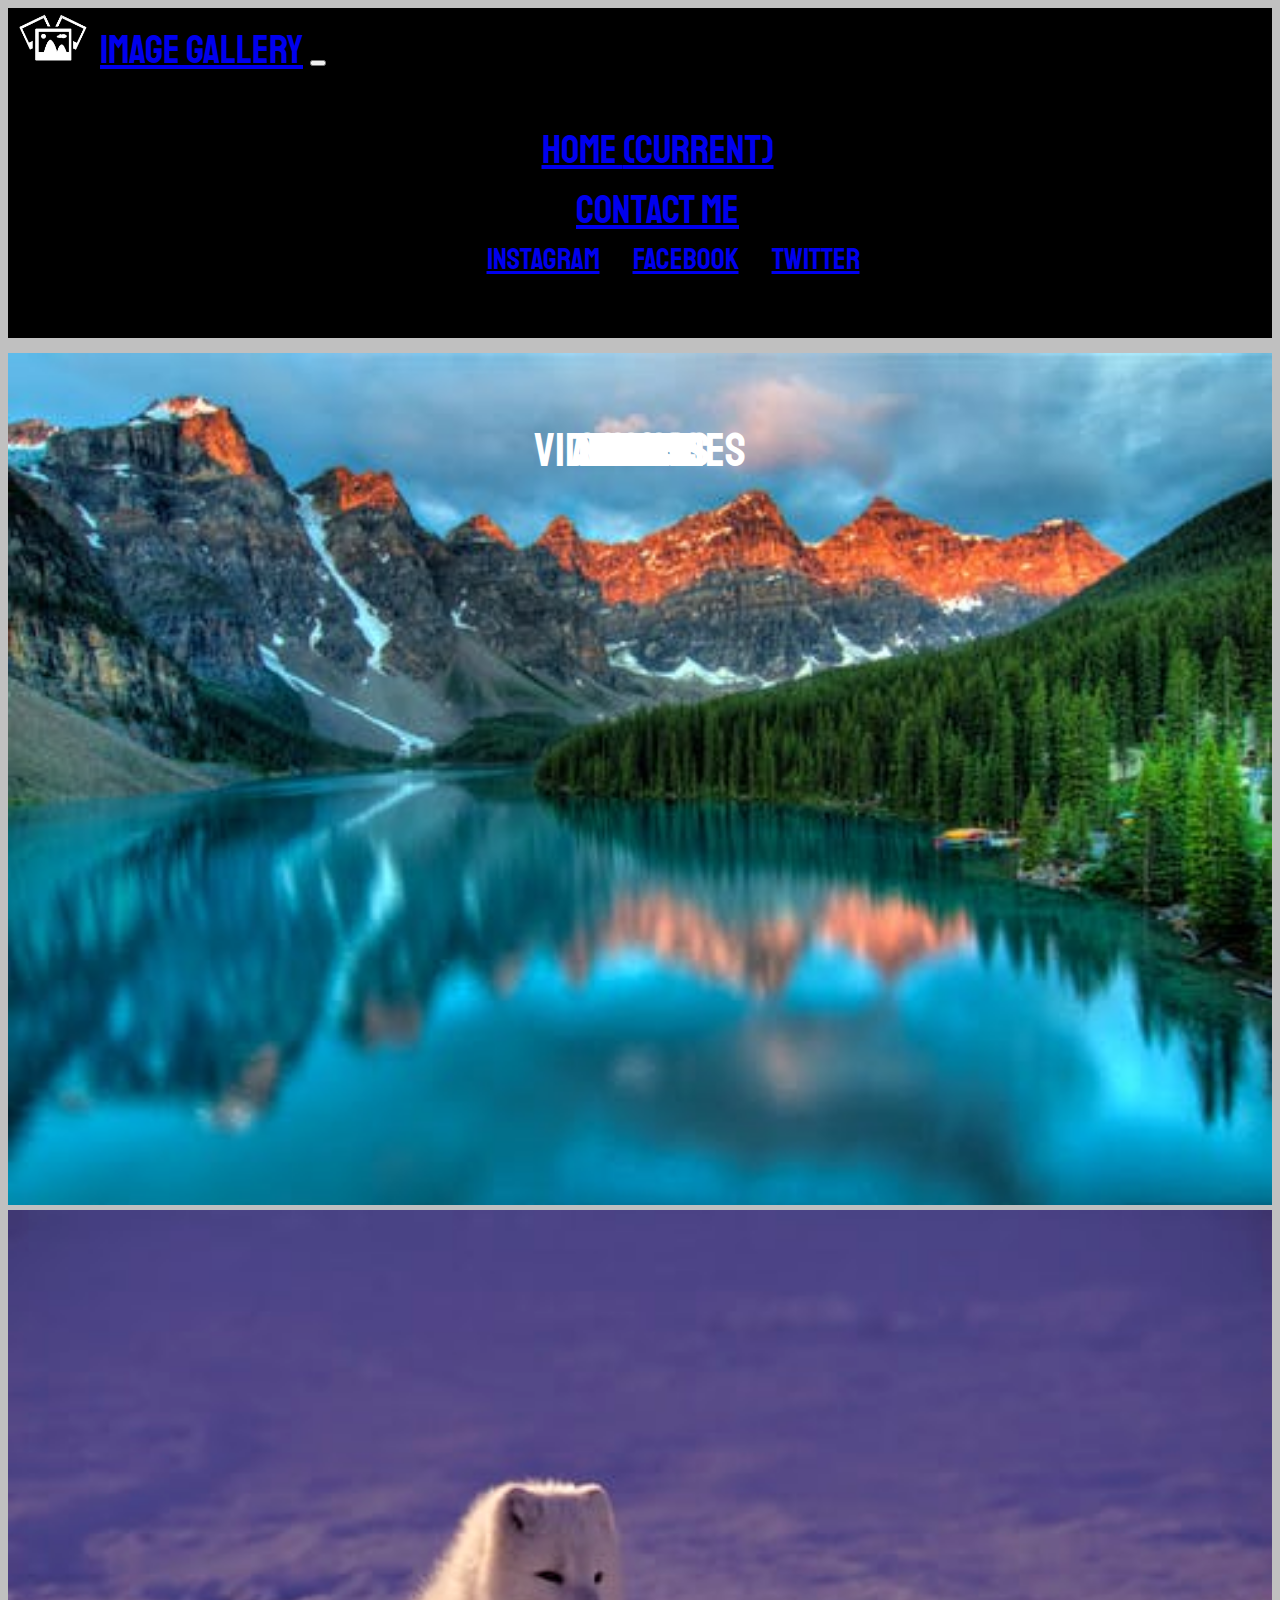
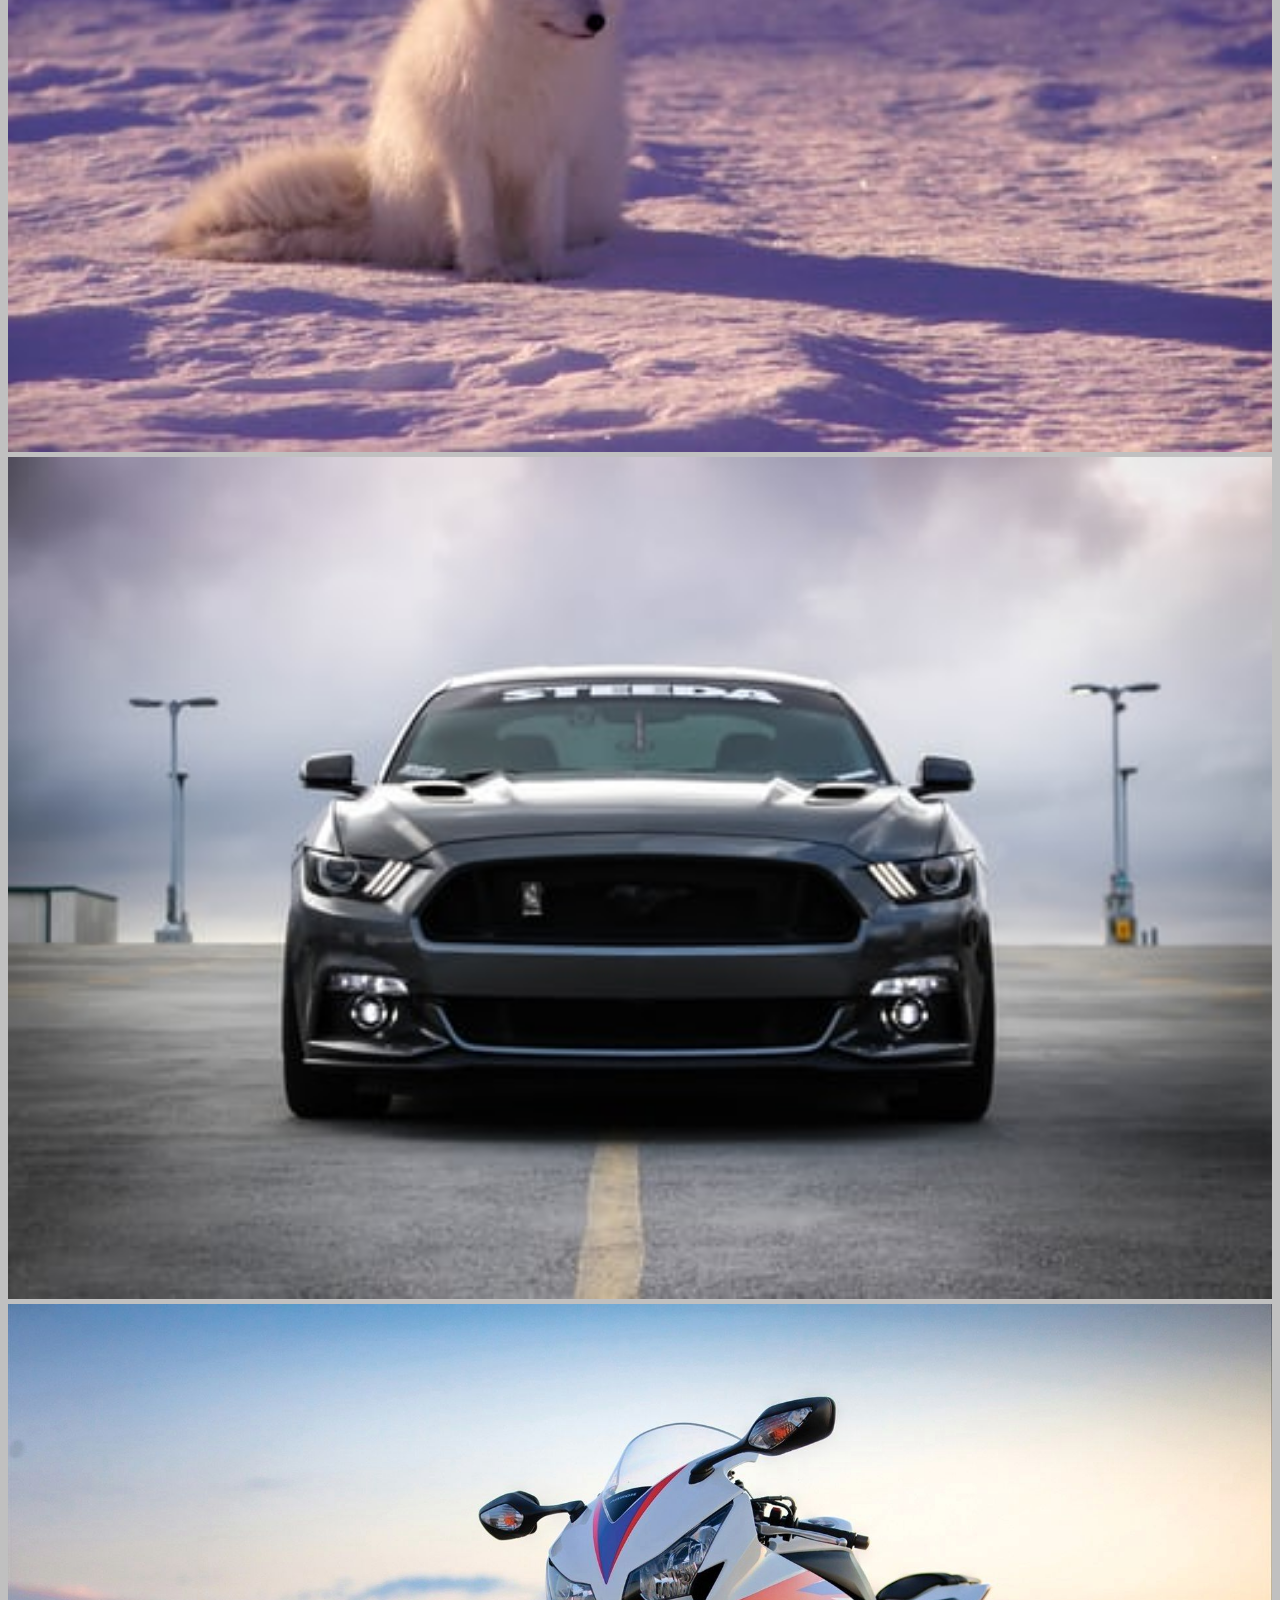
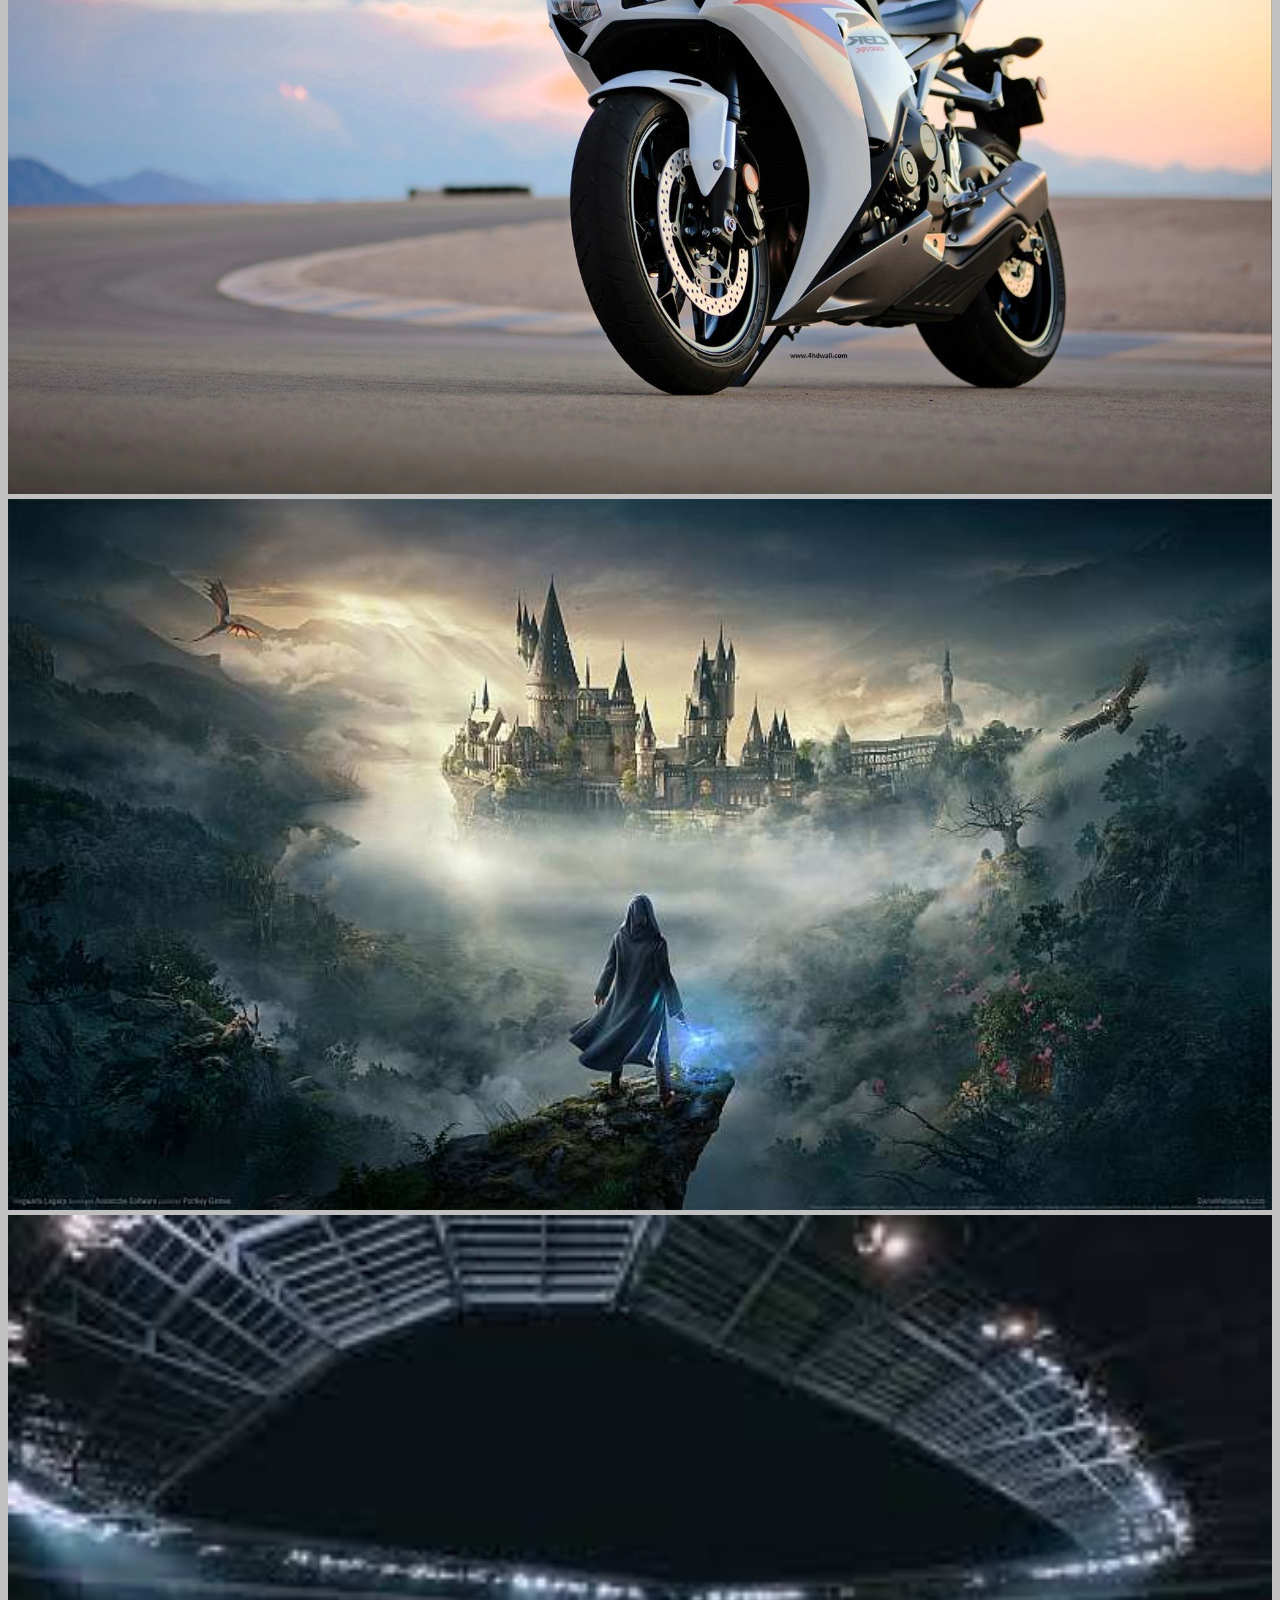
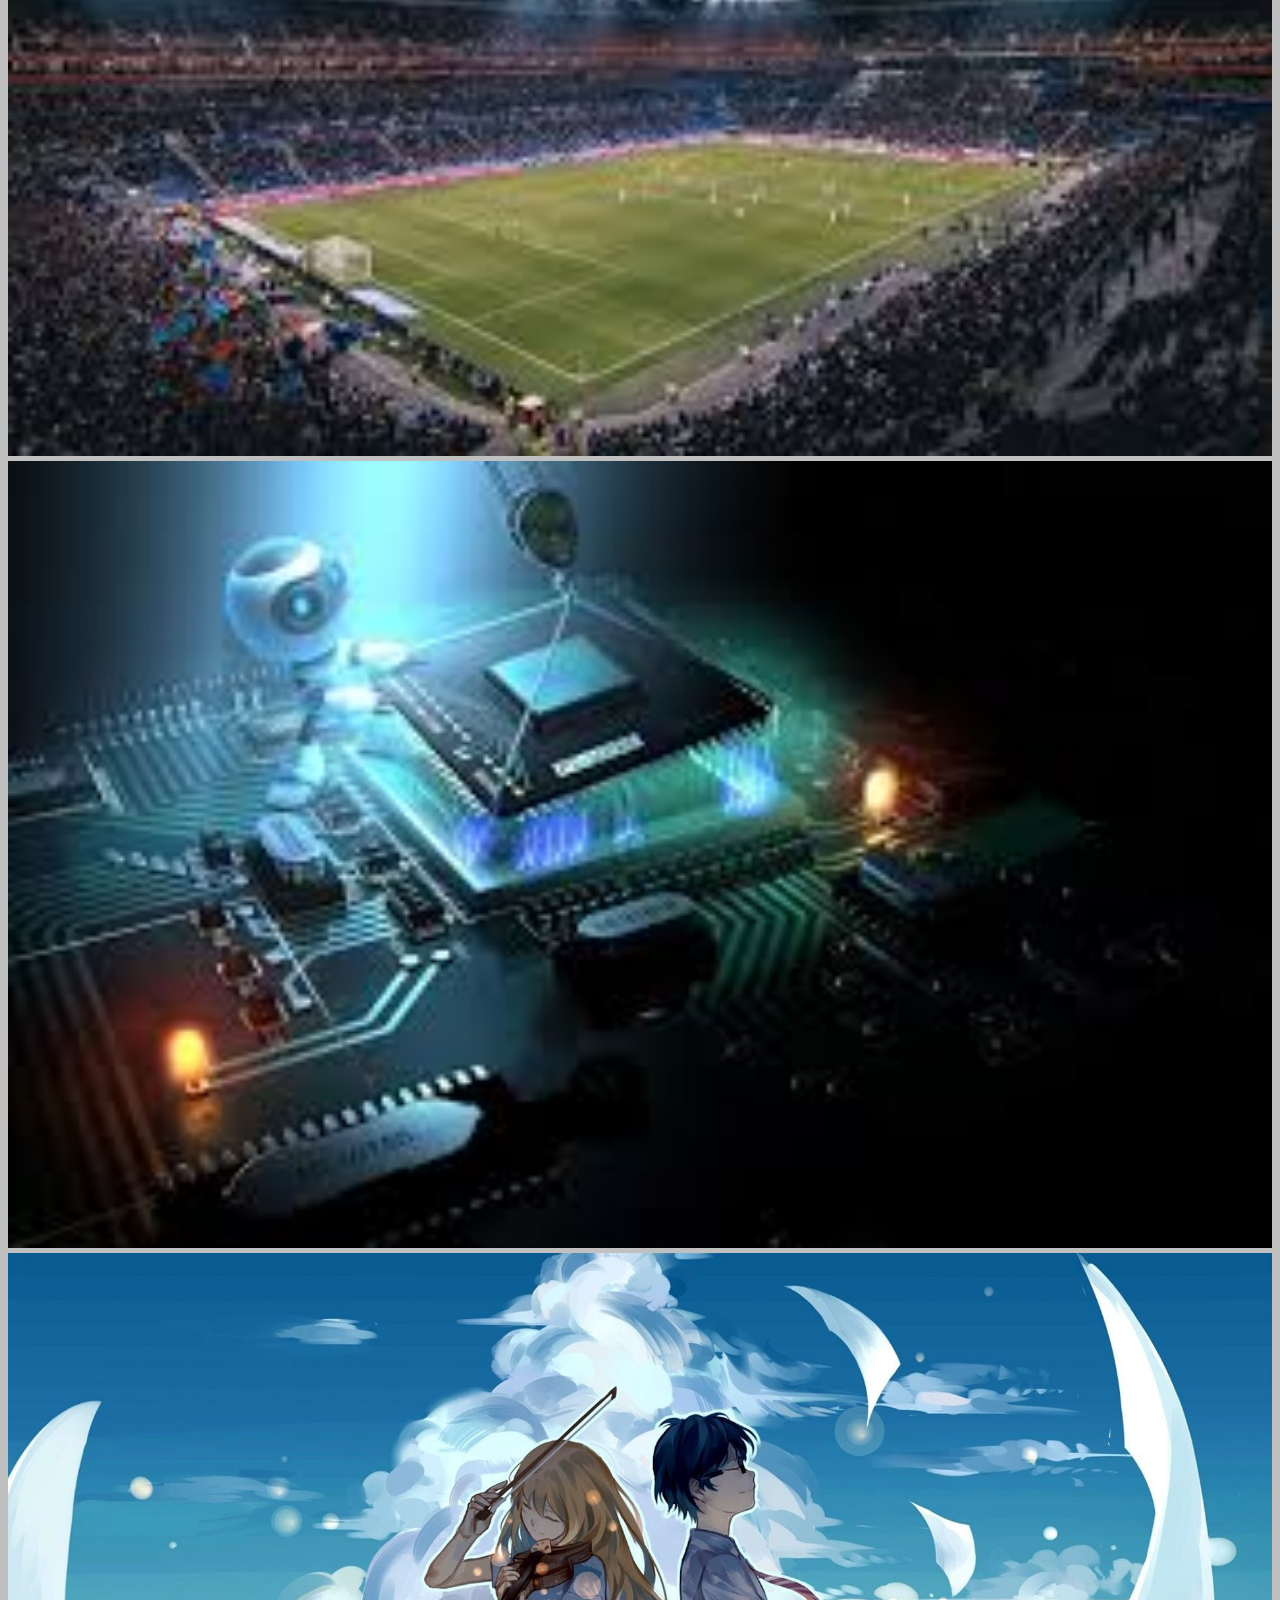
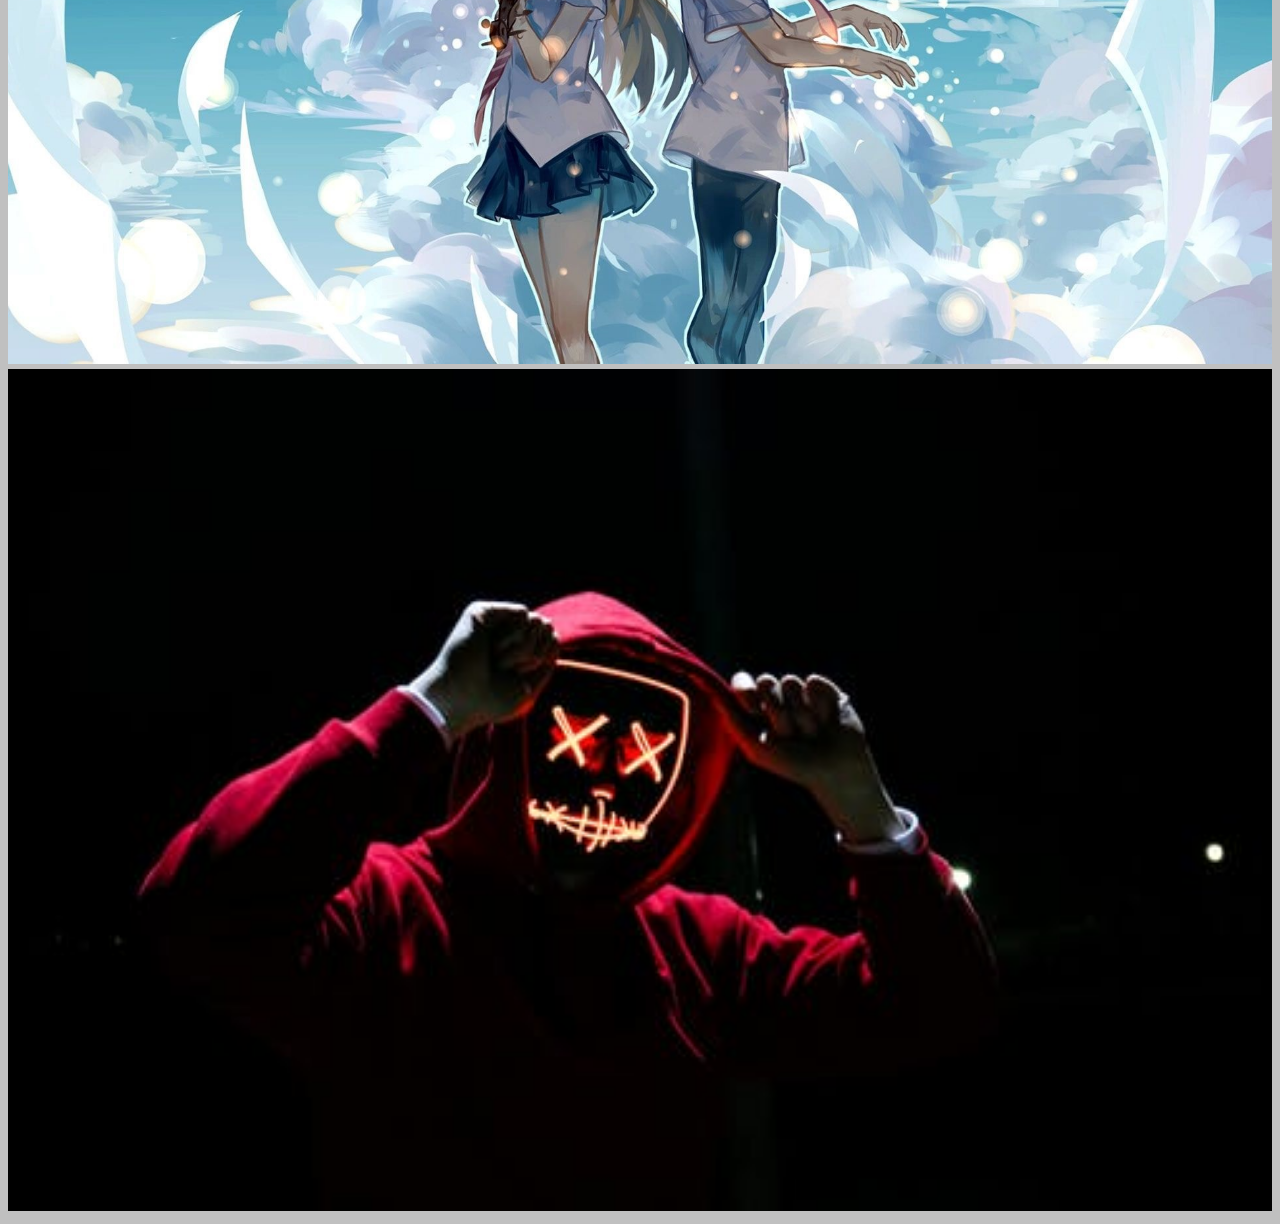
<file: index.html>
<!DOCTYPE html>
<html>
<head>
	<meta charset="utf-8">
	<title>image gallery</title>
	<link href="https://fonts.googleapis.com/css2?family=Staatliches&display=swap" rel="stylesheet">
	<link rel="stylesheet" href="https://stackpath.bootstrapcdn.com/bootstrap/4.5.0/css/bootstrap.min.css" integrity="sha384-9aIt2nRpC12Uk9gS9baDl411NQApFmC26EwAOH8WgZl5MYYxFfc+NcPb1dKGj7Sk" crossorigin="anonymous">
	<link rel="stylesheet" type="text/css" href="./css/styleindex.css">
</head>
<body>
	<nav class="navbar navbar-expand-lg navbar-dark">
		<a class="navbar-brand" href="index.html"><img src="./img/mainlogo.png" height="50px" width="70px"></a>
  		<a class="navbar-brand" href="index.html">image gallery</a>
  		<button class="navbar-toggler" type="button" data-toggle="collapse" data-target="#navbarSupportedContent" aria-controls="navbarSupportedContent" aria-expanded="false" aria-label="Toggle navigation">
    		<span class="navbar-toggler-icon"></span>
  		</button>

  		<div class="collapse navbar-collapse" id="navbarSupportedContent">
    		<ul class="navbar-nav ml-auto">
      			<li class="nav-item active">
        			<a class="nav-link" href="index.html">Home <span class="sr-only">(current)</span></a>
      			</li>
      			<li class="nav-item dropdown">
        			<a class="nav-link dropdown-toggle" href="#" id="navbarDropdown" role="button" data-toggle="dropdown" aria-haspopup="true" aria-expanded="false">Contact me</a>
        			<div class="dropdown-menu" aria-labelledby="navbarDropdown">
          				<a class="dropdown-item" href="https://www.instagram.com/sivaram_srk17/" target="_blank"><img class="dropdown-image" src="./img/social/instagram.png"><span class="soc">Instagram</span></a>
          				<a class="dropdown-item" href="https://www.facebook.com/sivaram.kumar.165/" target="_blank"><img class="dropdown-image" src="./img/social/facebook.png"><span class="soc">Facebook</span></a>
          				<a class="dropdown-item" href="https://twitter.com/Sivaram48534158" target="_blank"><img class="dropdown-image" src="./img/social/twitter.png"><span class="soc">Twitter</span></a>
        			</div>
      			</li>
    		</ul>
  		</div>
	</nav>
	<div class="container-fluid">
		<div class="row">
			<div class="txt-hover col-lg-4 col-md-12 col-sm-12 col-xs-12">
				<a href="nature.html">
					<img class="cover-image" src="./img/cover/nature_cover.png" width="100%" height="90%">
					<div class="on-img">NATURE</div>
				</a>
			</div>
			<div class="txt-hover col-lg-4 col-md-12 col-sm-12 col-xs-12">
				<a href="animal.html">
					<img class="cover-image" src="./img/cover/animal_cover.png" width="100%" height="90%">
					<div class="on-img">ANIMALS</div>
				</a>
			</div>
			<div class="txt-hover col-lg-4 col-md-12 col-sm-12 col-xs-12">
				<a href="car.html">
					<img class="cover-image" src="./img/cover/car_cover.png" width="100%" height="90%">
					<div class="on-img">CARS</div>
				</a>
			</div>
			<div class="txt-hover col-lg-4 col-md-12 col-sm-12 col-xs-12">
				<a href="bike.html">
					<img class="cover-image" src="./img/cover/bike_cover.png" width="100%" height="90%">
					<div class="on-img">BIKES</div>
				</a>
			</div>
			<div class="txt-hover col-lg-4 col-md-12 col-sm-12 col-xs-12">
				<a href="videogame.html">
					<img class="cover-image" src="./img/cover/videogame_cover.png" width="100%" height="90%">
					<div class="on-img">VIDEO GAMES</div>
				</a>
			</div>
			<div class="txt-hover col-lg-4 col-md-12 col-sm-12 col-xs-12">
				<a href="sport.html">
					<img class="cover-image" src="./img/cover/sport_cover.png" width="100%" height="90%">
					<div class="on-img">SPORTS</div>
				</a>
			</div>
			<div class="txt-hover col-lg-4 col-md-12 col-sm-12 col-xs-12">
				<a href="tech.html">
					<img class="cover-image" src="./img/cover/tech_cover.png" width="100%" height="90%">
					<div class="on-img">TECH</div>
				</a>
			</div>
			<div class="txt-hover col-lg-4 col-md-12 col-sm-12 col-xs-12">
				<a href="anime.html">
					<img class="cover-image" src="./img/cover/anime_cover.png" width="100%" height="90%">
					<div class="on-img">ANIME</div>
				</a>
			</div>
			<div class="txt-hover col-lg-4 col-md-12 col-sm-12 col-xs-12">
				<a href="black.html">
					<img class="cover-image" src="./img/cover/black_cover.png" width="100%" height="90%">
					<div class="on-img">BLACK</div>
				</a>
			</div>
		</div>
	</div>

	<script src="https://code.jquery.com/jquery-3.5.1.slim.min.js" integrity="sha384-DfXdz2htPH0lsSSs5nCTpuj/zy4C+OGpamoFVy38MVBnE+IbbVYUew+OrCXaRkfj" crossorigin="anonymous"></script>
	<script src="https://cdn.jsdelivr.net/npm/popper.js@1.16.0/dist/umd/popper.min.js" integrity="sha384-Q6E9RHvbIyZFJoft+2mJbHaEWldlvI9IOYy5n3zV9zzTtmI3UksdQRVvoxMfooAo" crossorigin="anonymous"></script>
	<script src="https://stackpath.bootstrapcdn.com/bootstrap/4.5.0/js/bootstrap.min.js" integrity="sha384-OgVRvuATP1z7JjHLkuOU7Xw704+h835Lr+6QL9UvYjZE3Ipu6Tp75j7Bh/kR0JKI" crossorigin="anonymous"></script>
</body>
</html>
</file>
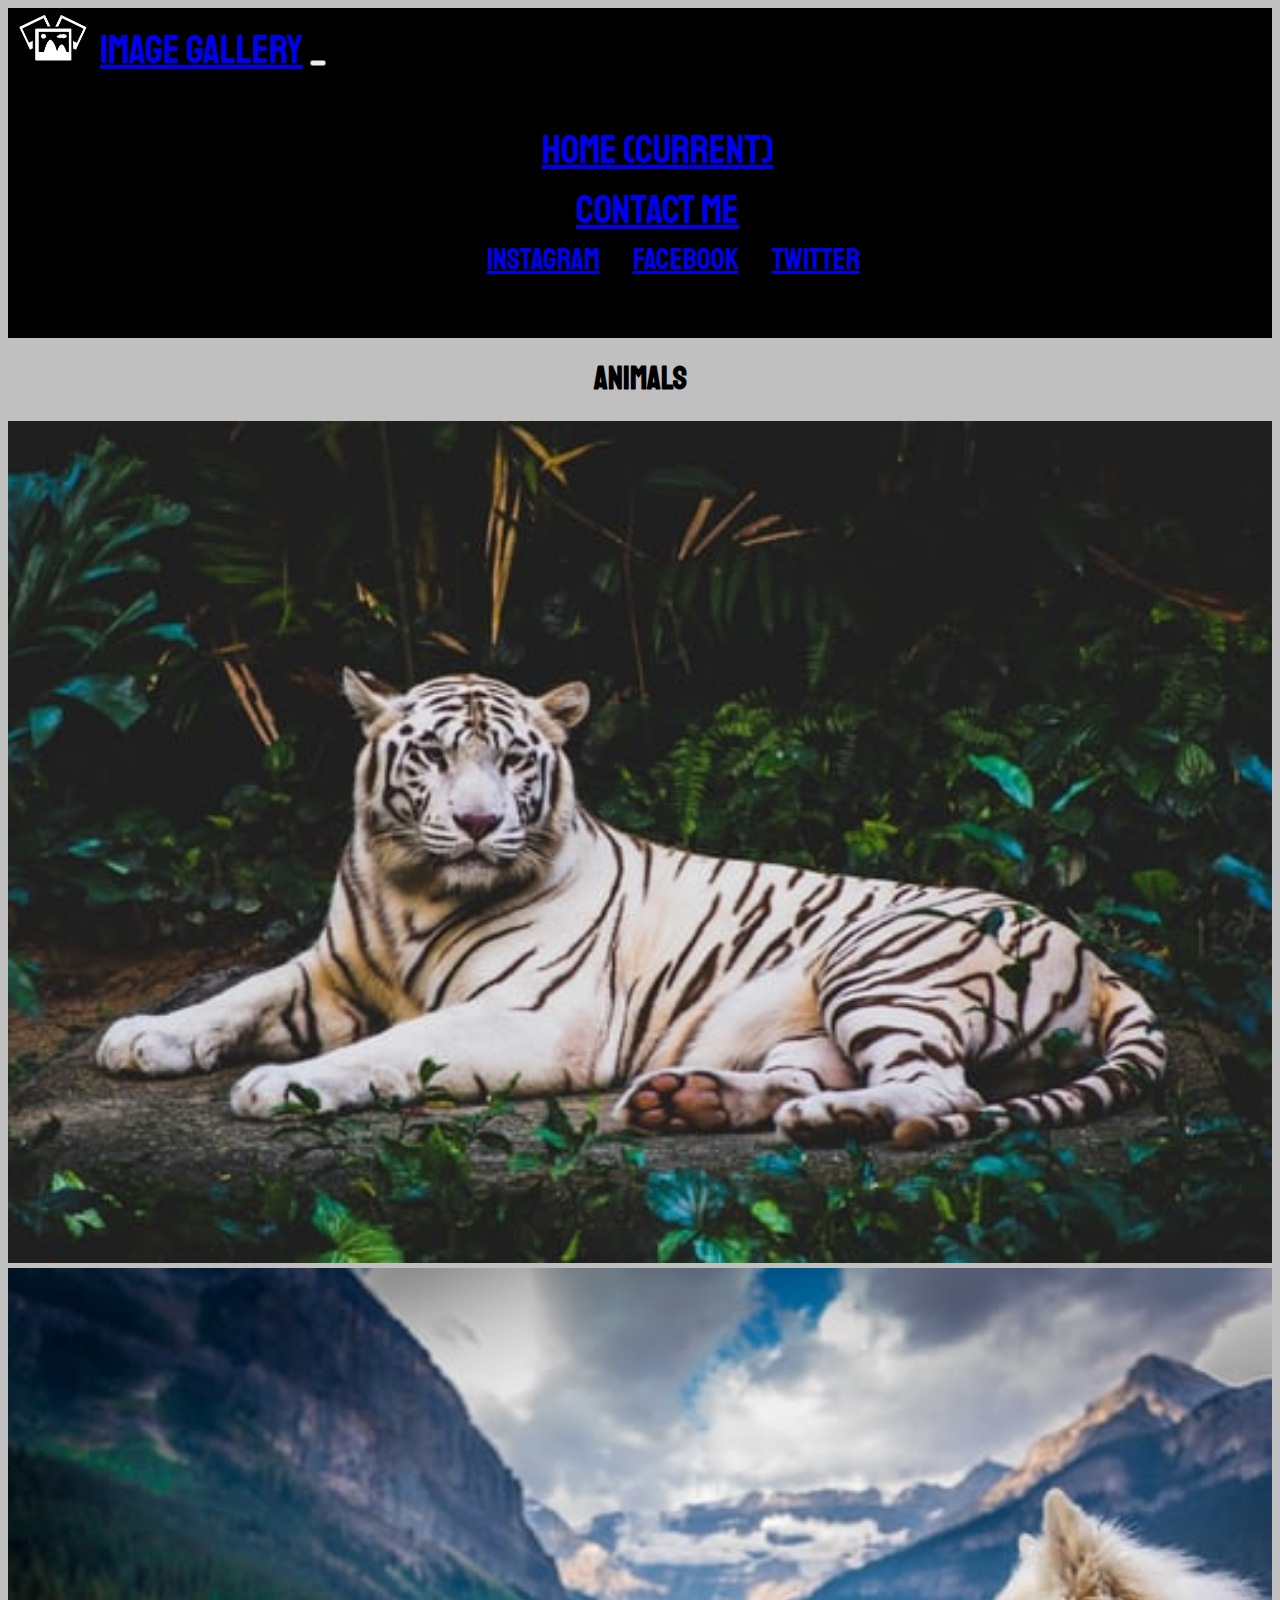
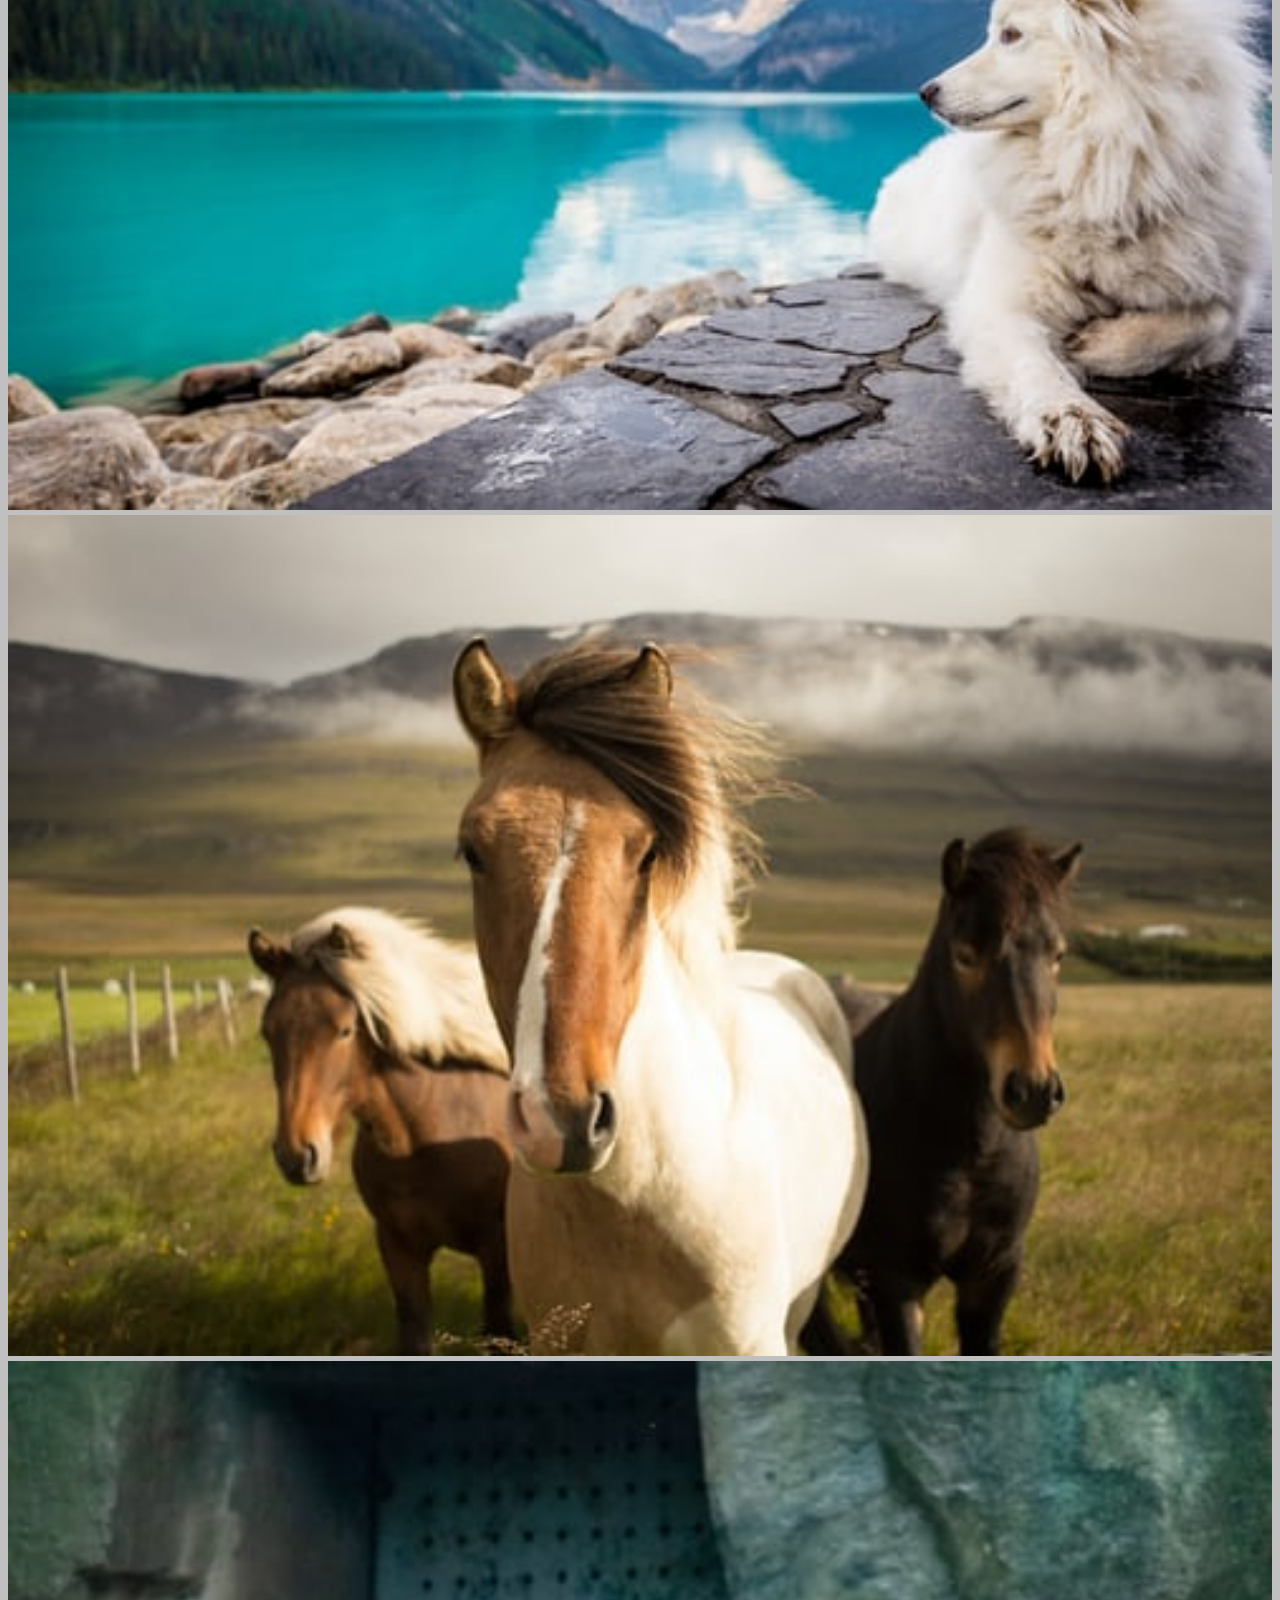
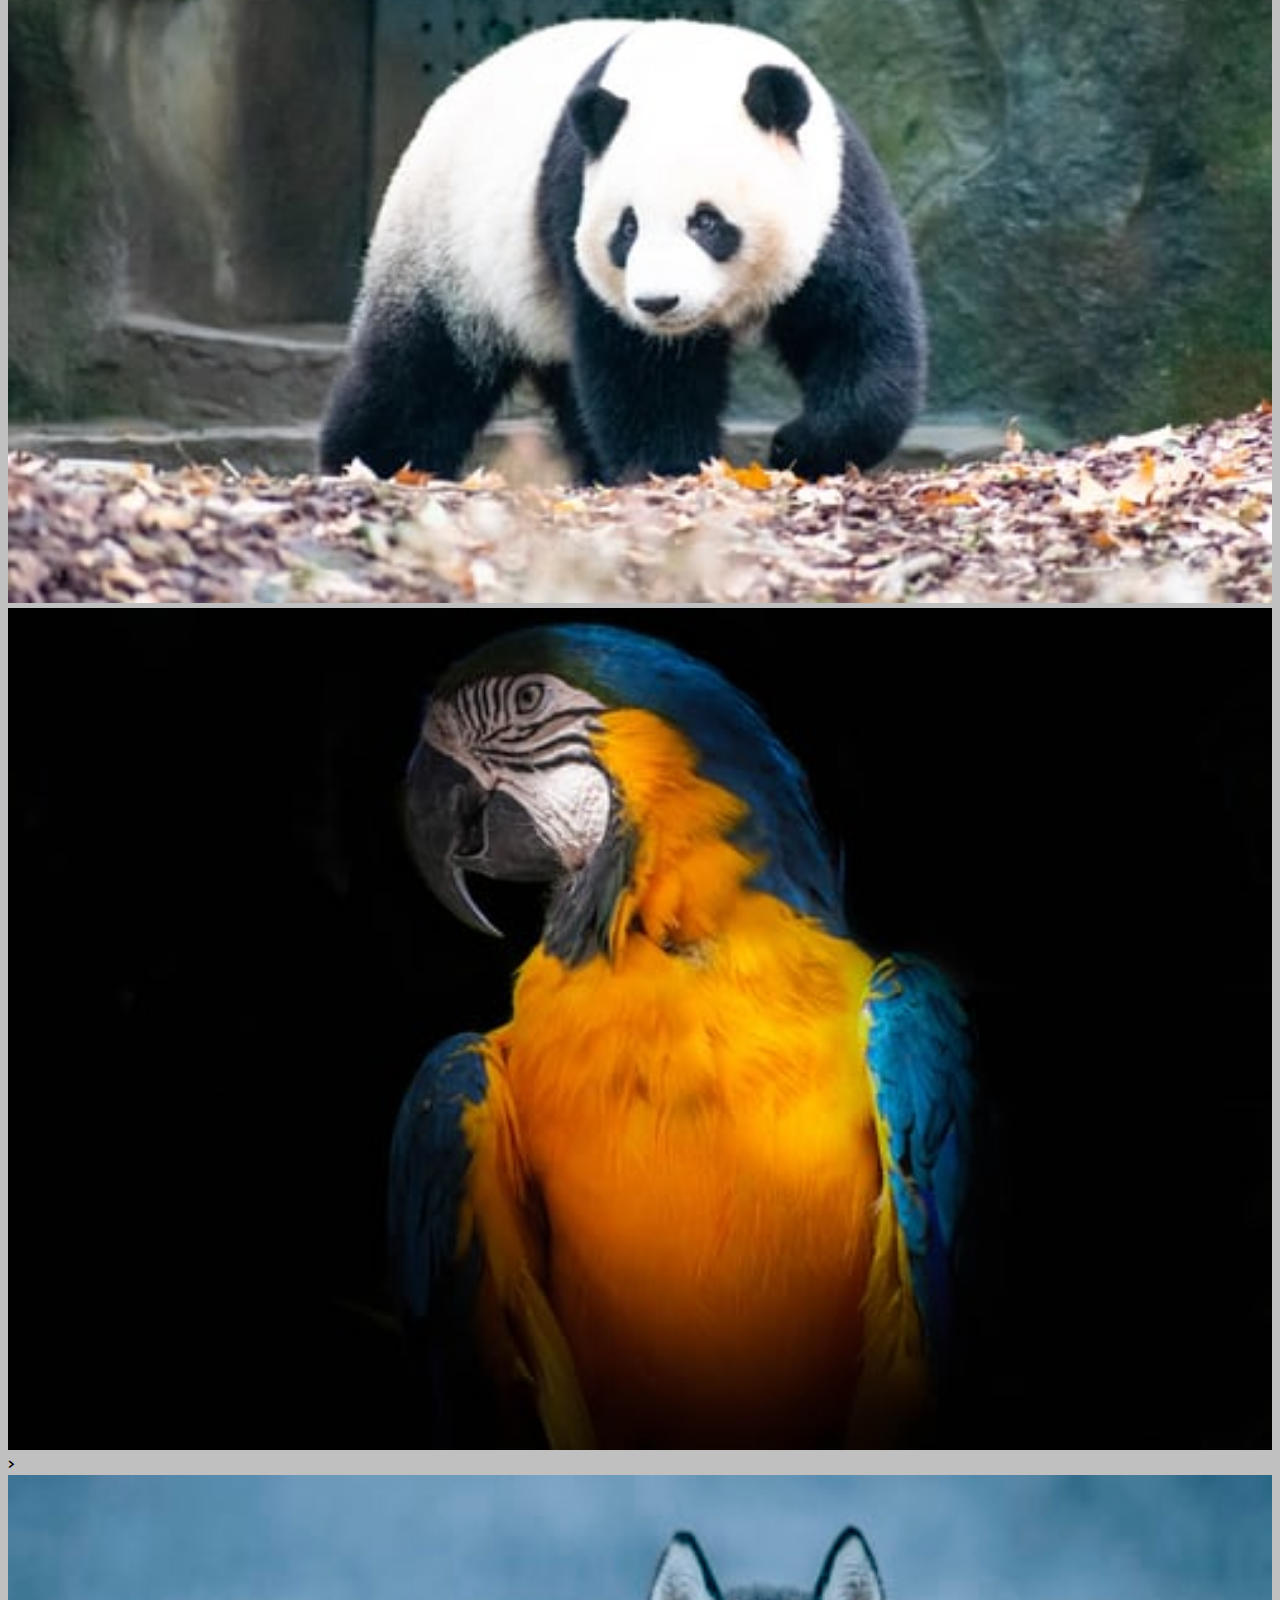
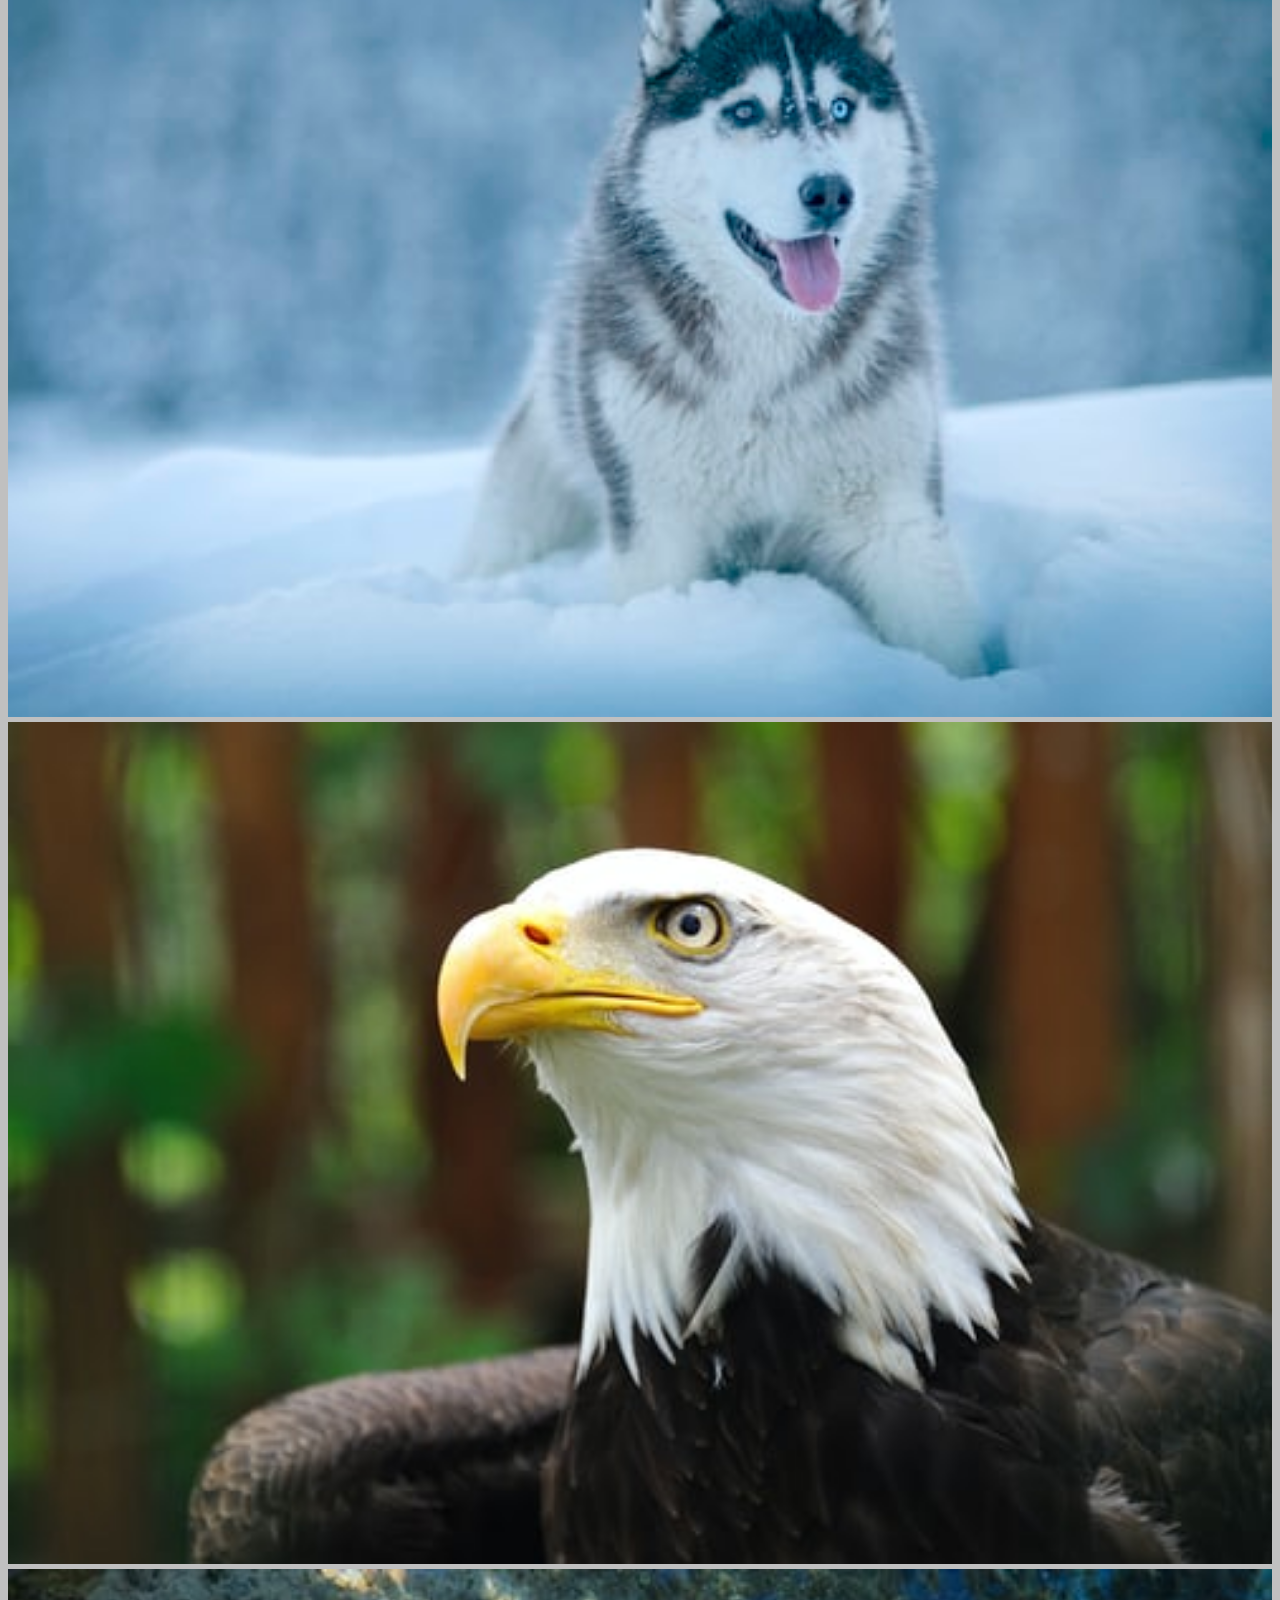
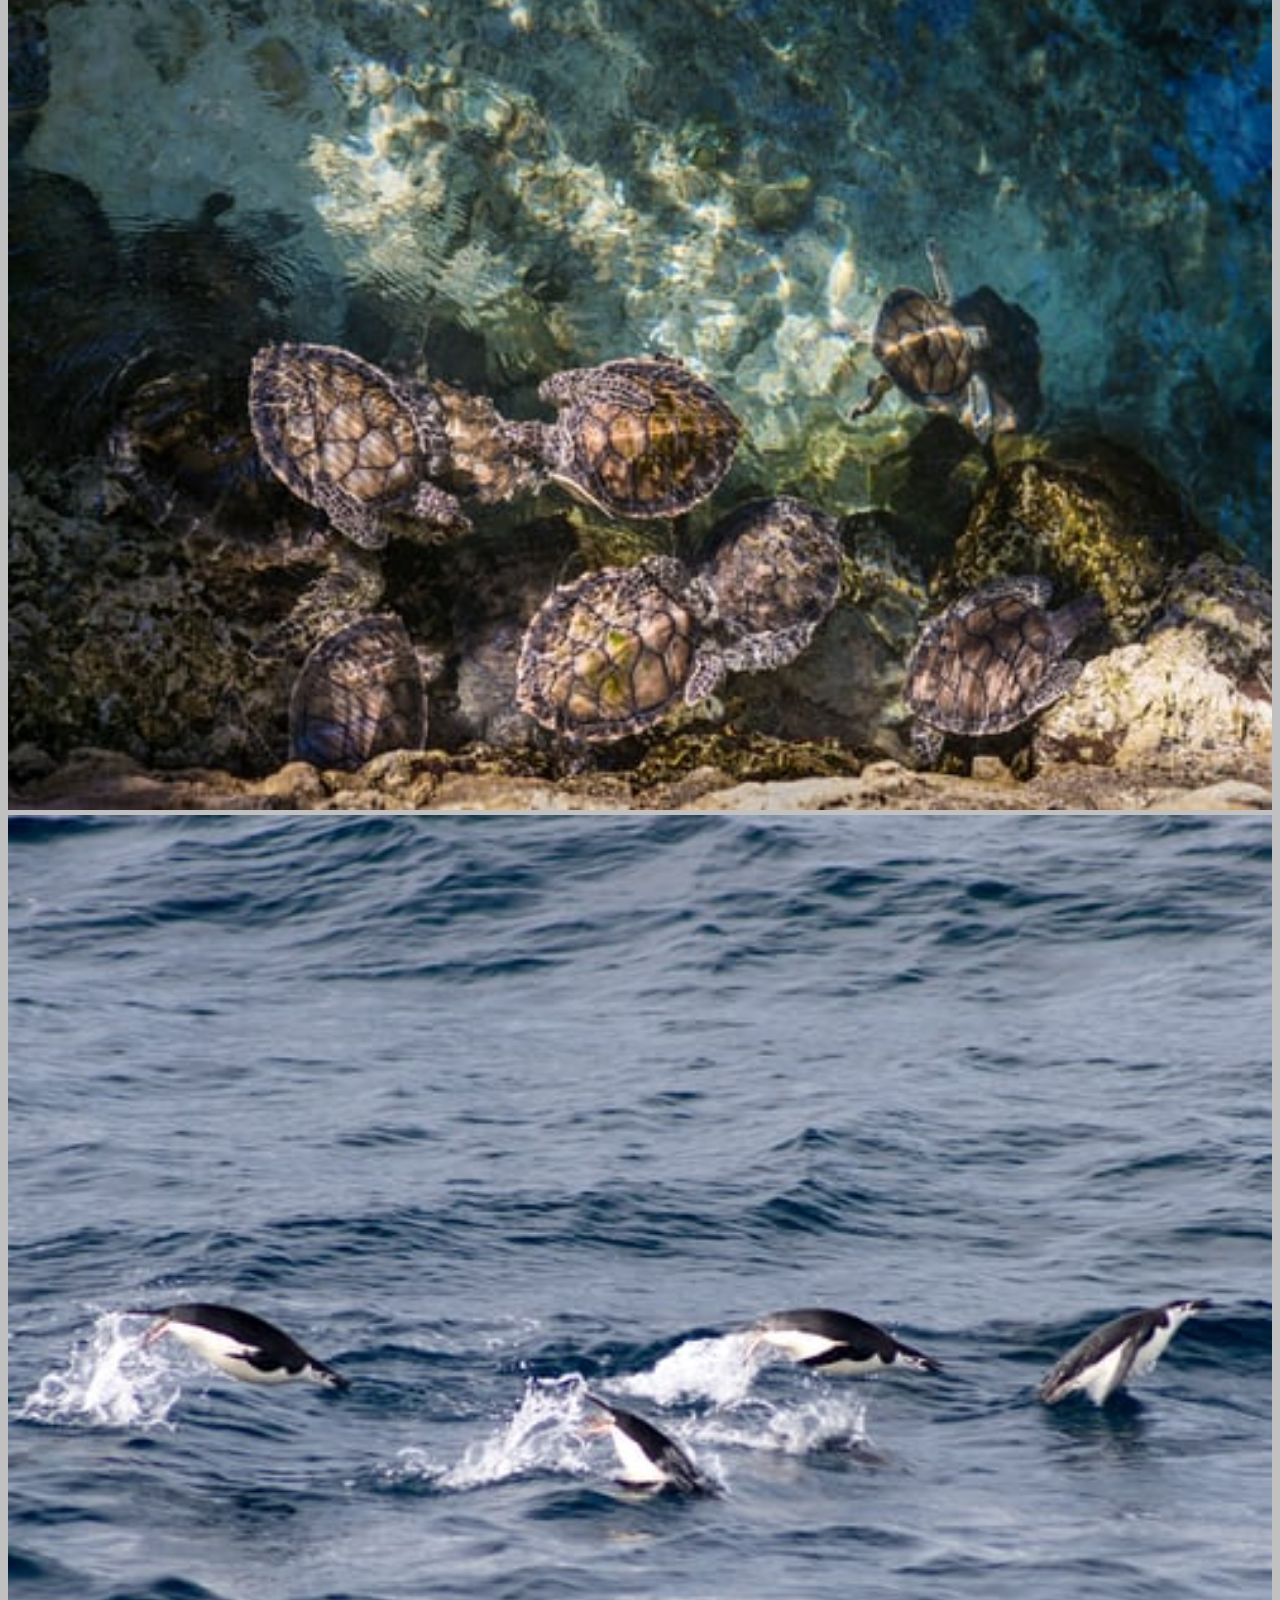
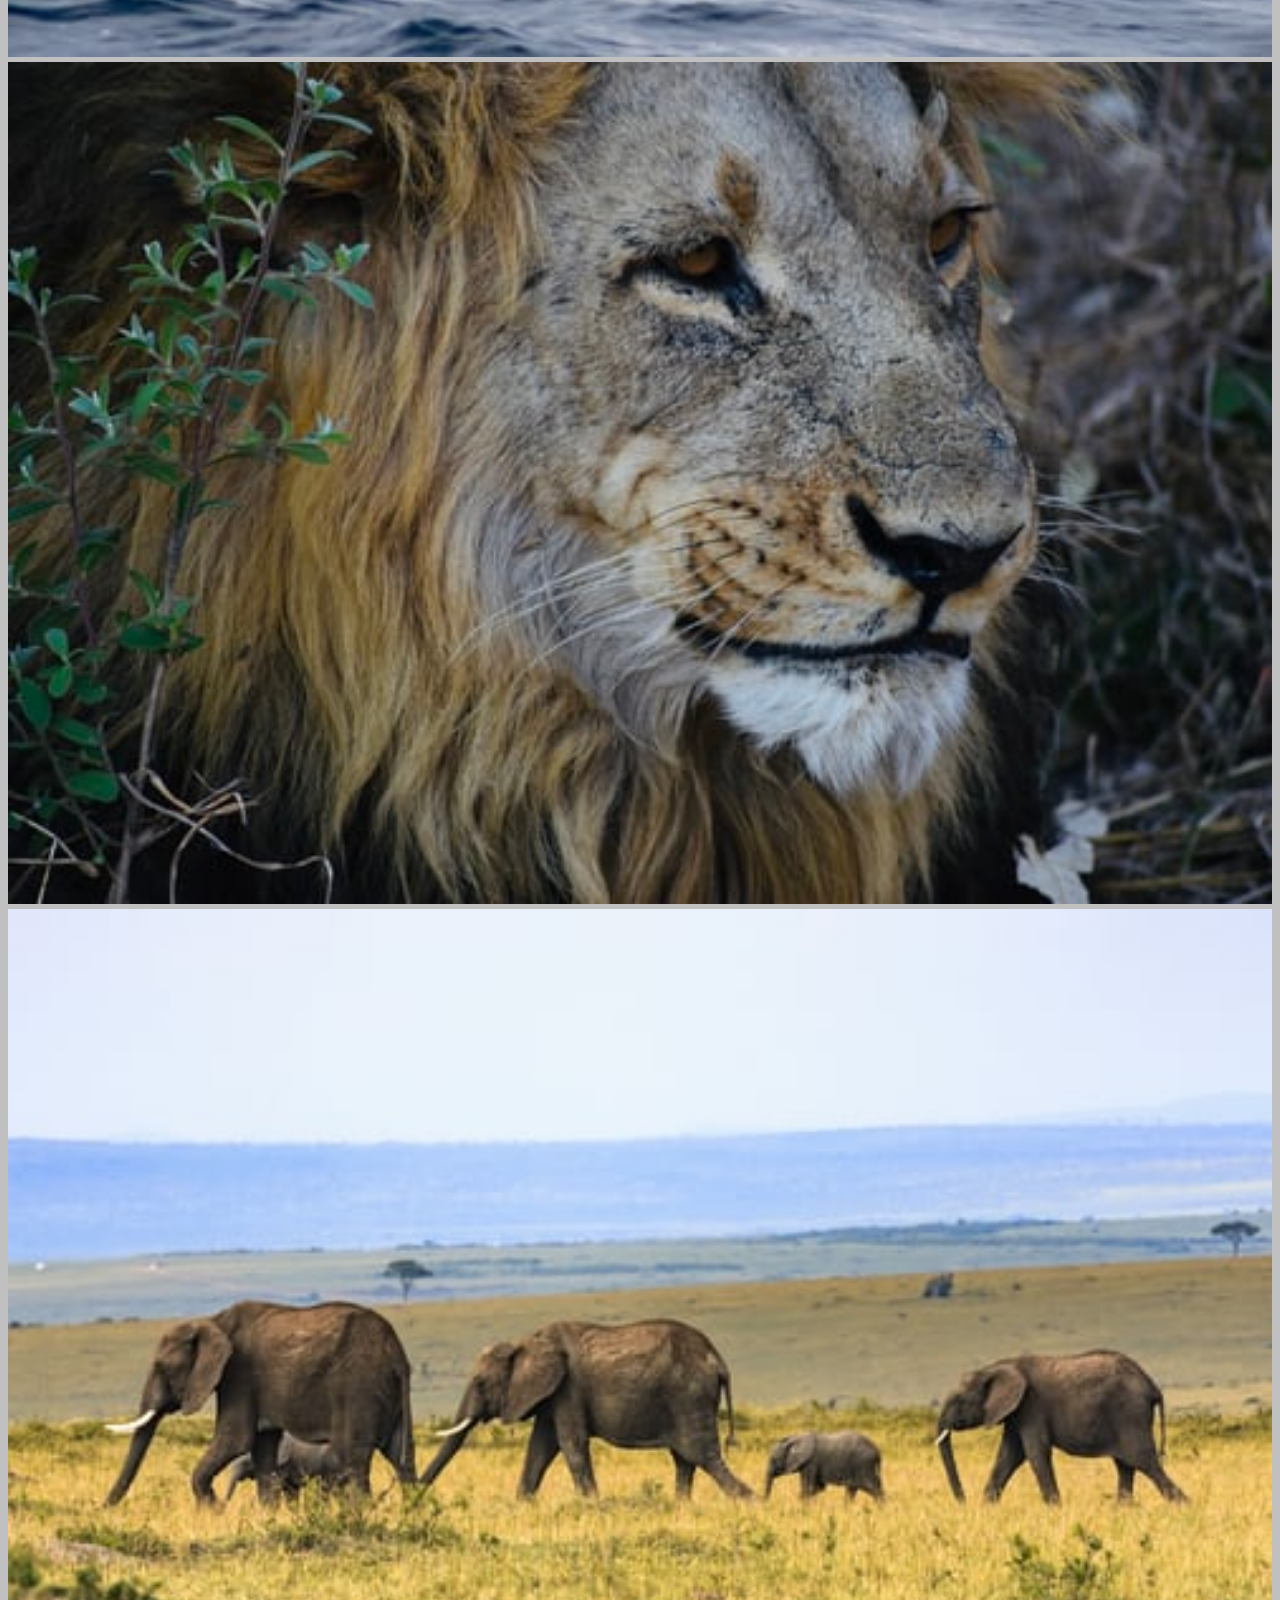
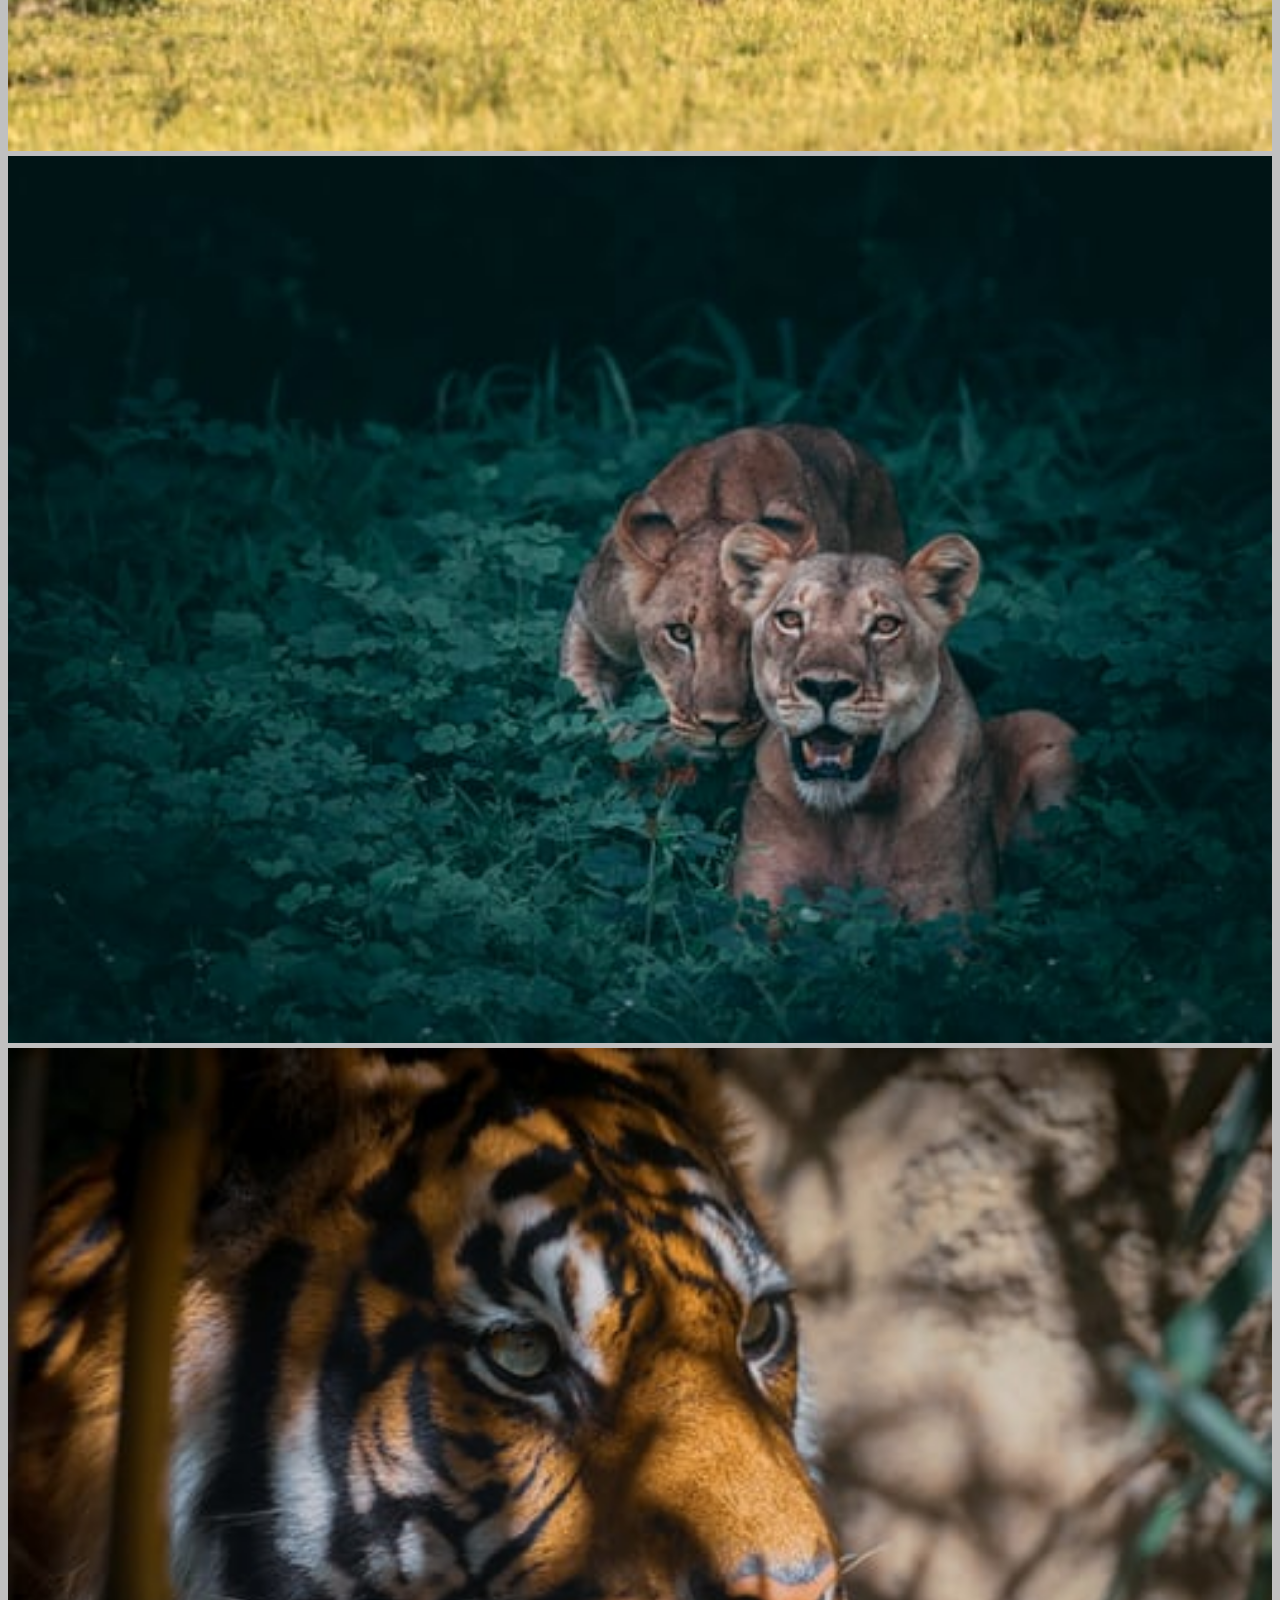
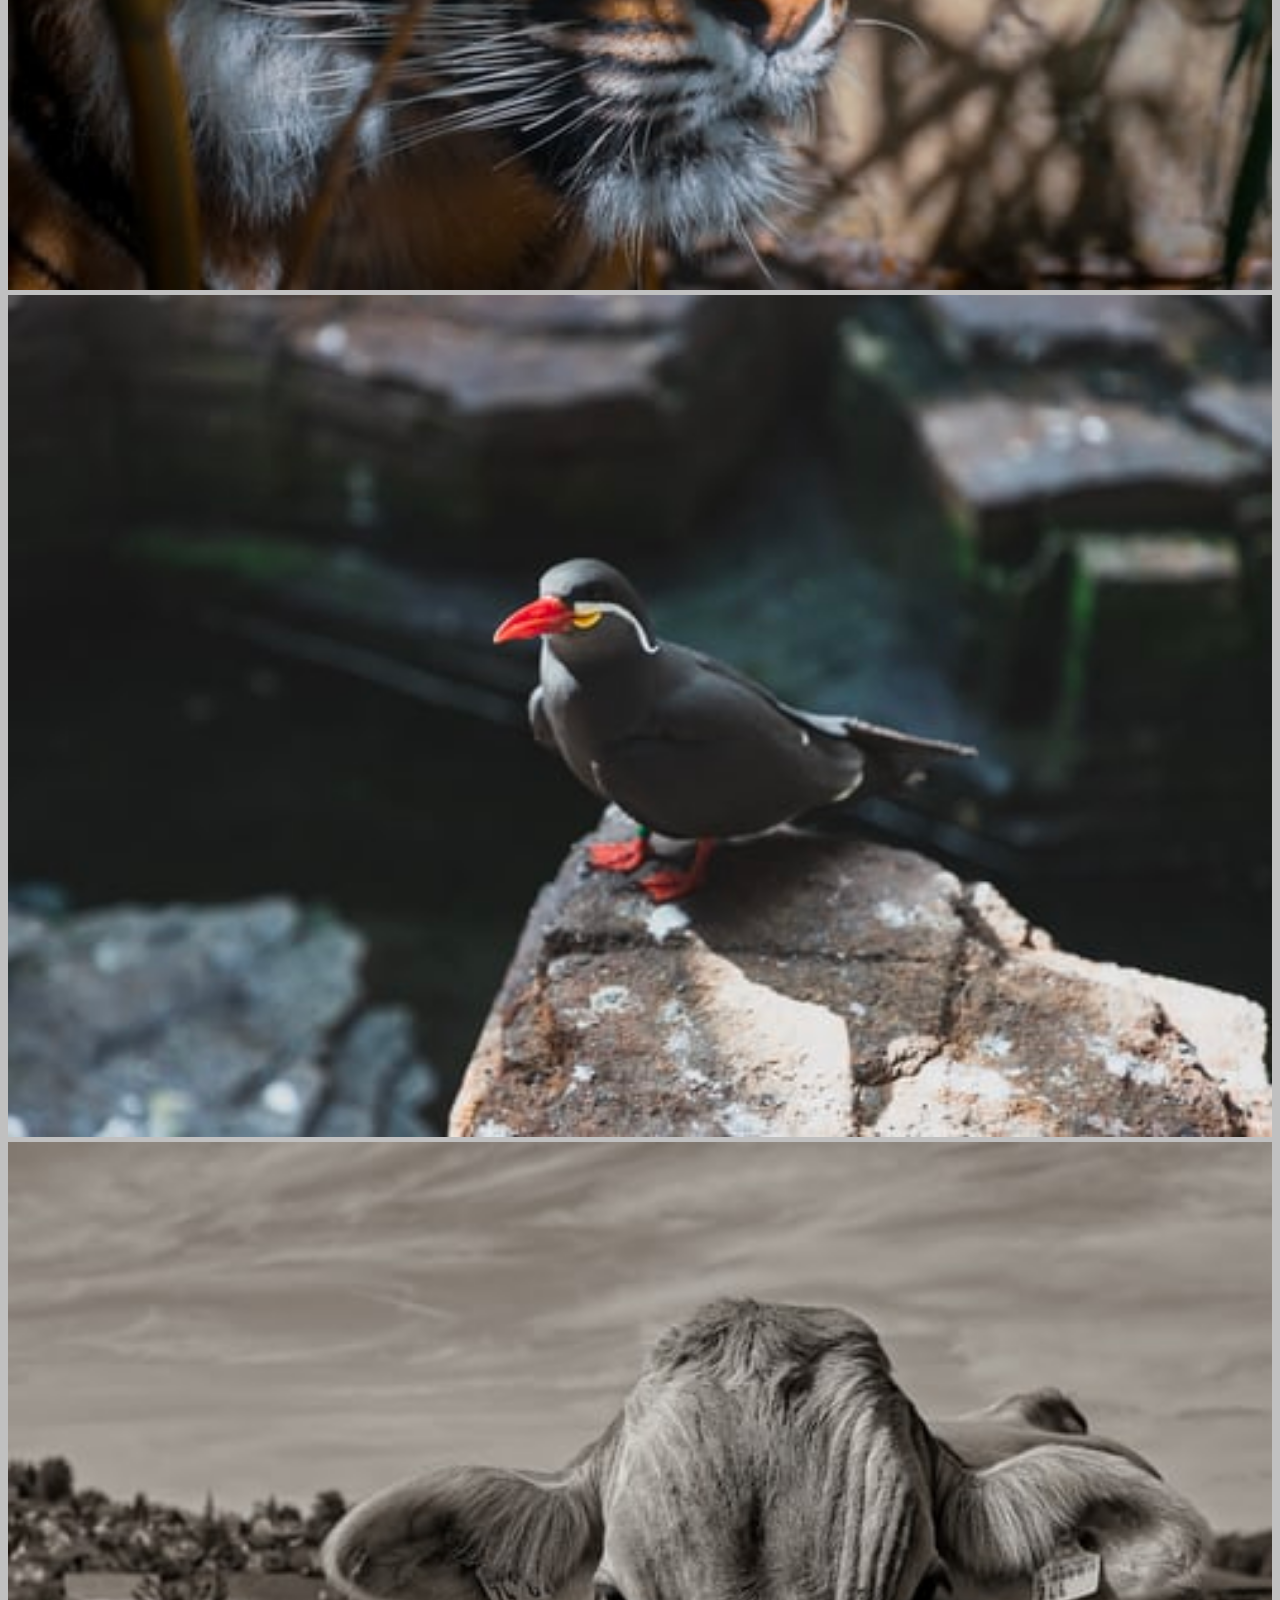
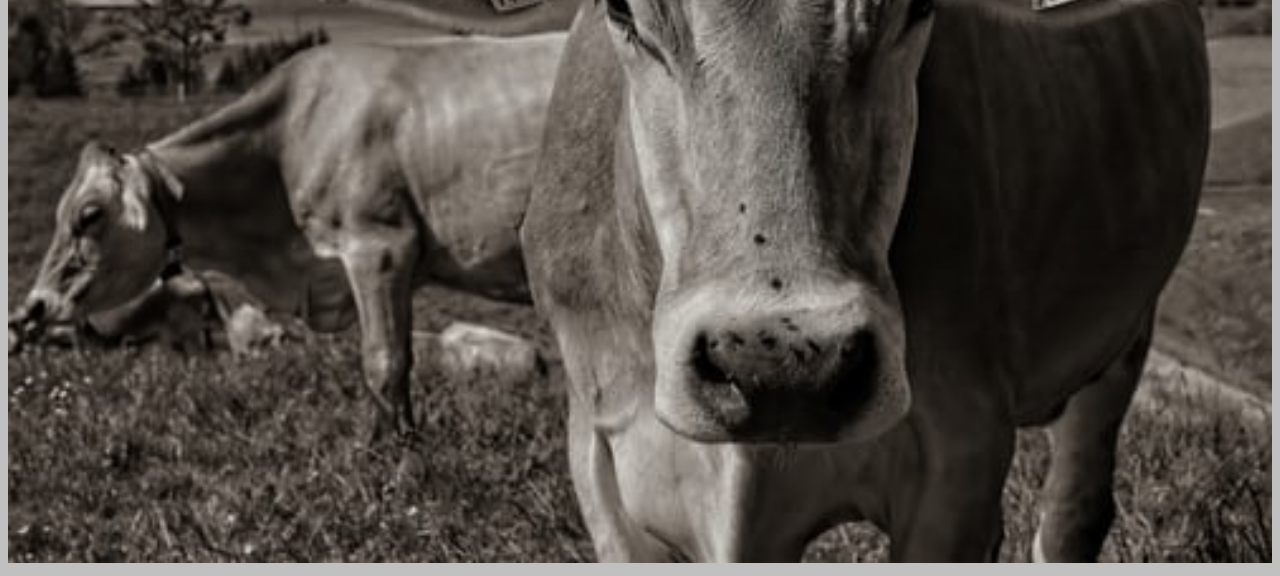
<file: animal.html>
<!DOCTYPE html>
<html>
<head>
	<meta charset="utf-8">
	<title>image gallery</title>
	<link href="https://fonts.googleapis.com/css2?family=Staatliches&display=swap" rel="stylesheet">
	<link rel="stylesheet" href="https://stackpath.bootstrapcdn.com/bootstrap/4.5.0/css/bootstrap.min.css" integrity="sha384-9aIt2nRpC12Uk9gS9baDl411NQApFmC26EwAOH8WgZl5MYYxFfc+NcPb1dKGj7Sk" crossorigin="anonymous">
	<link rel="stylesheet" type="text/css" href="./css/styleindex.css">
</head>
<body>
	<nav class="navbar navbar-expand-lg navbar-dark">
		<a class="navbar-brand" href="index.html"><img src="./img/mainlogo.png" height="50px" width="70px"></a>
  		<a class="navbar-brand" href="index.html">image gallery</a>
  		<button class="navbar-toggler" type="button" data-toggle="collapse" data-target="#navbarSupportedContent" aria-controls="navbarSupportedContent" aria-expanded="false" aria-label="Toggle navigation">
    		<span class="navbar-toggler-icon"></span>
  		</button>

  		<div class="collapse navbar-collapse" id="navbarSupportedContent">
    		<ul class="navbar-nav ml-auto">
      			<li class="nav-item">
        			<a class="nav-link" href="index.html">Home <span class="sr-only">(current)</span></a>
      			</li>
      			<li class="nav-item dropdown">
        			<a class="nav-link dropdown-toggle" href="#" id="navbarDropdown" role="button" data-toggle="dropdown" aria-haspopup="true" aria-expanded="false">Contact me</a>
        			<div class="dropdown-menu" aria-labelledby="navbarDropdown">
          				<a class="dropdown-item" href="https://www.instagram.com/sivaram_srk17/" target="_blank"><img class="dropdown-image" src="./img/social/instagram.png">Instagram</a>
          				<a class="dropdown-item" href="https://www.facebook.com/sivaram.kumar.165/" target="_blank"><img class="dropdown-image" src="./img/social/facebook.png">Facebook</a>
          				<a class="dropdown-item" href="https://twitter.com/Sivaram48534158" target="_blanks"><img class="dropdown-image" src="./img/social/twitter.png">Twitter</a>
        			</div>
      			</li>
    		</ul>
  		</div>
	</nav>
	<div class="container-fluid">
		<h1 class="title">animals</h1>
		<div class="row">
			<div class="col-lg-4 col-md-6 col-sm-12 col-xs-12">
					<img src="./img/animal/image1.png" width="100%" height="90%">
			</div>
			<div class="col-lg-4 col-md-6 col-sm-12 col-xs-12">
					<img src="./img/animal/image2.png" width="100%" height="90%">
			</div>
			<div class="col-lg-4 col-md-6 col-sm-12 col-xs-12">
					<img src="./img/animal/image3.png" width="100%" height="90%">
			</div>
			<div class="col-lg-4 col-md-6 col-sm-12 col-xs-12">
					<img src="./img/animal/image4.png" width="100%" height="90%">
			</div>
			<div class="col-lg-4 col-md-6 col-sm-12 col-xs-12">
					<img src="./img/animal/image5.png" width="100%" height="90%">>
			</div>
			<div class="col-lg-4 col-md-6 col-sm-12 col-xs-12">
					<img src="./img/animal/image6.png" width="100%" height="90%">
			</div>
			<div class="col-lg-4 col-md-6 col-sm-12 col-xs-12">
					<img src="./img/animal/image7.png" width="100%" height="90%">
			</div>
			<div class="col-lg-4 col-md-6 col-sm-12 col-xs-12">
					<img  src="./img/animal/image8.png" width="100%" height="90%">
			</div>
			<div class="col-lg-4 col-md-6 col-sm-12 col-xs-12">
					<img src="./img/animal/image9.png" width="100%" height="90%">
			</div>
			<div class="col-lg-4 col-md-6 col-sm-12 col-xs-12">
					<img src="./img/animal/image10.png" width="100%" height="90%">
			</div>
			<div class="col-lg-4 col-md-6 col-sm-12 col-xs-12">
					<img src="./img/animal/image11.png" width="100%" height="90%">
			</div>
			<div class="col-lg-4 col-md-6 col-sm-12 col-xs-12">
					<img src="./img/animal/image12.png" width="100%" height="90%">
			</div>
			<div class="col-lg-4 col-md-6 col-sm-12 col-xs-12">
					<img src="./img/animal/image13.png" width="100%" height="90%">
			</div>
			<div class="col-lg-4 col-md-6 col-sm-12 col-xs-12">
					<img src="./img/animal/image14.png" width="100%" height="90%">
			</div>
			<div class="col-lg-4 col-md-6 col-sm-12 col-xs-12">
					<img src="./img/animal/image15.png" width="100%" height="90%">
			</div>
		</div>
	</div>
	<script src="https://code.jquery.com/jquery-3.5.1.slim.min.js" integrity="sha384-DfXdz2htPH0lsSSs5nCTpuj/zy4C+OGpamoFVy38MVBnE+IbbVYUew+OrCXaRkfj" crossorigin="anonymous"></script>
	<script src="https://cdn.jsdelivr.net/npm/popper.js@1.16.0/dist/umd/popper.min.js" integrity="sha384-Q6E9RHvbIyZFJoft+2mJbHaEWldlvI9IOYy5n3zV9zzTtmI3UksdQRVvoxMfooAo" crossorigin="anonymous"></script>
	<script src="https://stackpath.bootstrapcdn.com/bootstrap/4.5.0/js/bootstrap.min.js" integrity="sha384-OgVRvuATP1z7JjHLkuOU7Xw704+h835Lr+6QL9UvYjZE3Ipu6Tp75j7Bh/kR0JKI" crossorigin="anonymous"></script>
</body>
</html>
</file>
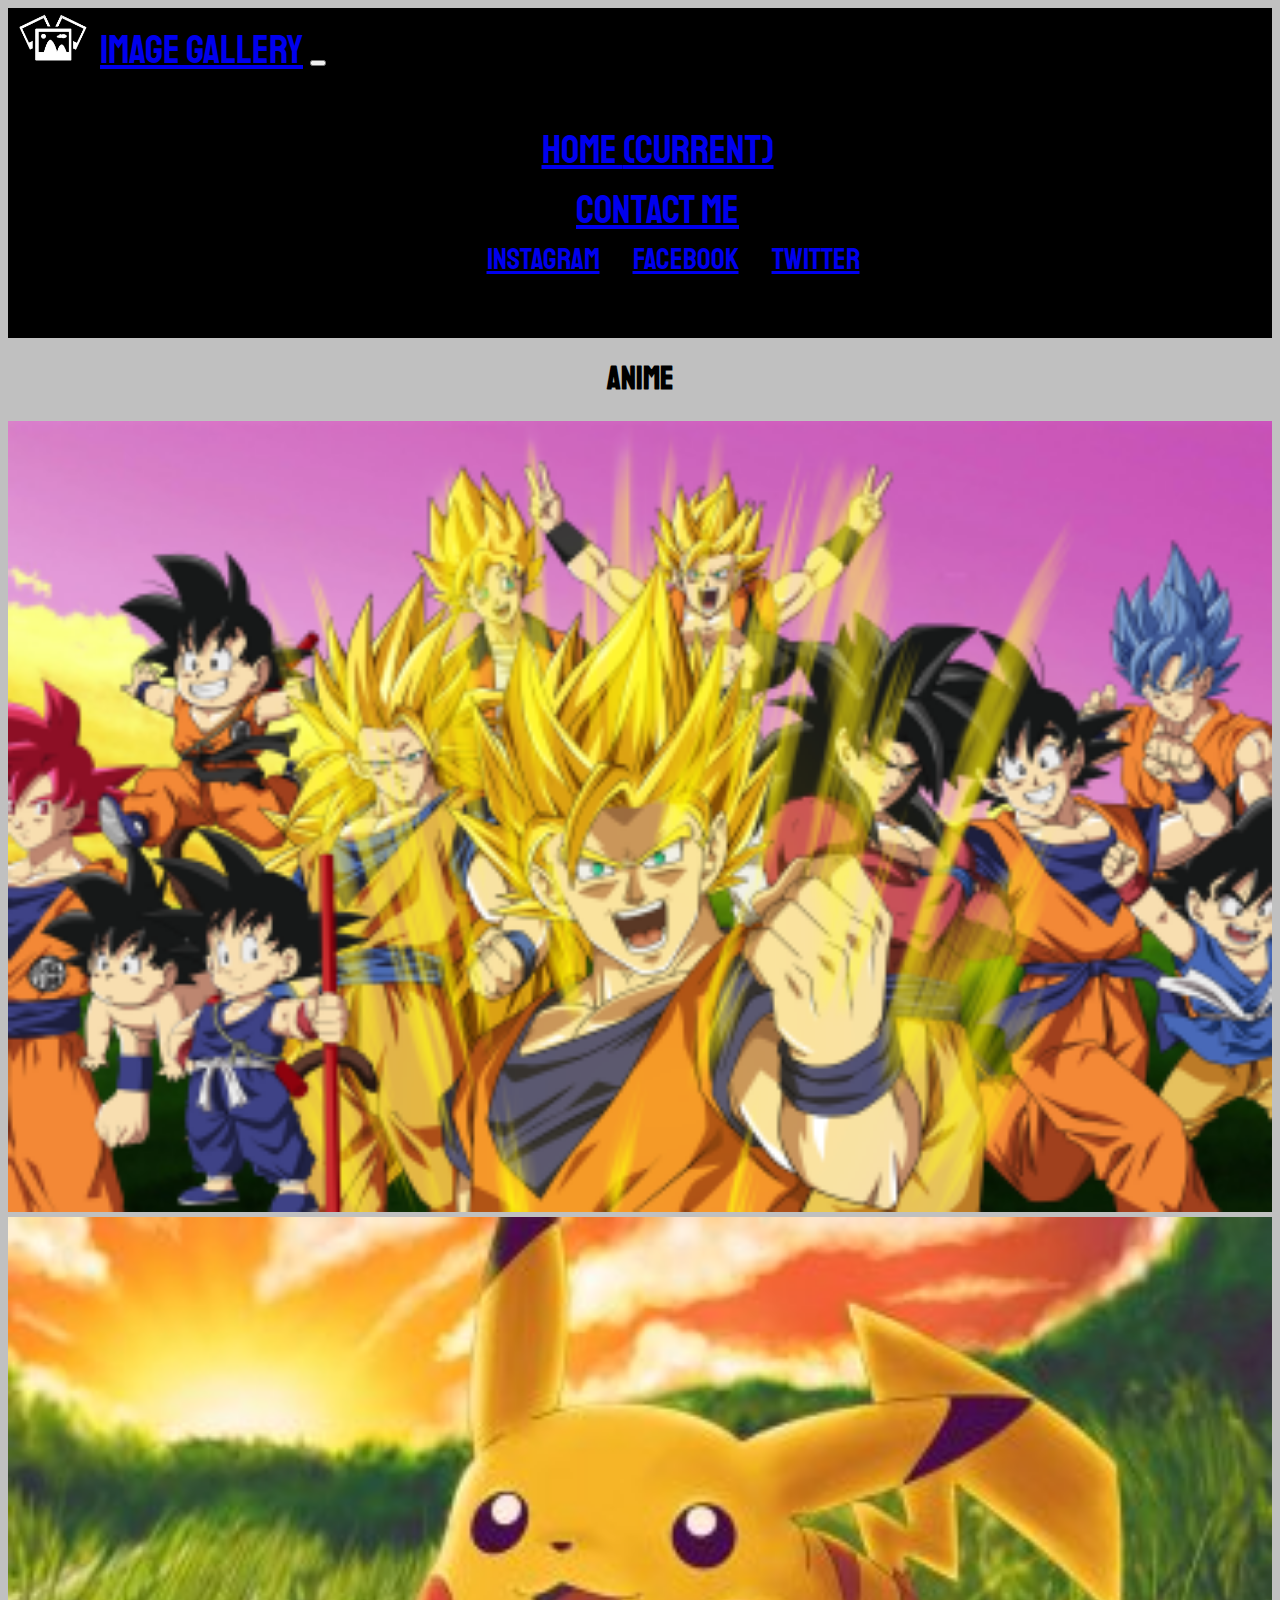
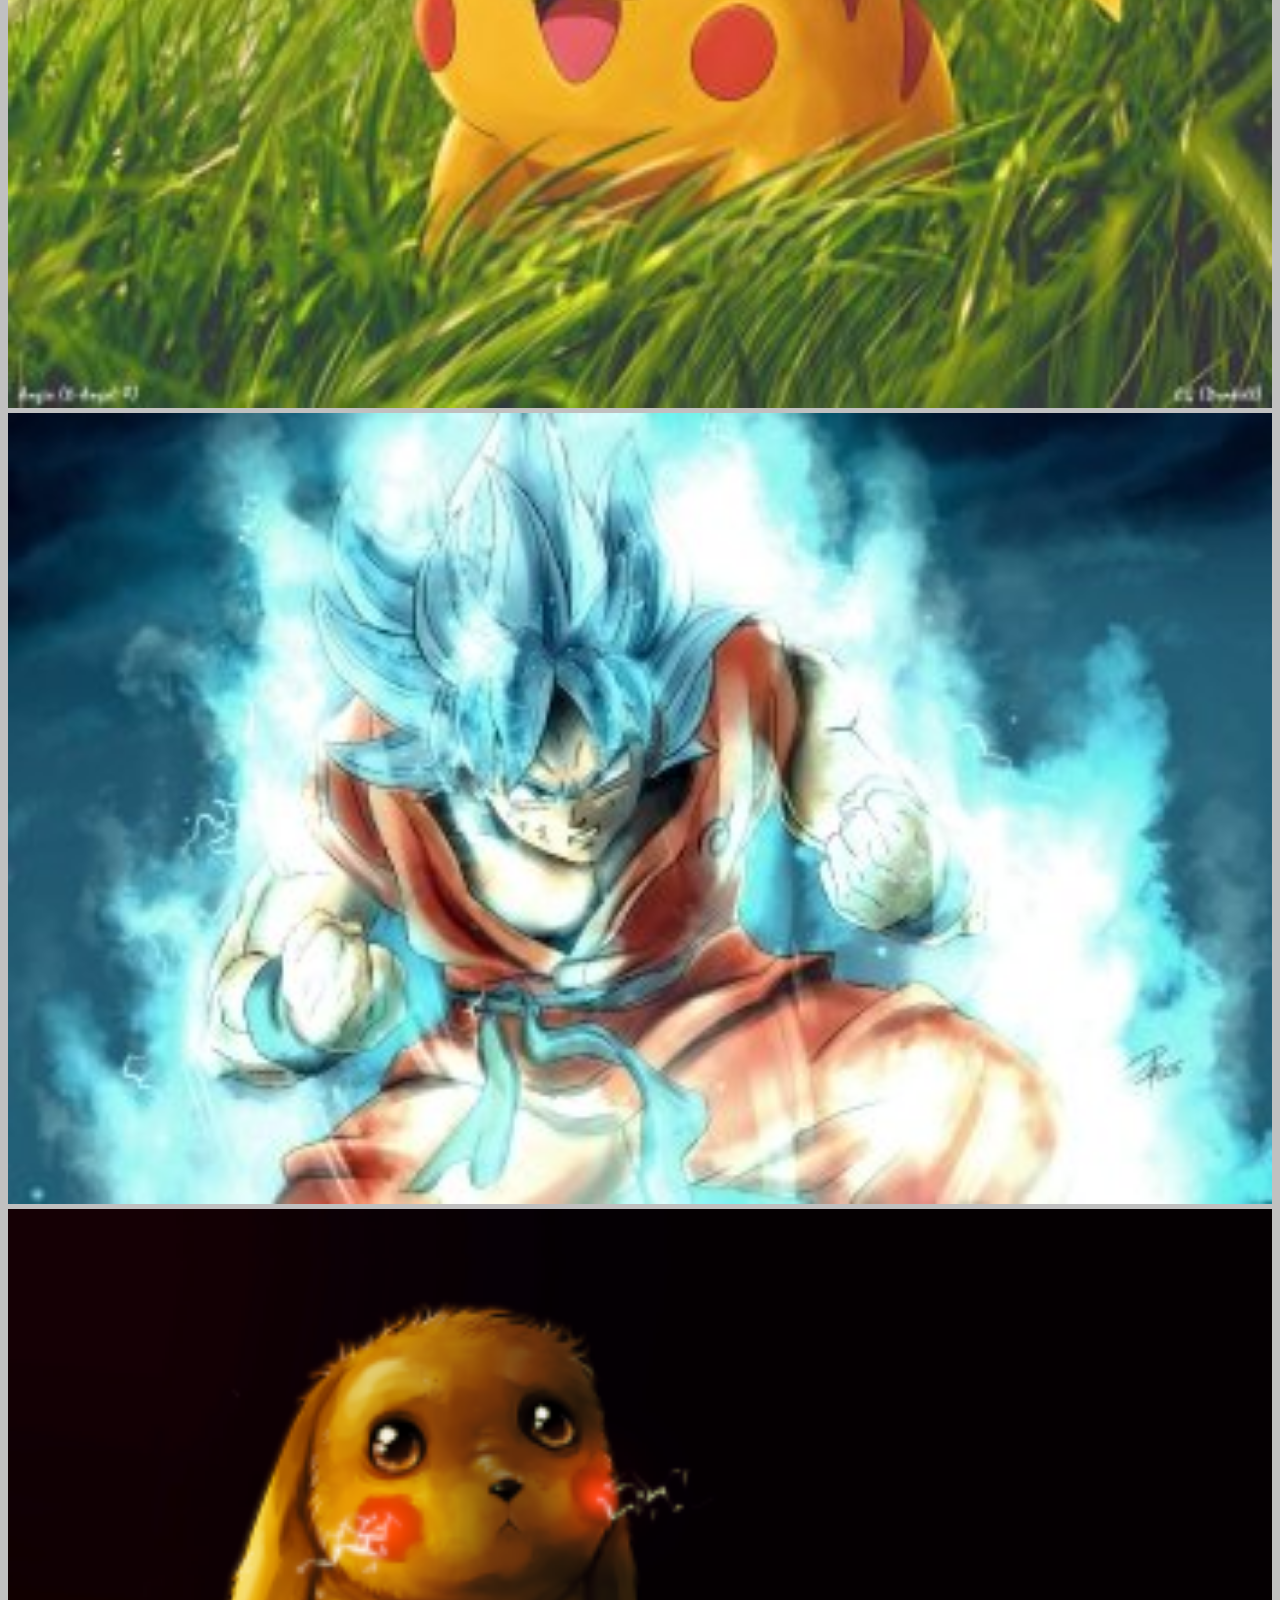
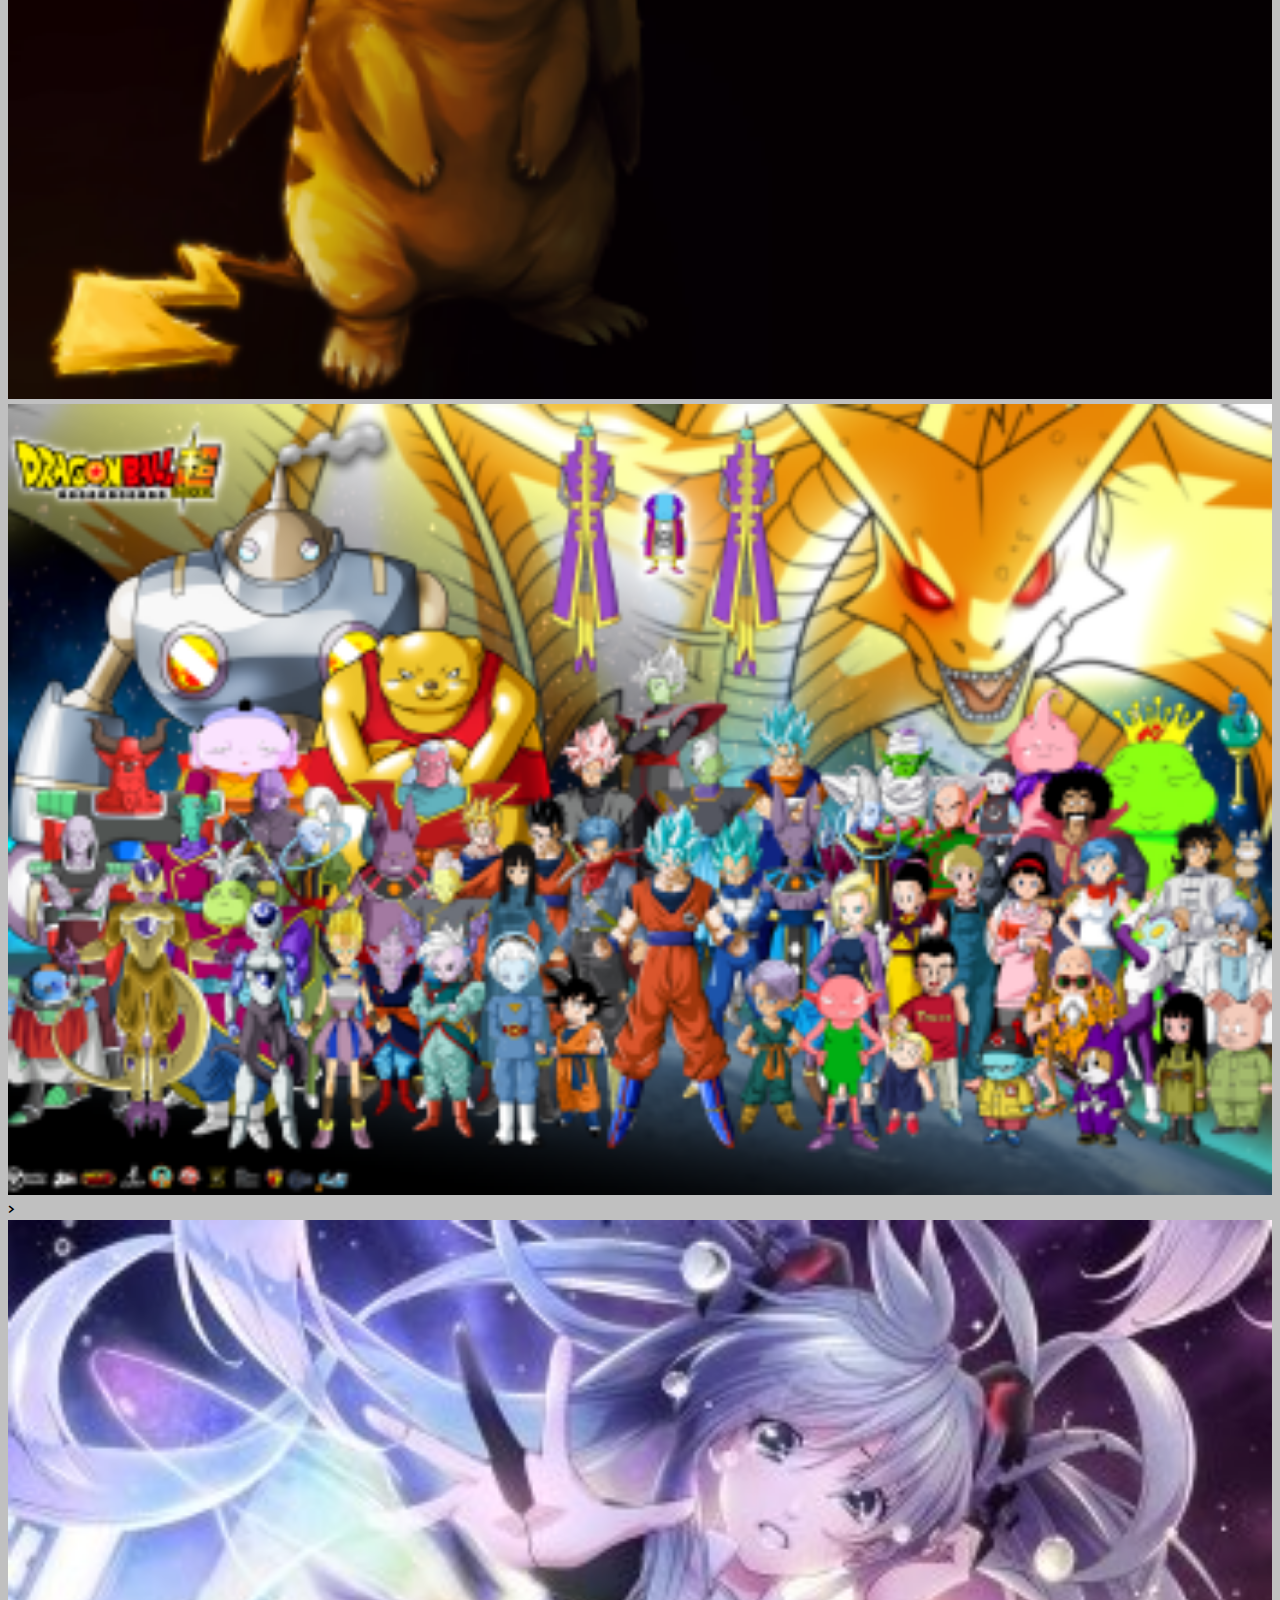
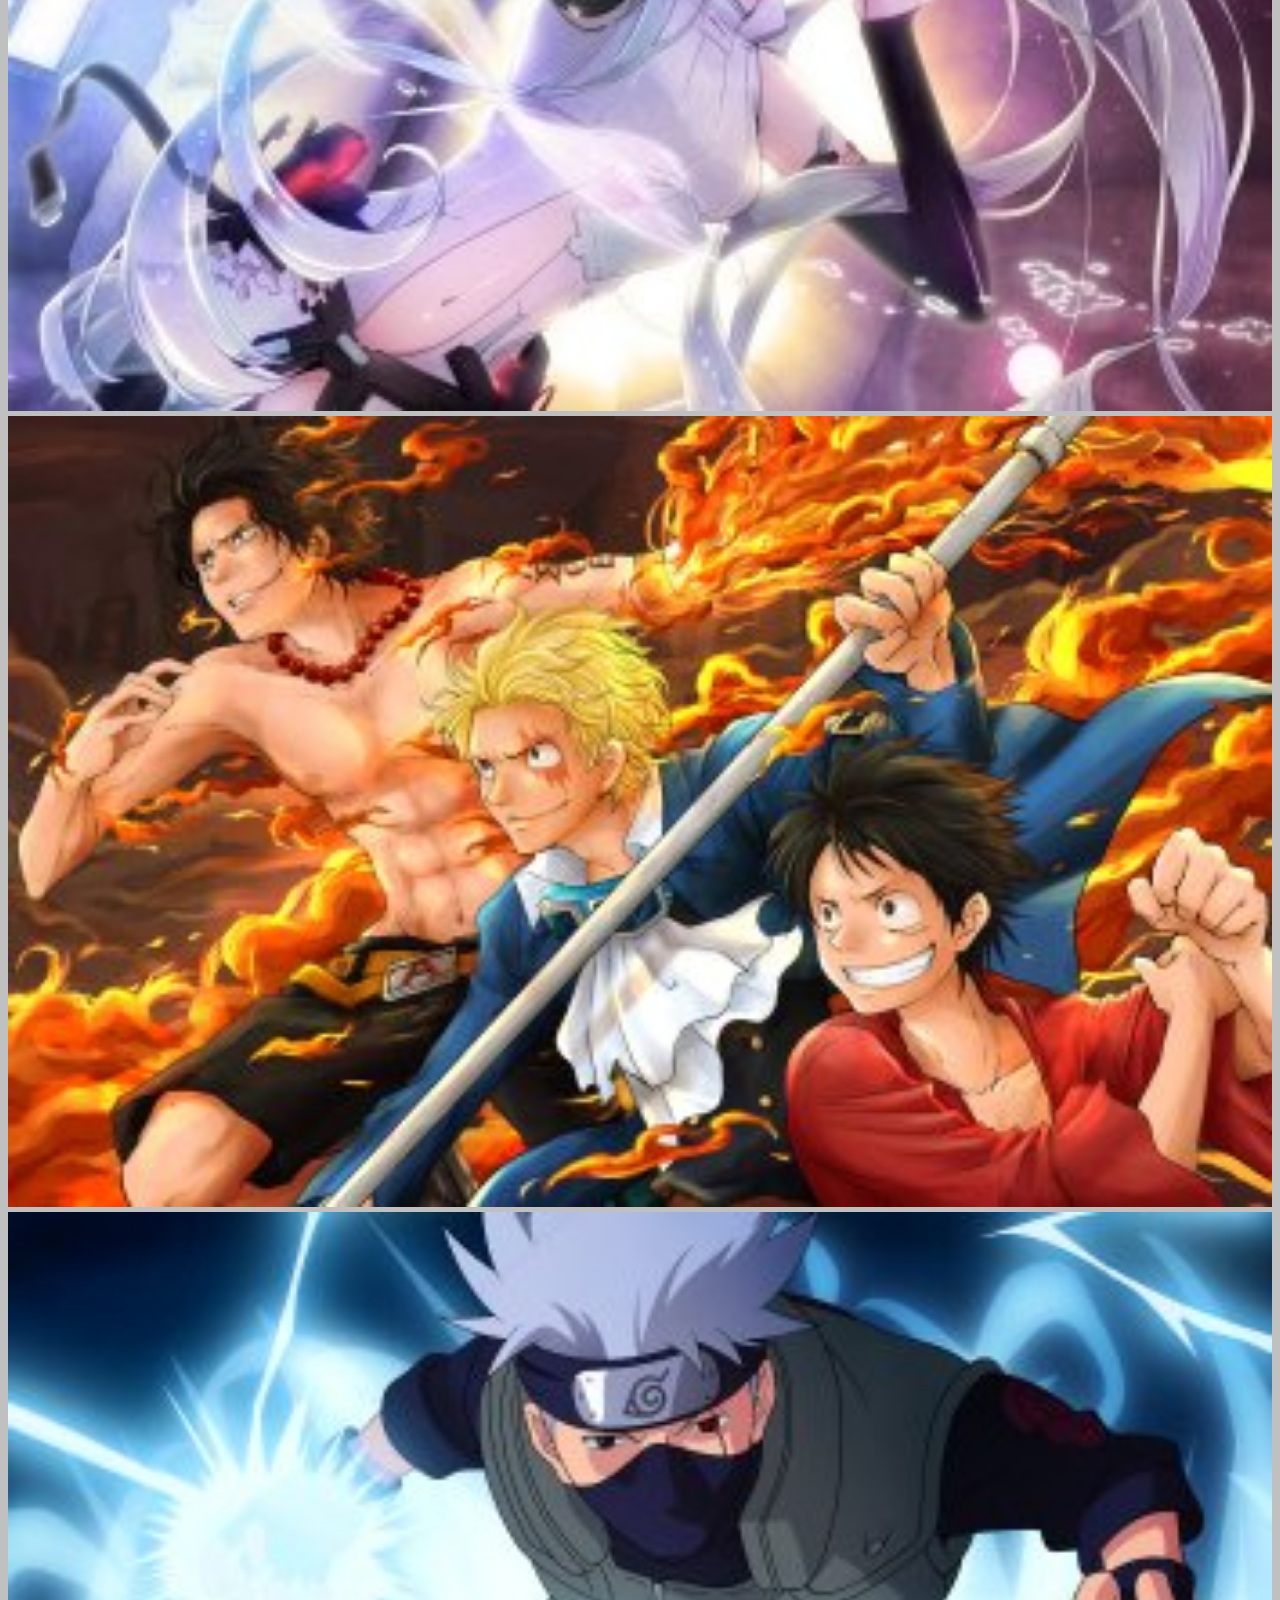
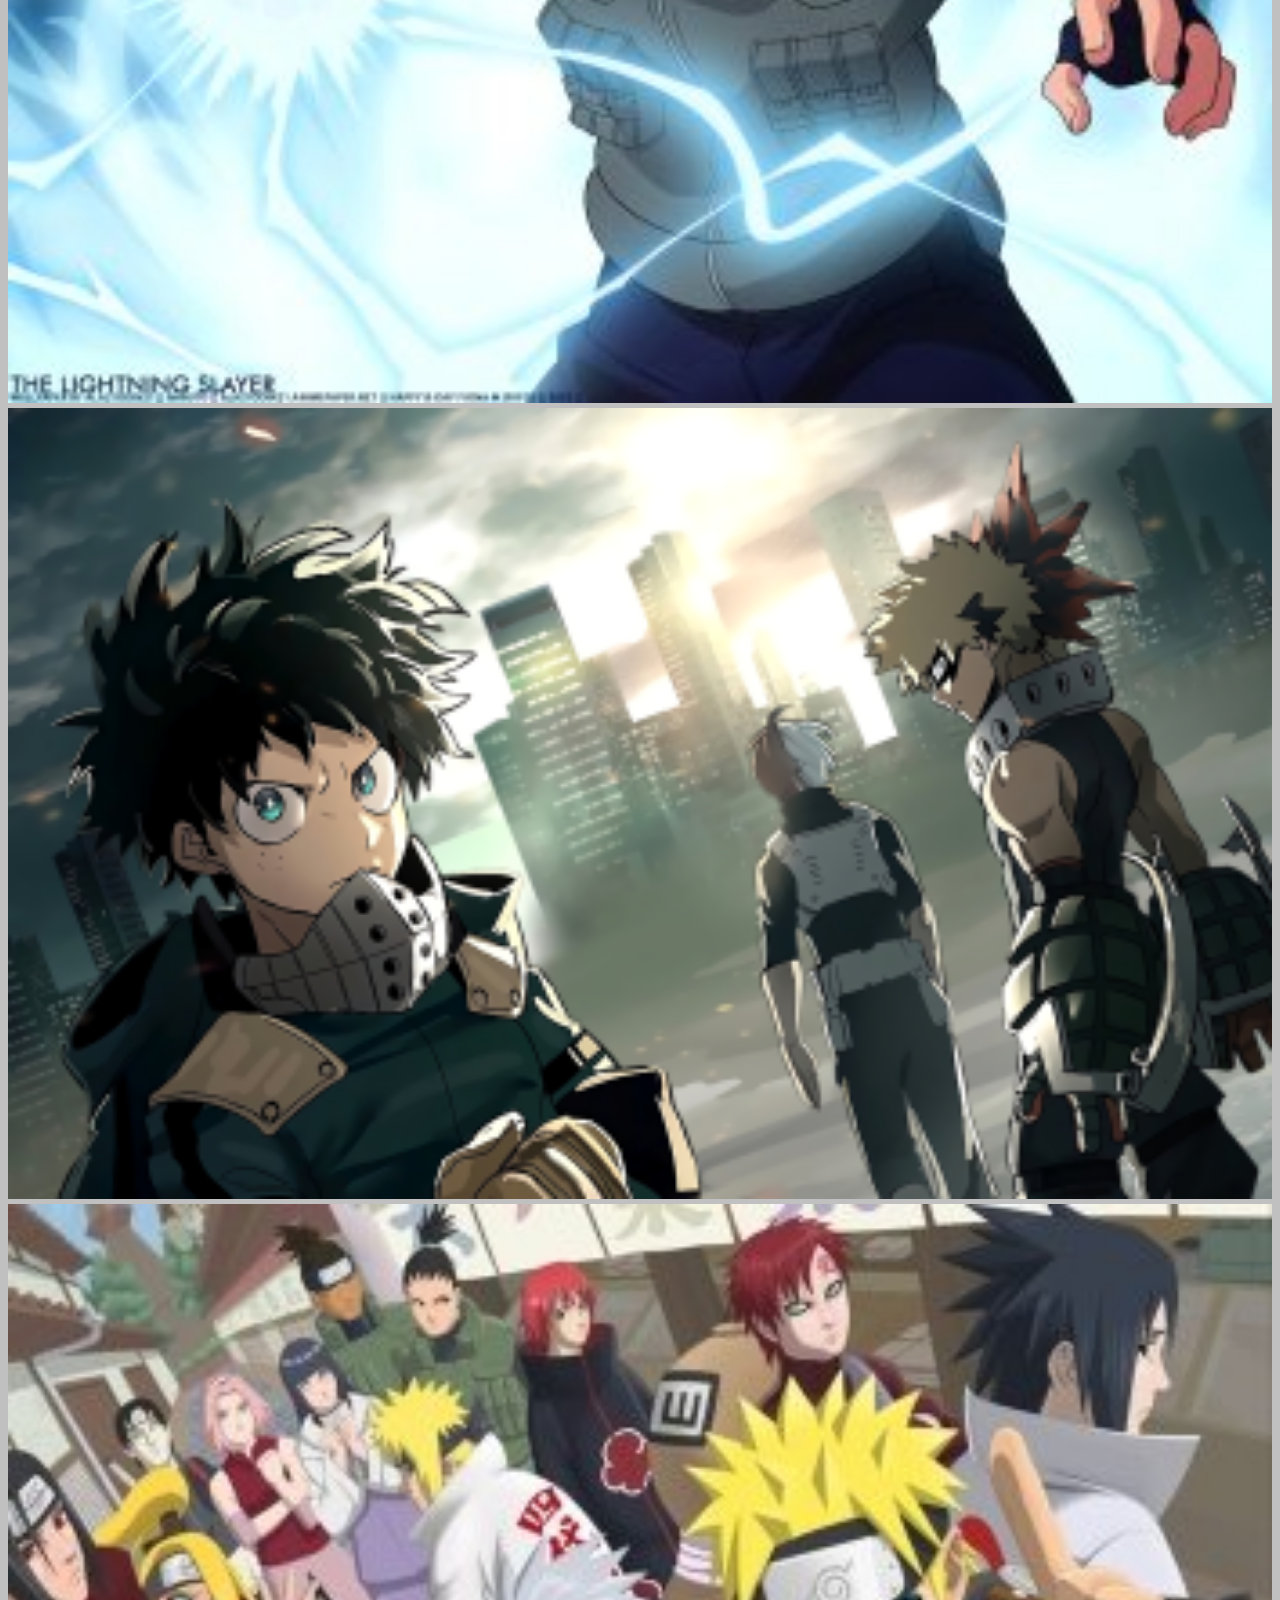
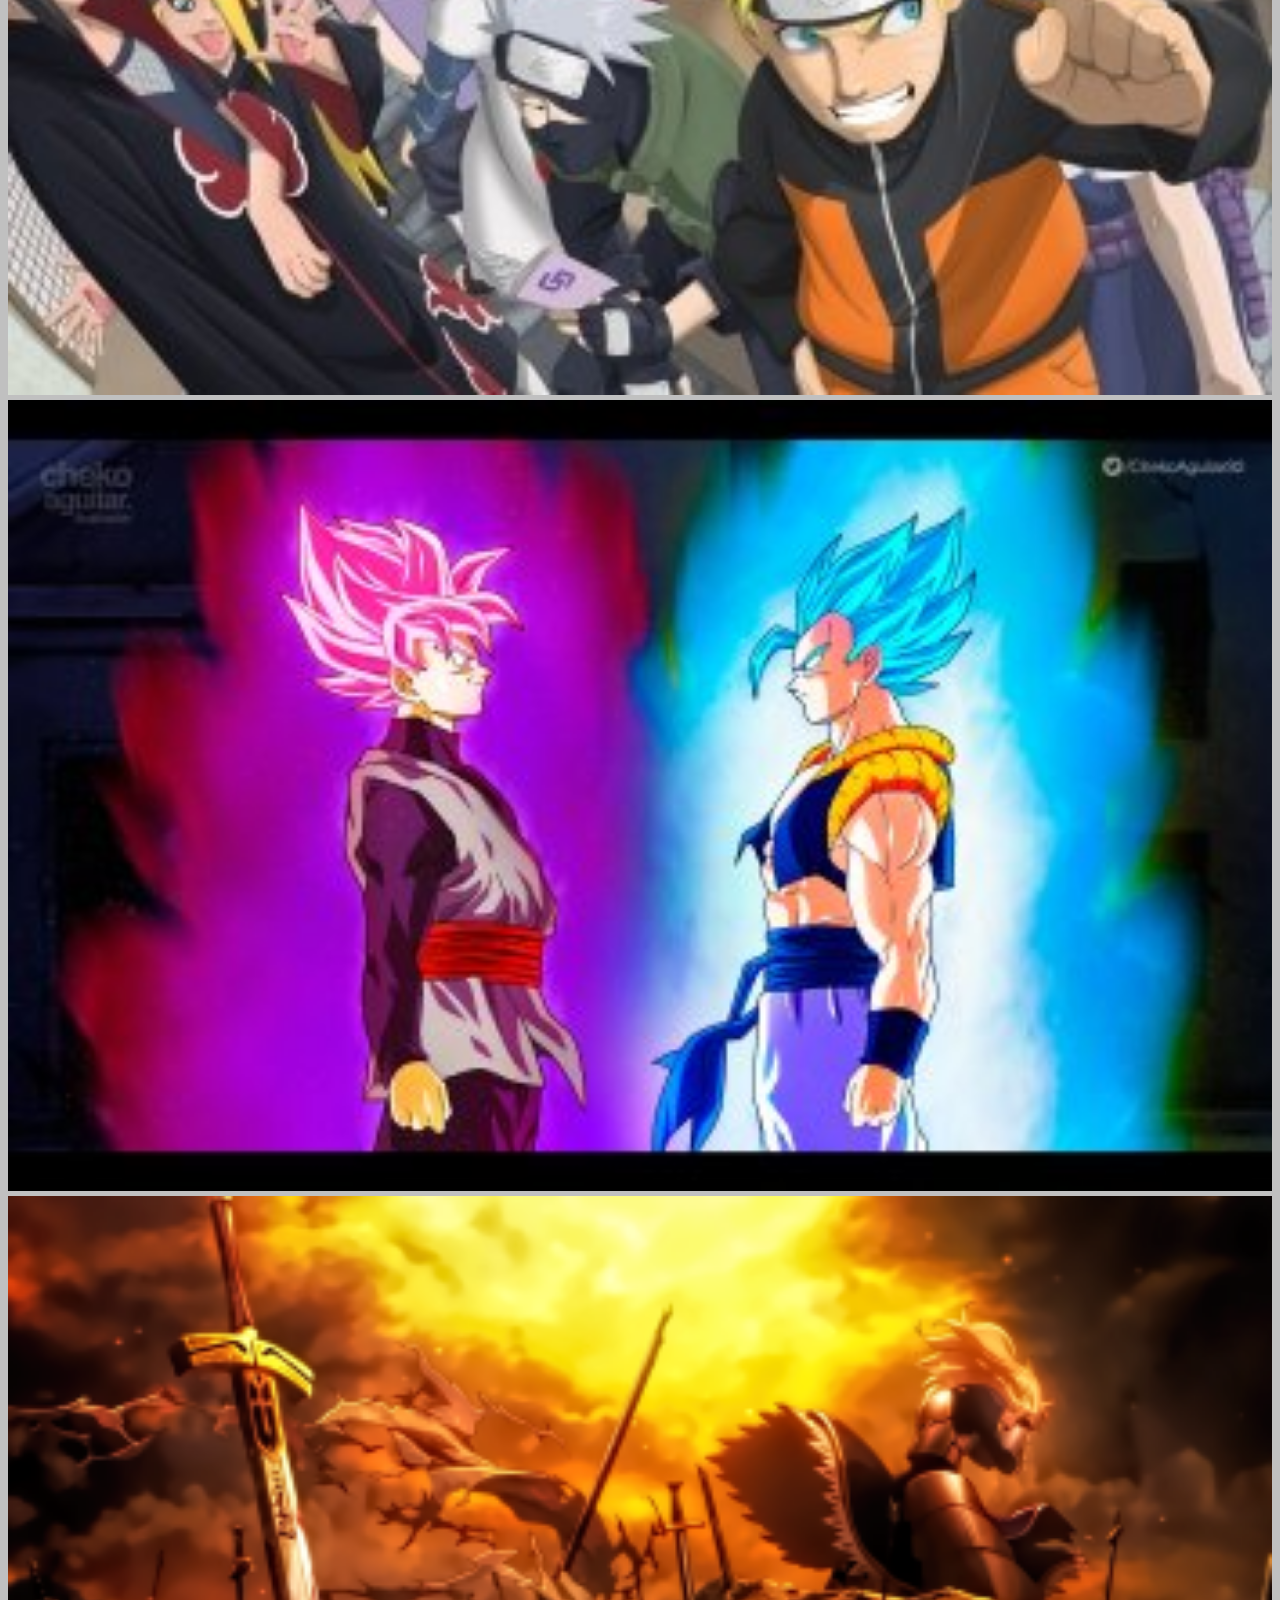
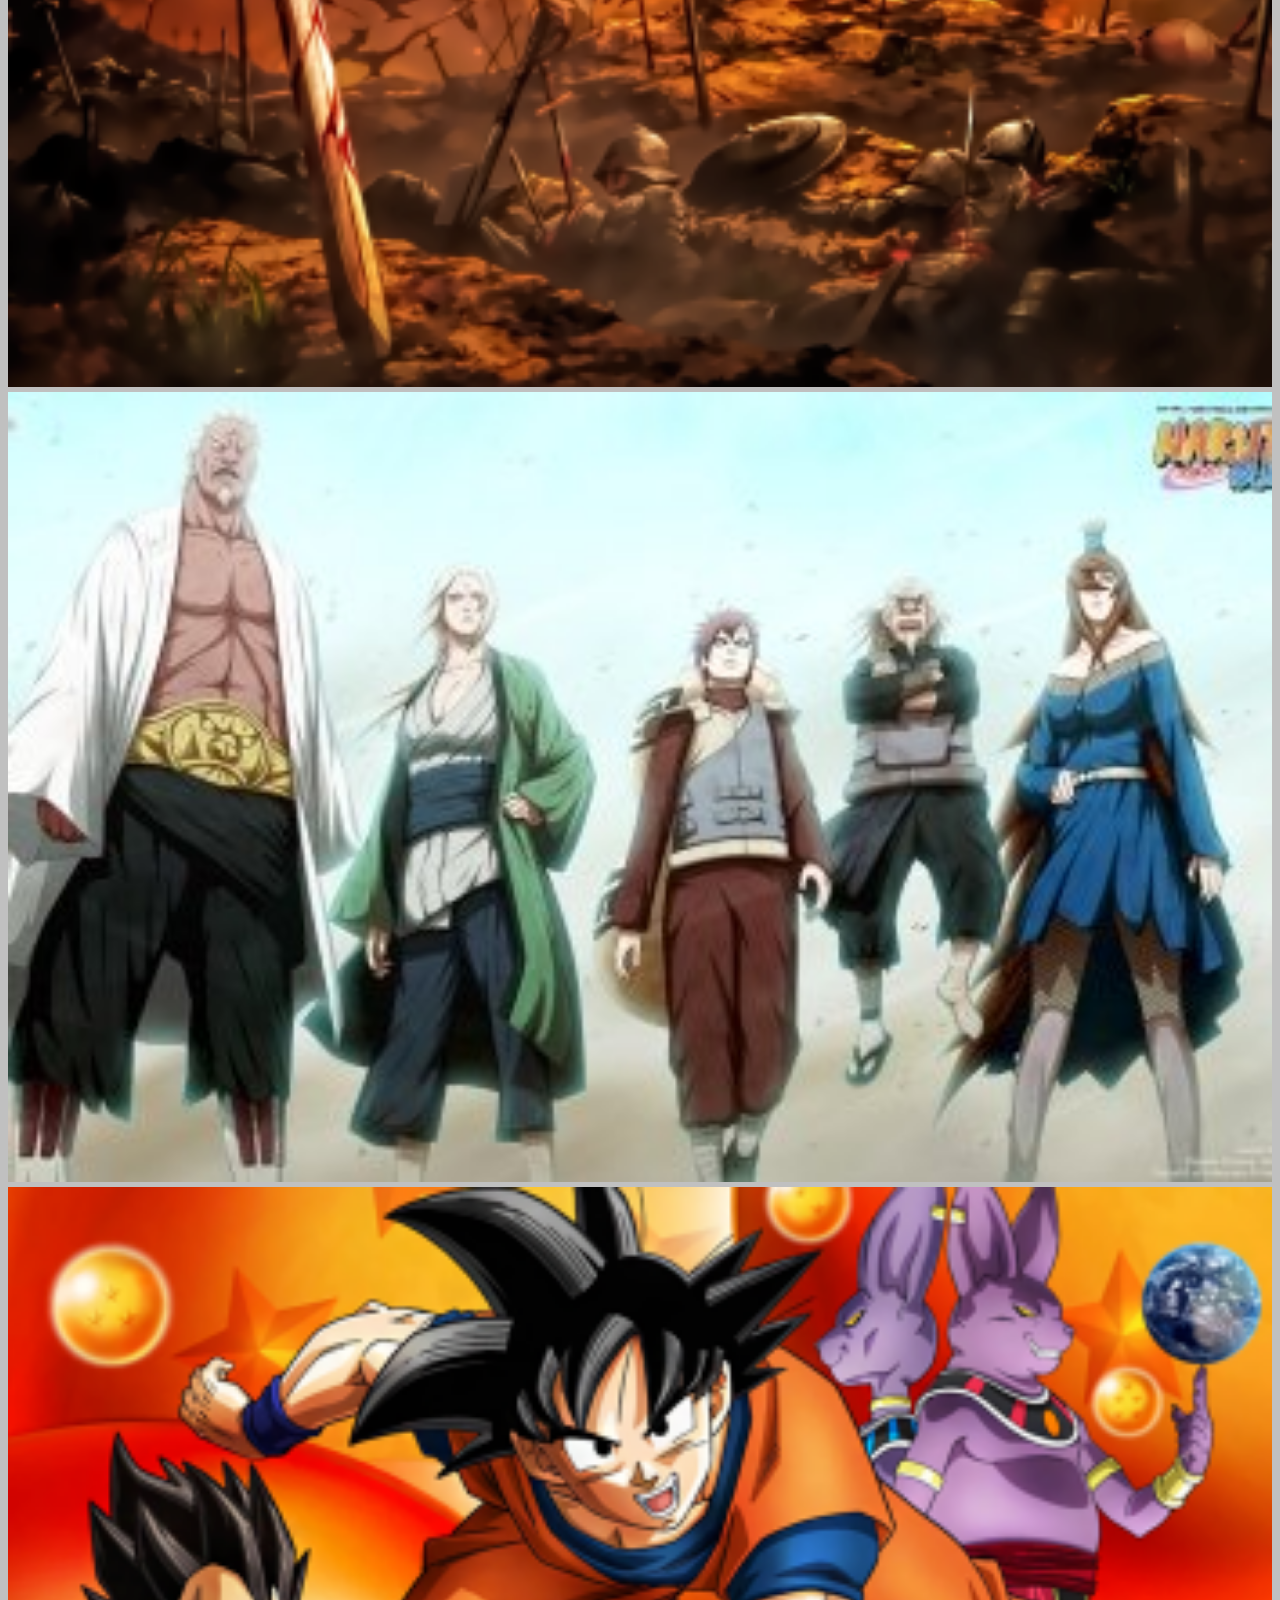
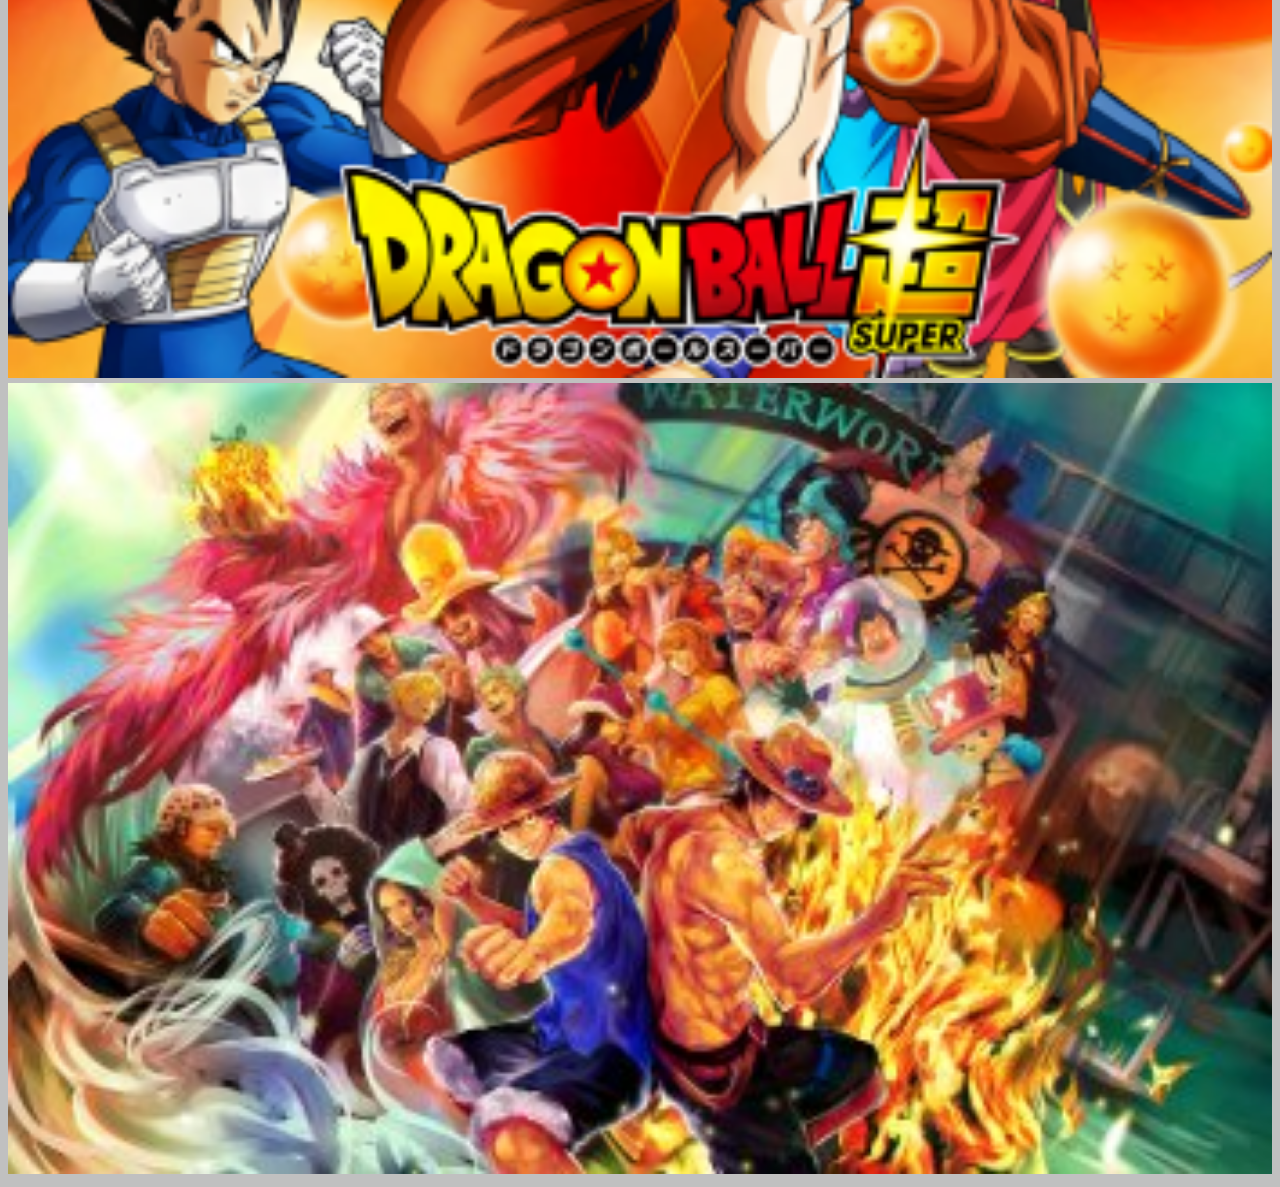
<file: anime.html>
<!DOCTYPE html>
<html>
<head>
	<meta charset="utf-8">
	<title>image gallery</title>
	<link href="https://fonts.googleapis.com/css2?family=Staatliches&display=swap" rel="stylesheet">
	<link rel="stylesheet" href="https://stackpath.bootstrapcdn.com/bootstrap/4.5.0/css/bootstrap.min.css" integrity="sha384-9aIt2nRpC12Uk9gS9baDl411NQApFmC26EwAOH8WgZl5MYYxFfc+NcPb1dKGj7Sk" crossorigin="anonymous">
	<link rel="stylesheet" type="text/css" href="./css/styleindex.css">
</head>
<body>
	<nav class="navbar navbar-expand-lg navbar-dark">
		<a class="navbar-brand" href="index.html"><img src="./img/mainlogo.png" height="50px" width="70px"></a>
  		<a class="navbar-brand" href="index.html">image gallery</a>
  		<button class="navbar-toggler" type="button" data-toggle="collapse" data-target="#navbarSupportedContent" aria-controls="navbarSupportedContent" aria-expanded="false" aria-label="Toggle navigation">
    		<span class="navbar-toggler-icon"></span>
  		</button>

  		<div class="collapse navbar-collapse" id="navbarSupportedContent">
    		<ul class="navbar-nav ml-auto">
      			<li class="nav-item">
        			<a class="nav-link" href="index.html">Home <span class="sr-only">(current)</span></a>
      			</li>
      			<li class="nav-item dropdown">
        			<a class="nav-link dropdown-toggle" href="#" id="navbarDropdown" role="button" data-toggle="dropdown" aria-haspopup="true" aria-expanded="false">Contact me</a>
        			<div class="dropdown-menu" aria-labelledby="navbarDropdown">
          				<a class="dropdown-item" href="https://www.instagram.com/sivaram_srk17/" target="_blank"><img class="dropdown-image" src="./img/social/instagram.png">Instagram</a>
          				<a class="dropdown-item" href="https://www.facebook.com/sivaram.kumar.165/" target="_blank"><img class="dropdown-image" src="./img/social/facebook.png">Facebook</a>
          				<a class="dropdown-item" href="https://twitter.com/Sivaram48534158" target="_blanks"><img class="dropdown-image" src="./img/social/twitter.png">Twitter</a>
        			</div>
      			</li>
    		</ul>
  		</div>
	</nav>
	<div class="container-fluid">
		<h1 class="title">anime</h1>
		<div class="row">
			<div class="col-lg-4 col-md-6 col-sm-12 col-xs-12">
					<img src="./img/anime/image1.png" width="100%" height="90%">
			</div>
			<div class="col-lg-4 col-md-6 col-sm-12 col-xs-12">
					<img src="./img/anime/image2.png" width="100%" height="90%">
			</div>
			<div class="col-lg-4 col-md-6 col-sm-12 col-xs-12">
					<img src="./img/anime/image3.png" width="100%" height="90%">
			</div>
			<div class="col-lg-4 col-md-6 col-sm-12 col-xs-12">
					<img src="./img/anime/image4.png" width="100%" height="90%">
			</div>
			<div class="col-lg-4 col-md-6 col-sm-12 col-xs-12">
					<img src="./img/anime/image5.png" width="100%" height="90%">>
			</div>
			<div class="col-lg-4 col-md-6 col-sm-12 col-xs-12">
					<img src="./img/anime/image6.png" width="100%" height="90%">
			</div>
			<div class="col-lg-4 col-md-6 col-sm-12 col-xs-12">
					<img src="./img/anime/image7.png" width="100%" height="90%">
			</div>
			<div class="col-lg-4 col-md-6 col-sm-12 col-xs-12">
					<img  src="./img/anime/image8.png" width="100%" height="90%">
			</div>
			<div class="col-lg-4 col-md-6 col-sm-12 col-xs-12">
					<img src="./img/anime/image9.png" width="100%" height="90%">
			</div>
			<div class="col-lg-4 col-md-6 col-sm-12 col-xs-12">
					<img src="./img/anime/image10.png" width="100%" height="90%">
			</div>
			<div class="col-lg-4 col-md-6 col-sm-12 col-xs-12">
					<img src="./img/anime/image11.png" width="100%" height="90%">
			</div>
			<div class="col-lg-4 col-md-6 col-sm-12 col-xs-12">
					<img src="./img/anime/image12.png" width="100%" height="90%">
			</div>
			<div class="col-lg-4 col-md-6 col-sm-12 col-xs-12">
					<img src="./img/anime/image13.png" width="100%" height="90%">
			</div>
			<div class="col-lg-4 col-md-6 col-sm-12 col-xs-12">
					<img src="./img/anime/image14.png" width="100%" height="90%">
			</div>
			<div class="col-lg-4 col-md-6 col-sm-12 col-xs-12">
					<img src="./img/anime/image15.png" width="100%" height="90%">
			</div>
		</div>
	</div>
	<script src="https://code.jquery.com/jquery-3.5.1.slim.min.js" integrity="sha384-DfXdz2htPH0lsSSs5nCTpuj/zy4C+OGpamoFVy38MVBnE+IbbVYUew+OrCXaRkfj" crossorigin="anonymous"></script>
	<script src="https://cdn.jsdelivr.net/npm/popper.js@1.16.0/dist/umd/popper.min.js" integrity="sha384-Q6E9RHvbIyZFJoft+2mJbHaEWldlvI9IOYy5n3zV9zzTtmI3UksdQRVvoxMfooAo" crossorigin="anonymous"></script>
	<script src="https://stackpath.bootstrapcdn.com/bootstrap/4.5.0/js/bootstrap.min.js" integrity="sha384-OgVRvuATP1z7JjHLkuOU7Xw704+h835Lr+6QL9UvYjZE3Ipu6Tp75j7Bh/kR0JKI" crossorigin="anonymous"></script>
</body>
</html>
</file>
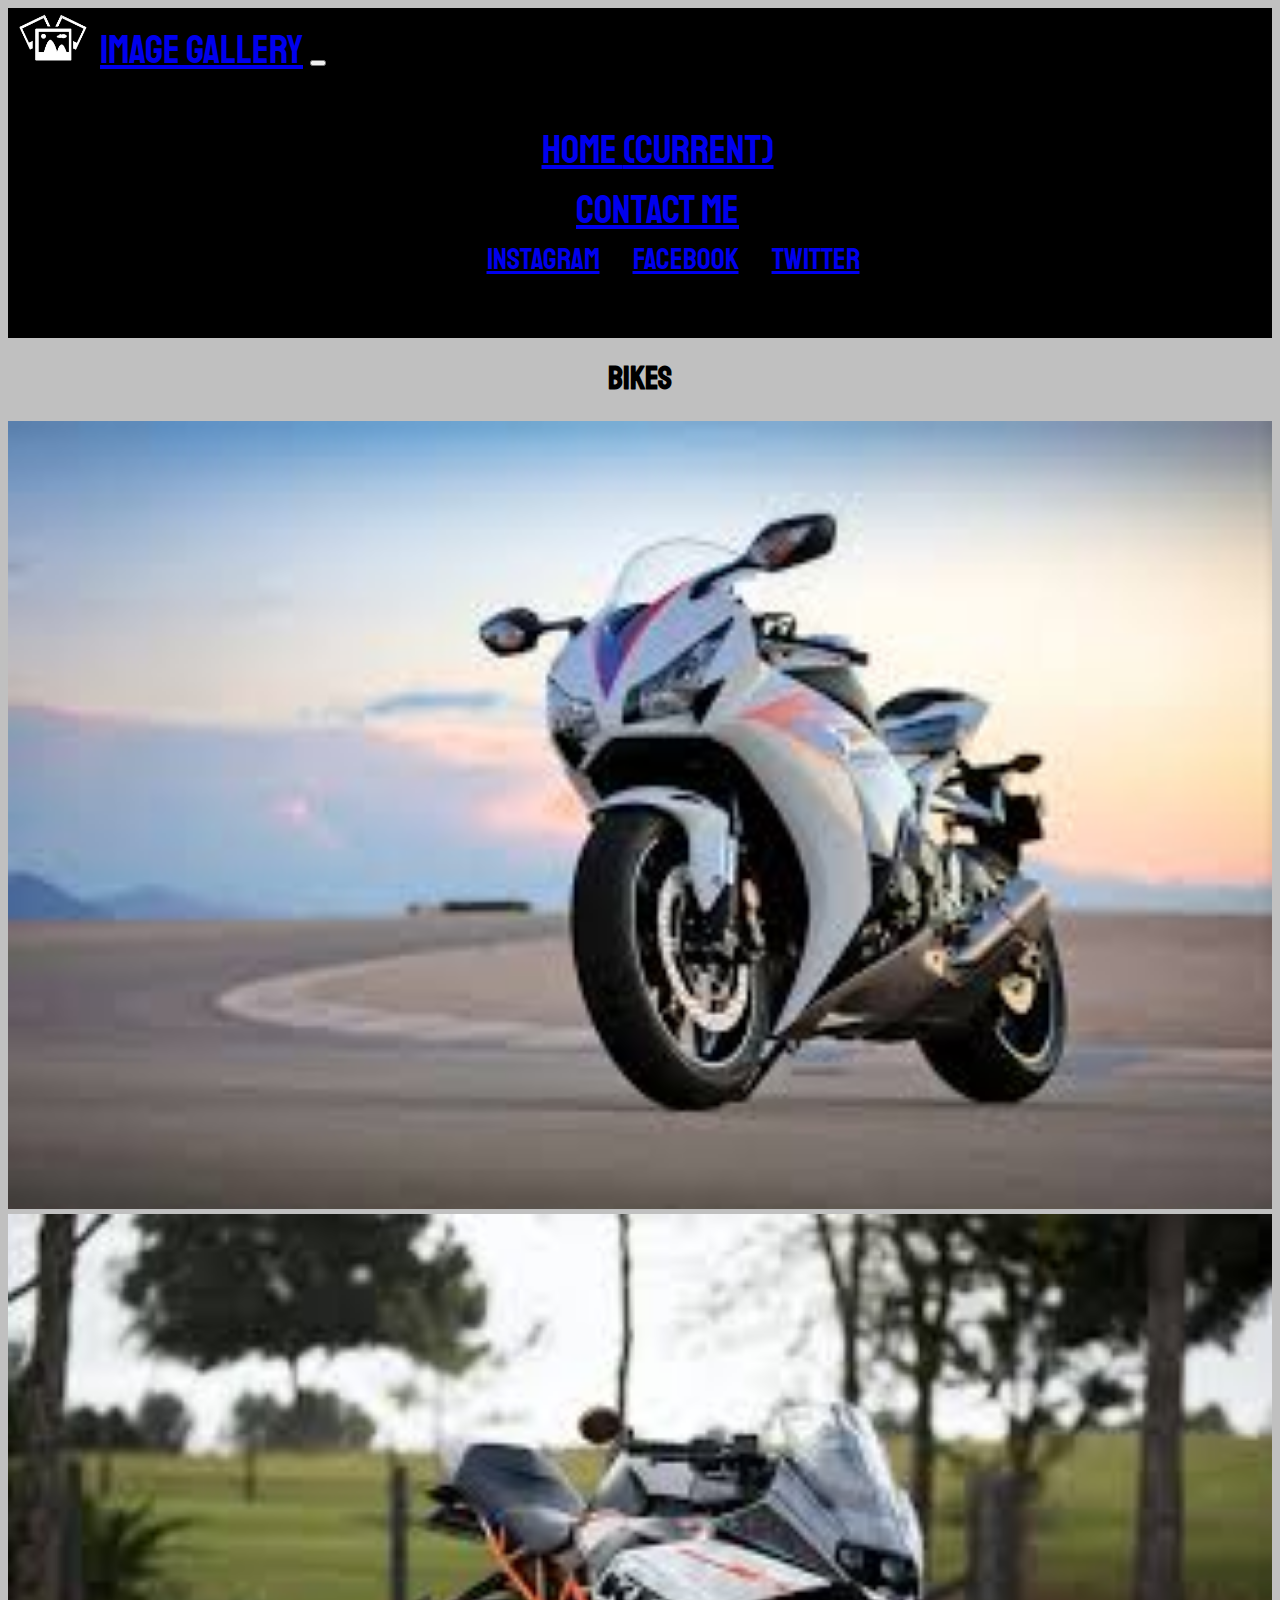
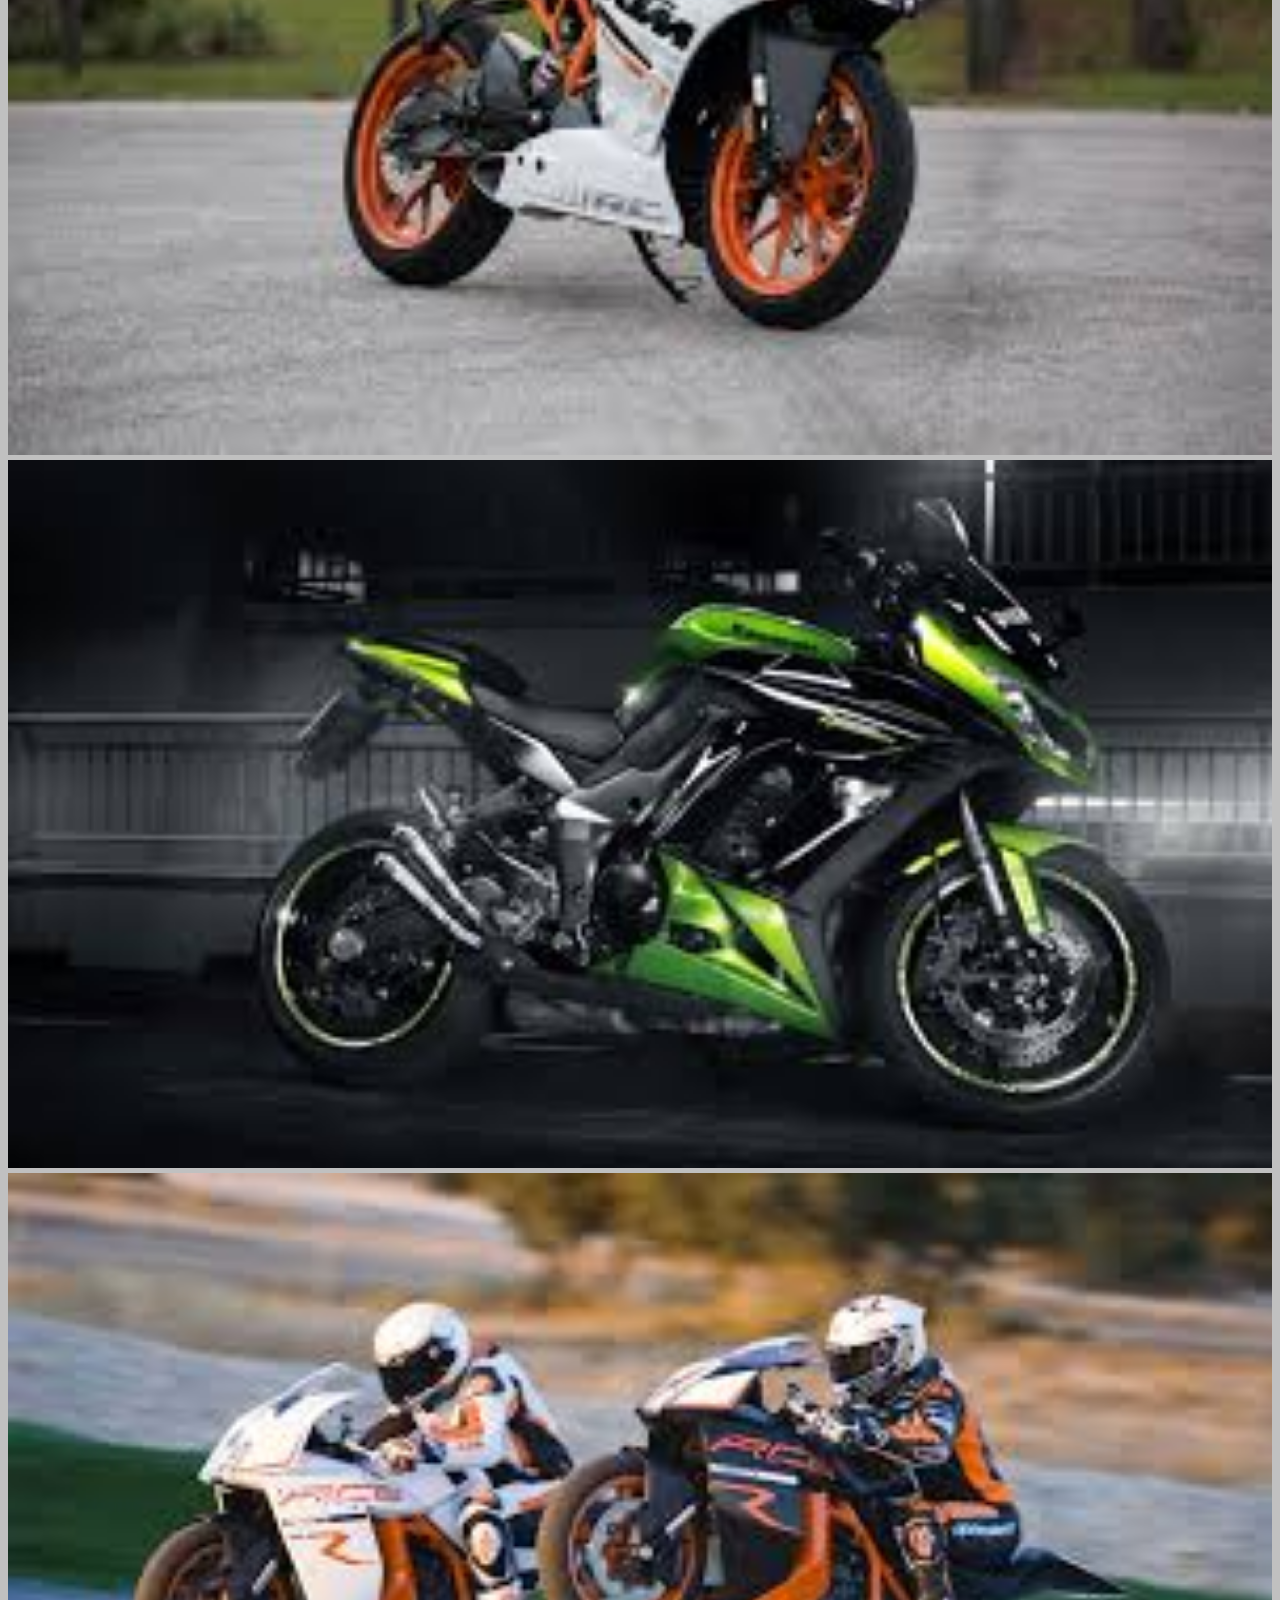
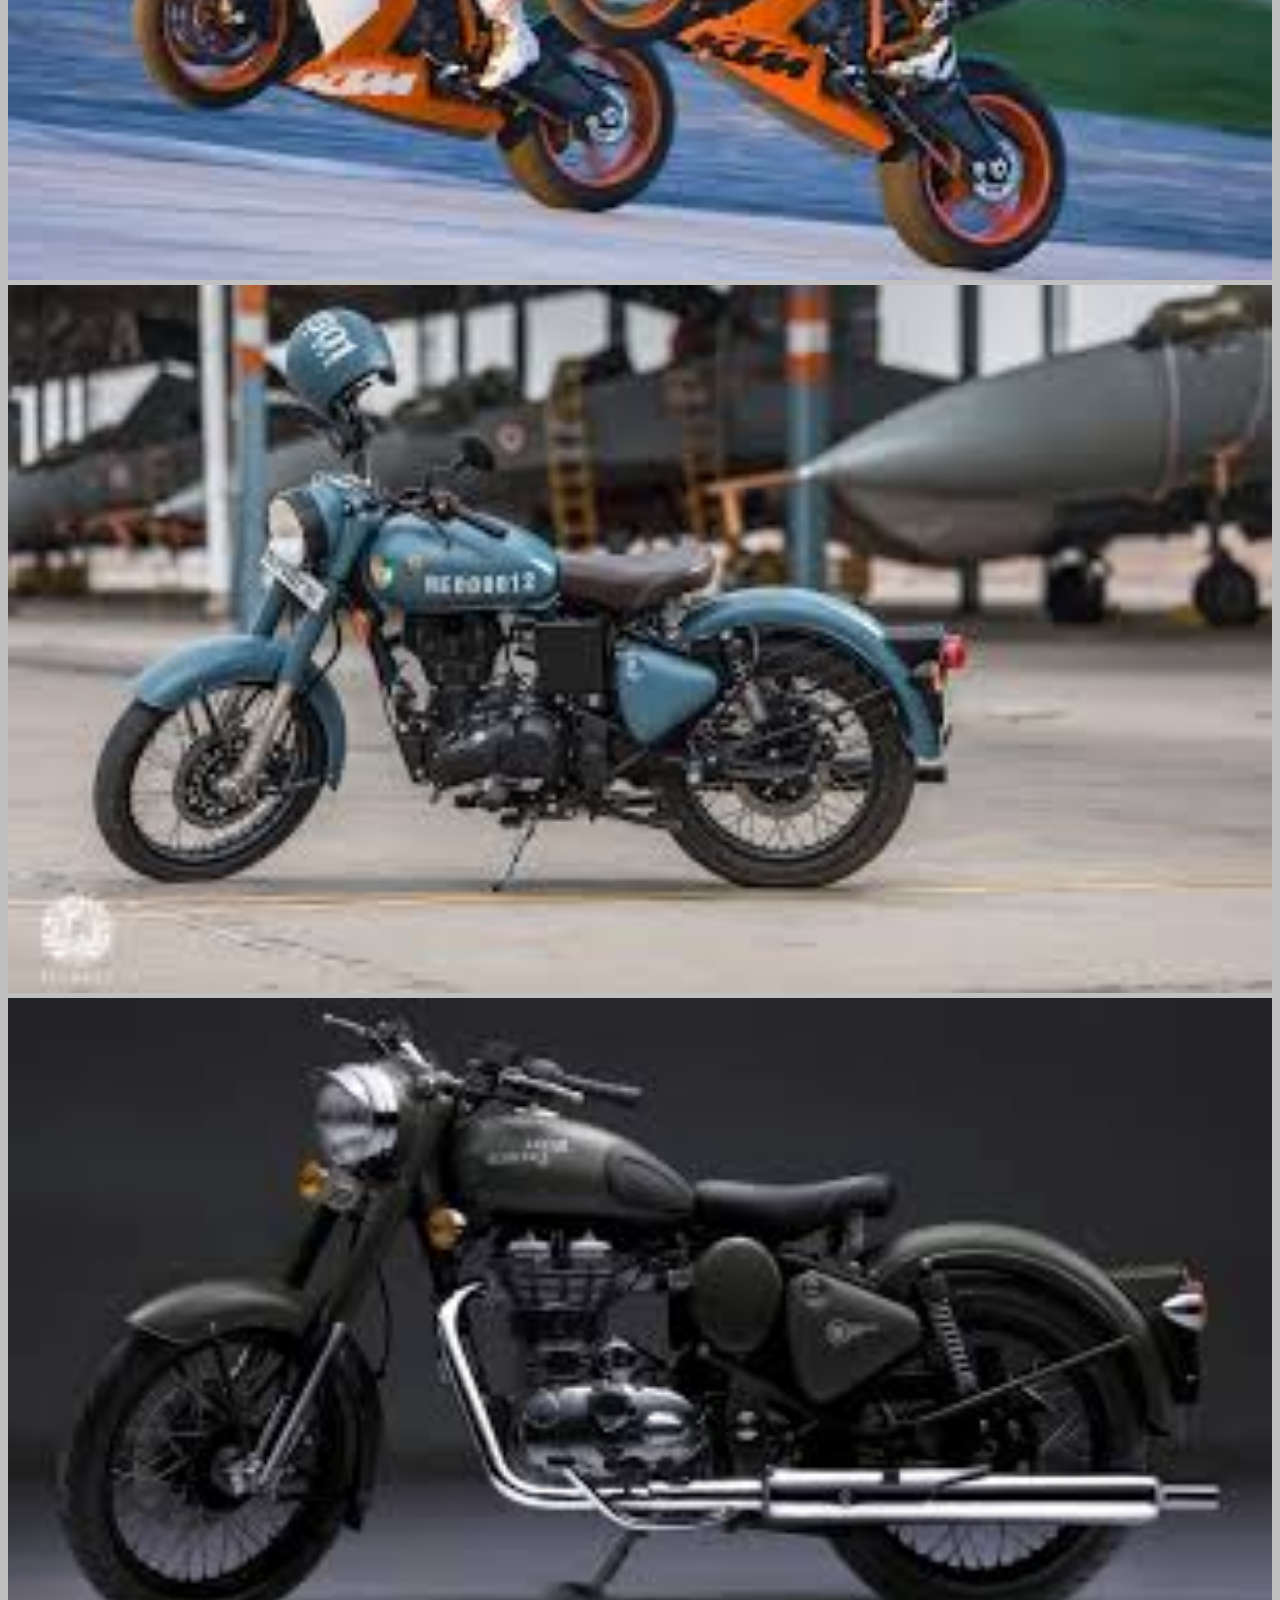
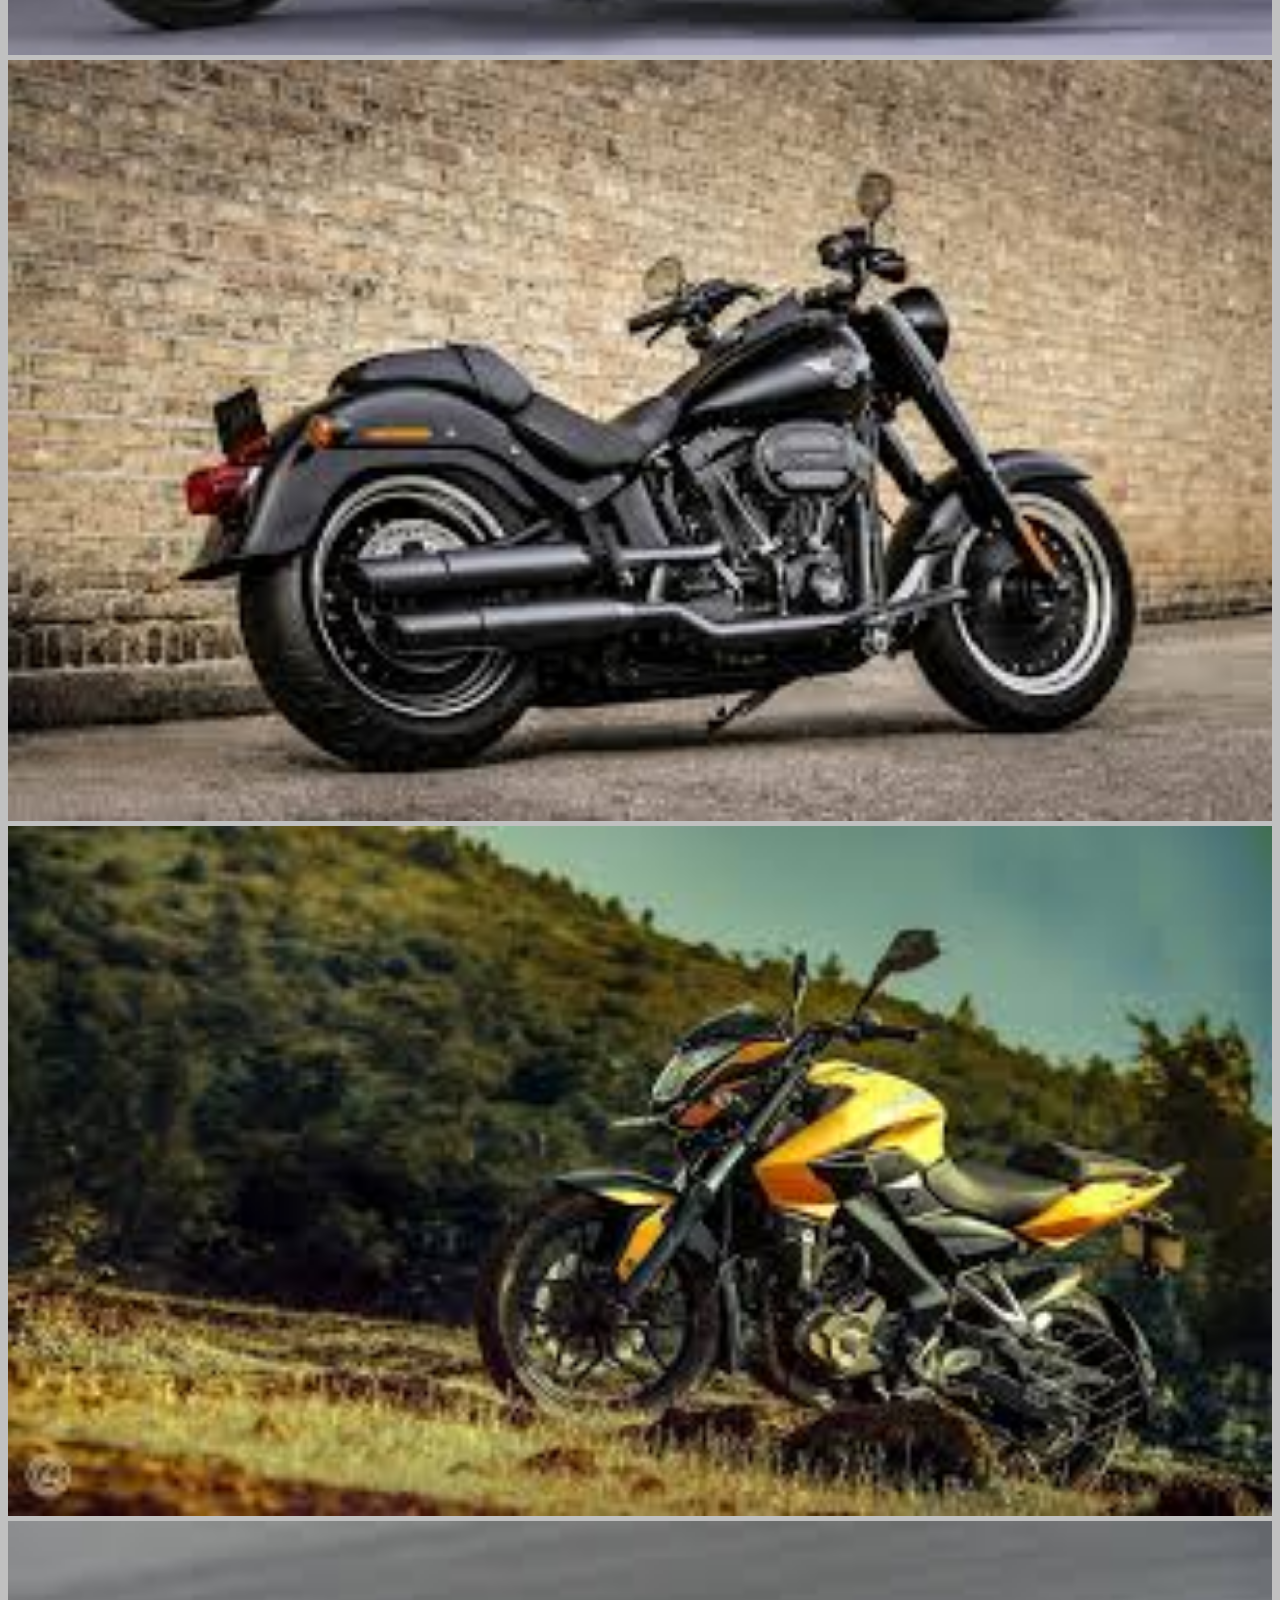
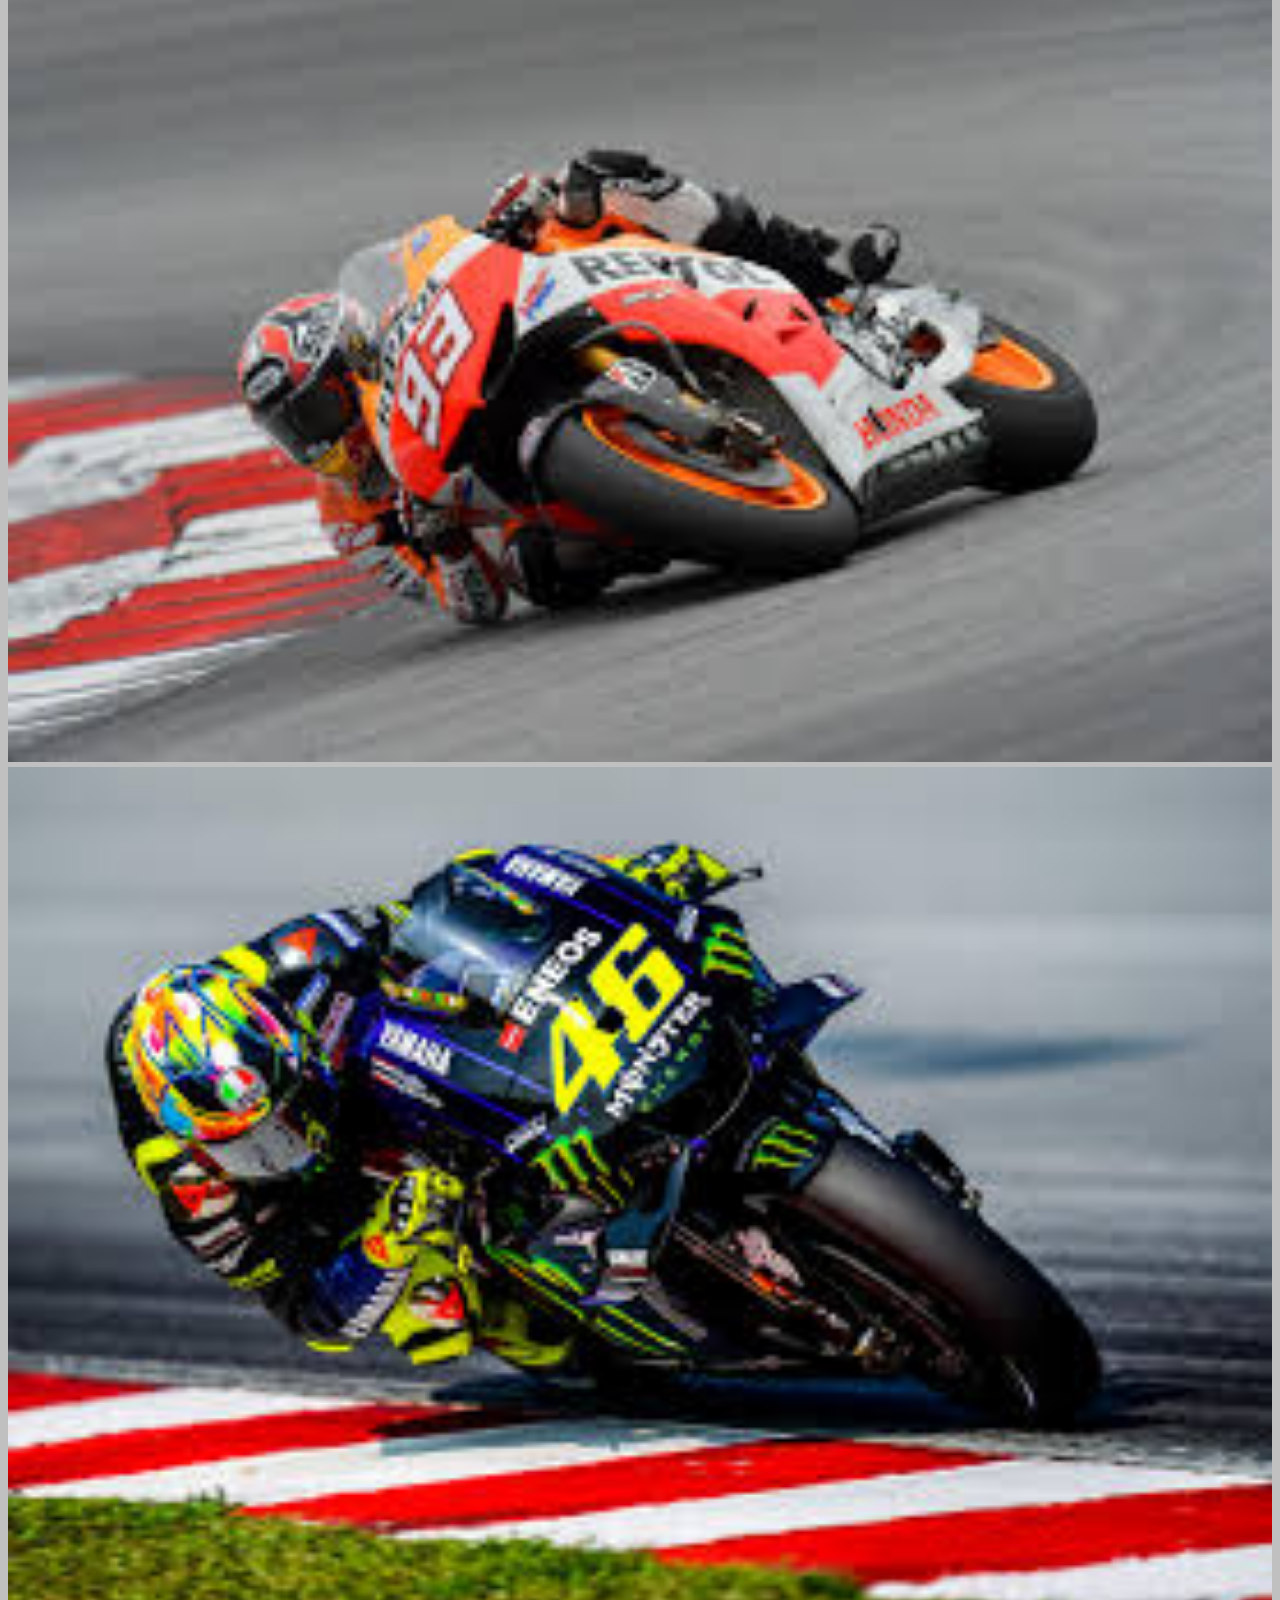
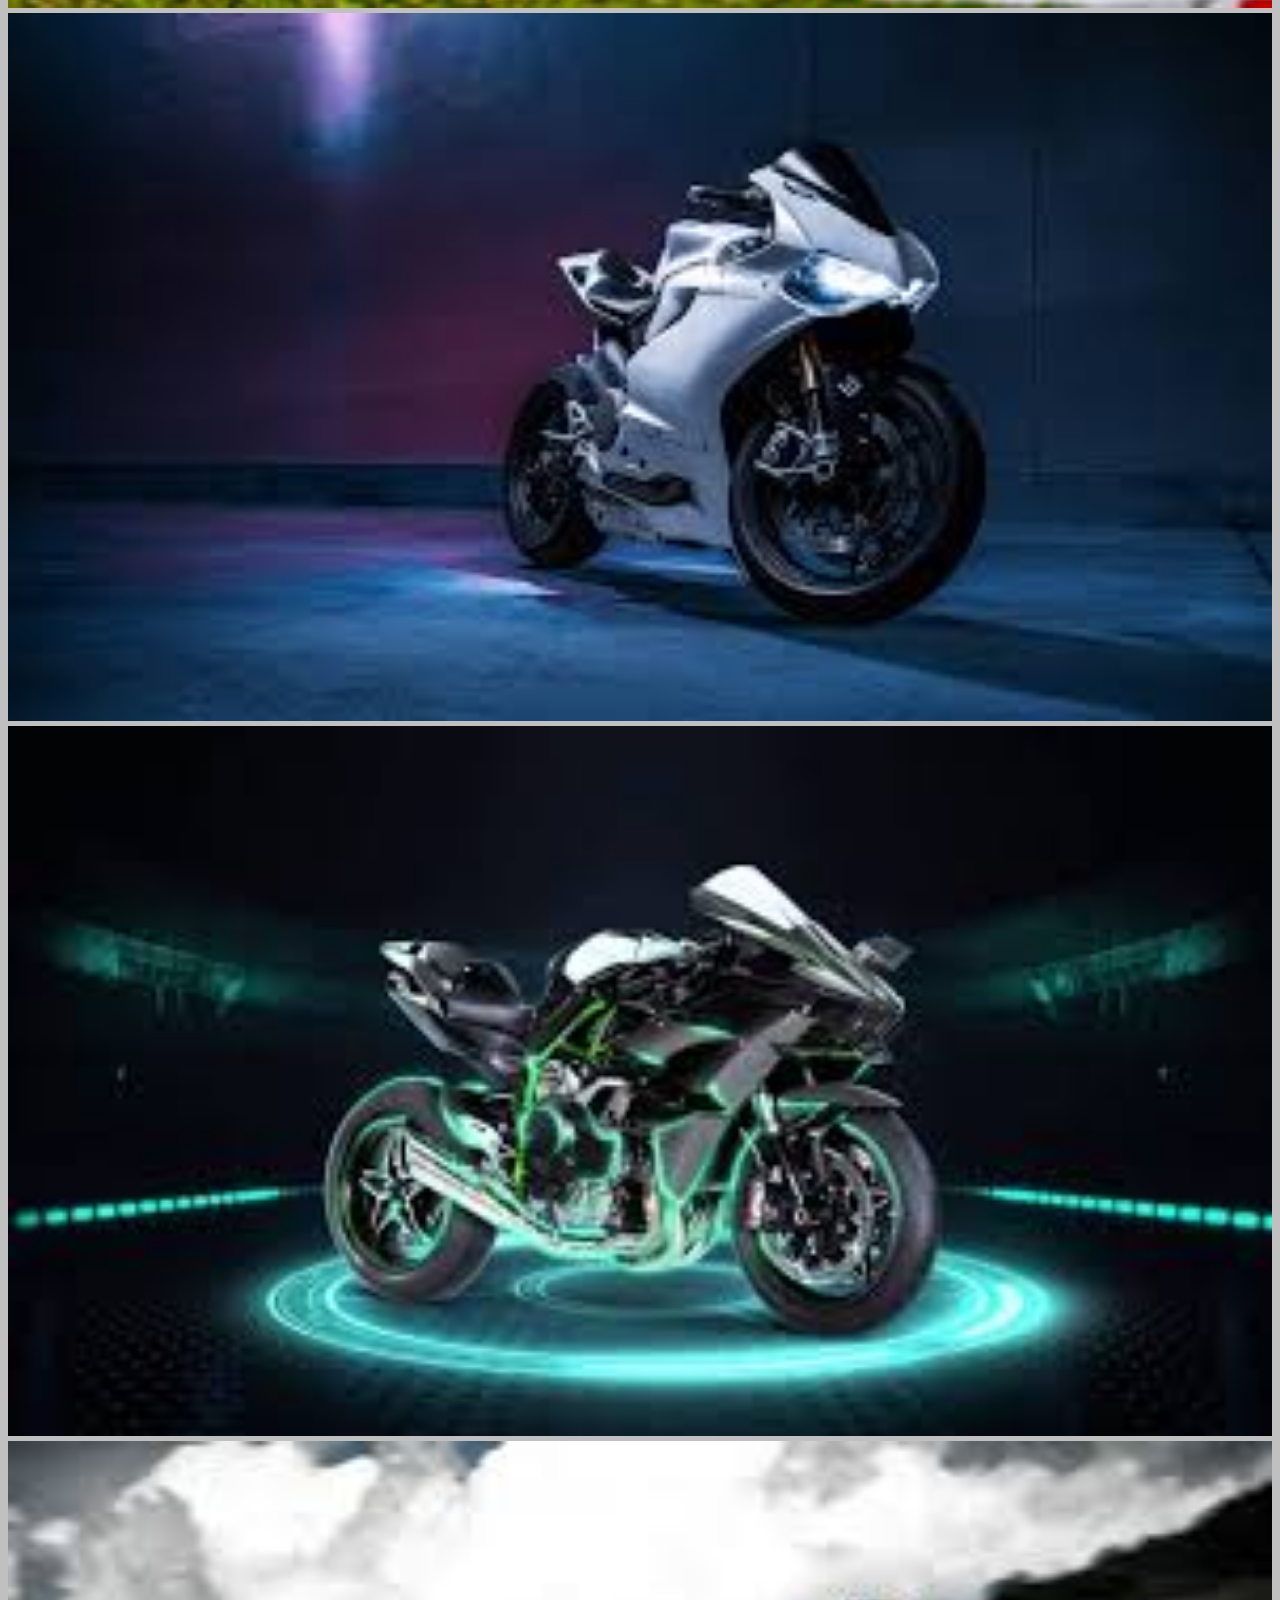
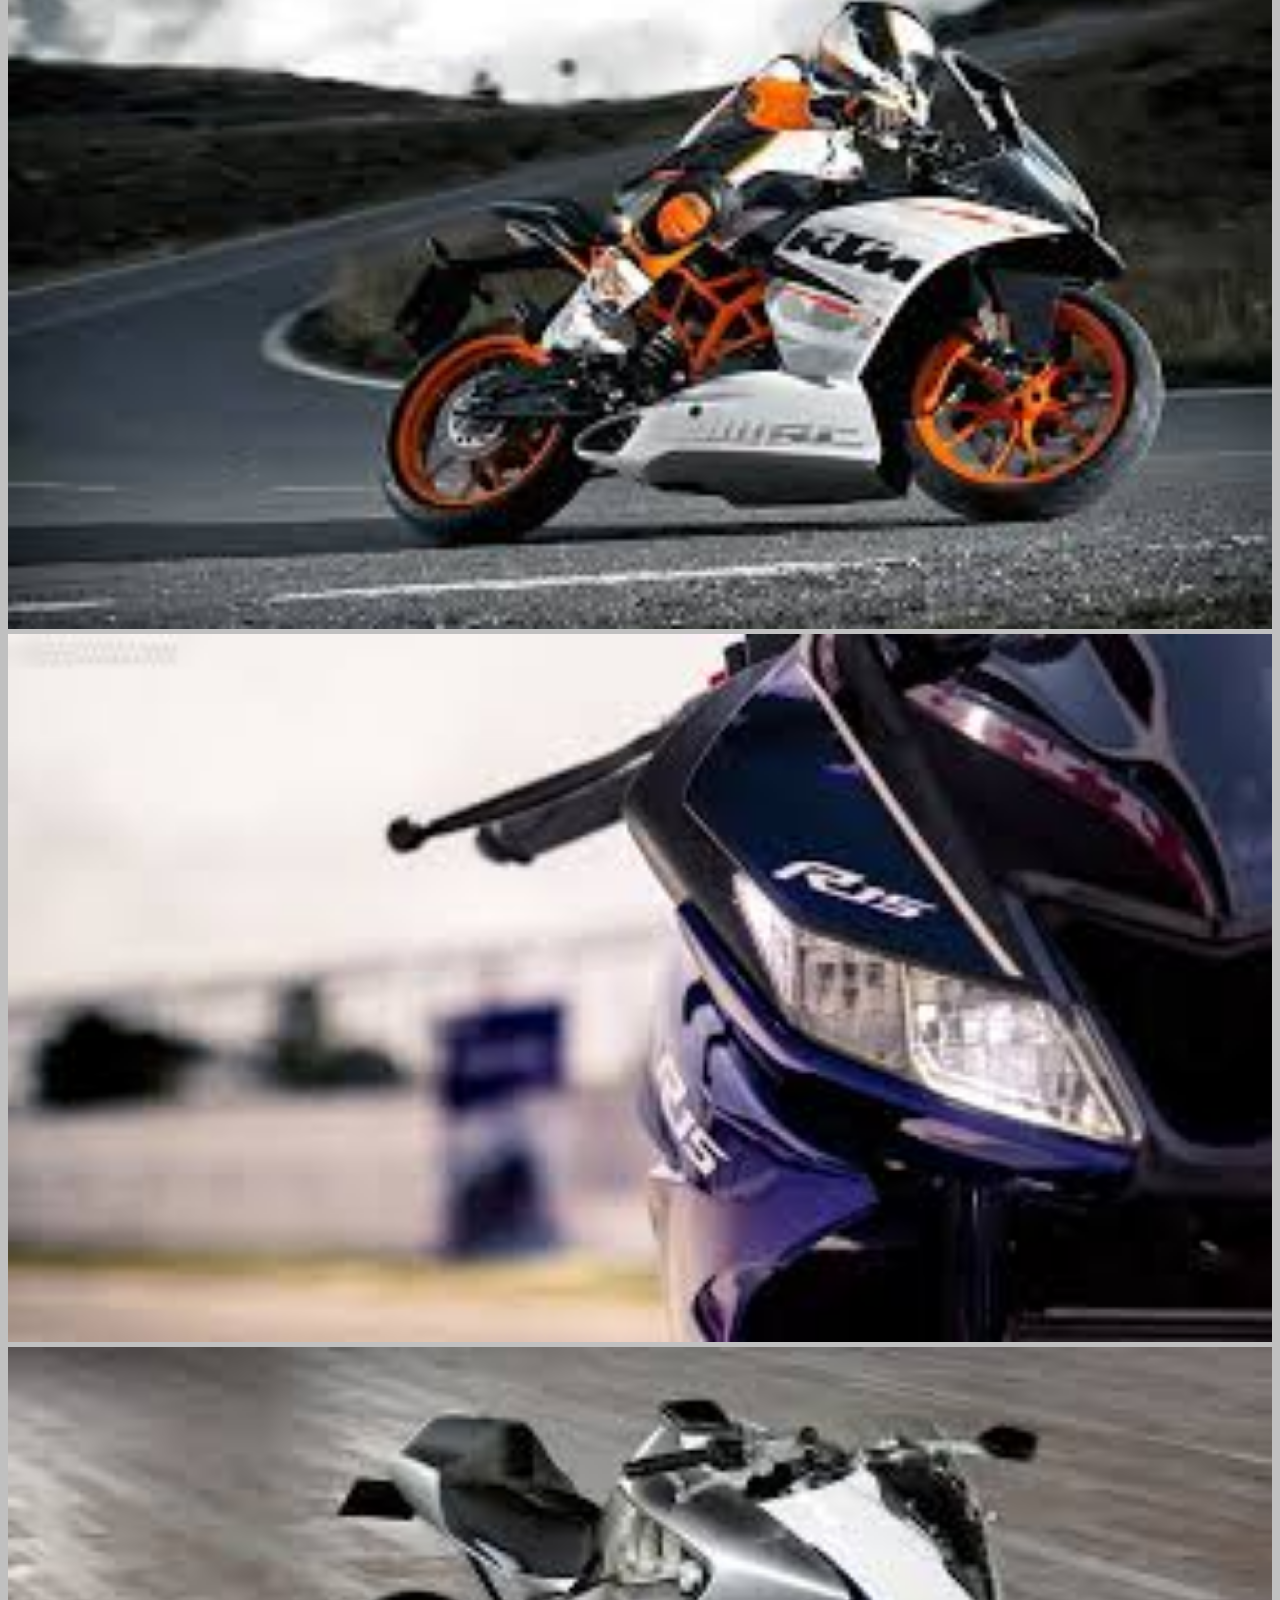
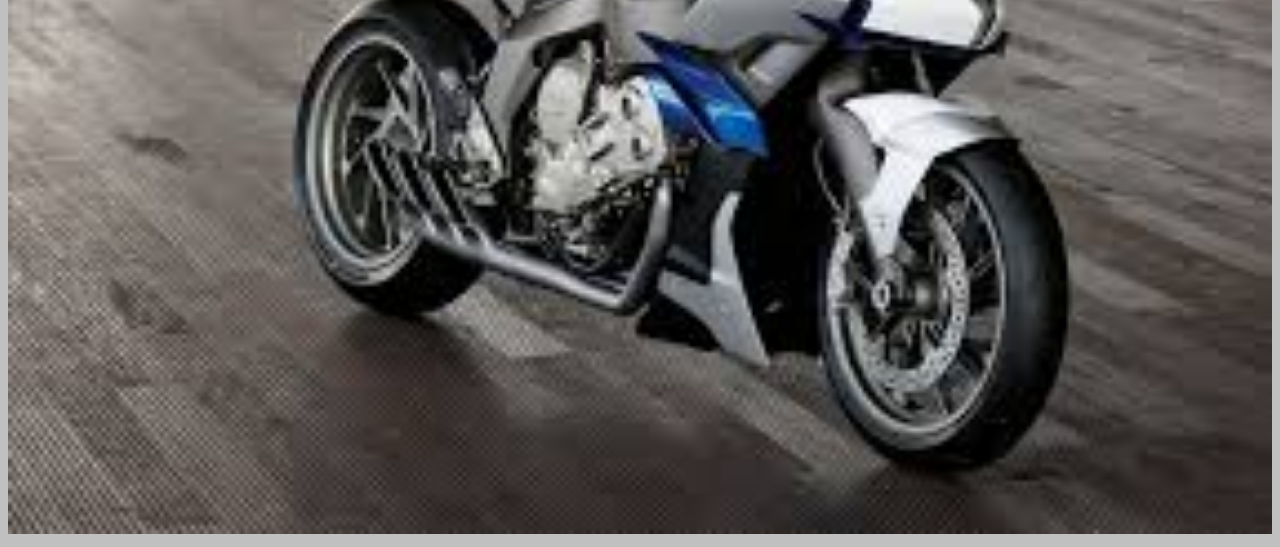
<file: bike.html>
<!DOCTYPE html>
<html>
<head>
	<meta charset="utf-8">
	<title>image gallery</title>
	<link href="https://fonts.googleapis.com/css2?family=Staatliches&display=swap" rel="stylesheet">
	<link rel="stylesheet" href="https://stackpath.bootstrapcdn.com/bootstrap/4.5.0/css/bootstrap.min.css" integrity="sha384-9aIt2nRpC12Uk9gS9baDl411NQApFmC26EwAOH8WgZl5MYYxFfc+NcPb1dKGj7Sk" crossorigin="anonymous">
	<link rel="stylesheet" type="text/css" href="./css/styleindex.css">
</head>
<body>
	<nav class="navbar navbar-expand-lg navbar-dark">
		<a class="navbar-brand" href="index.html"><img src="./img/mainlogo.png" height="50px" width="70px"></a>
  		<a class="navbar-brand" href="index.html">image gallery</a>
  		<button class="navbar-toggler" type="button" data-toggle="collapse" data-target="#navbarSupportedContent" aria-controls="navbarSupportedContent" aria-expanded="false" aria-label="Toggle navigation">
    		<span class="navbar-toggler-icon"></span>
  		</button>

  		<div class="collapse navbar-collapse" id="navbarSupportedContent">
    		<ul class="navbar-nav ml-auto">
      			<li class="nav-item">
        			<a class="nav-link" href="index.html">Home <span class="sr-only">(current)</span></a>
      			</li>
      			<li class="nav-item dropdown">
        			<a class="nav-link dropdown-toggle" href="#" id="navbarDropdown" role="button" data-toggle="dropdown" aria-haspopup="true" aria-expanded="false">Contact me</a>
        			<div class="dropdown-menu" aria-labelledby="navbarDropdown">
          				<a class="dropdown-item" href="https://www.instagram.com/sivaram_srk17/" target="_blank"><img class="dropdown-image" src="./img/social/instagram.png">Instagram</a>
          				<a class="dropdown-item" href="https://www.facebook.com/sivaram.kumar.165/" target="_blank"><img class="dropdown-image" src="./img/social/facebook.png">Facebook</a>
          				<a class="dropdown-item" href="https://twitter.com/Sivaram48534158" target="_blanks"><img class="dropdown-image" src="./img/social/twitter.png">Twitter</a>
        			</div>
      			</li>
    		</ul>
  		</div>
	</nav>
	<div class="container-fluid">
		<h1 class="title">bikes</h1>
		<div class="row">
			<div class="col-lg-4 col-md-6 col-sm-12 col-xs-12">
					<img src="./img/bike/image1.png" width="100%" height="90%">
			</div>
			<div class="col-lg-4 col-md-6 col-sm-12 col-xs-12">
					<img src="./img/bike/image2.png" width="100%" height="90%">
			</div>
			<div class="col-lg-4 col-md-6 col-sm-12 col-xs-12">
					<img src="./img/bike/image3.png" width="100%" height="90%">
			</div>
			<div class="col-lg-4 col-md-6 col-sm-12 col-xs-12">
					<img src="./img/bike/image4.png" width="100%" height="90%">
			</div>
			<div class="col-lg-4 col-md-6 col-sm-12 col-xs-12">
					<img src="./img/bike/image5.png" width="100%" height="90%">
			</div>
			<div class="col-lg-4 col-md-6 col-sm-12 col-xs-12">
					<img src="./img/bike/image6.png" width="100%" height="90%">
			</div>
			<div class="col-lg-4 col-md-6 col-sm-12 col-xs-12">
					<img src="./img/bike/image7.png" width="100%" height="90%">
			</div>
			<div class="col-lg-4 col-md-6 col-sm-12 col-xs-12">
					<img  src="./img/bike/image8.png" width="100%" height="90%">
			</div>
			<div class="col-lg-4 col-md-6 col-sm-12 col-xs-12">
					<img src="./img/bike/image9.png" width="100%" height="90%">
			</div>
			<div class="col-lg-4 col-md-6 col-sm-12 col-xs-12">
					<img src="./img/bike/image10.png" width="100%" height="90%">
			</div>
			<div class="col-lg-4 col-md-6 col-sm-12 col-xs-12">
					<img src="./img/bike/image11.png" width="100%" height="90%">
			</div>
			<div class="col-lg-4 col-md-6 col-sm-12 col-xs-12">
					<img src="./img/bike/image12.png" width="100%" height="90%">
			</div>
			<div class="col-lg-4 col-md-6 col-sm-12 col-xs-12">
					<img src="./img/bike/image13.png" width="100%" height="90%">
			</div>
			<div class="col-lg-4 col-md-6 col-sm-12 col-xs-12">
					<img src="./img/bike/image14.png" width="100%" height="90%">
			</div>
			<div class="col-lg-4 col-md-6 col-sm-12 col-xs-12">
					<img src="./img/bike/image15.png" width="100%" height="90%">
			</div>
		</div>
	</div>
	<script src="https://code.jquery.com/jquery-3.5.1.slim.min.js" integrity="sha384-DfXdz2htPH0lsSSs5nCTpuj/zy4C+OGpamoFVy38MVBnE+IbbVYUew+OrCXaRkfj" crossorigin="anonymous"></script>
	<script src="https://cdn.jsdelivr.net/npm/popper.js@1.16.0/dist/umd/popper.min.js" integrity="sha384-Q6E9RHvbIyZFJoft+2mJbHaEWldlvI9IOYy5n3zV9zzTtmI3UksdQRVvoxMfooAo" crossorigin="anonymous"></script>
	<script src="https://stackpath.bootstrapcdn.com/bootstrap/4.5.0/js/bootstrap.min.js" integrity="sha384-OgVRvuATP1z7JjHLkuOU7Xw704+h835Lr+6QL9UvYjZE3Ipu6Tp75j7Bh/kR0JKI" crossorigin="anonymous"></script>
</body>
</html>
</file>
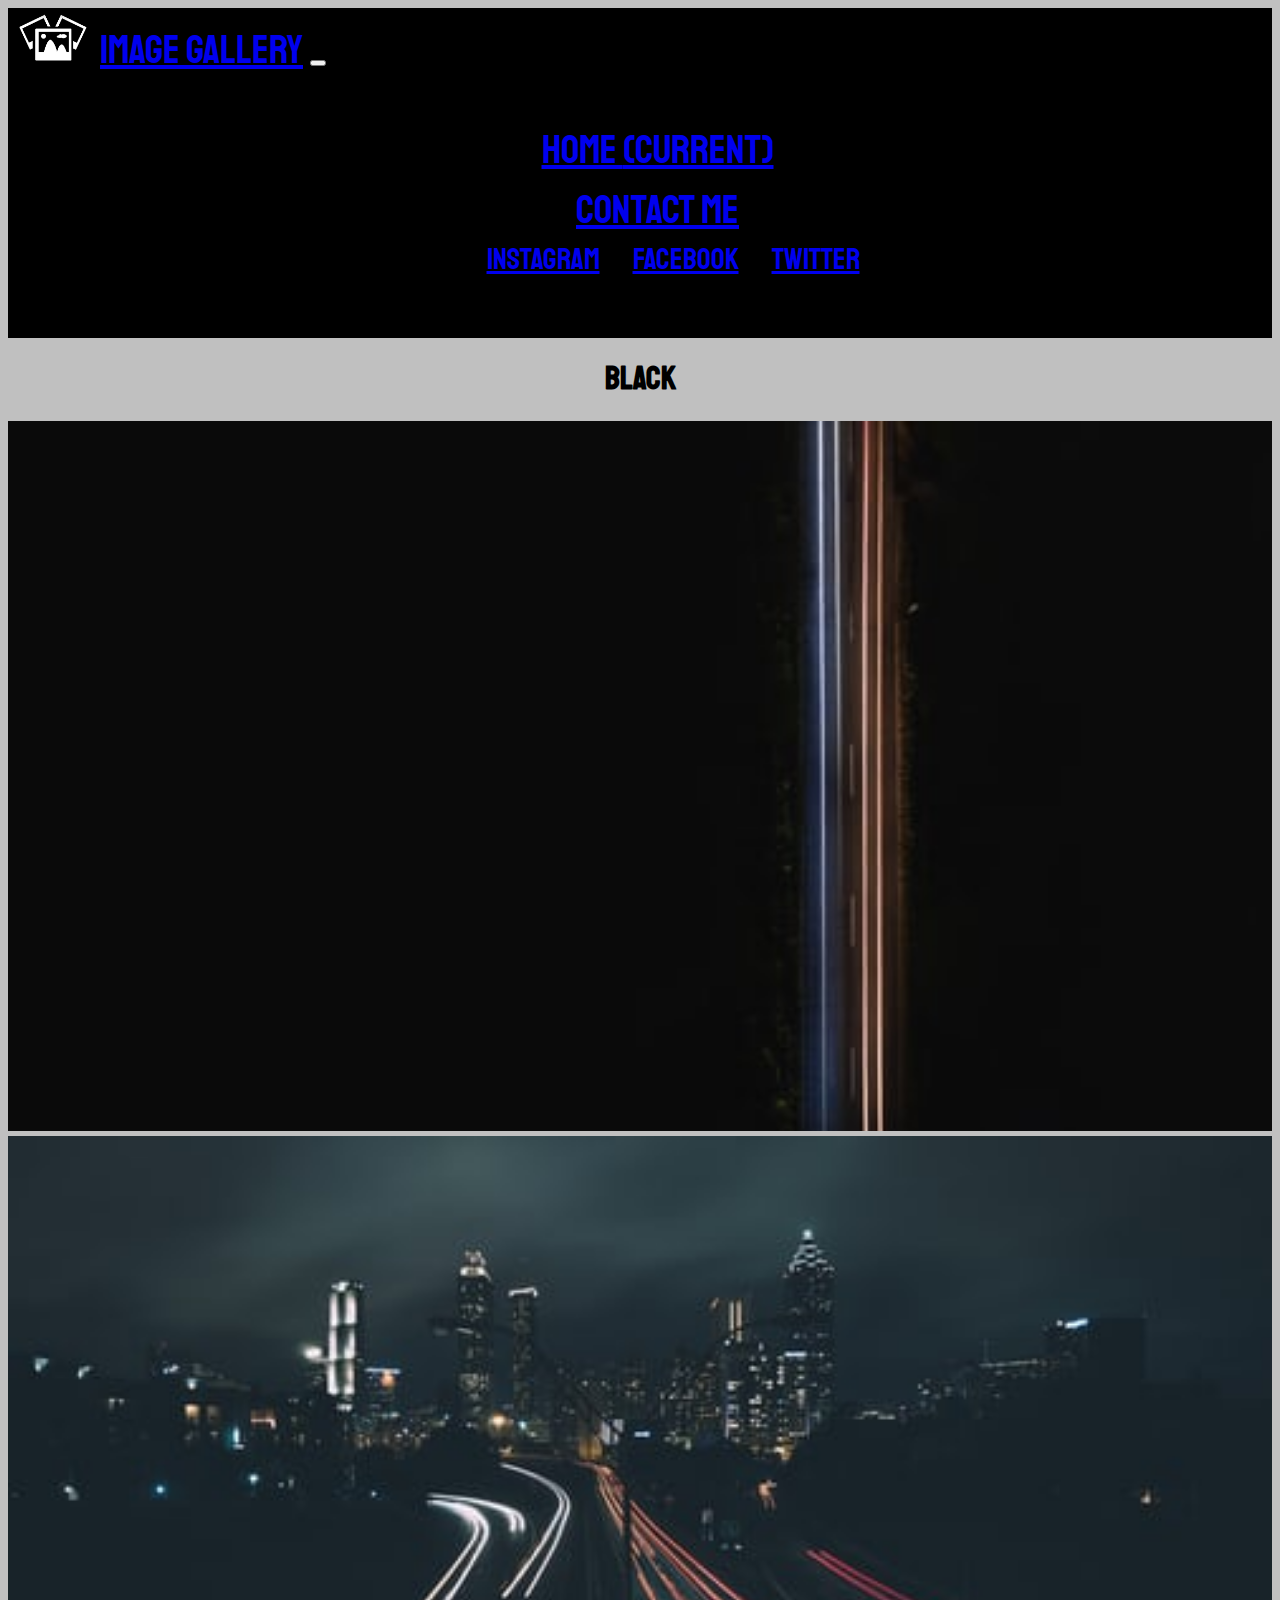
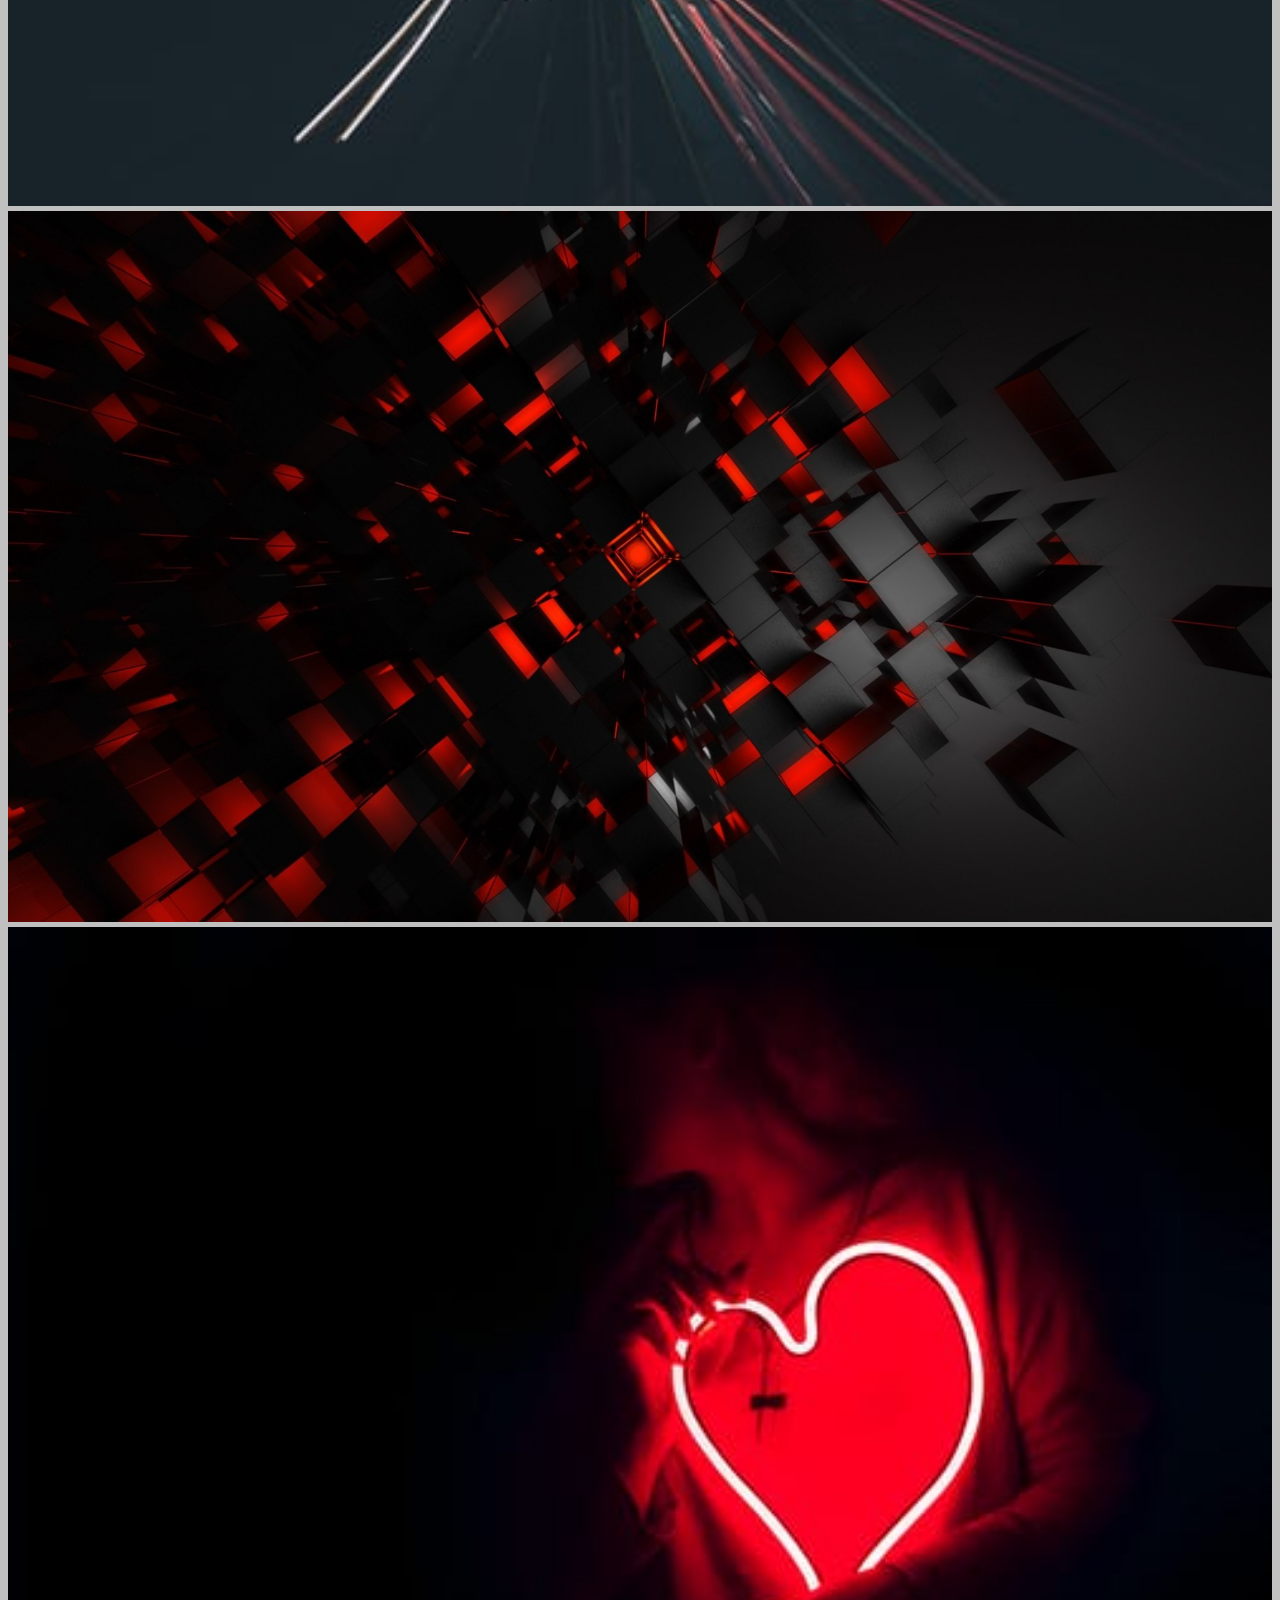
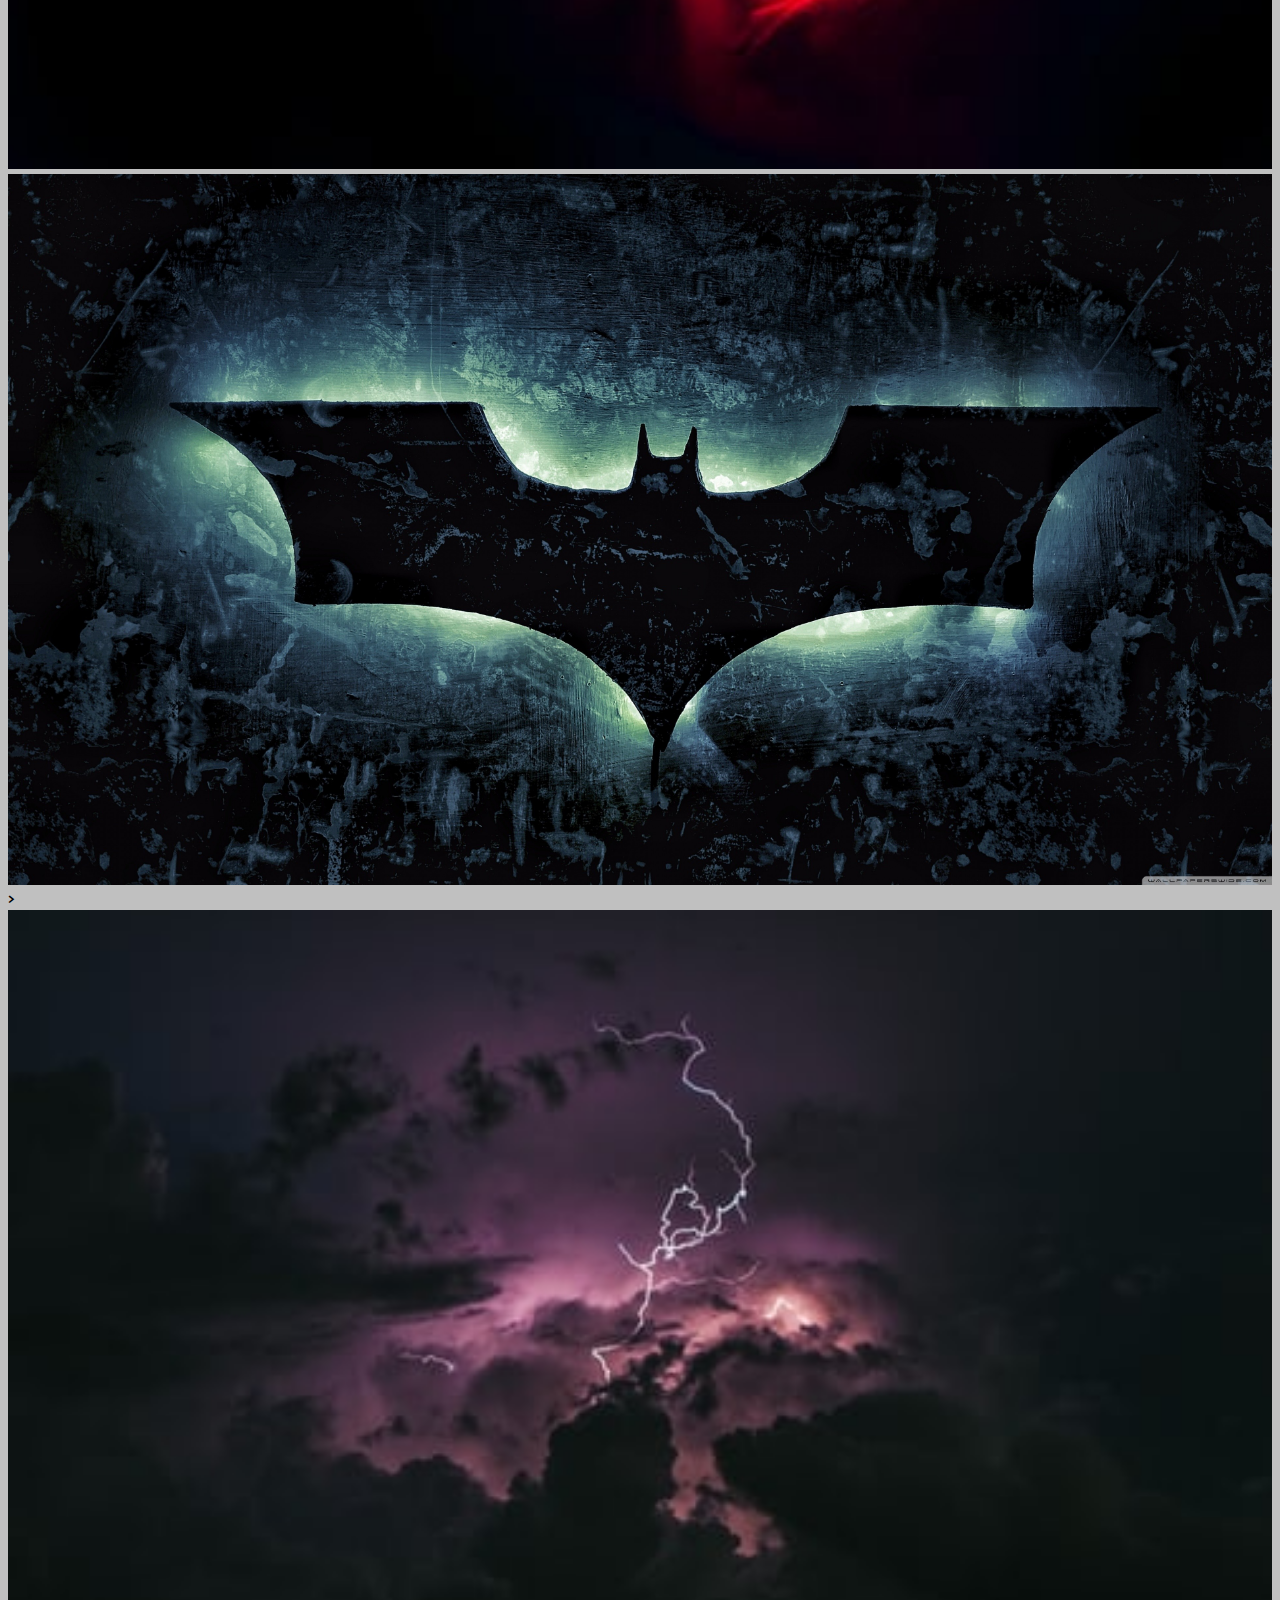
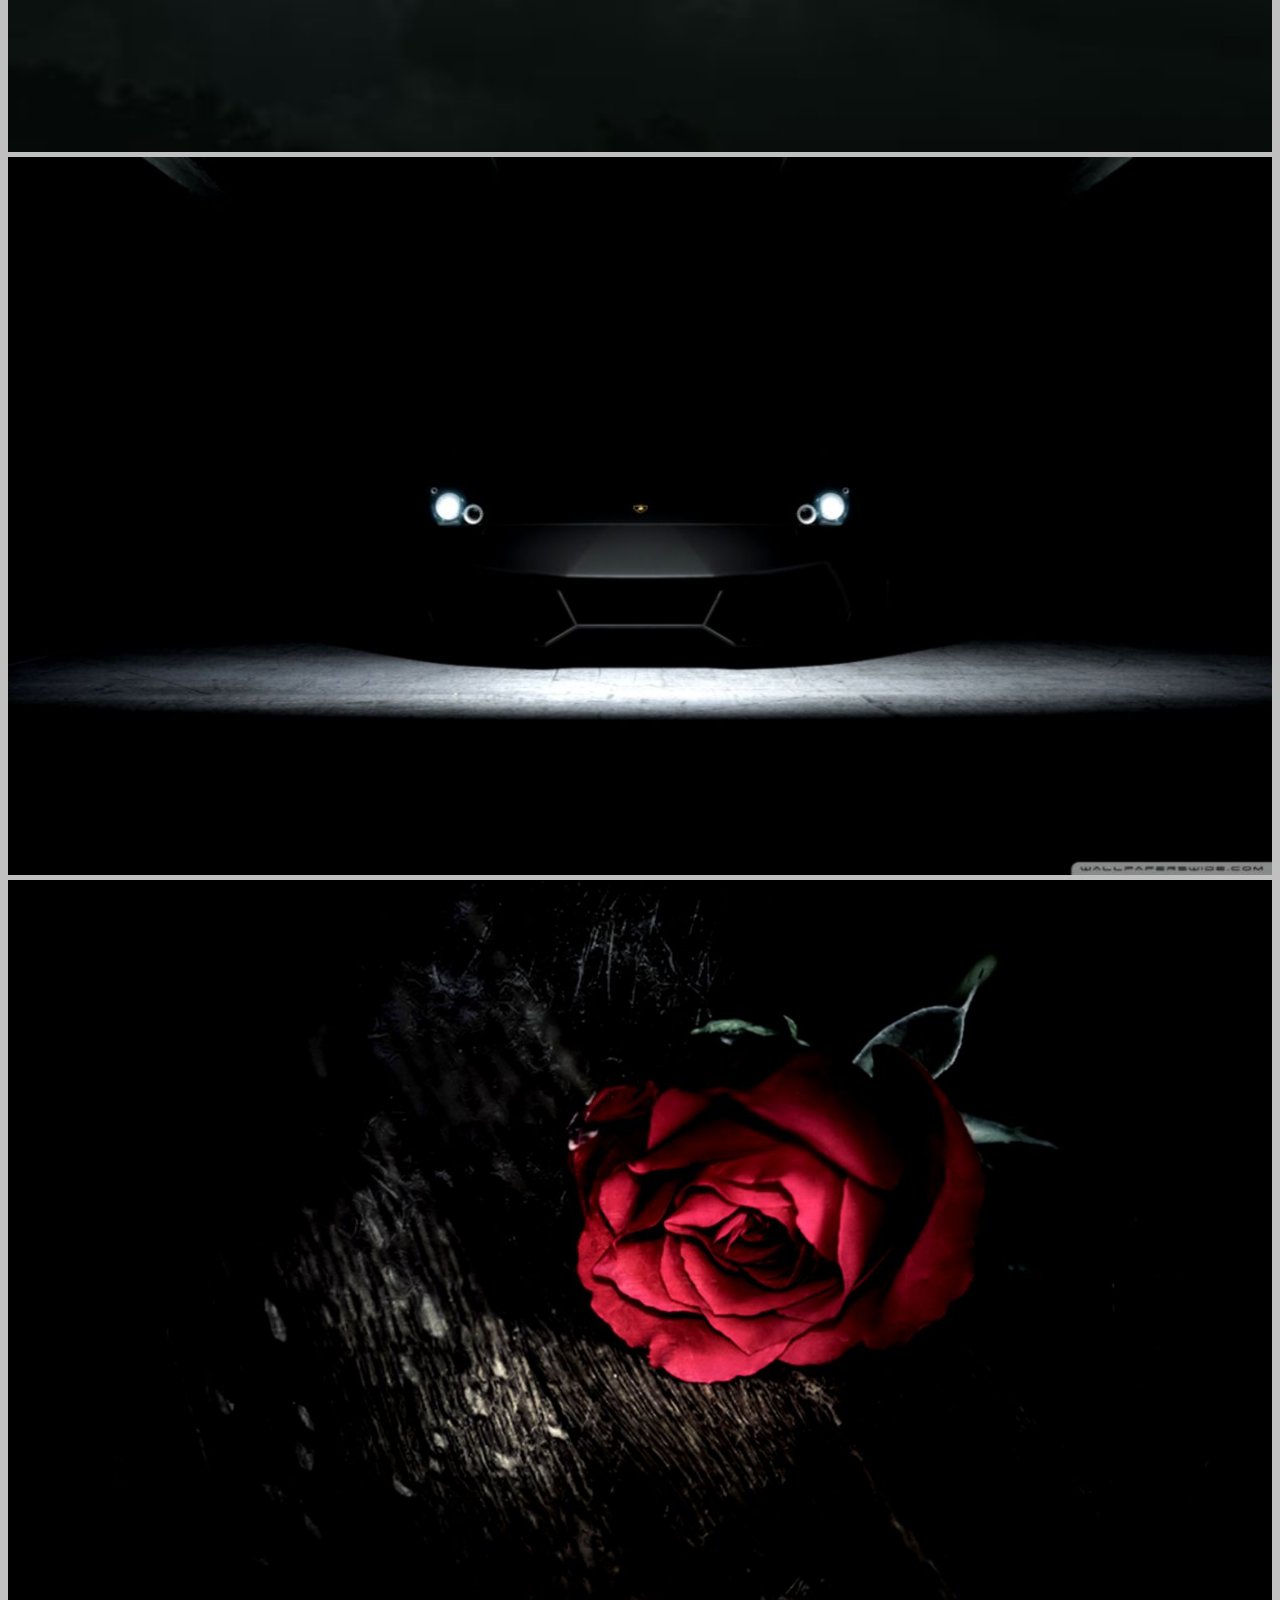
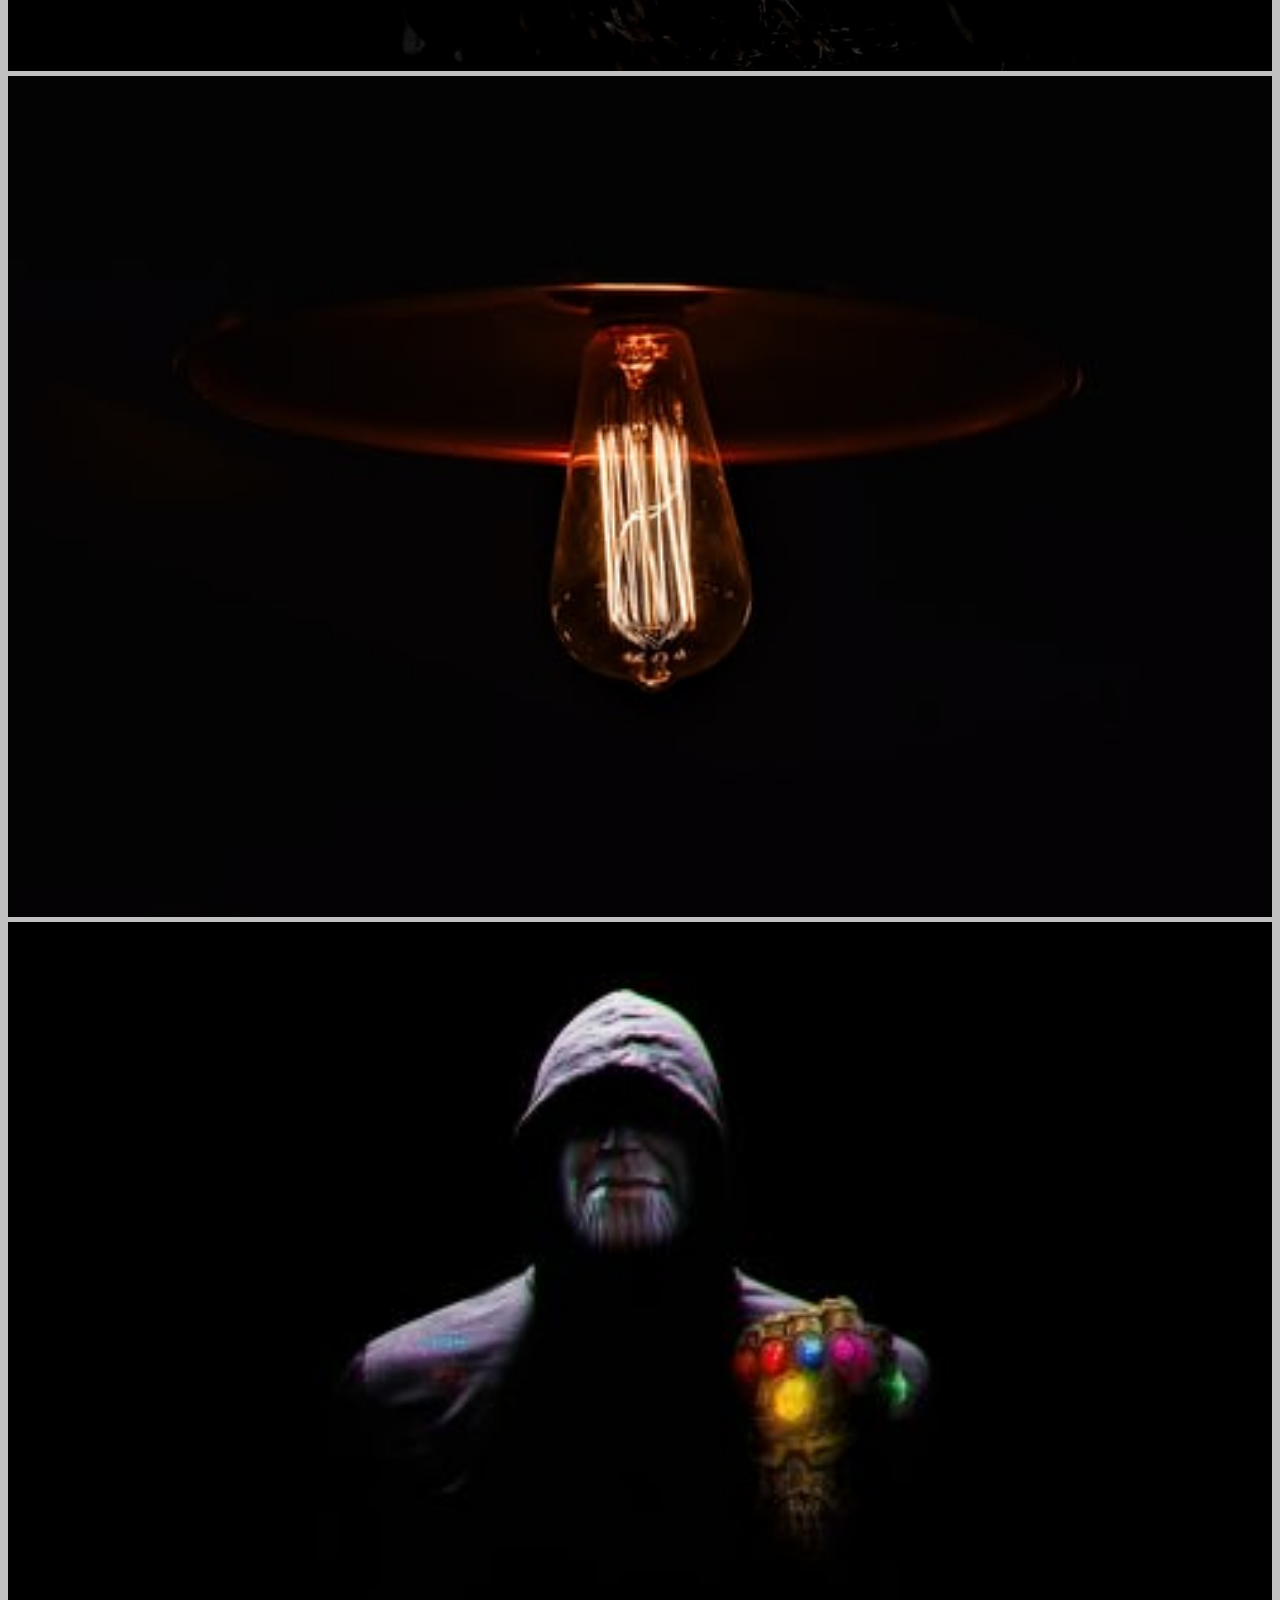
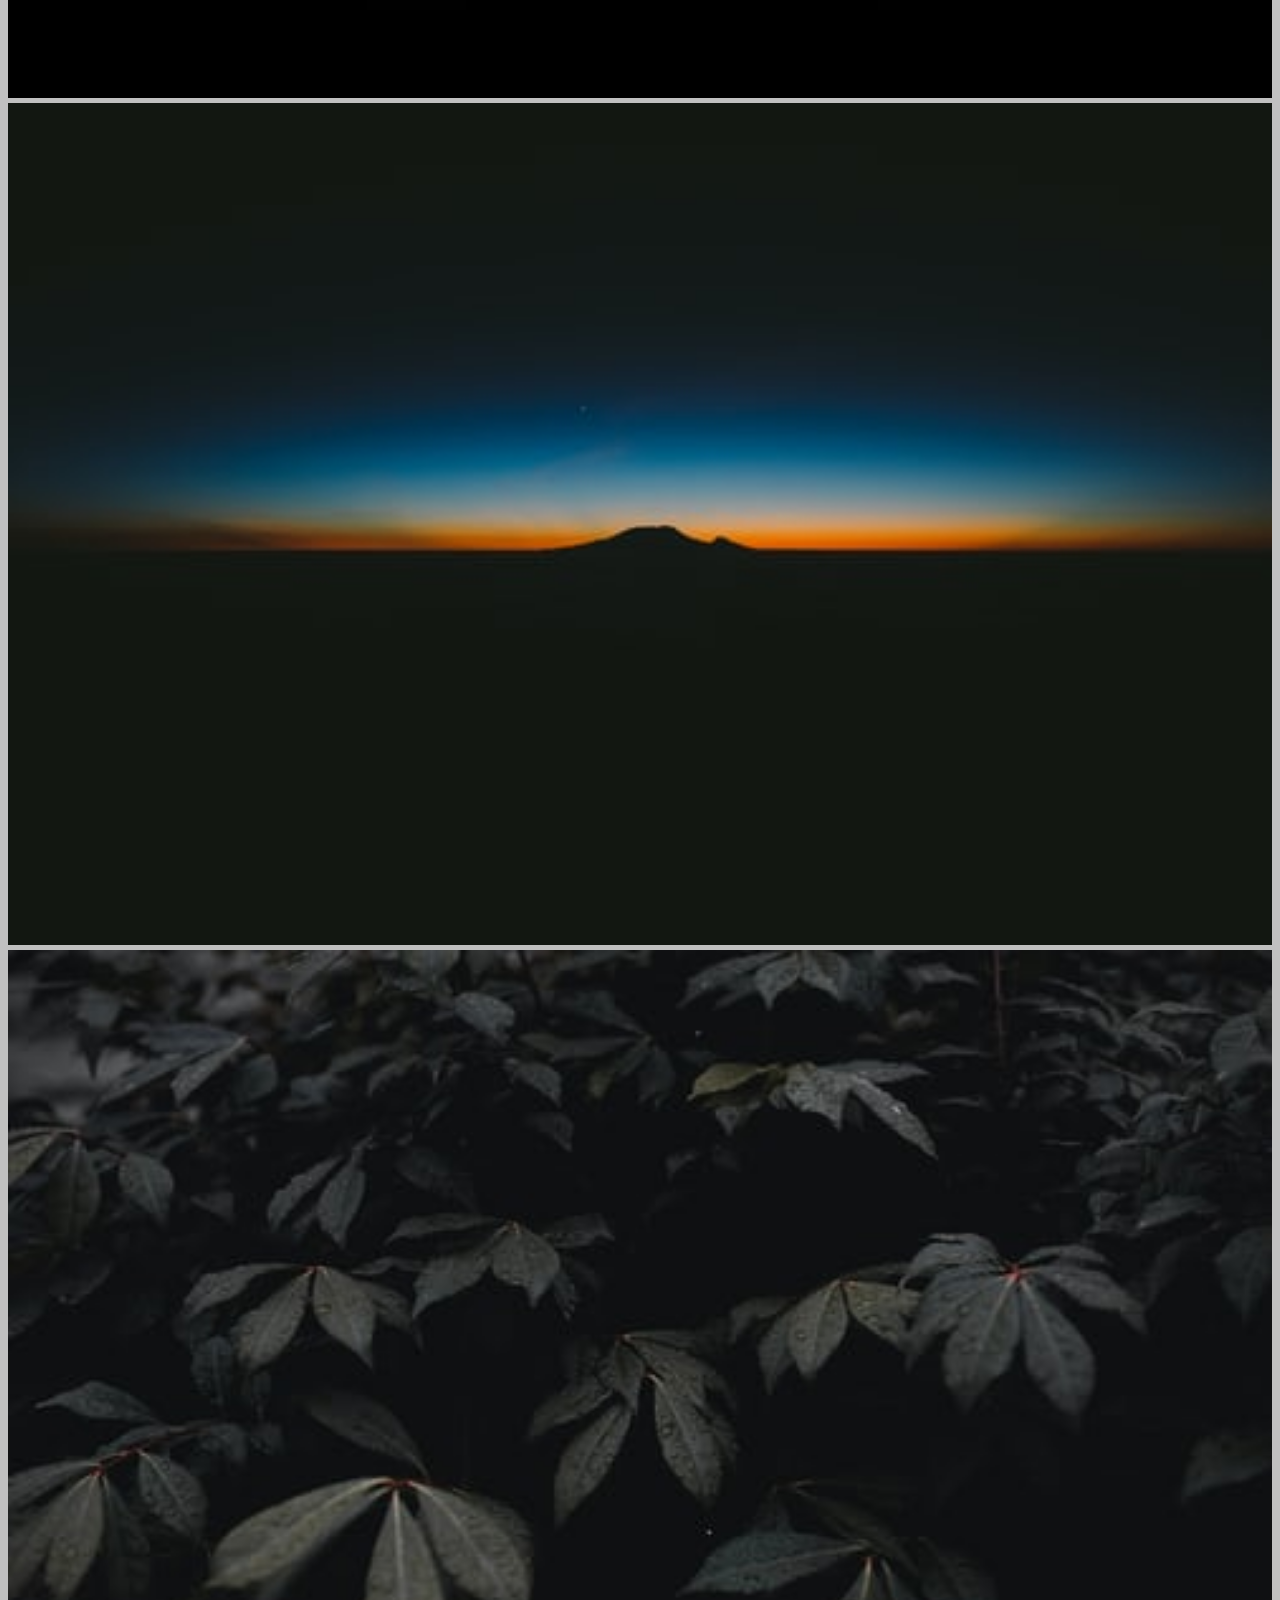
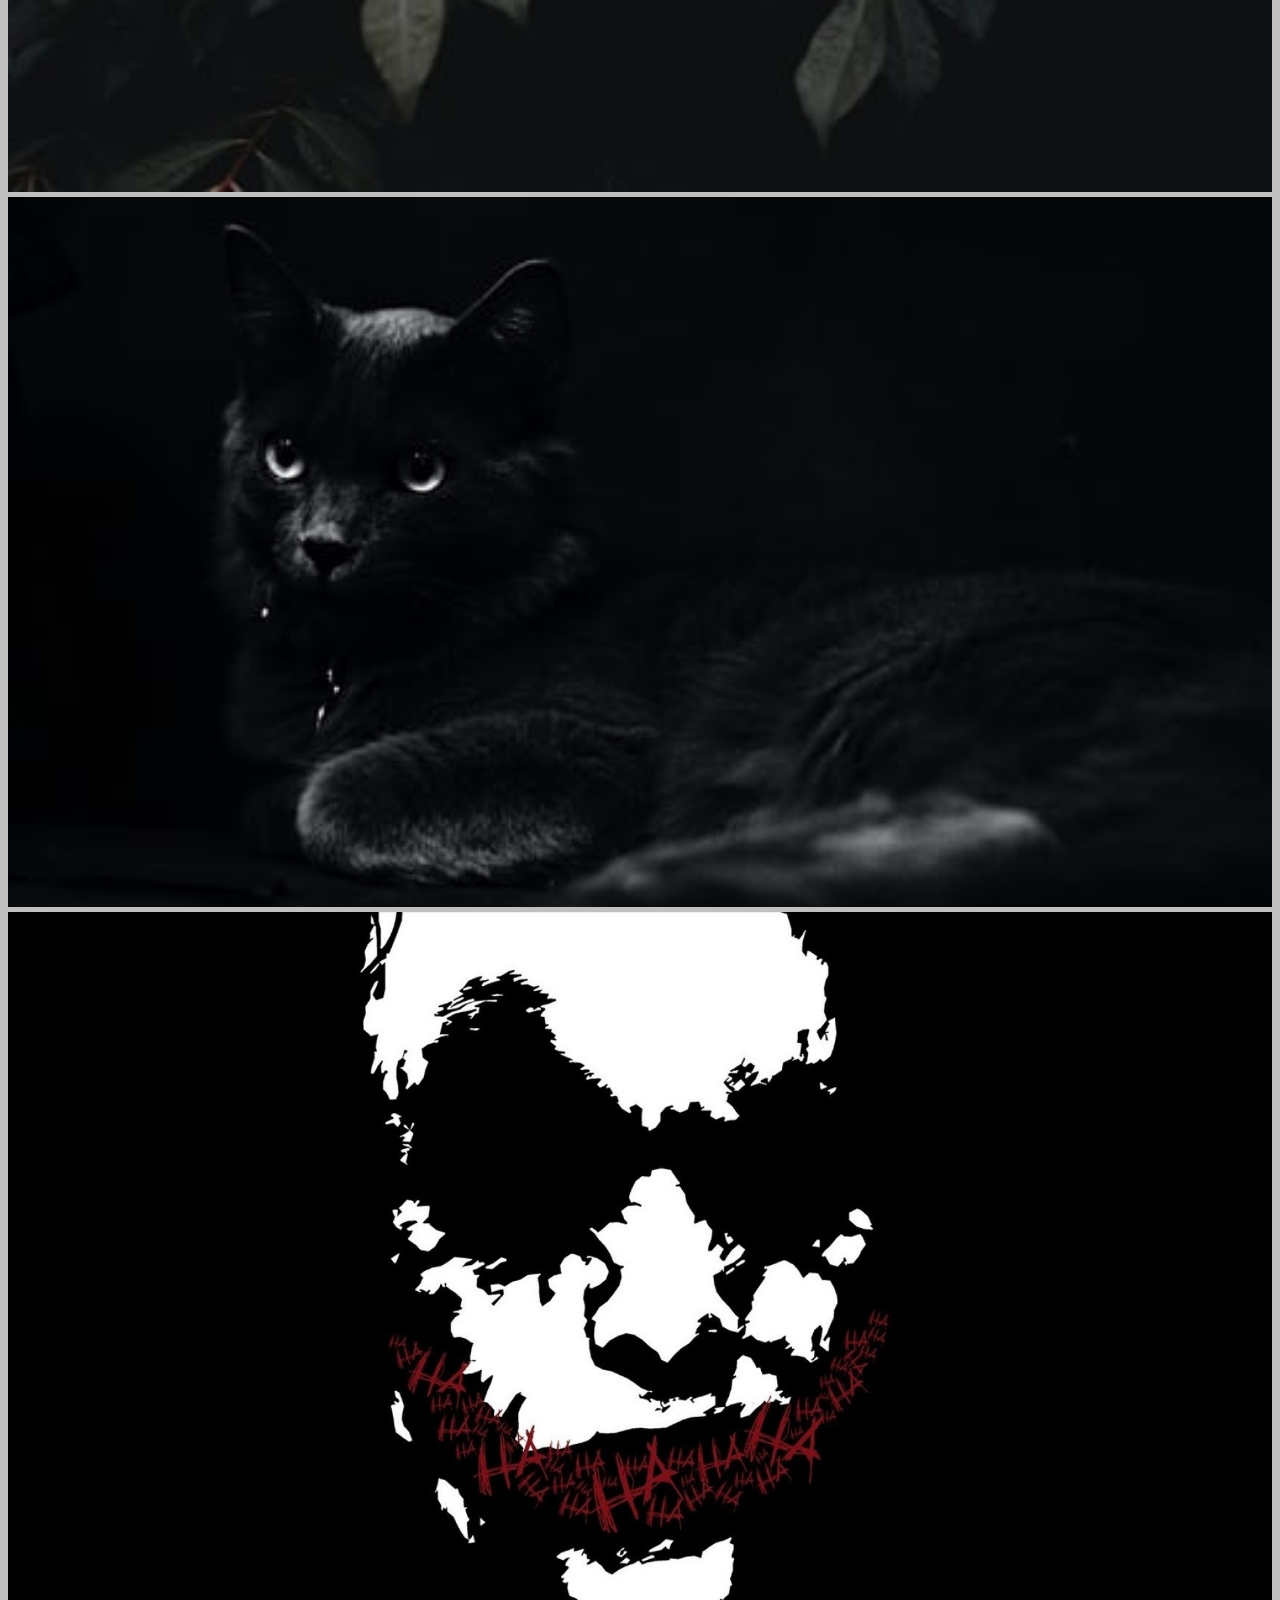
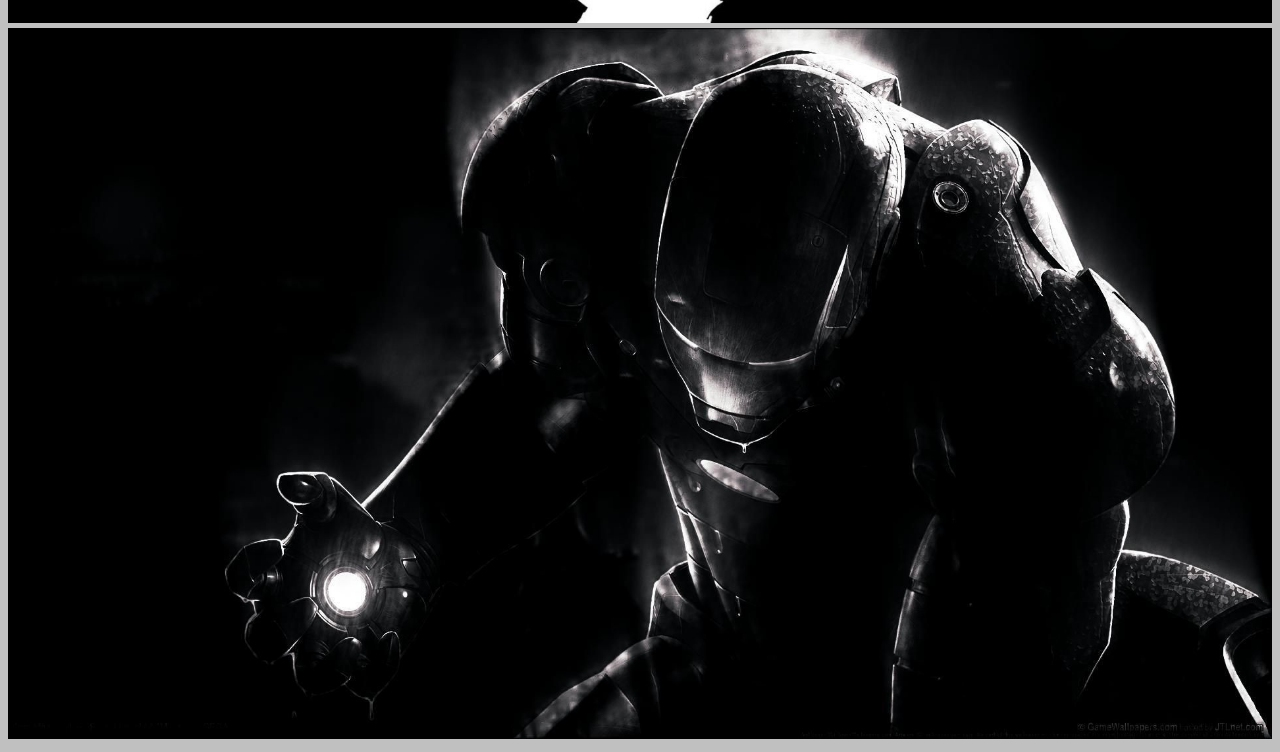
<file: black.html>
<!DOCTYPE html>
<html>
<head>
	<meta charset="utf-8">
	<title>image gallery</title>
	<link href="https://fonts.googleapis.com/css2?family=Staatliches&display=swap" rel="stylesheet">
	<link rel="stylesheet" href="https://stackpath.bootstrapcdn.com/bootstrap/4.5.0/css/bootstrap.min.css" integrity="sha384-9aIt2nRpC12Uk9gS9baDl411NQApFmC26EwAOH8WgZl5MYYxFfc+NcPb1dKGj7Sk" crossorigin="anonymous">
	<link rel="stylesheet" type="text/css" href="./css/styleindex.css">
</head>
<body>
	<nav class="navbar navbar-expand-lg navbar-dark">
		<a class="navbar-brand" href="index.html"><img src="./img/mainlogo.png" height="50px" width="70px"></a>
  		<a class="navbar-brand" href="index.html">image gallery</a>
  		<button class="navbar-toggler" type="button" data-toggle="collapse" data-target="#navbarSupportedContent" aria-controls="navbarSupportedContent" aria-expanded="false" aria-label="Toggle navigation">
    		<span class="navbar-toggler-icon"></span>
  		</button>

  		<div class="collapse navbar-collapse" id="navbarSupportedContent">
    		<ul class="navbar-nav ml-auto">
      			<li class="nav-item">
        			<a class="nav-link" href="index.html">Home <span class="sr-only">(current)</span></a>
      			</li>
      			<li class="nav-item dropdown">
        			<a class="nav-link dropdown-toggle" href="#" id="navbarDropdown" role="button" data-toggle="dropdown" aria-haspopup="true" aria-expanded="false">Contact me</a>
        			<div class="dropdown-menu" aria-labelledby="navbarDropdown">
          				<a class="dropdown-item" href="https://www.instagram.com/sivaram_srk17/" target="_blank"><img class="dropdown-image" src="./img/social/instagram.png">Instagram</a>
          				<a class="dropdown-item" href="https://www.facebook.com/sivaram.kumar.165/" target="_blank"><img class="dropdown-image" src="./img/social/facebook.png">Facebook</a>
          				<a class="dropdown-item" href="https://twitter.com/Sivaram48534158" target="_blanks"><img class="dropdown-image" src="./img/social/twitter.png">Twitter</a>
        			</div>
      			</li>
    		</ul>
  		</div>
	</nav>
	<div class="container-fluid">
		<h1 class="title">black</h1>
		<div class="row">
			<div class="col-lg-4 col-md-6 col-sm-12 col-xs-12">
					<img src="./img/black/image1.png" width="100%" height="90%">
			</div>
			<div class="col-lg-4 col-md-6 col-sm-12 col-xs-12">
					<img src="./img/black/image2.png" width="100%" height="90%">
			</div>
			<div class="col-lg-4 col-md-6 col-sm-12 col-xs-12">
					<img src="./img/black/image3.png" width="100%" height="90%">
			</div>
			<div class="col-lg-4 col-md-6 col-sm-12 col-xs-12">
					<img src="./img/black/image4.png" width="100%" height="90%">
			</div>
			<div class="col-lg-4 col-md-6 col-sm-12 col-xs-12">
					<img src="./img/black/image5.png" width="100%" height="90%">>
			</div>
			<div class="col-lg-4 col-md-6 col-sm-12 col-xs-12">
					<img src="./img/black/image6.png" width="100%" height="90%">
			</div>
			<div class="col-lg-4 col-md-6 col-sm-12 col-xs-12">
					<img src="./img/black/image7.png" width="100%" height="90%">
			</div>
			<div class="col-lg-4 col-md-6 col-sm-12 col-xs-12">
					<img  src="./img/black/image8.png" width="100%" height="90%">
			</div>
			<div class="col-lg-4 col-md-6 col-sm-12 col-xs-12">
					<img src="./img/black/image9.png" width="100%" height="90%">
			</div>
			<div class="col-lg-4 col-md-6 col-sm-12 col-xs-12">
					<img src="./img/black/image10.png" width="100%" height="90%">
			</div>
			<div class="col-lg-4 col-md-6 col-sm-12 col-xs-12">
					<img src="./img/black/image11.png" width="100%" height="90%">
			</div>
			<div class="col-lg-4 col-md-6 col-sm-12 col-xs-12">
					<img src="./img/black/image12.png" width="100%" height="90%">
			</div>
			<div class="col-lg-4 col-md-6 col-sm-12 col-xs-12">
					<img src="./img/black/image13.png" width="100%" height="90%">
			</div>
			<div class="col-lg-4 col-md-6 col-sm-12 col-xs-12">
					<img src="./img/black/image14.png" width="100%" height="90%">
			</div>
			<div class="col-lg-4 col-md-6 col-sm-12 col-xs-12">
					<img src="./img/black/image15.png" width="100%" height="90%">
			</div>
		</div>
	</div>
	<script src="https://code.jquery.com/jquery-3.5.1.slim.min.js" integrity="sha384-DfXdz2htPH0lsSSs5nCTpuj/zy4C+OGpamoFVy38MVBnE+IbbVYUew+OrCXaRkfj" crossorigin="anonymous"></script>
	<script src="https://cdn.jsdelivr.net/npm/popper.js@1.16.0/dist/umd/popper.min.js" integrity="sha384-Q6E9RHvbIyZFJoft+2mJbHaEWldlvI9IOYy5n3zV9zzTtmI3UksdQRVvoxMfooAo" crossorigin="anonymous"></script>
	<script src="https://stackpath.bootstrapcdn.com/bootstrap/4.5.0/js/bootstrap.min.js" integrity="sha384-OgVRvuATP1z7JjHLkuOU7Xw704+h835Lr+6QL9UvYjZE3Ipu6Tp75j7Bh/kR0JKI" crossorigin="anonymous"></script>
</body>
</html>
</file>
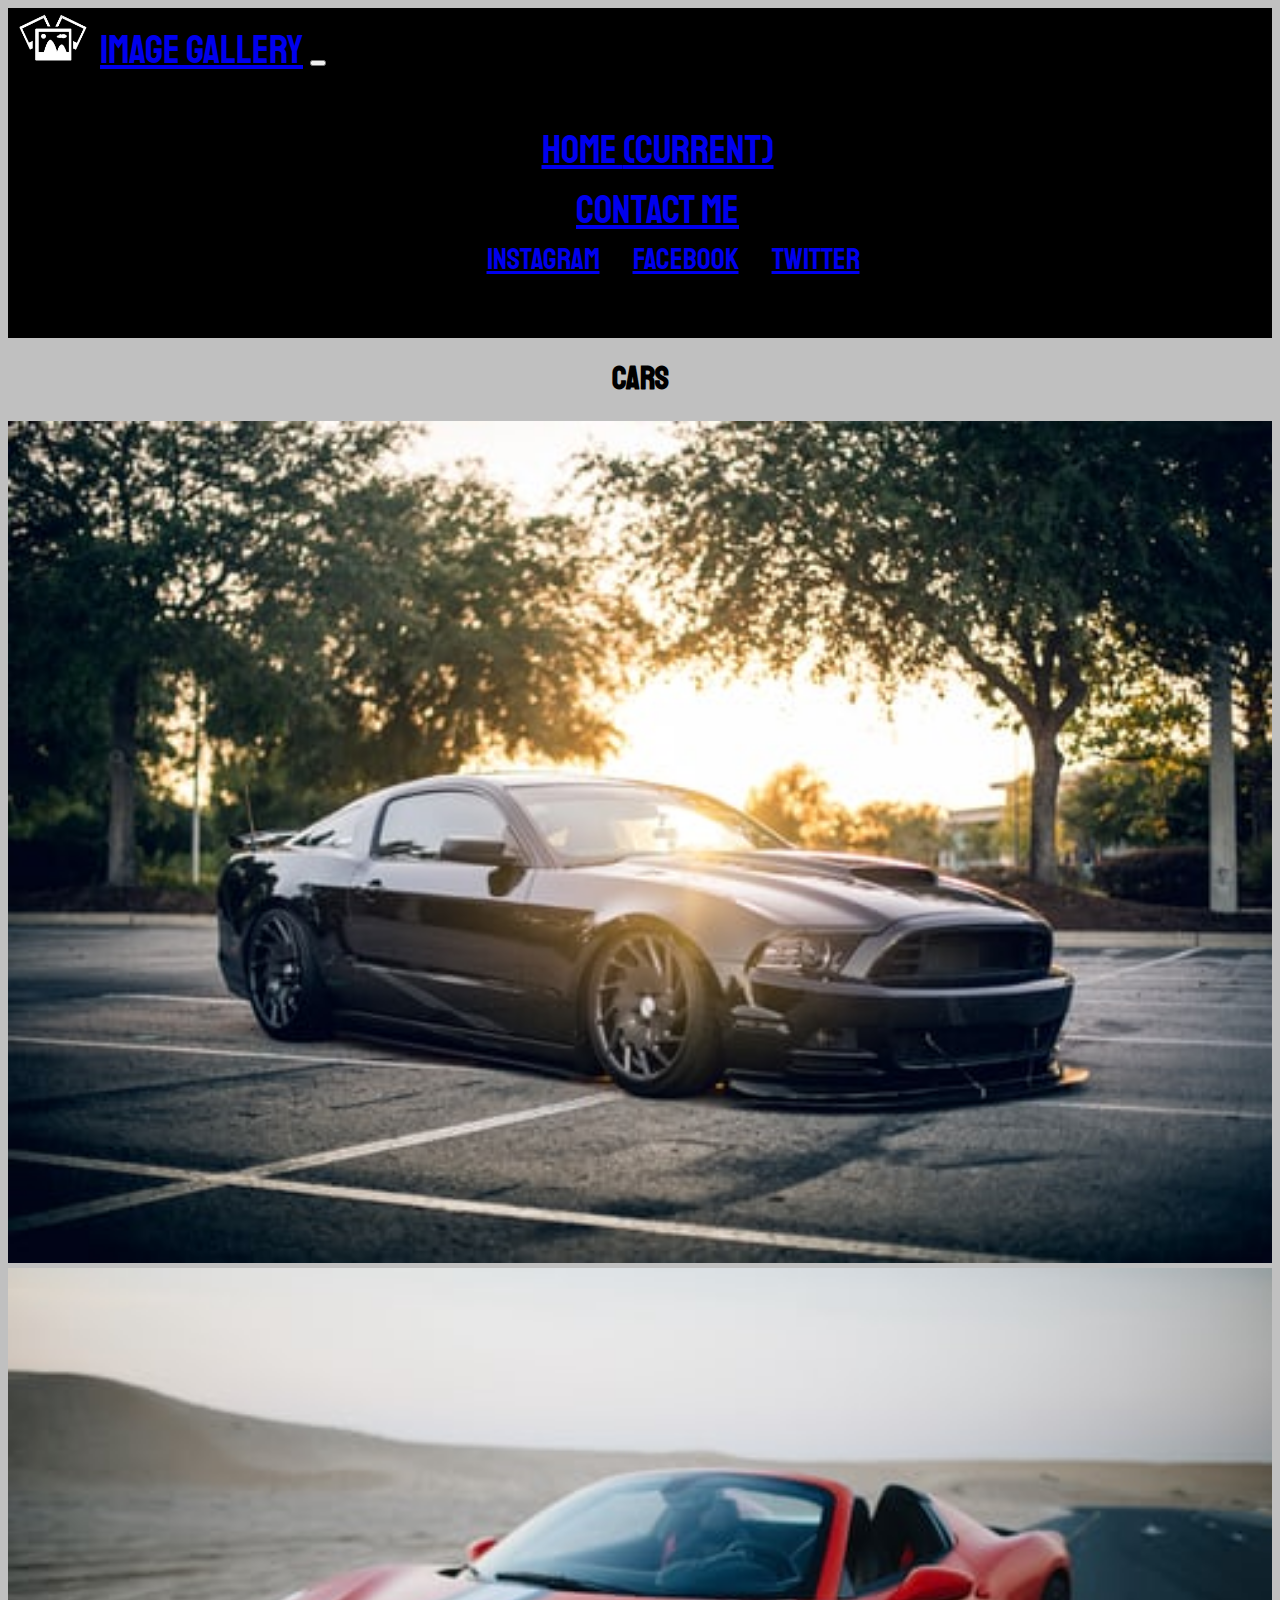
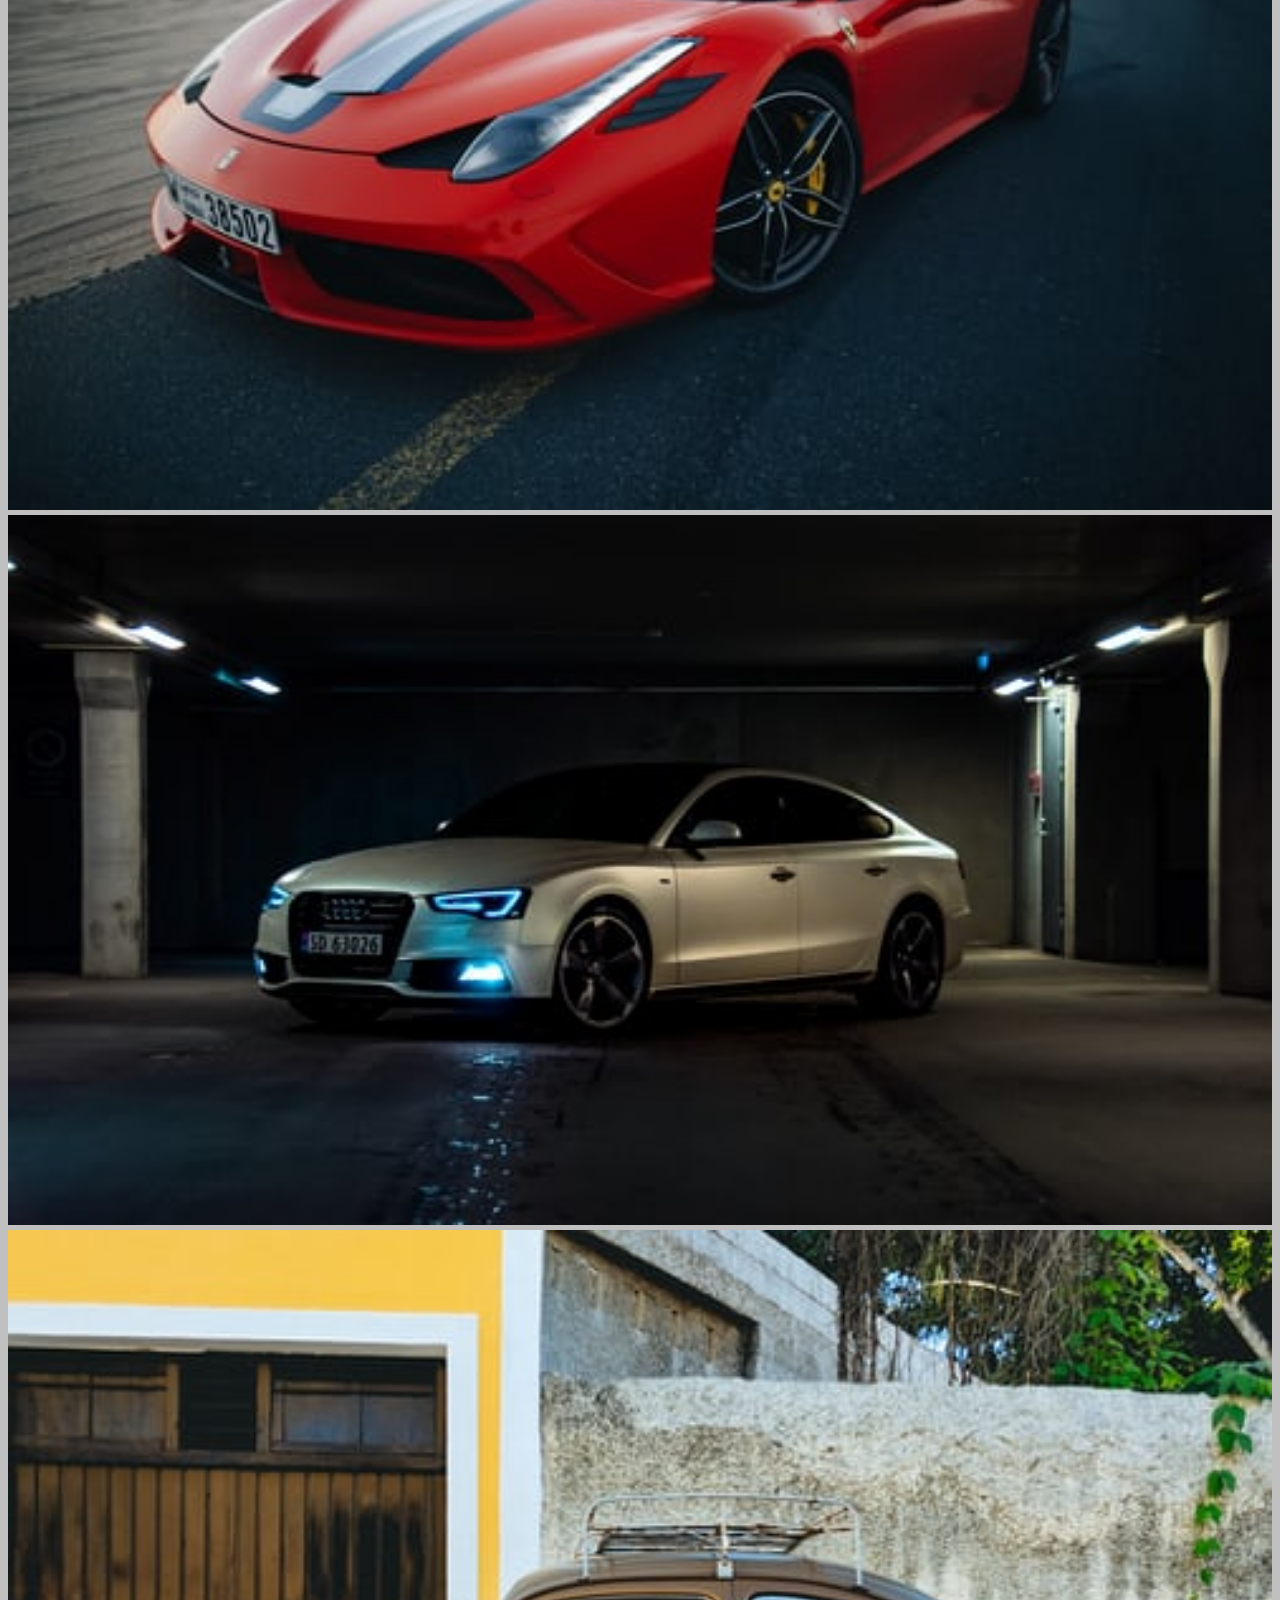
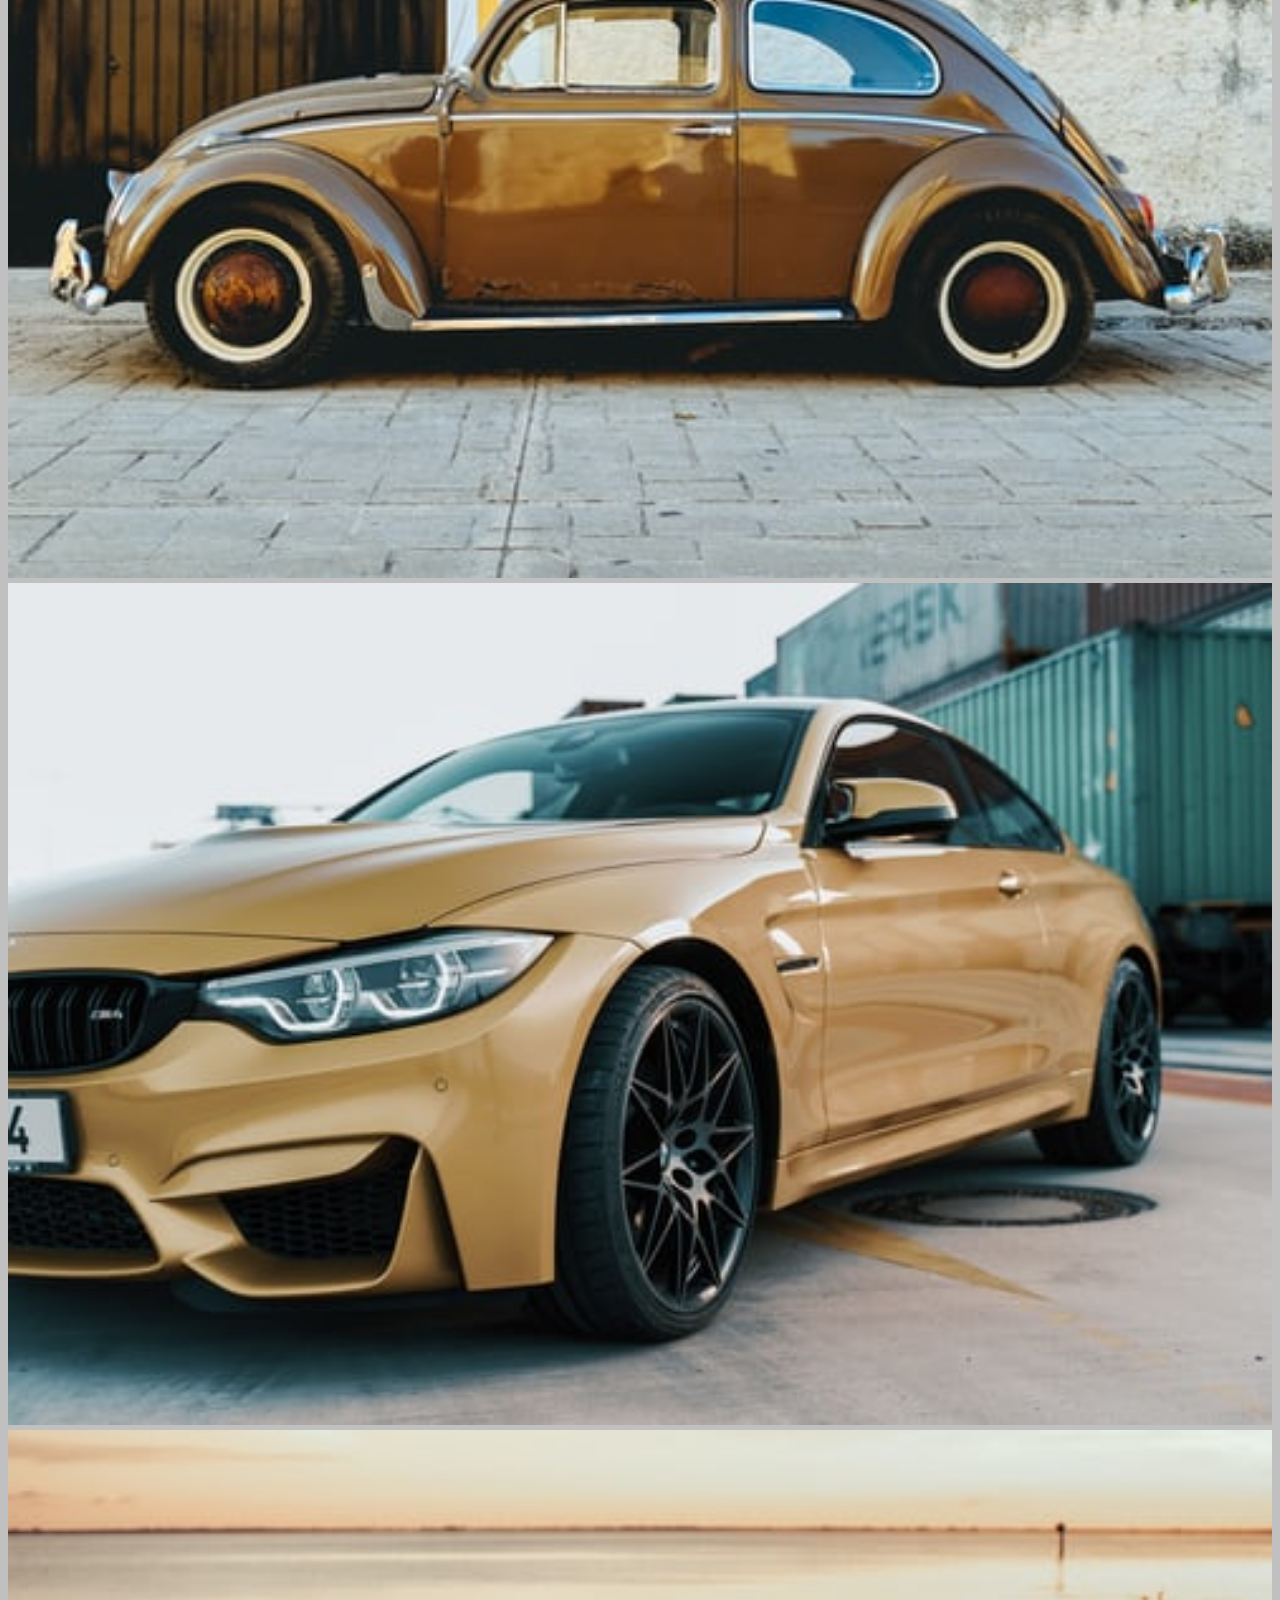
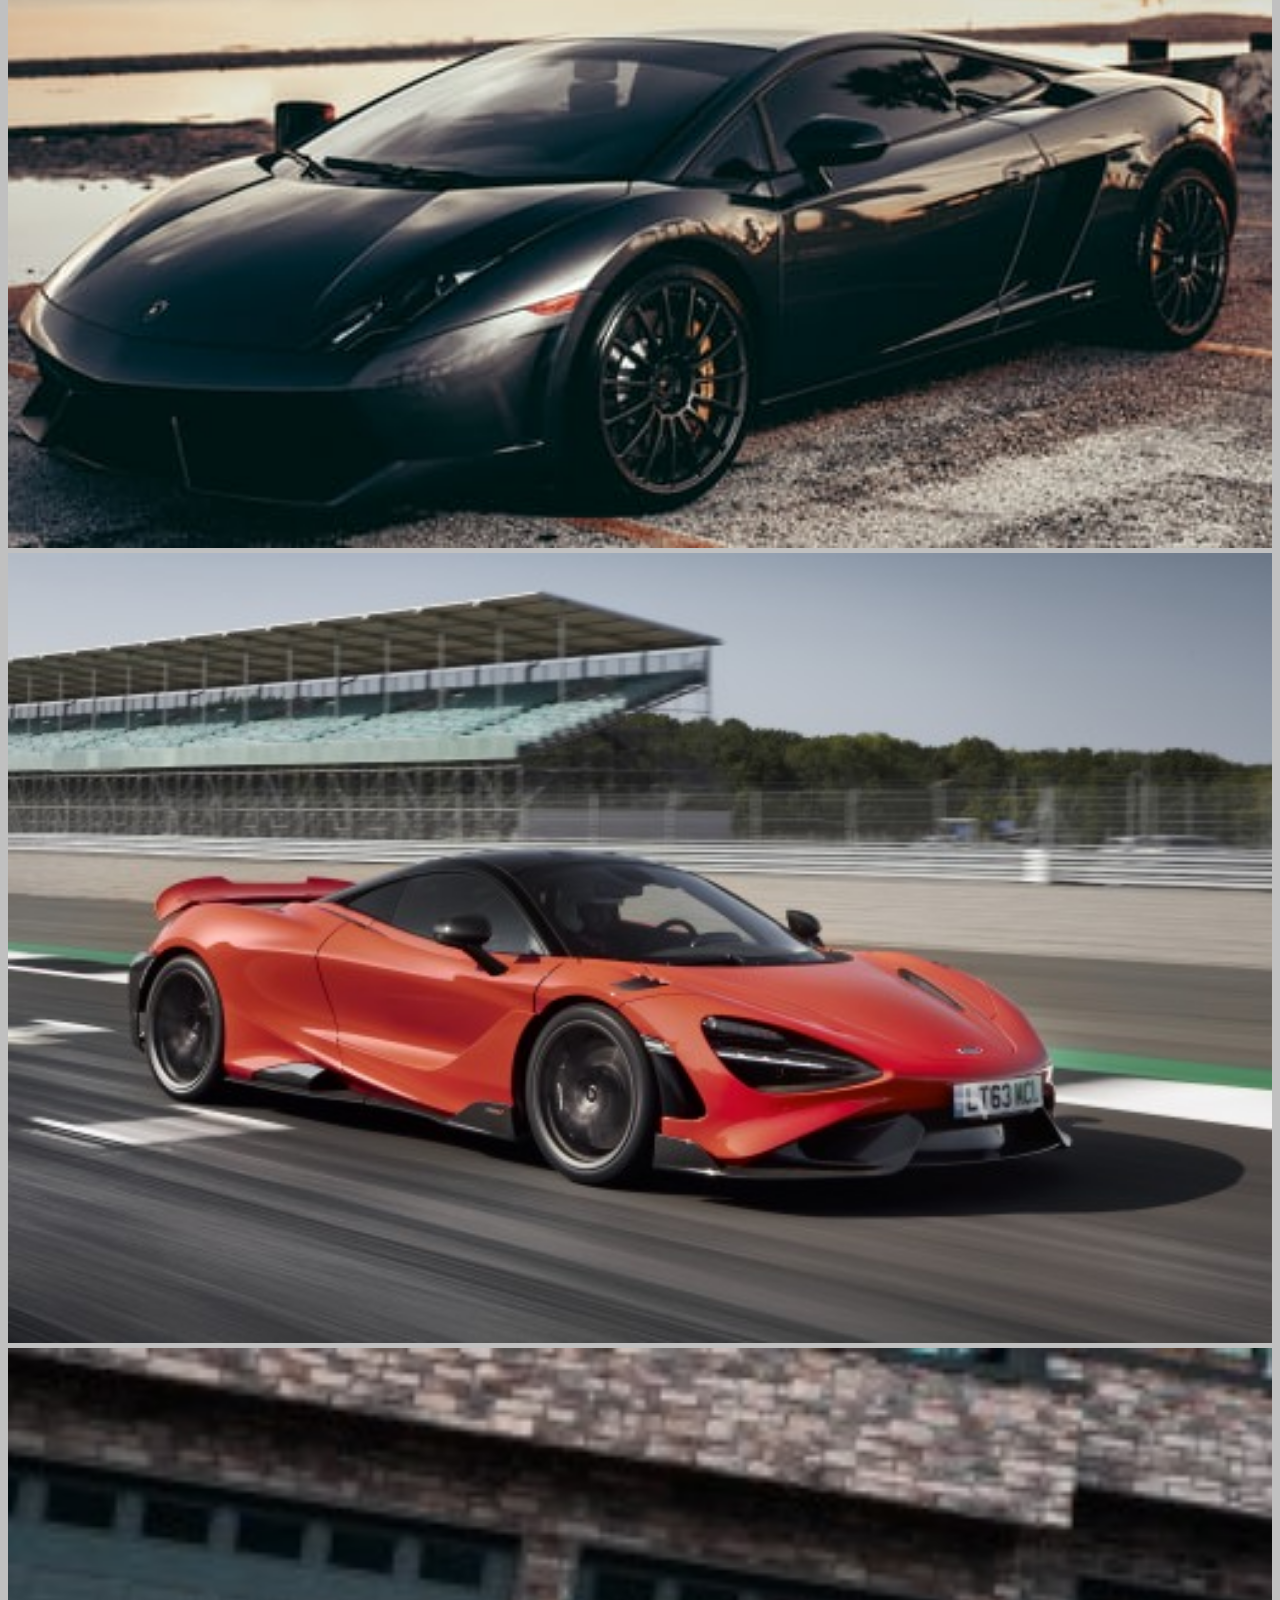
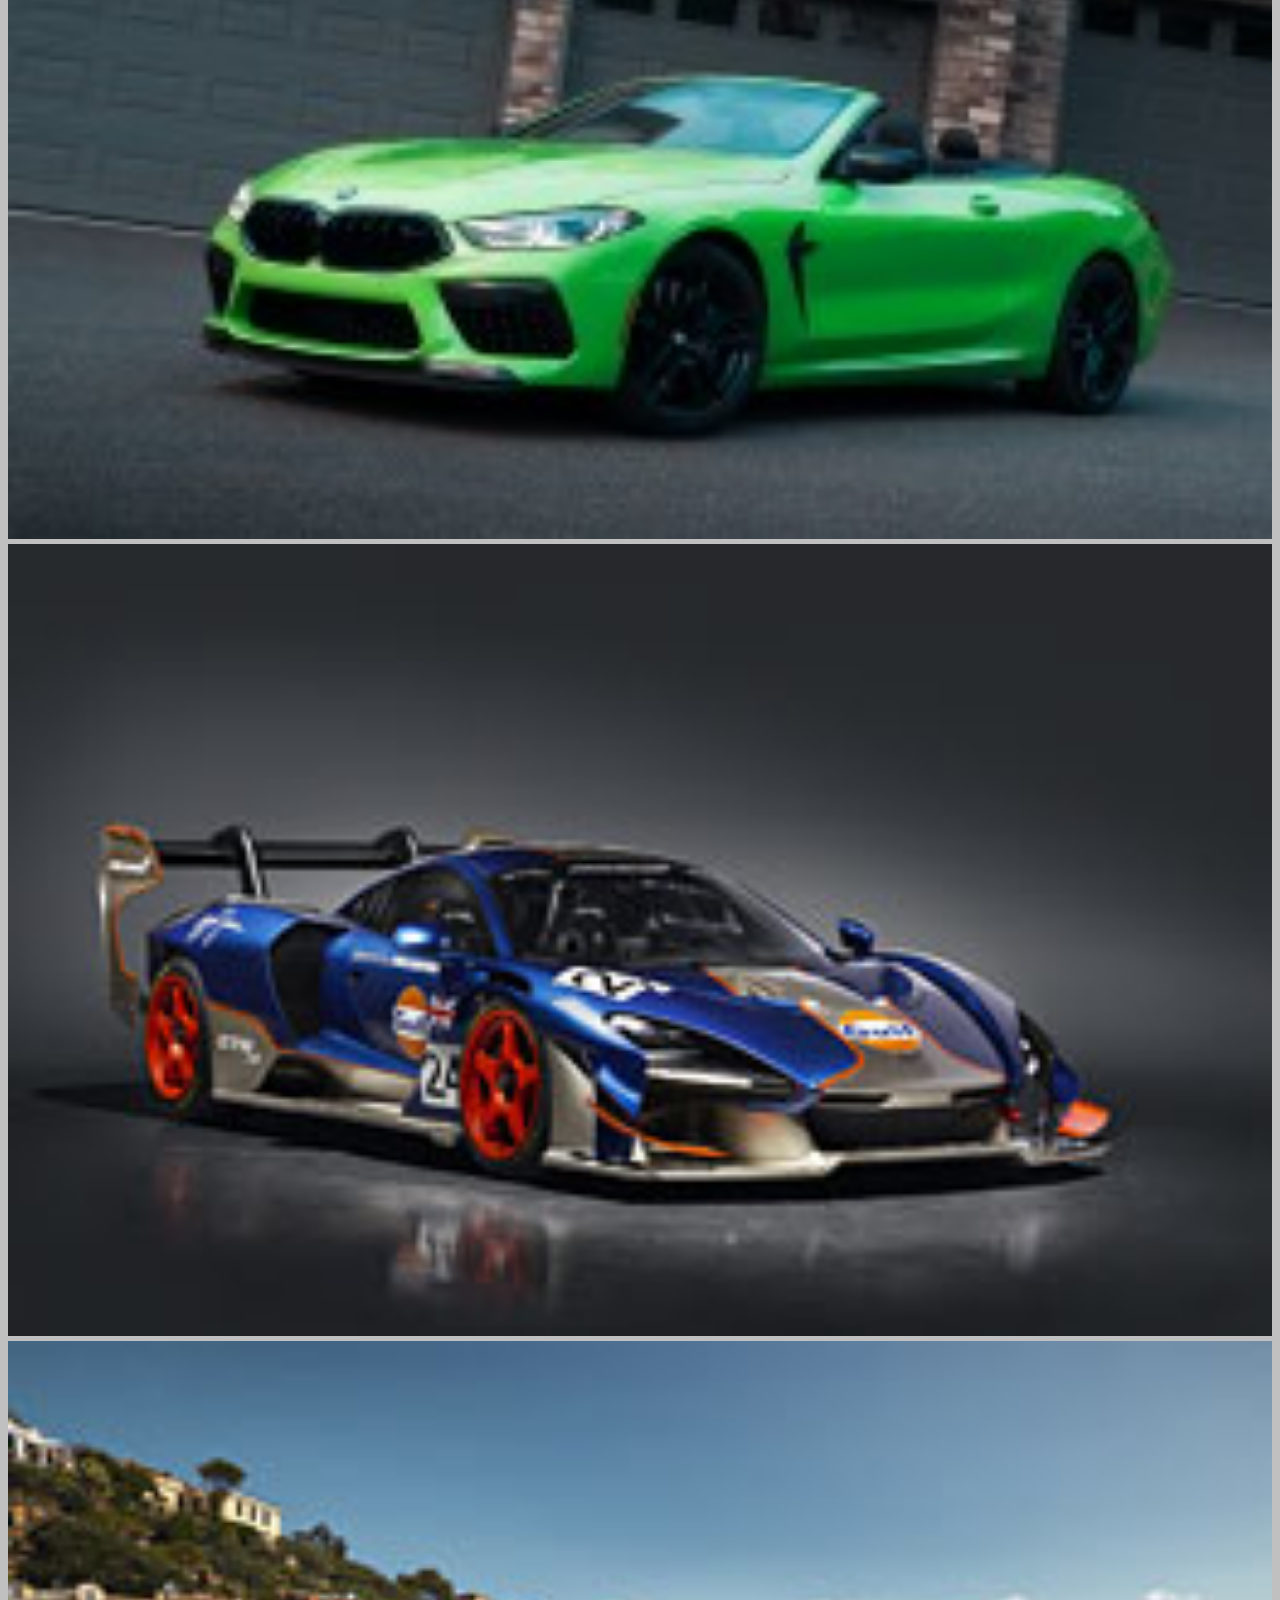
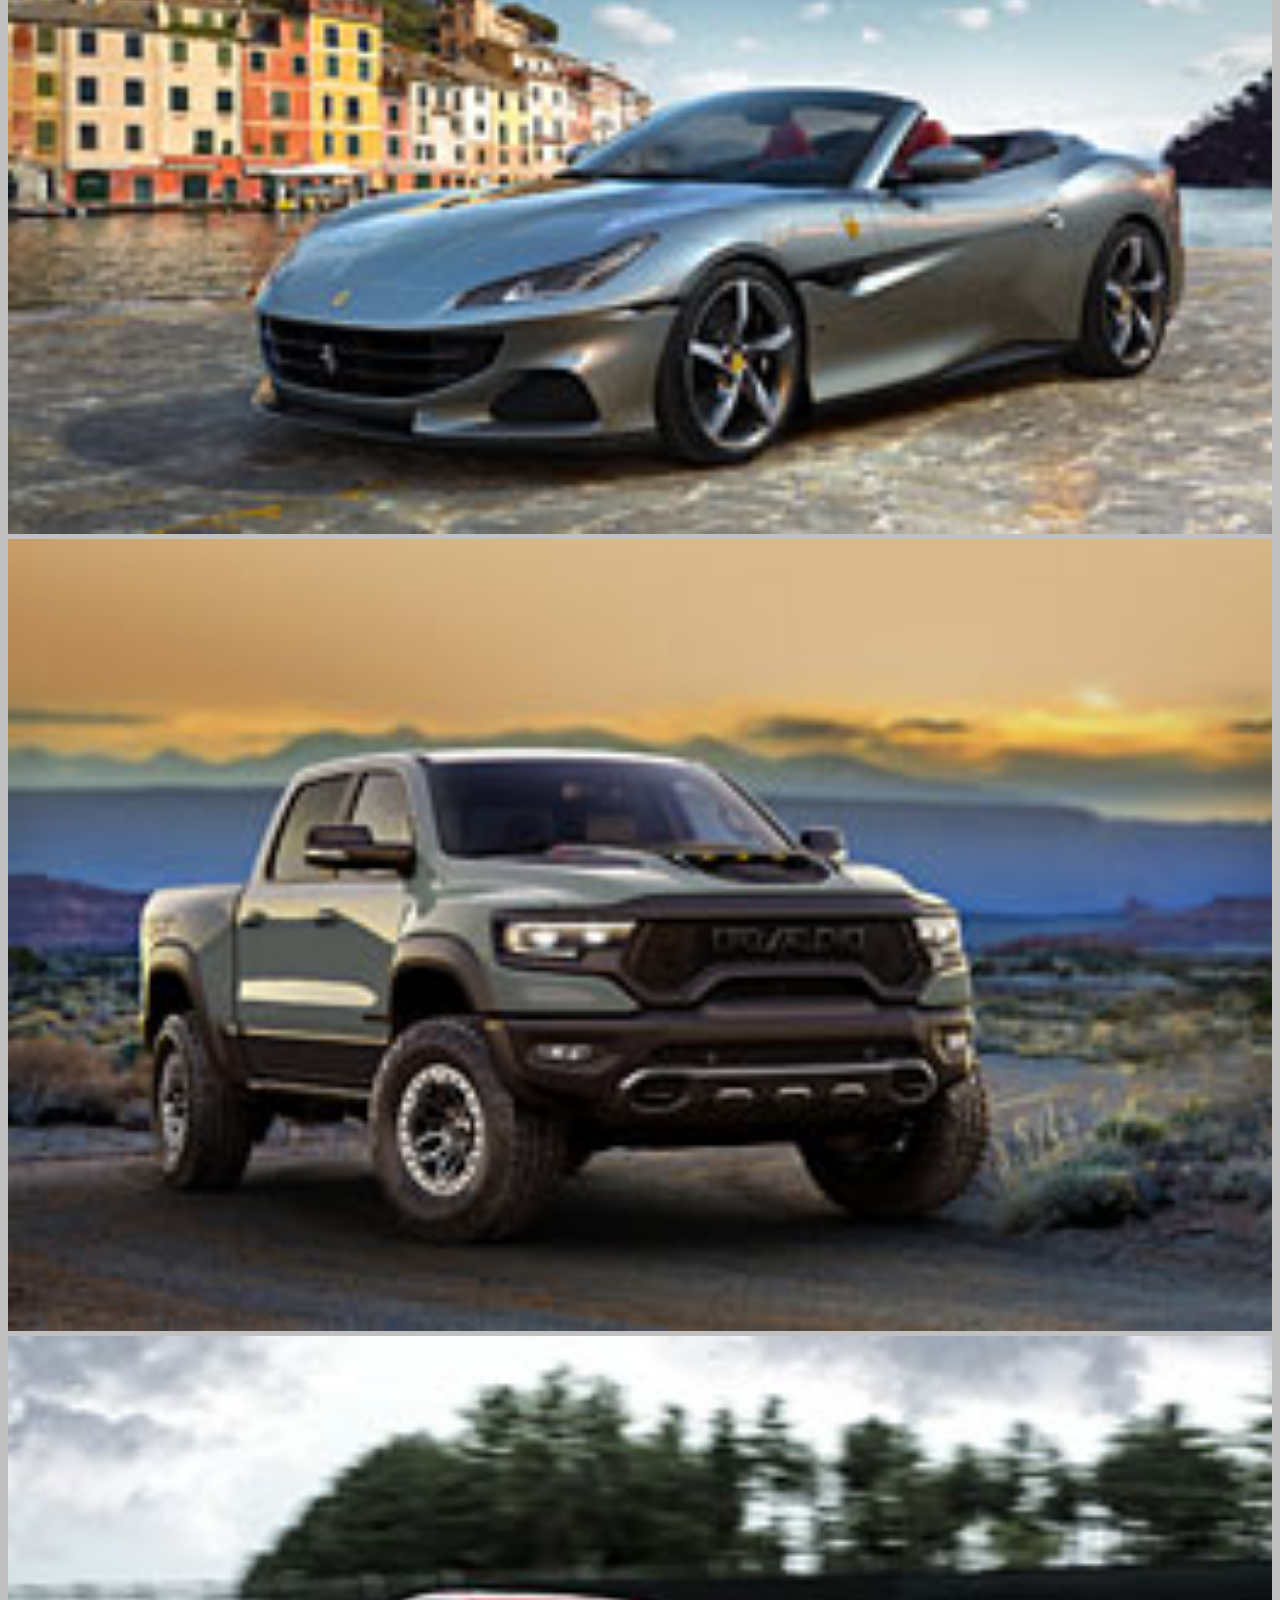
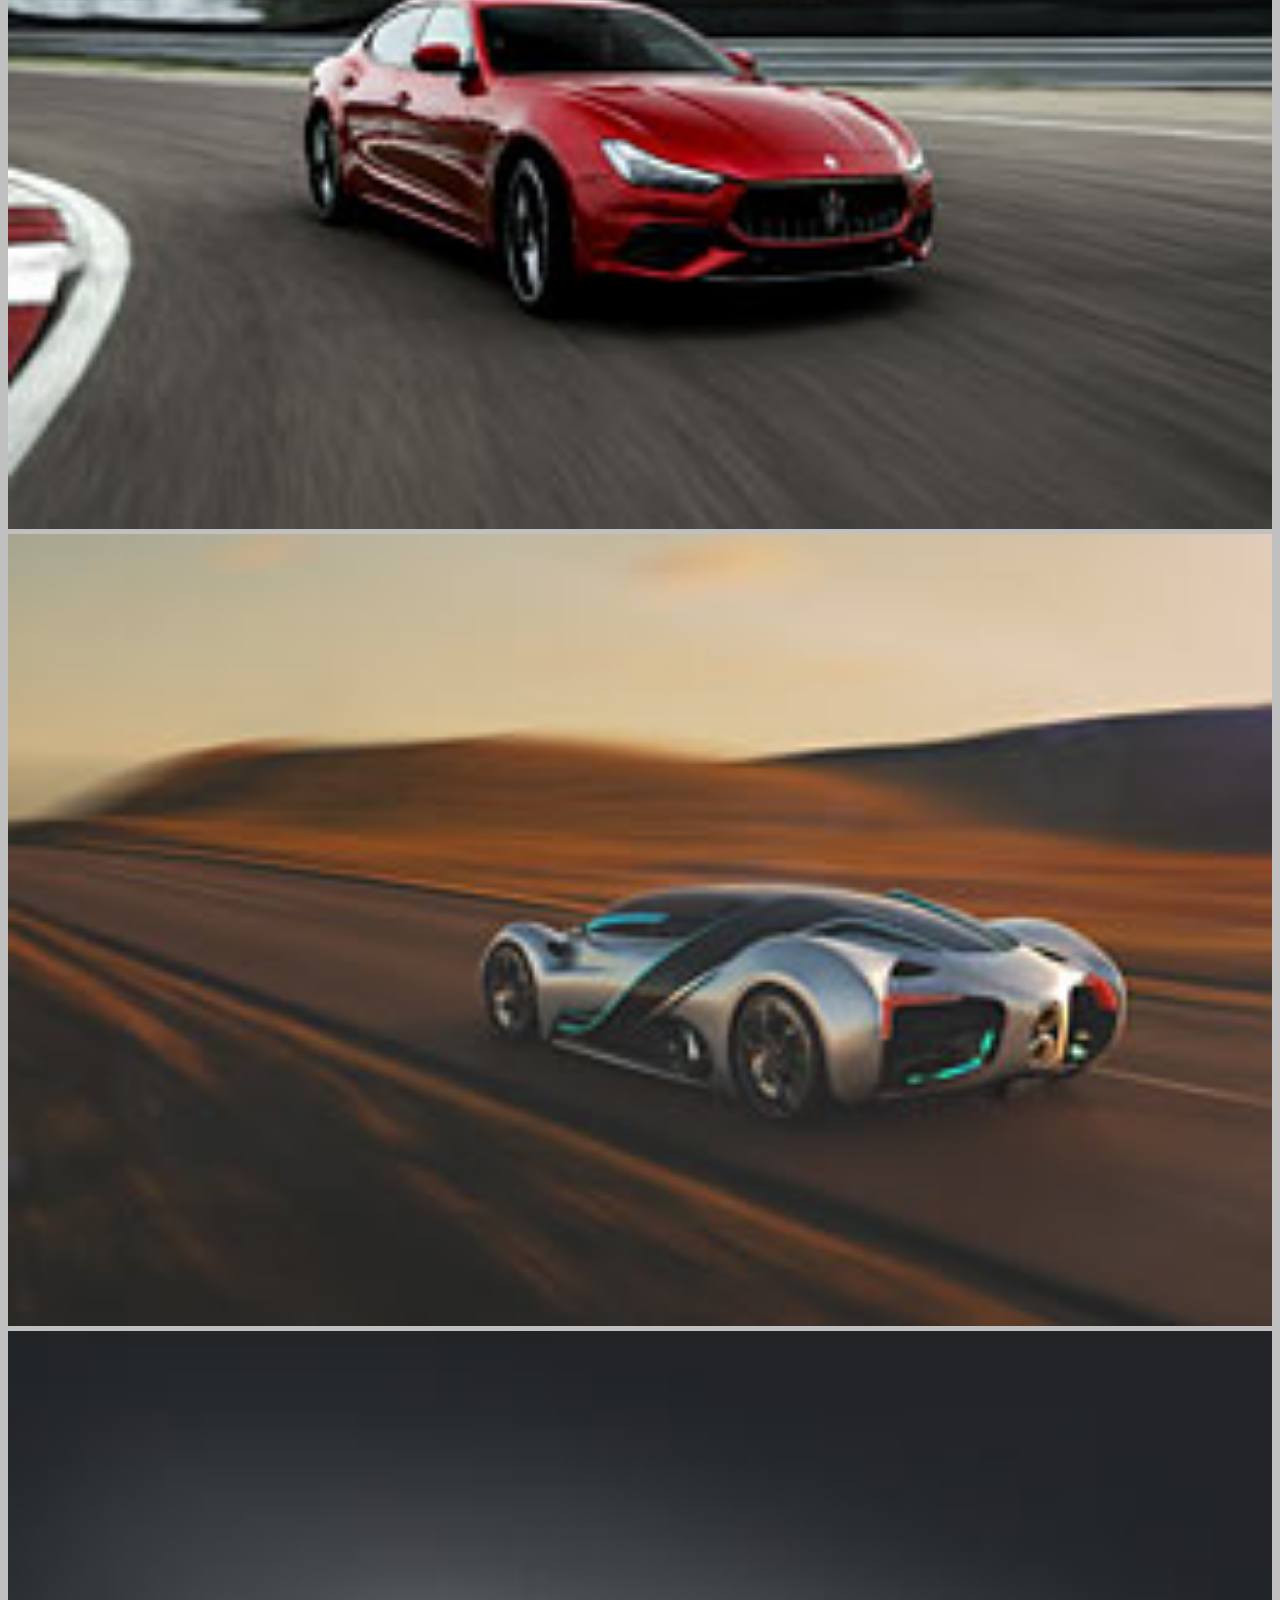
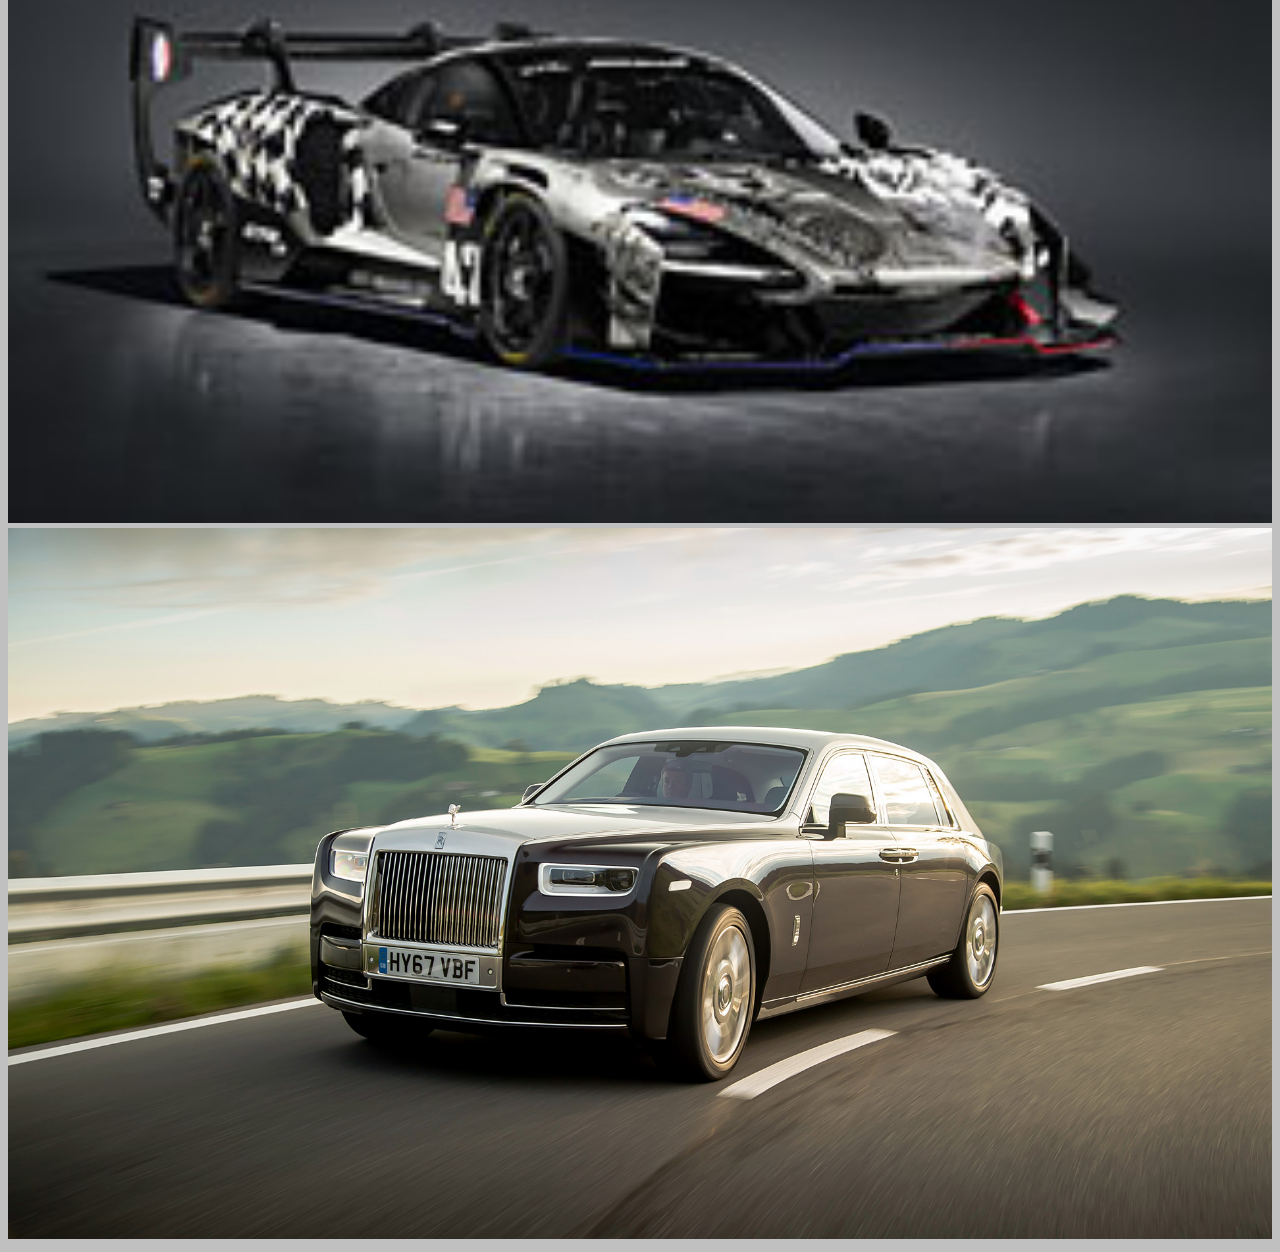
<file: car.html>
<!DOCTYPE html>
<html>
<head>
	<meta charset="utf-8">
	<title>image gallery</title>
	<link href="https://fonts.googleapis.com/css2?family=Staatliches&display=swap" rel="stylesheet">
	<link rel="stylesheet" href="https://stackpath.bootstrapcdn.com/bootstrap/4.5.0/css/bootstrap.min.css" integrity="sha384-9aIt2nRpC12Uk9gS9baDl411NQApFmC26EwAOH8WgZl5MYYxFfc+NcPb1dKGj7Sk" crossorigin="anonymous">
	<link rel="stylesheet" type="text/css" href="./css/styleindex.css">
</head>
<body>
	<nav class="navbar navbar-expand-lg navbar-dark">
		<a class="navbar-brand" href="index.html"><img src="./img/mainlogo.png" height="50px" width="70px"></a>
  		<a class="navbar-brand" href="index.html">image gallery</a>
  		<button class="navbar-toggler" type="button" data-toggle="collapse" data-target="#navbarSupportedContent" aria-controls="navbarSupportedContent" aria-expanded="false" aria-label="Toggle navigation">
    		<span class="navbar-toggler-icon"></span>
  		</button>

  		<div class="collapse navbar-collapse" id="navbarSupportedContent">
    		<ul class="navbar-nav ml-auto">
      			<li class="nav-item">
        			<a class="nav-link" href="index.html">Home <span class="sr-only">(current)</span></a>
      			</li>
      			<li class="nav-item dropdown">
        			<a class="nav-link dropdown-toggle" href="#" id="navbarDropdown" role="button" data-toggle="dropdown" aria-haspopup="true" aria-expanded="false">Contact me</a>
        			<div class="dropdown-menu" aria-labelledby="navbarDropdown">
          				<a class="dropdown-item" href="https://www.instagram.com/sivaram_srk17/" target="_blank"><img class="dropdown-image" src="./img/social/instagram.png">Instagram</a>
          				<a class="dropdown-item" href="https://www.facebook.com/sivaram.kumar.165/" target="_blank"><img class="dropdown-image" src="./img/social/facebook.png">Facebook</a>
          				<a class="dropdown-item" href="https://twitter.com/Sivaram48534158" target="_blanks"><img class="dropdown-image" src="./img/social/twitter.png">Twitter</a>
        			</div>
      			</li>
    		</ul>
  		</div>
	</nav>
	<div class="container-fluid">
		<h1 class="title">cars</h1>
		<div class="row">
			<div class="col-lg-4 col-md-6 col-sm-12 col-xs-12">
					<img src="./img/car/image1.png" width="100%" height="90%">
			</div>
			<div class="col-lg-4 col-md-6 col-sm-12 col-xs-12">
					<img src="./img/car/image2.png" width="100%" height="90%">
			</div>
			<div class="col-lg-4 col-md-6 col-sm-12 col-xs-12">
					<img src="./img/car/image3.png" width="100%" height="90%">
			</div>
			<div class="col-lg-4 col-md-6 col-sm-12 col-xs-12">
					<img src="./img/car/image4.png" width="100%" height="90%">
			</div>
			<div class="col-lg-4 col-md-6 col-sm-12 col-xs-12">
					<img src="./img/car/image5.png" width="100%" height="90%">
			</div>
			<div class="col-lg-4 col-md-6 col-sm-12 col-xs-12">
					<img src="./img/car/image6.png" width="100%" height="90%">
			</div>
			<div class="col-lg-4 col-md-6 col-sm-12 col-xs-12">
					<img src="./img/car/image7.png" width="100%" height="90%">
			</div>
			<div class="col-lg-4 col-md-6 col-sm-12 col-xs-12">
					<img  src="./img/car/image8.png" width="100%" height="90%">
			</div>
			<div class="col-lg-4 col-md-6 col-sm-12 col-xs-12">
					<img src="./img/car/image9.png" width="100%" height="90%">
			</div>
			<div class="col-lg-4 col-md-6 col-sm-12 col-xs-12">
					<img src="./img/car/image10.png" width="100%" height="90%">
			</div>
			<div class="col-lg-4 col-md-6 col-sm-12 col-xs-12">
					<img src="./img/car/image11.png" width="100%" height="90%">
			</div>
			<div class="col-lg-4 col-md-6 col-sm-12 col-xs-12">
					<img src="./img/car/image12.png" width="100%" height="90%">
			</div>
			<div class="col-lg-4 col-md-6 col-sm-12 col-xs-12">
					<img src="./img/car/image13.png" width="100%" height="90%">
			</div>
			<div class="col-lg-4 col-md-6 col-sm-12 col-xs-12">
					<img src="./img/car/image14.png" width="100%" height="90%">
			</div>
			<div class="col-lg-4 col-md-6 col-sm-12 col-xs-12">
					<img src="./img/car/image15.png" width="100%" height="90%">
			</div>
		</div>
	</div>
	<script src="https://code.jquery.com/jquery-3.5.1.slim.min.js" integrity="sha384-DfXdz2htPH0lsSSs5nCTpuj/zy4C+OGpamoFVy38MVBnE+IbbVYUew+OrCXaRkfj" crossorigin="anonymous"></script>
	<script src="https://cdn.jsdelivr.net/npm/popper.js@1.16.0/dist/umd/popper.min.js" integrity="sha384-Q6E9RHvbIyZFJoft+2mJbHaEWldlvI9IOYy5n3zV9zzTtmI3UksdQRVvoxMfooAo" crossorigin="anonymous"></script>
	<script src="https://stackpath.bootstrapcdn.com/bootstrap/4.5.0/js/bootstrap.min.js" integrity="sha384-OgVRvuATP1z7JjHLkuOU7Xw704+h835Lr+6QL9UvYjZE3Ipu6Tp75j7Bh/kR0JKI" crossorigin="anonymous"></script>
</body>
</html>
</file>
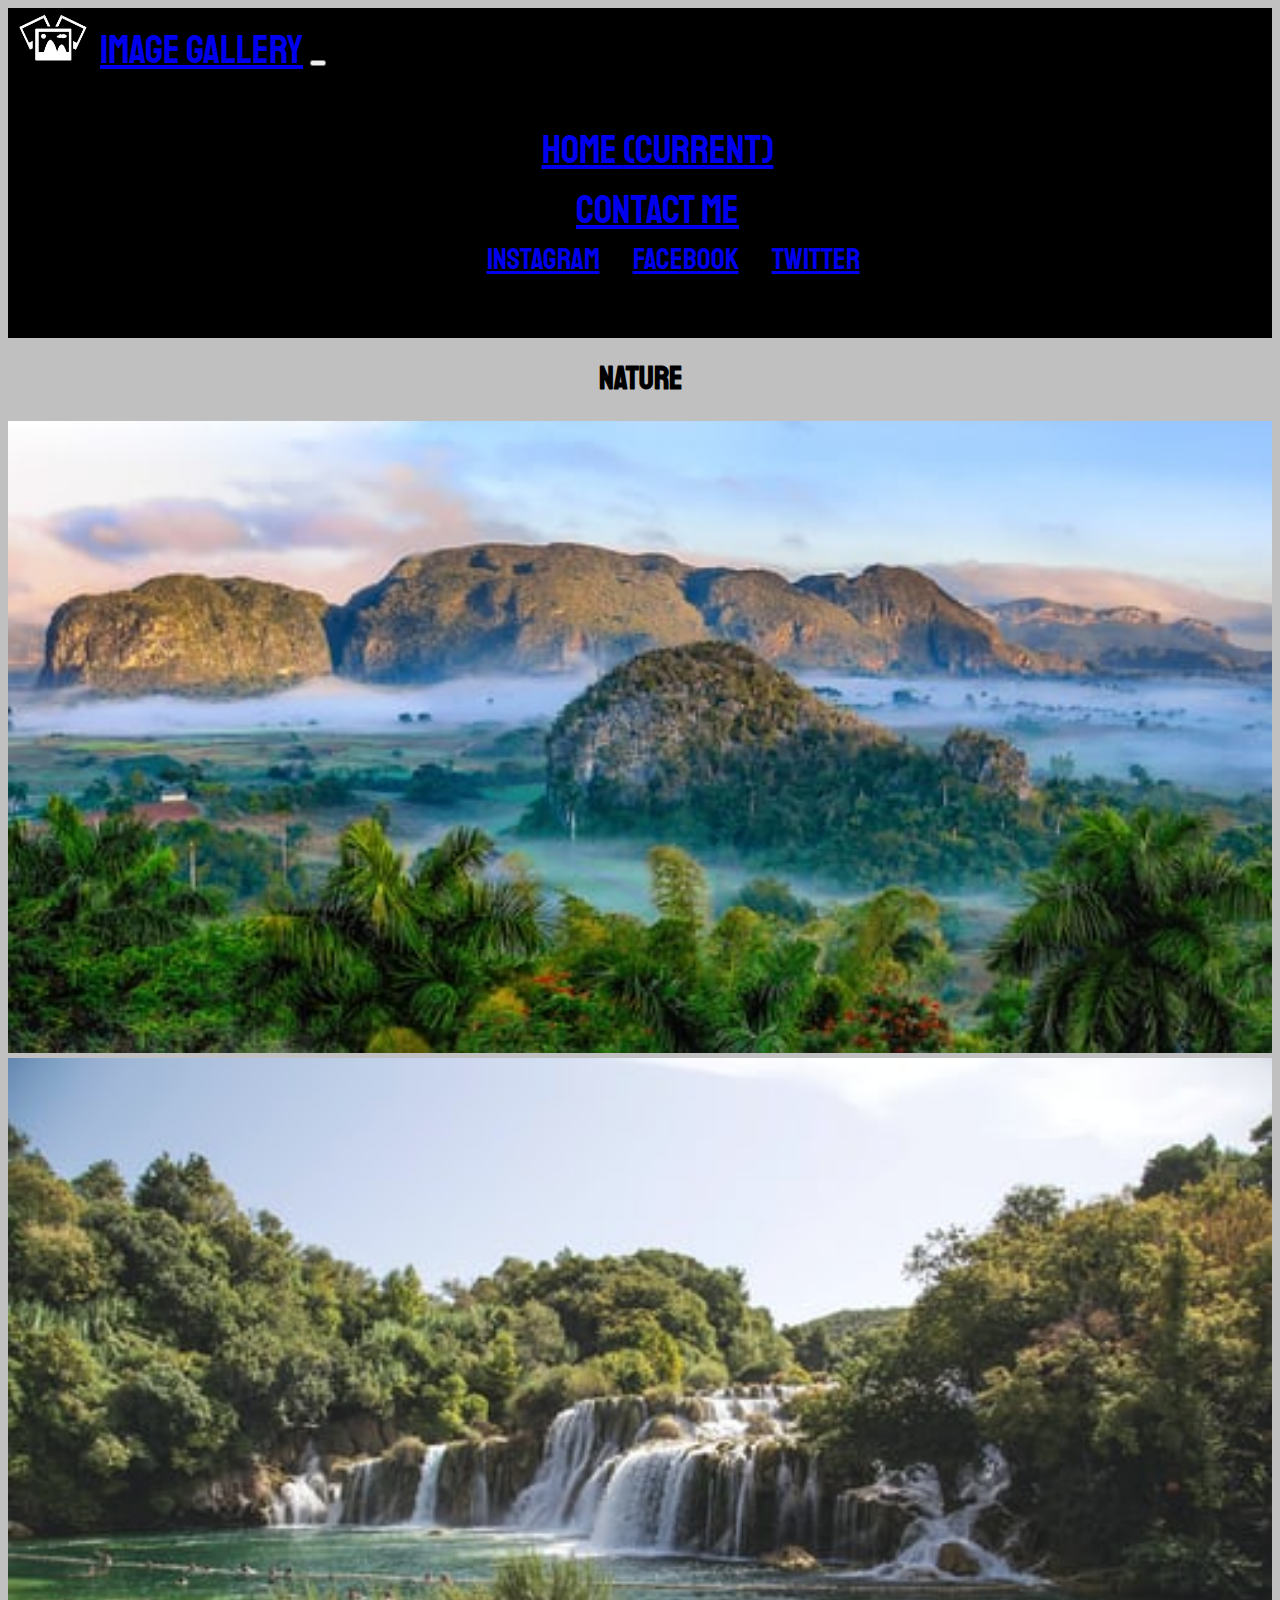
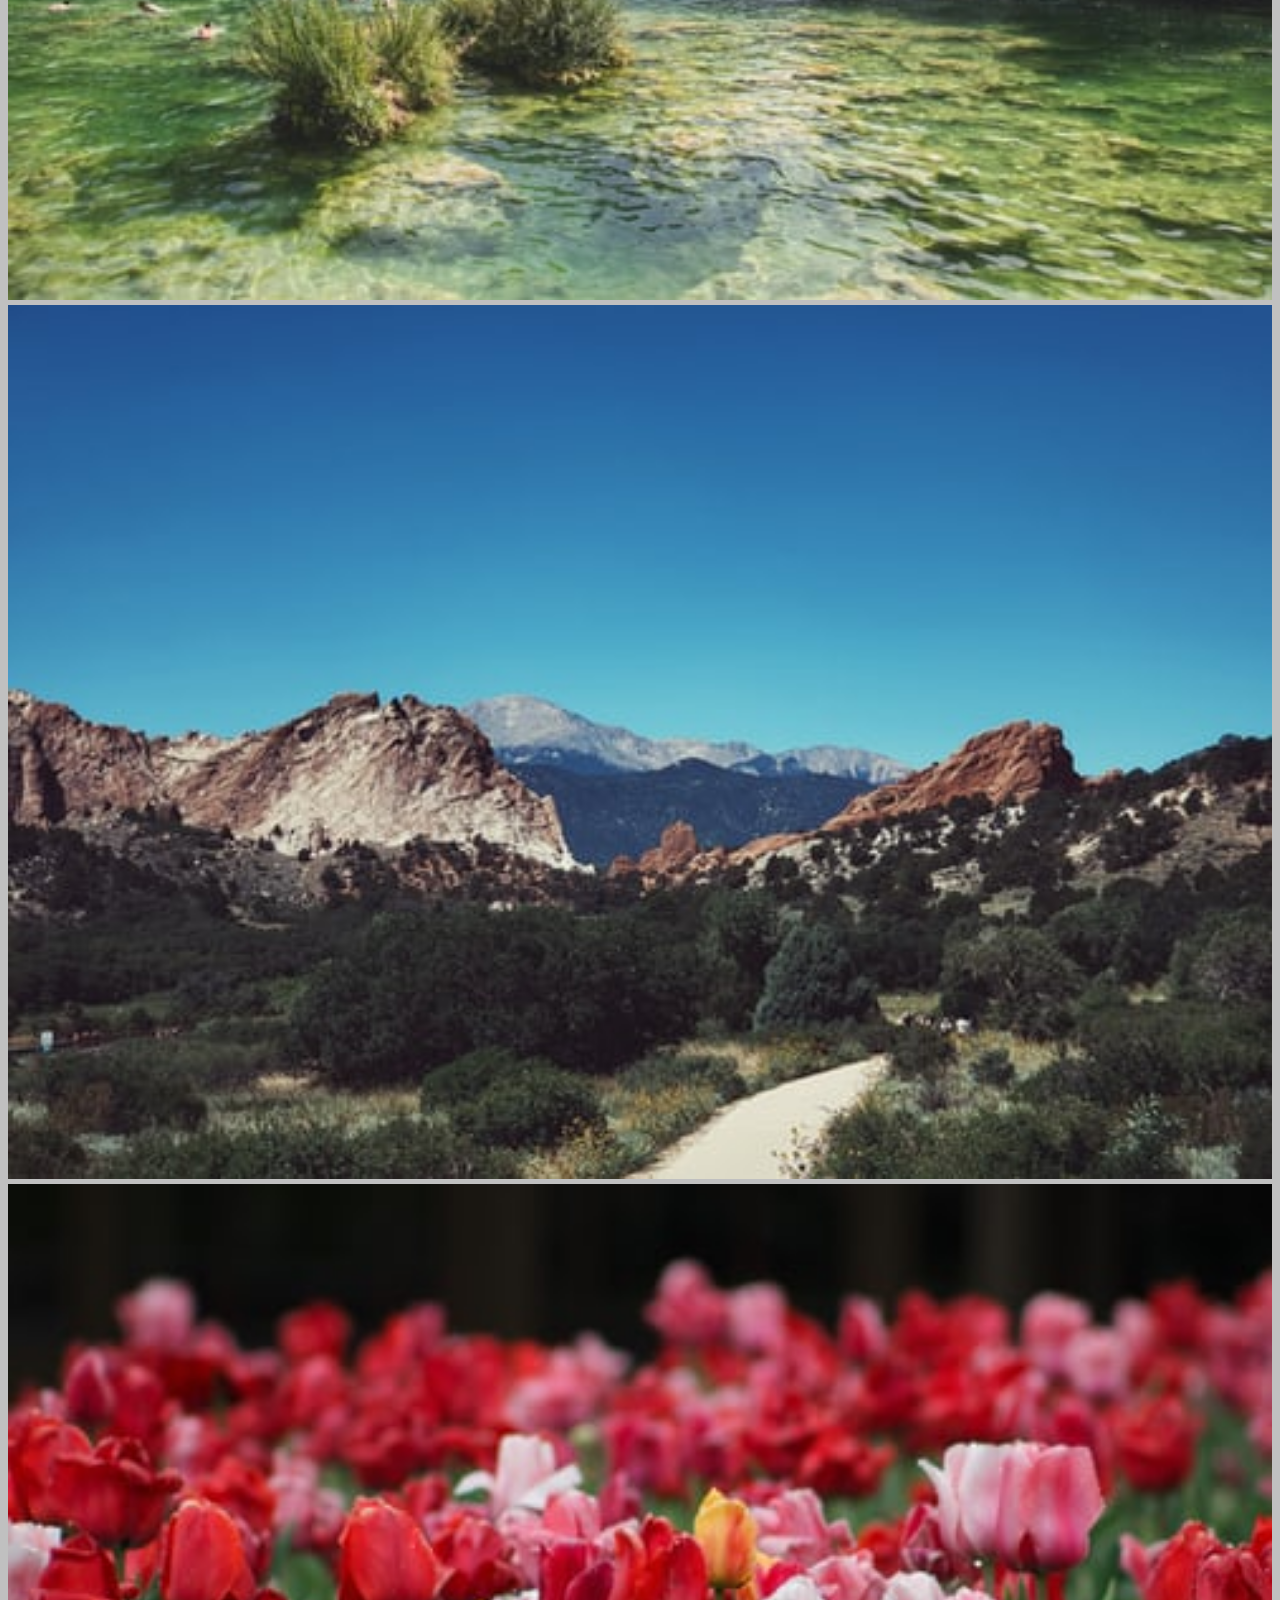
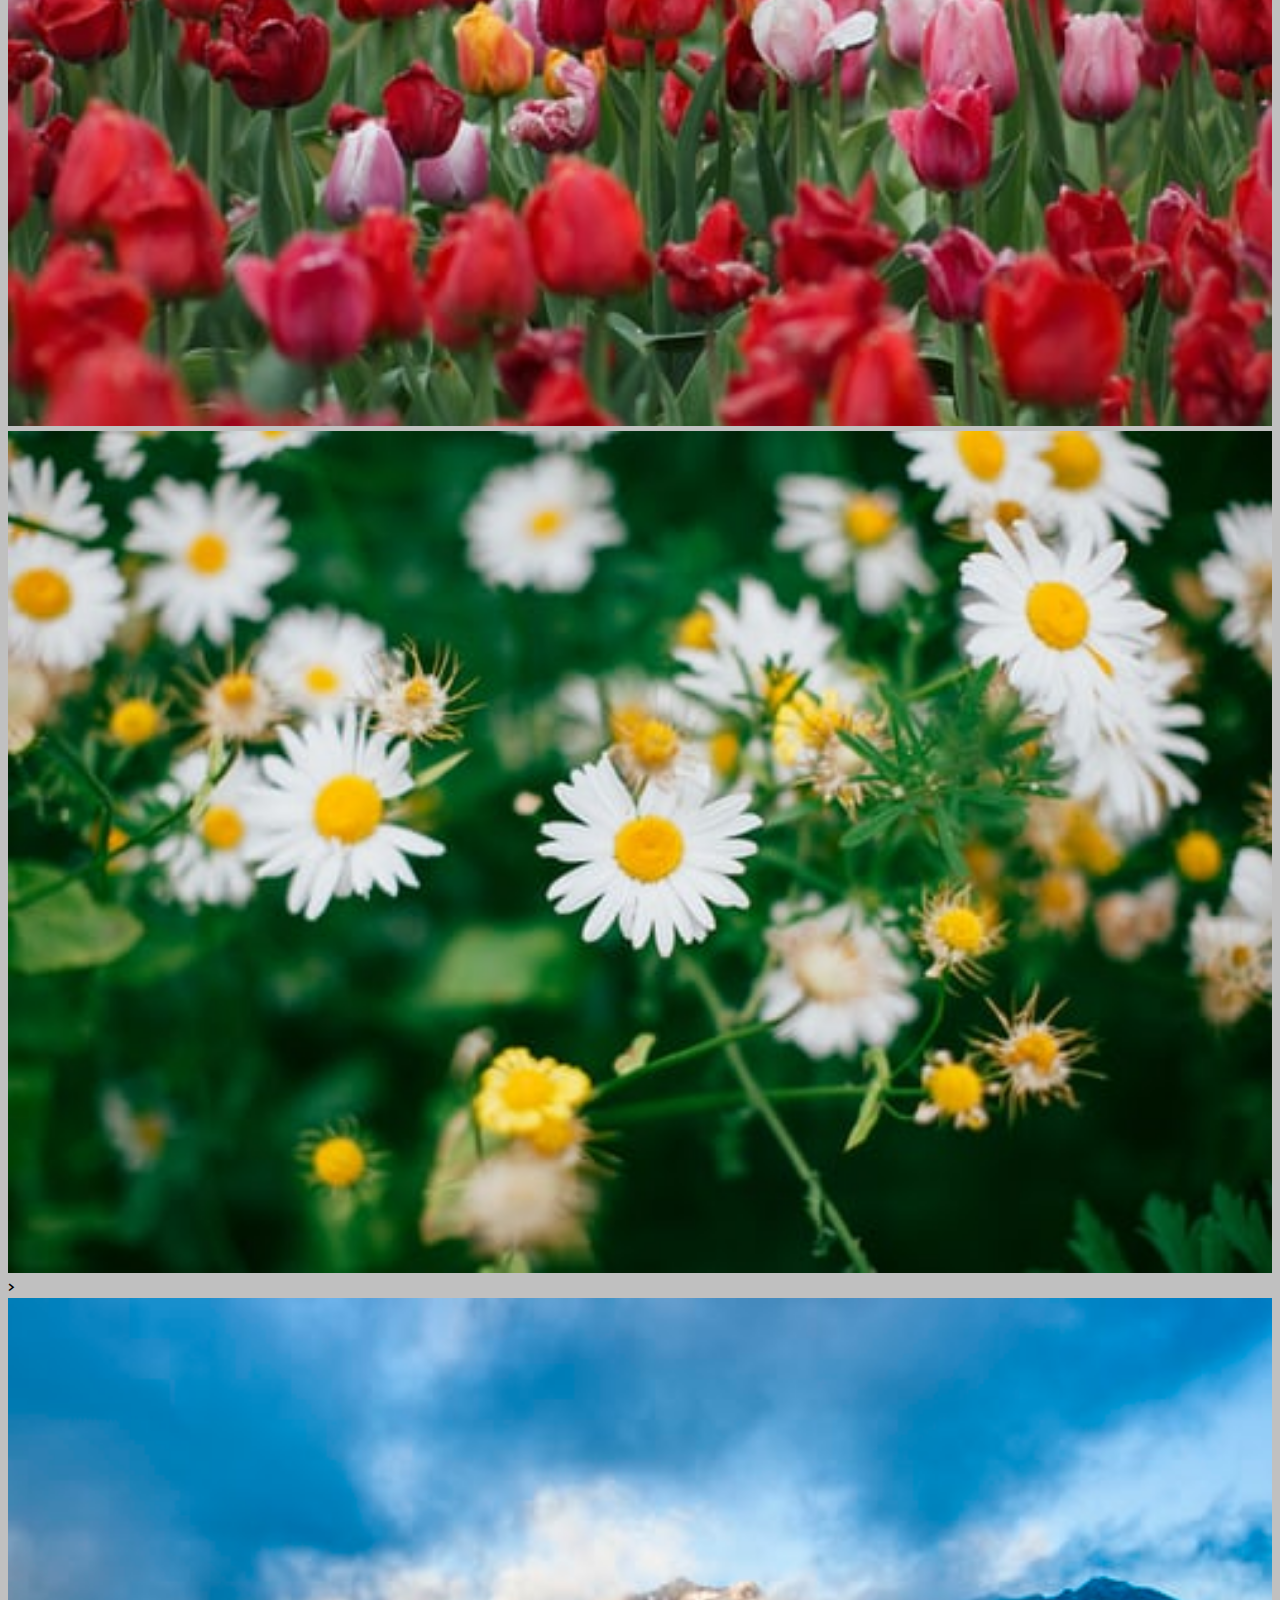
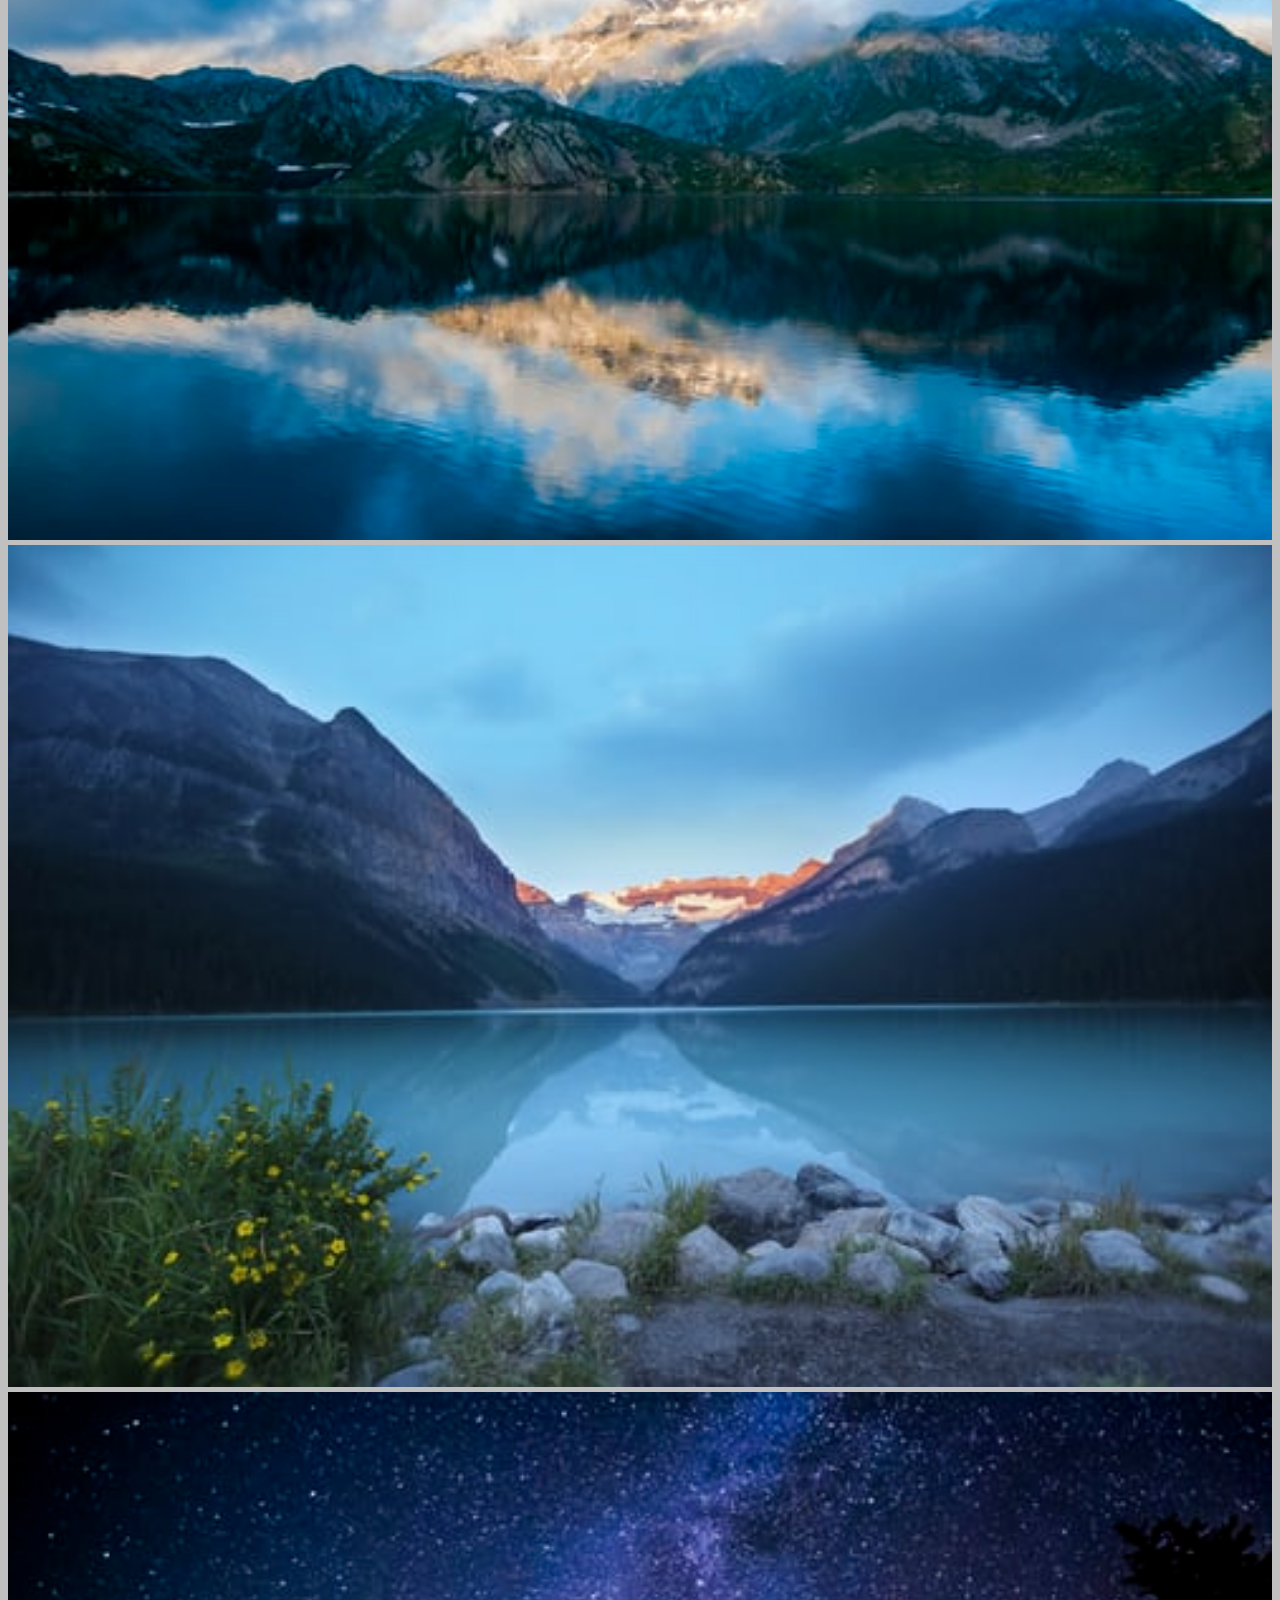
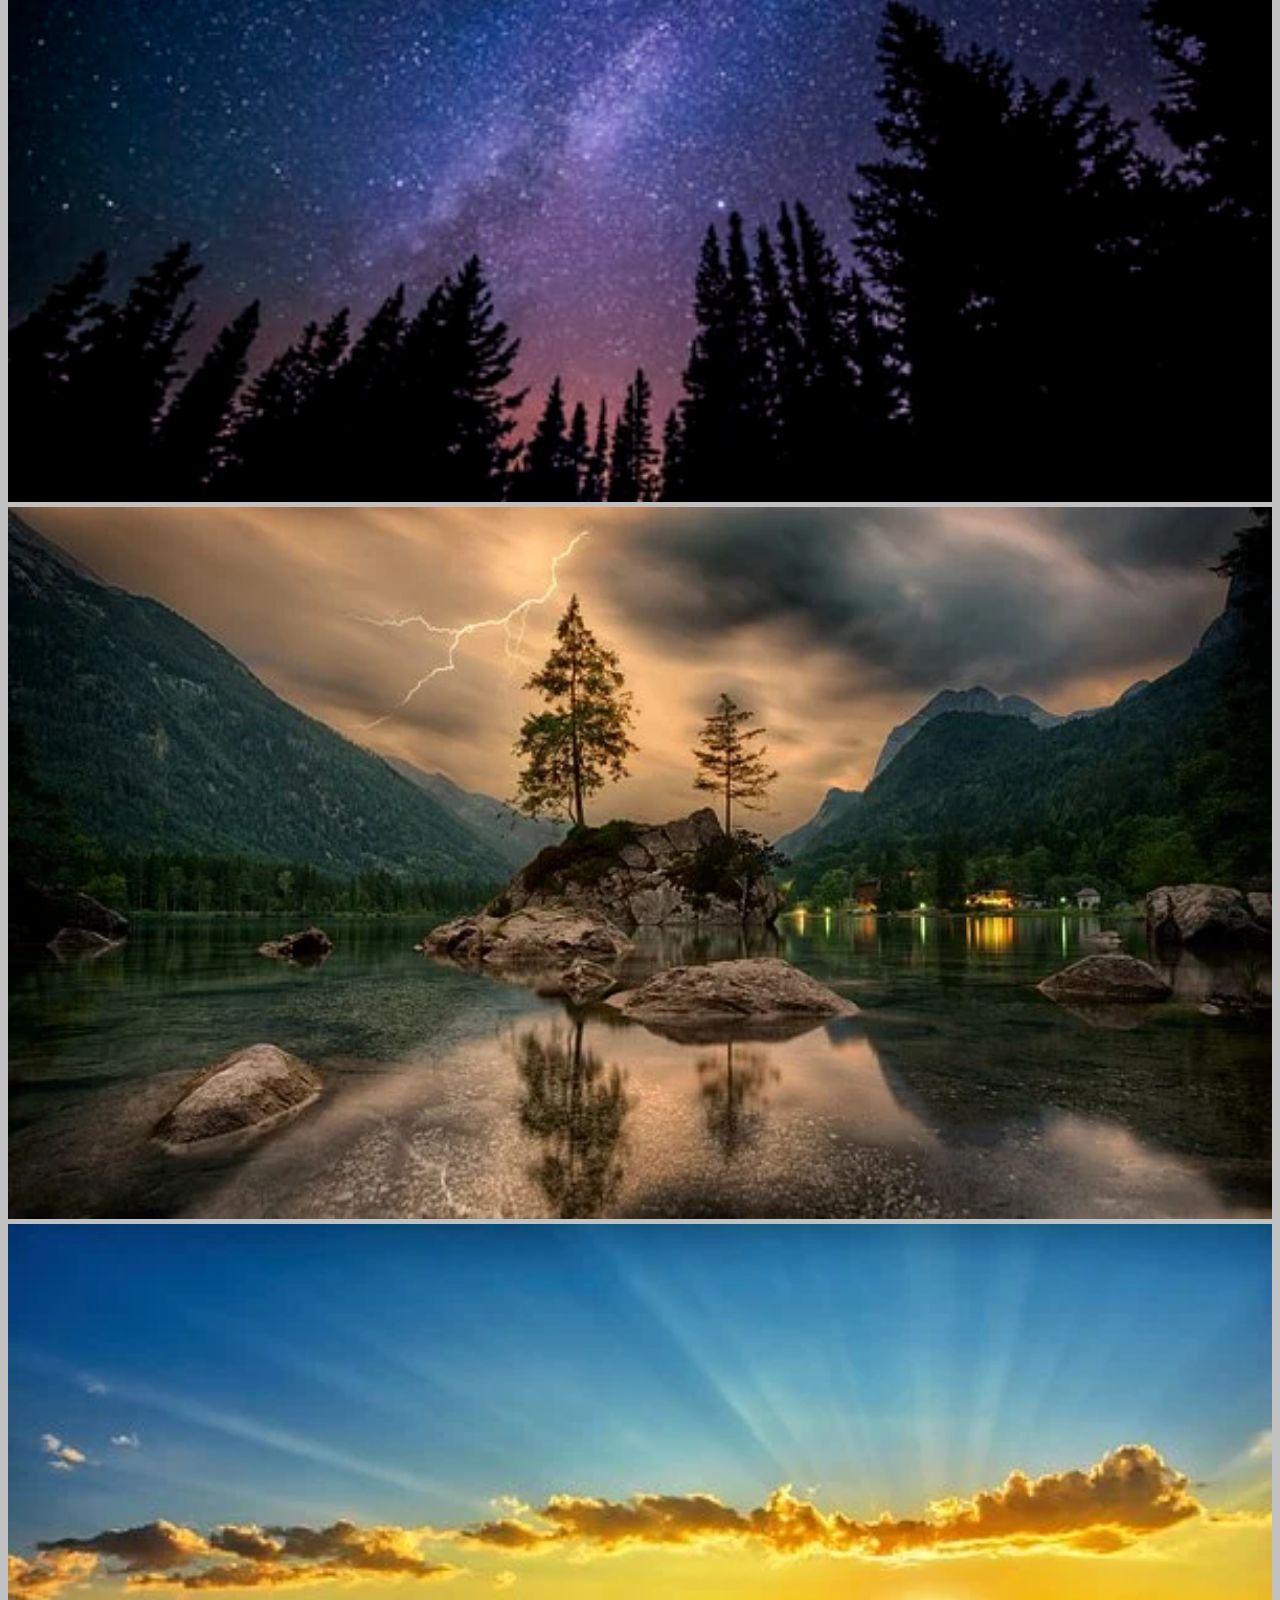
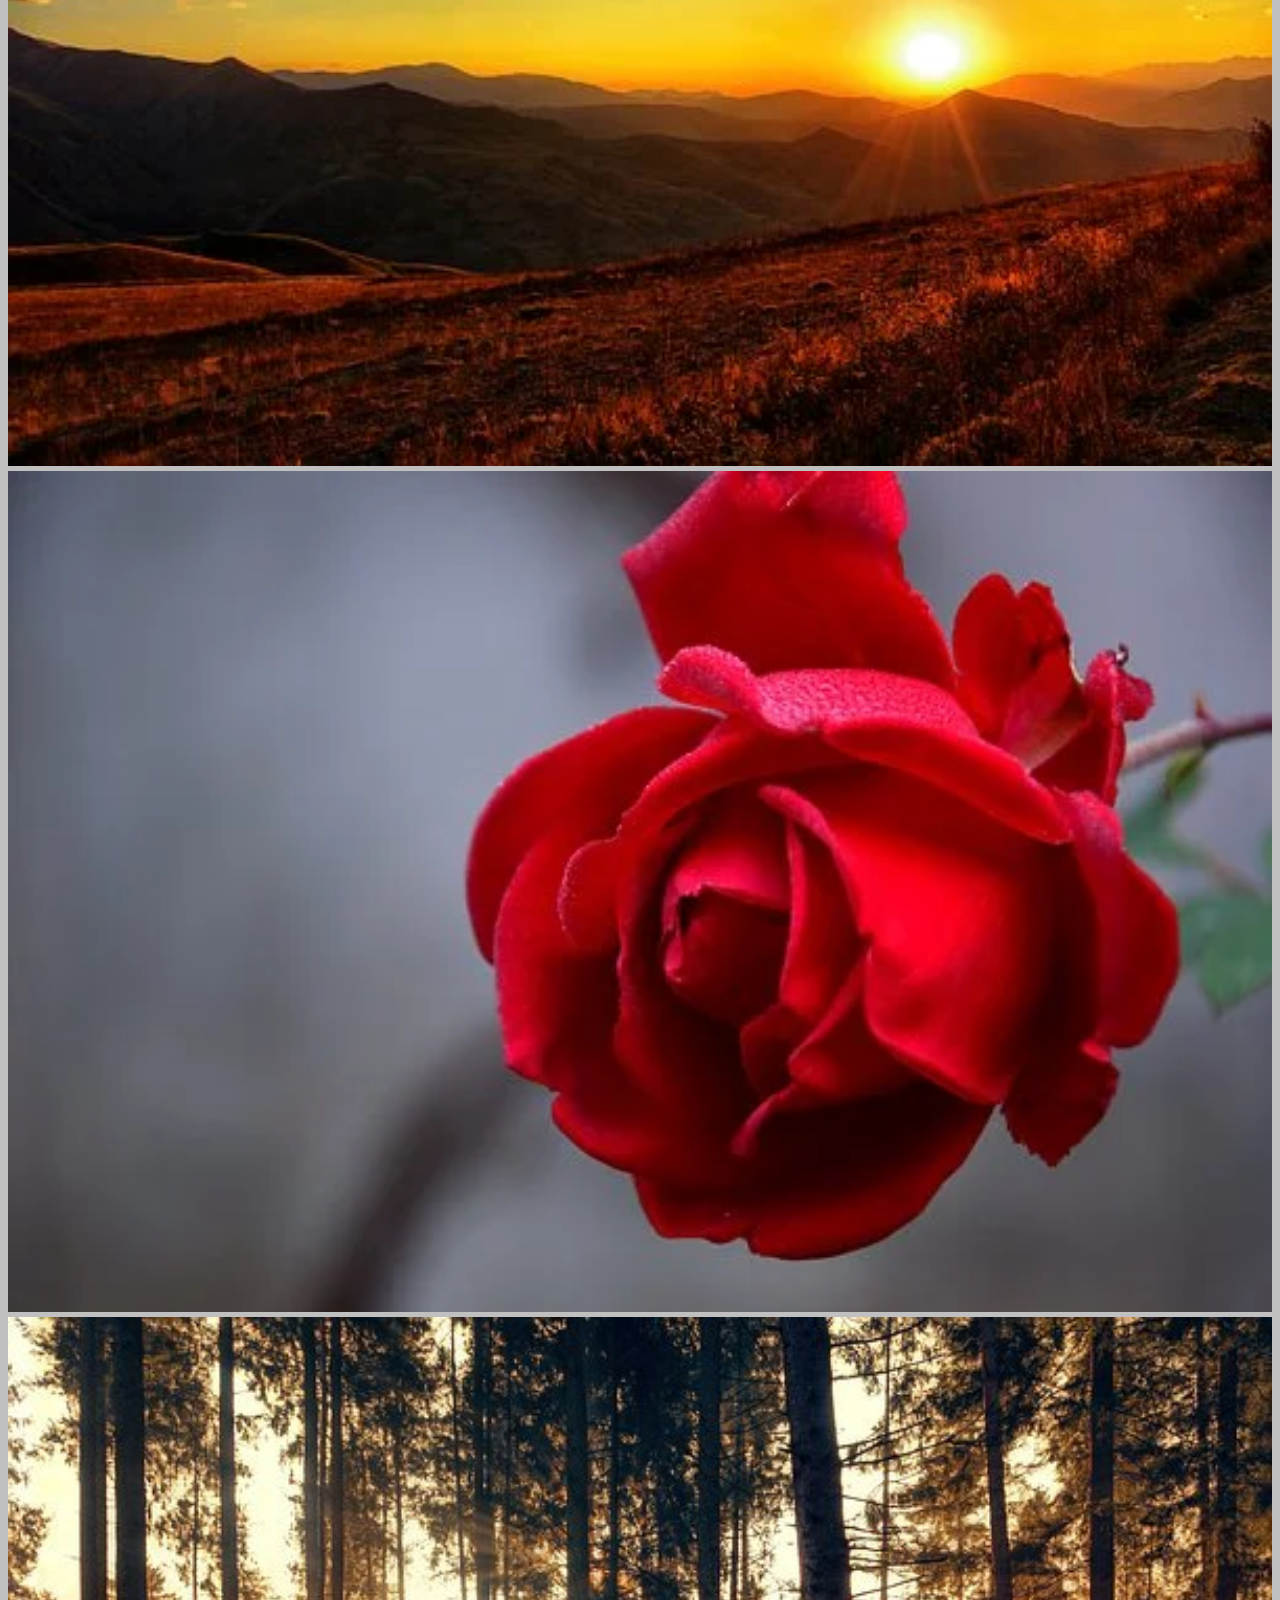
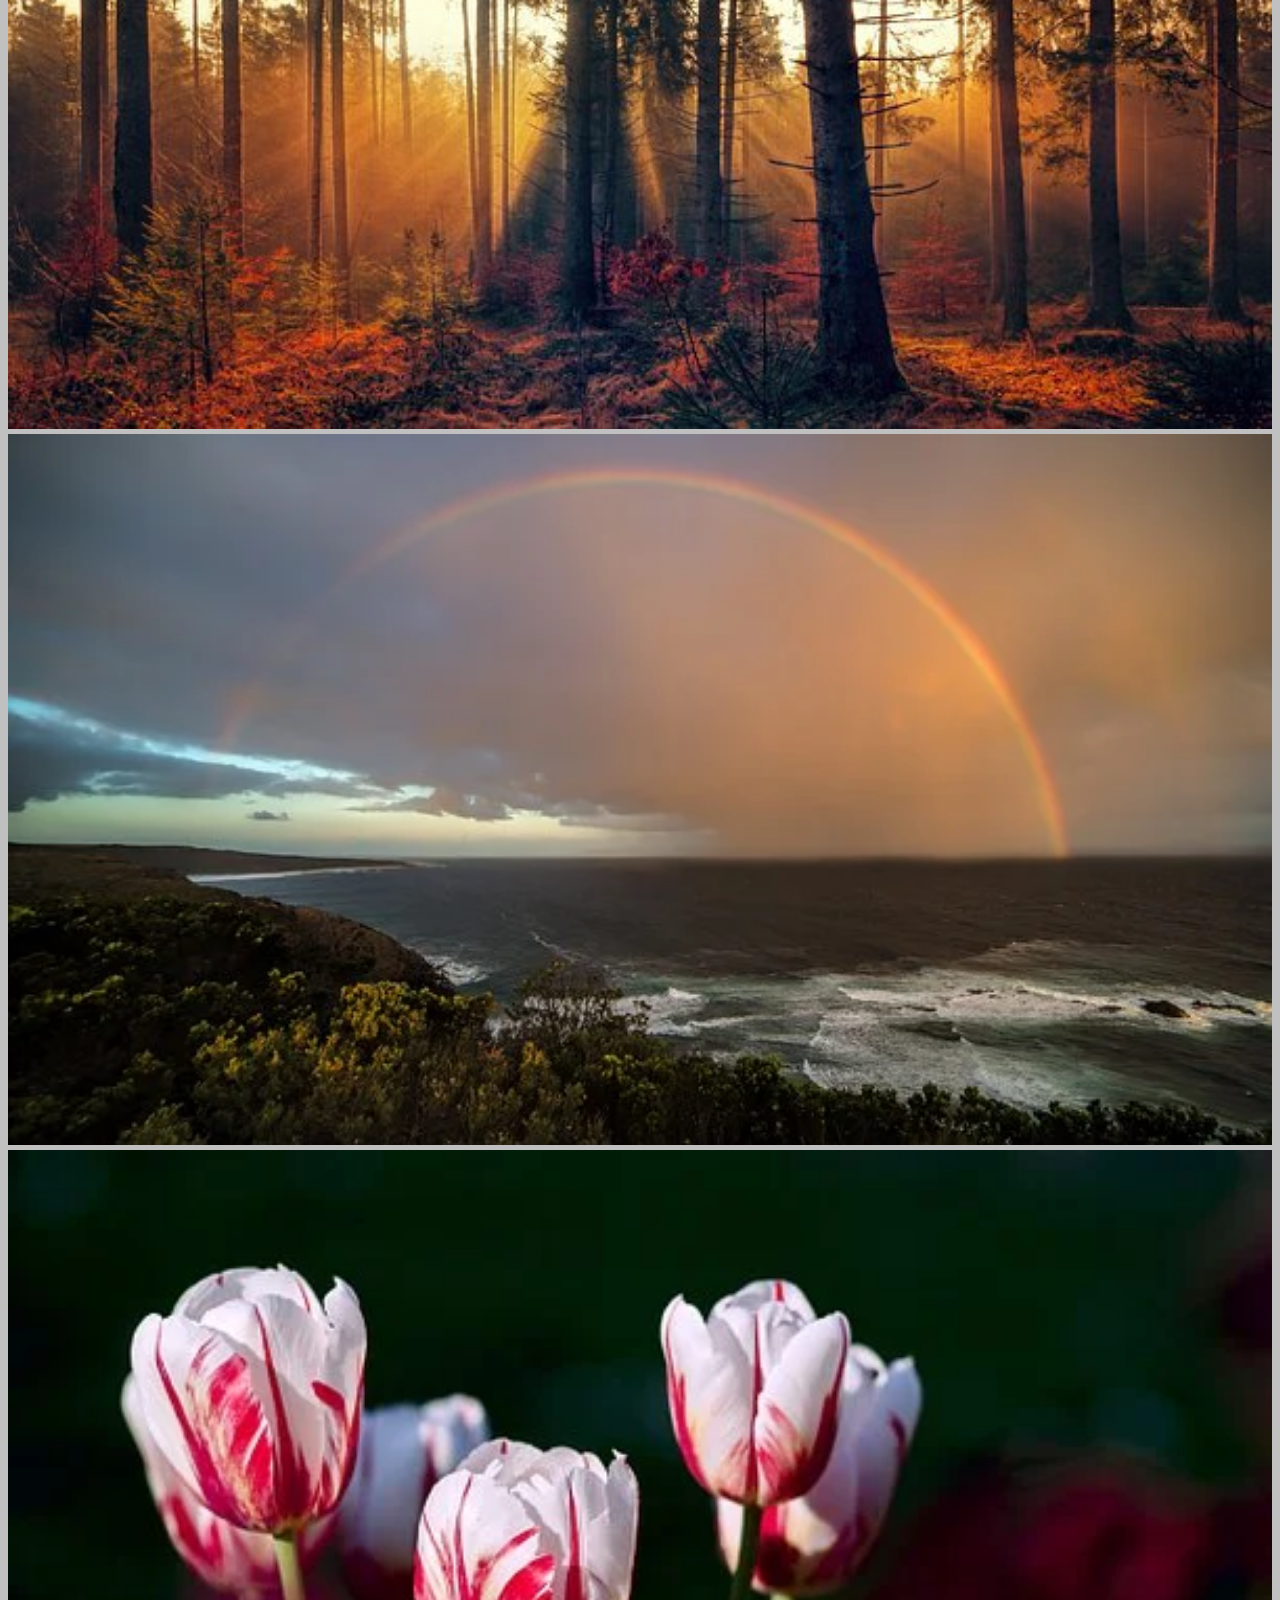
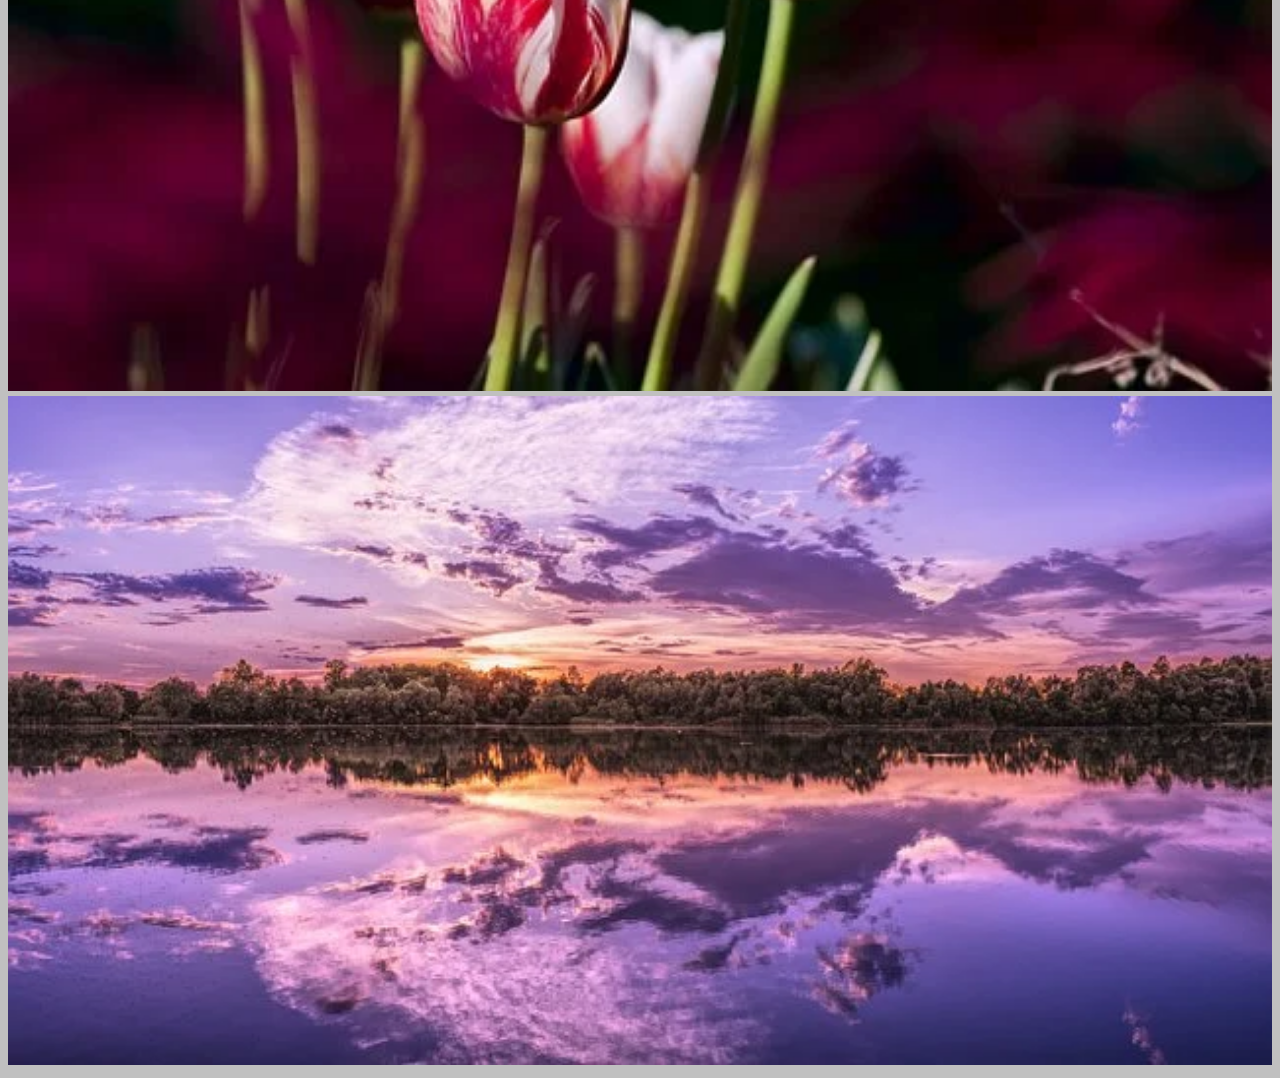
<file: nature.html>
<!DOCTYPE html>
<html>
<head>
	<meta charset="utf-8">
	<title>image gallery</title>
	<link href="https://fonts.googleapis.com/css2?family=Staatliches&display=swap" rel="stylesheet">
	<link rel="stylesheet" href="https://stackpath.bootstrapcdn.com/bootstrap/4.5.0/css/bootstrap.min.css" integrity="sha384-9aIt2nRpC12Uk9gS9baDl411NQApFmC26EwAOH8WgZl5MYYxFfc+NcPb1dKGj7Sk" crossorigin="anonymous">
	<link rel="stylesheet" type="text/css" href="./css/styleindex.css">
</head>
<body>
	<nav class="navbar navbar-expand-lg navbar-dark">
		<a class="navbar-brand" href="index.html"><img src="./img/mainlogo.png" height="50px" width="70px"></a>
  		<a class="navbar-brand" href="index.html">image gallery</a>
  		<button class="navbar-toggler" type="button" data-toggle="collapse" data-target="#navbarSupportedContent" aria-controls="navbarSupportedContent" aria-expanded="false" aria-label="Toggle navigation">
    		<span class="navbar-toggler-icon"></span>
  		</button>

  		<div class="collapse navbar-collapse" id="navbarSupportedContent">
    		<ul class="navbar-nav ml-auto">
      			<li class="nav-item">
        			<a class="nav-link" href="index.html">Home <span class="sr-only">(current)</span></a>
      			</li>
      			<li class="nav-item dropdown">
        			<a class="nav-link dropdown-toggle" href="#" id="navbarDropdown" role="button" data-toggle="dropdown" aria-haspopup="true" aria-expanded="false">Contact me</a>
        			<div class="dropdown-menu" aria-labelledby="navbarDropdown">
          				<a class="dropdown-item" href="https://www.instagram.com/sivaram_srk17/" target="_blank"><img class="dropdown-image" src="./img/social/instagram.png">Instagram</a>
          				<a class="dropdown-item" href="https://www.facebook.com/sivaram.kumar.165/" target="_blank"><img class="dropdown-image" src="./img/social/facebook.png">Facebook</a>
          				<a class="dropdown-item" href="https://twitter.com/Sivaram48534158" target="_blanks"><img class="dropdown-image" src="./img/social/twitter.png">Twitter</a>
        			</div>
      			</li>
    		</ul>
  		</div>
	</nav>
	<div class="container-fluid">
		<h1 class="title">nature</h1>
		<div class="row">
			<div class="col-lg-4 col-md-6 col-sm-12 col-xs-12">
					<img src="./img/nature/image1.png" width="100%" height="90%">
			</div>
			<div class="col-lg-4 col-md-6 col-sm-12 col-xs-12">
					<img src="./img/nature/image2.png" width="100%" height="90%">
			</div>
			<div class="col-lg-4 col-md-6 col-sm-12 col-xs-12">
					<img src="./img/nature/image3.png" width="100%" height="90%">
			</div>
			<div class="col-lg-4 col-md-6 col-sm-12 col-xs-12">
					<img src="./img/nature/image4.png" width="100%" height="90%">
			</div>
			<div class="col-lg-4 col-md-6 col-sm-12 col-xs-12">
					<img src="./img/nature/image5.png" width="100%" height="90%">>
			</div>
			<div class="col-lg-4 col-md-6 col-sm-12 col-xs-12">
					<img src="./img/nature/image6.png" width="100%" height="90%">
			</div>
			<div class="col-lg-4 col-md-6 col-sm-12 col-xs-12">
					<img src="./img/nature/image7.png" width="100%" height="90%">
			</div>
			<div class="col-lg-4 col-md-6 col-sm-12 col-xs-12">
					<img  src="./img/nature/image8.png" width="100%" height="90%">
			</div>
			<div class="col-lg-4 col-md-6 col-sm-12 col-xs-12">
					<img src="./img/nature/image9.png" width="100%" height="90%">
			</div>
			<div class="col-lg-4 col-md-6 col-sm-12 col-xs-12">
					<img src="./img/nature/image10.png" width="100%" height="90%">
			</div>
			<div class="col-lg-4 col-md-6 col-sm-12 col-xs-12">
					<img src="./img/nature/image11.png" width="100%" height="90%">
			</div>
			<div class="col-lg-4 col-md-6 col-sm-12 col-xs-12">
					<img src="./img/nature/image12.png" width="100%" height="90%">
			</div>
			<div class="col-lg-4 col-md-6 col-sm-12 col-xs-12">
					<img src="./img/nature/image13.png" width="100%" height="90%">
			</div>
			<div class="col-lg-4 col-md-6 col-sm-12 col-xs-12">
					<img src="./img/nature/image14.png" width="100%" height="90%">
			</div>
			<div class="col-lg-4 col-md-6 col-sm-12 col-xs-12">
					<img src="./img/nature/image15.png" width="100%" height="90%">
			</div>
		</div>
	</div>
	<script src="https://code.jquery.com/jquery-3.5.1.slim.min.js" integrity="sha384-DfXdz2htPH0lsSSs5nCTpuj/zy4C+OGpamoFVy38MVBnE+IbbVYUew+OrCXaRkfj" crossorigin="anonymous"></script>
	<script src="https://cdn.jsdelivr.net/npm/popper.js@1.16.0/dist/umd/popper.min.js" integrity="sha384-Q6E9RHvbIyZFJoft+2mJbHaEWldlvI9IOYy5n3zV9zzTtmI3UksdQRVvoxMfooAo" crossorigin="anonymous"></script>
	<script src="https://stackpath.bootstrapcdn.com/bootstrap/4.5.0/js/bootstrap.min.js" integrity="sha384-OgVRvuATP1z7JjHLkuOU7Xw704+h835Lr+6QL9UvYjZE3Ipu6Tp75j7Bh/kR0JKI" crossorigin="anonymous"></script>
</body>
</html>
</file>
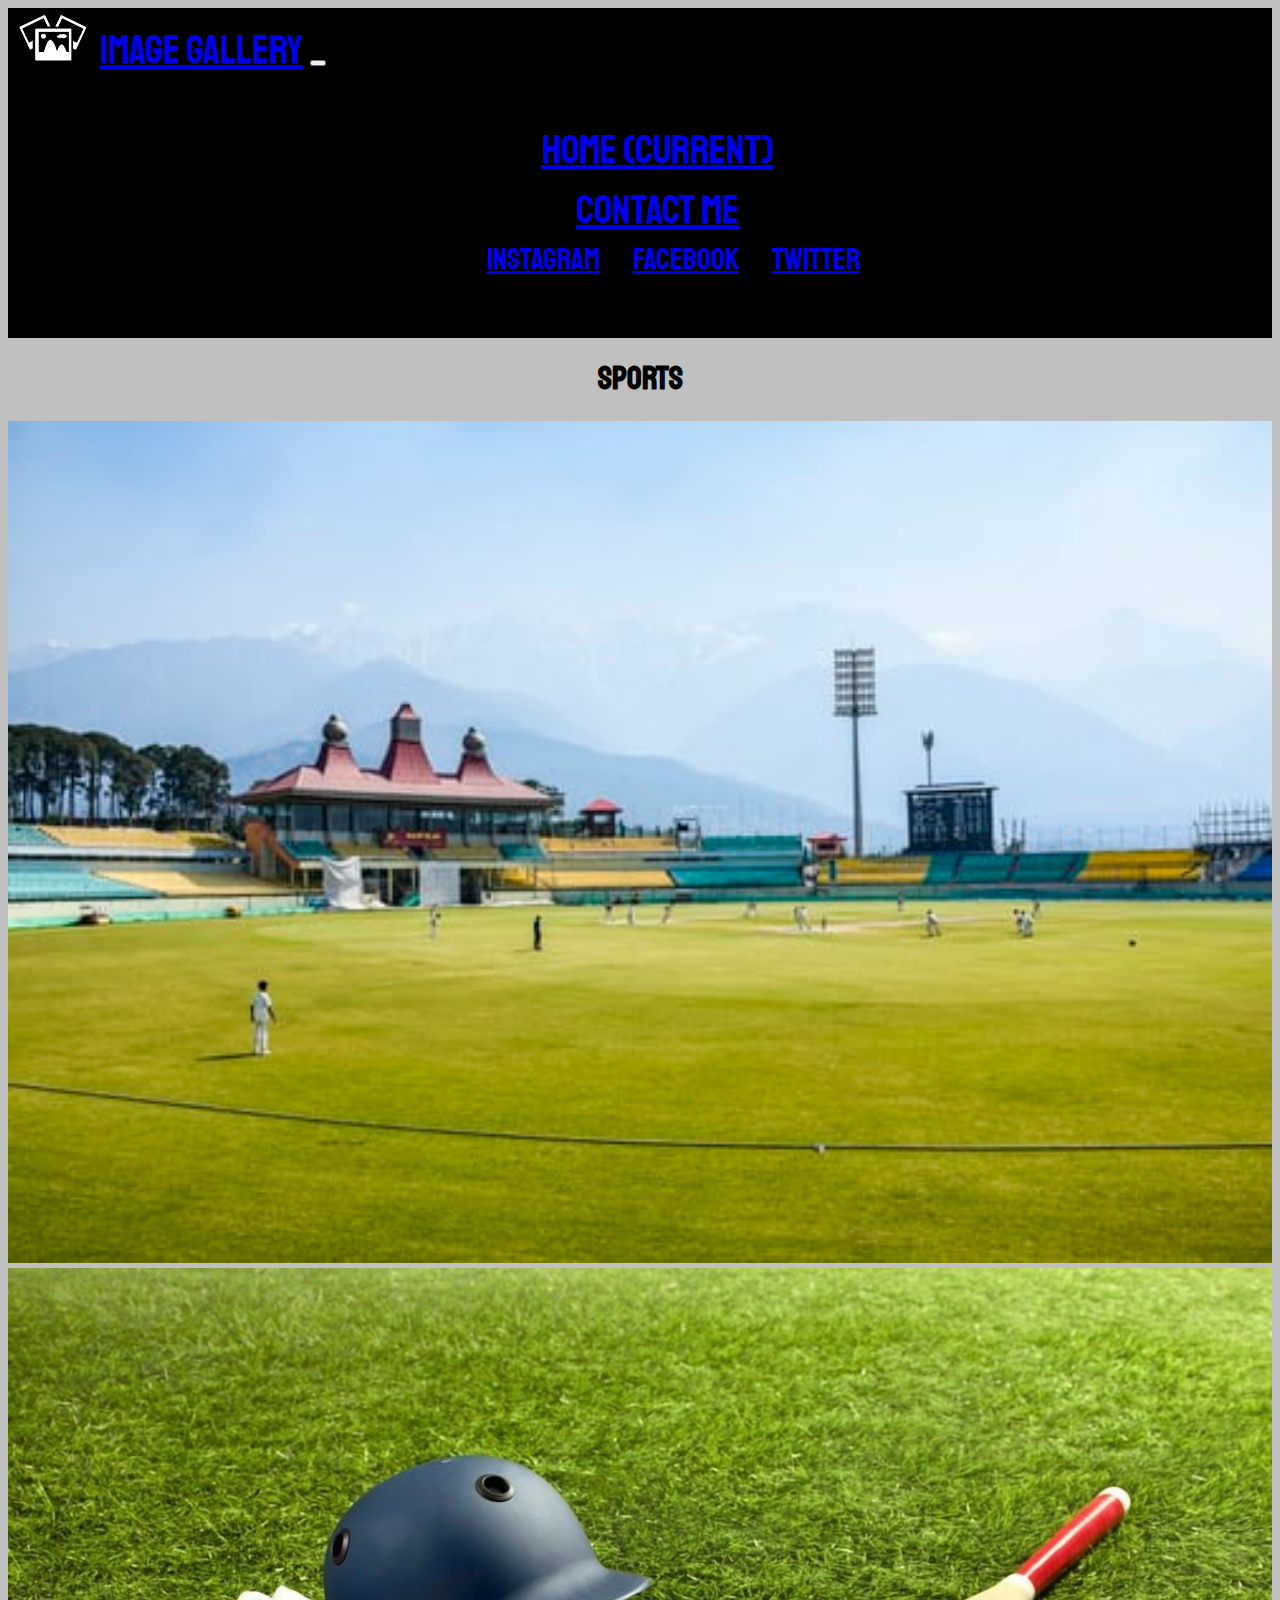
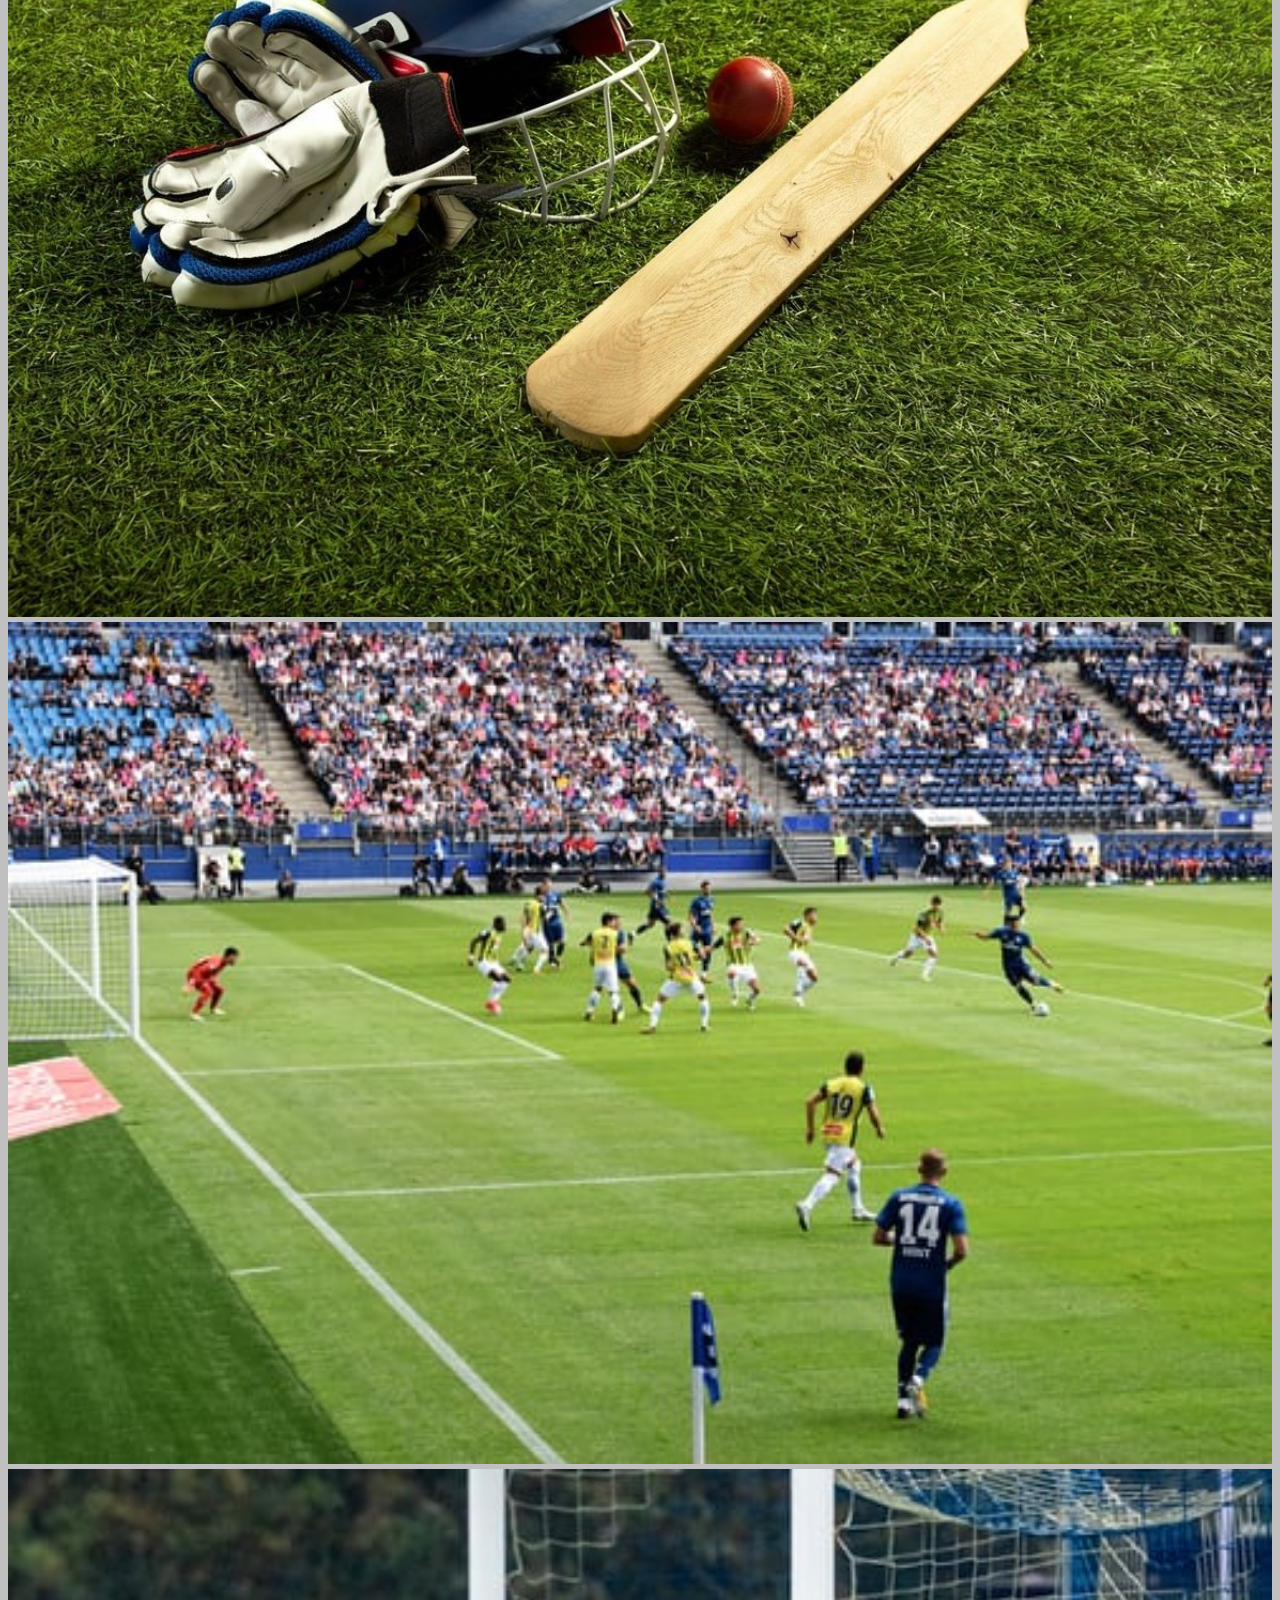
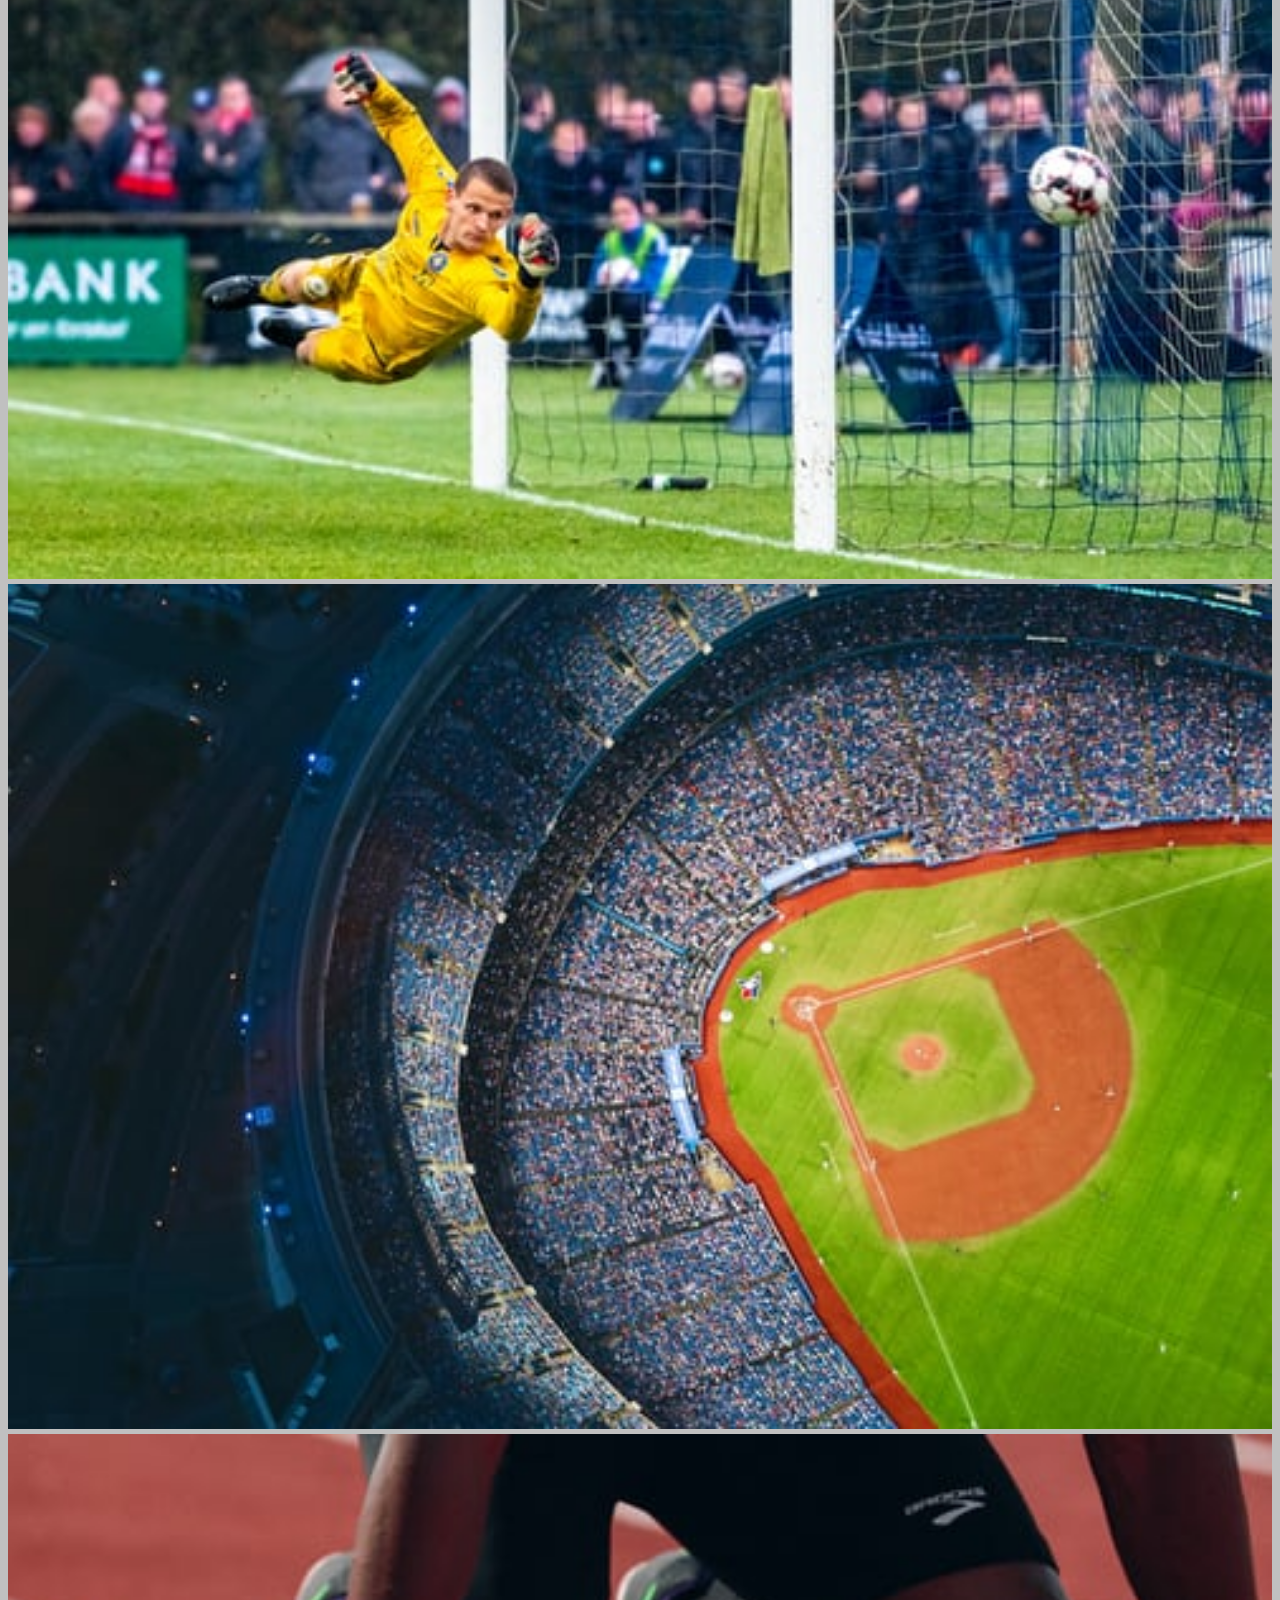
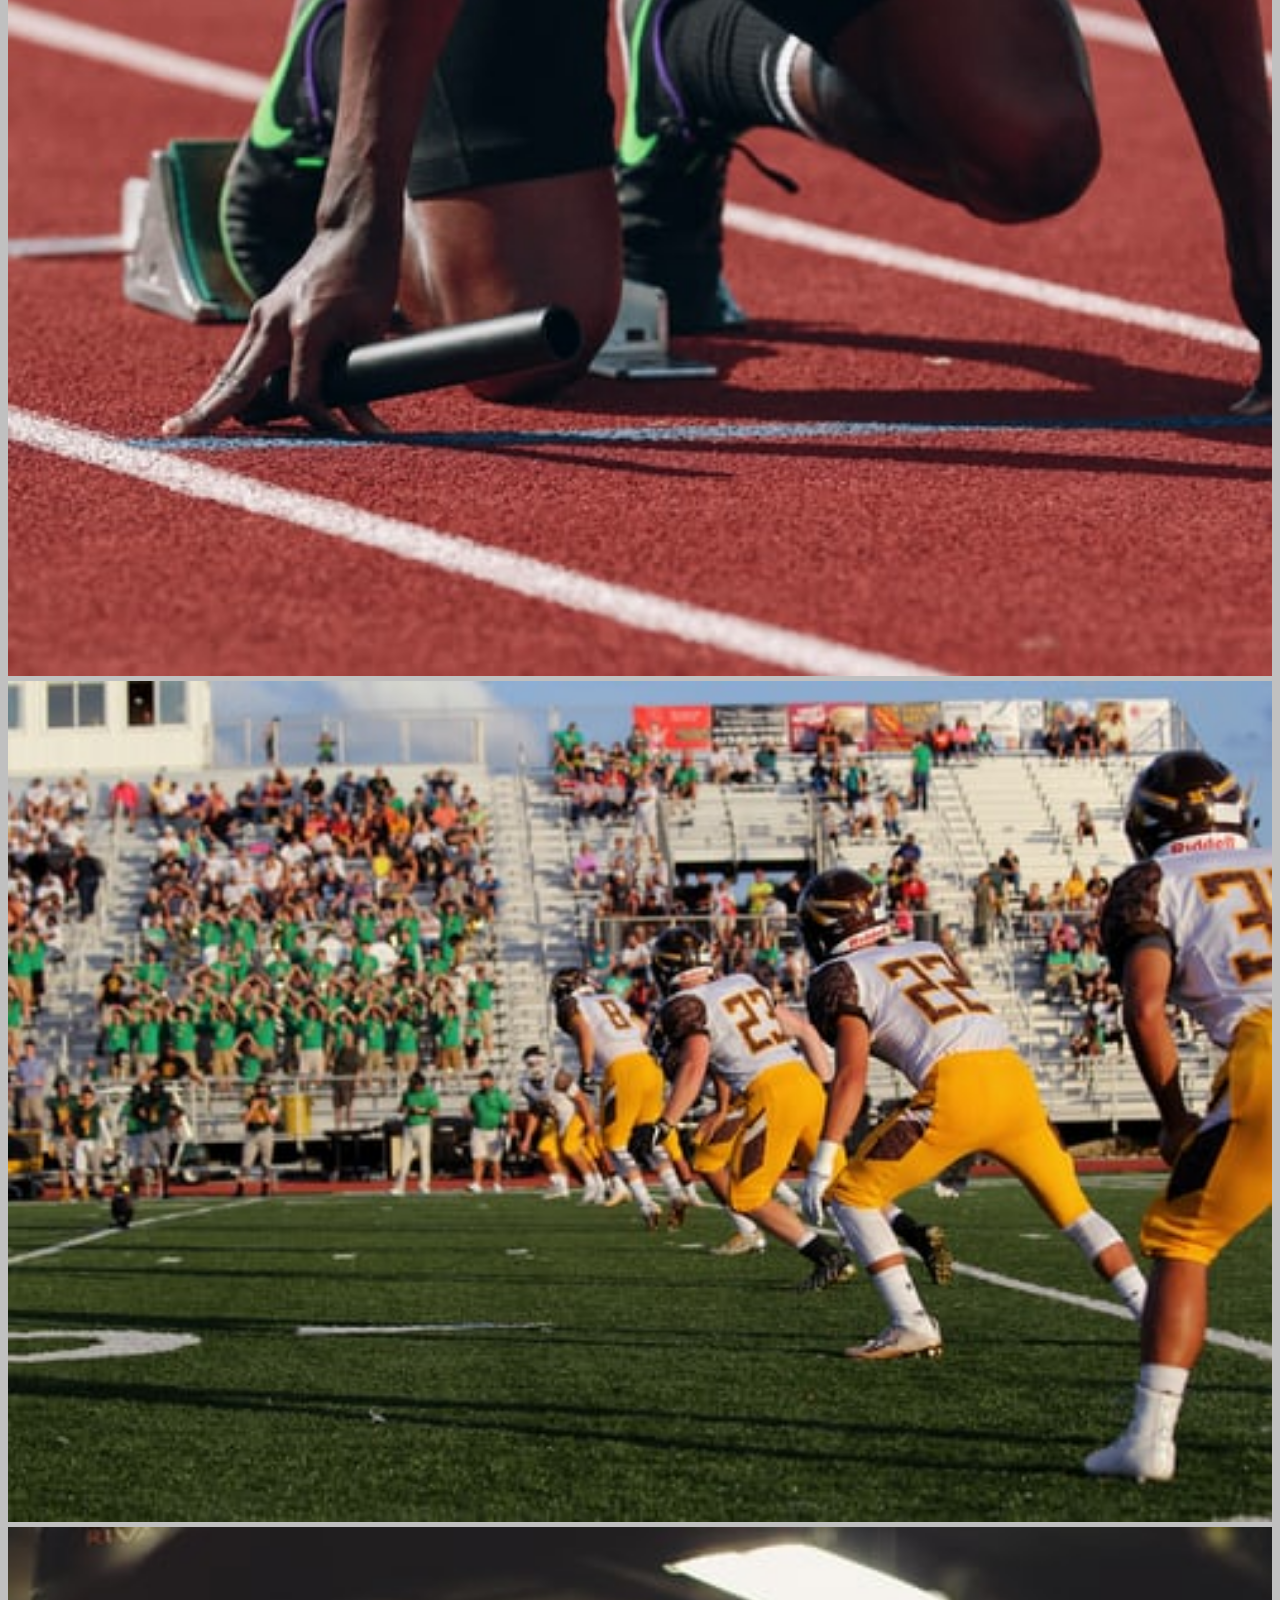
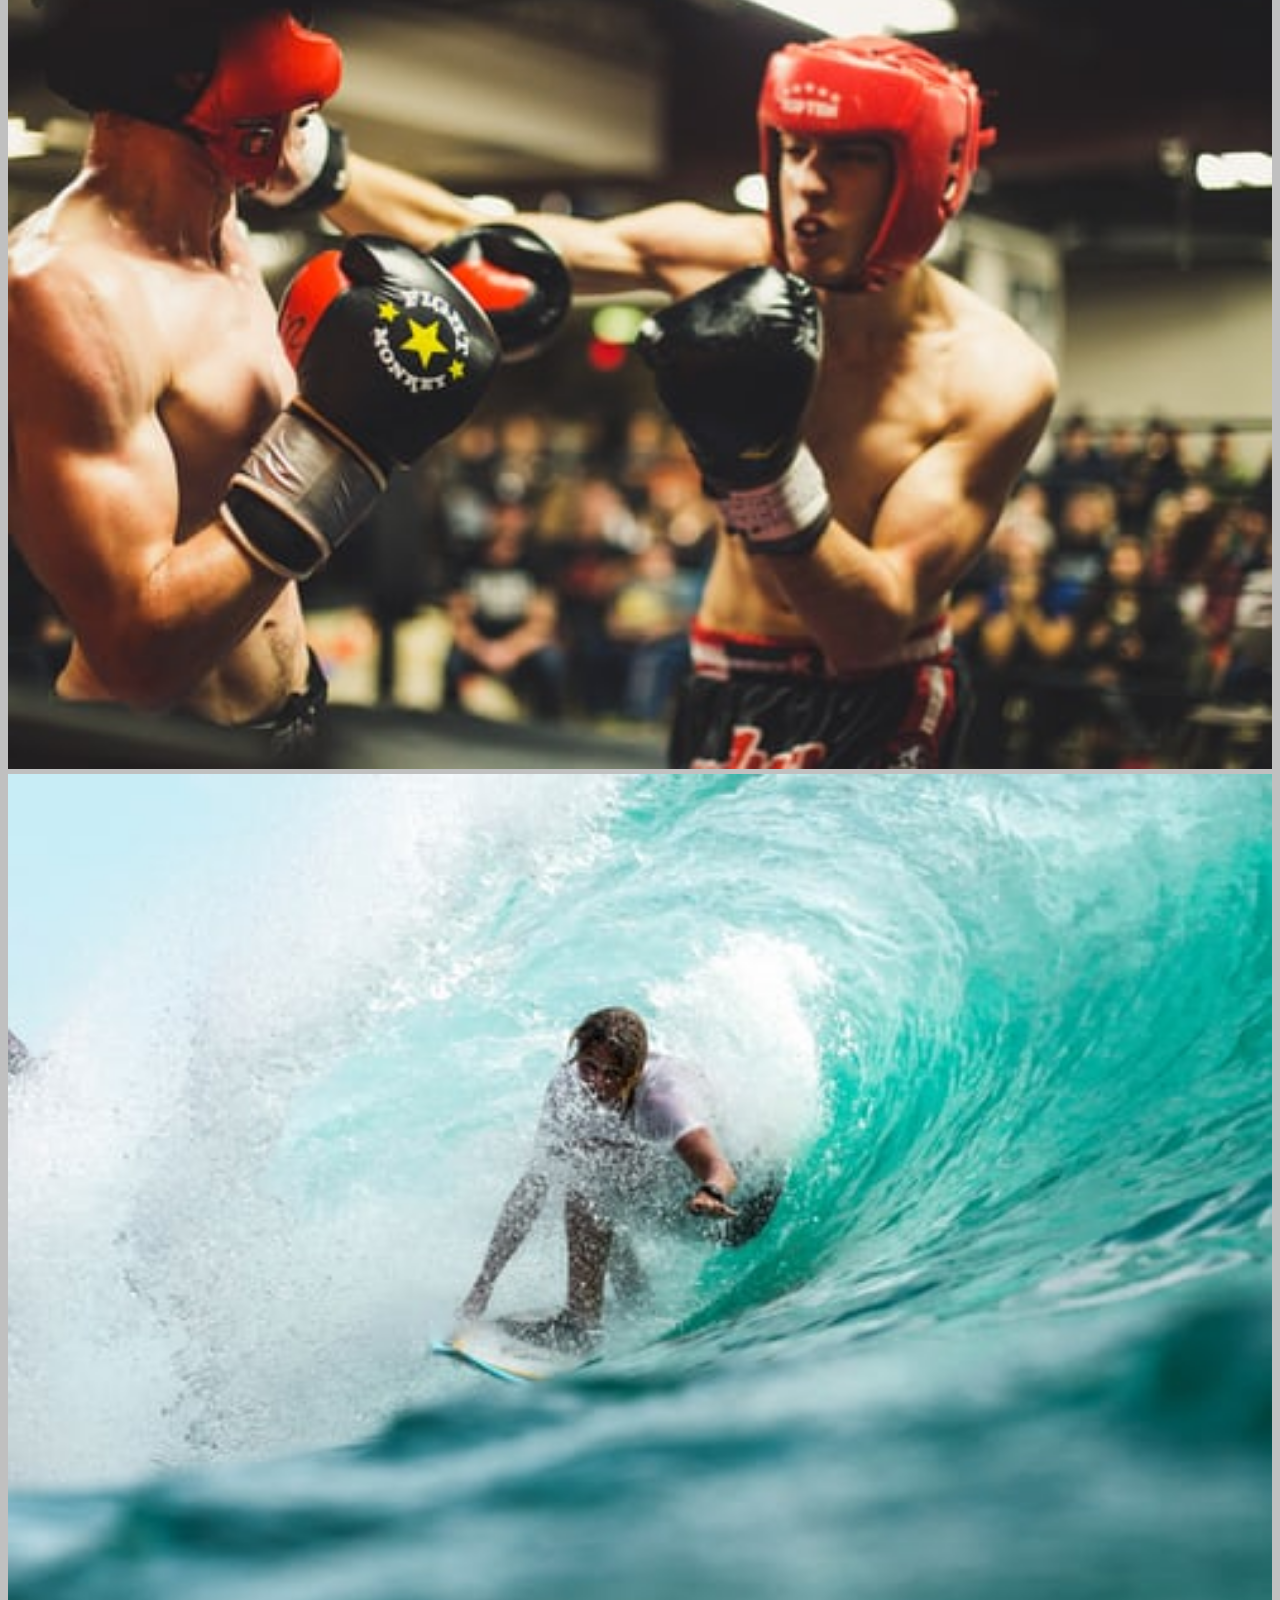
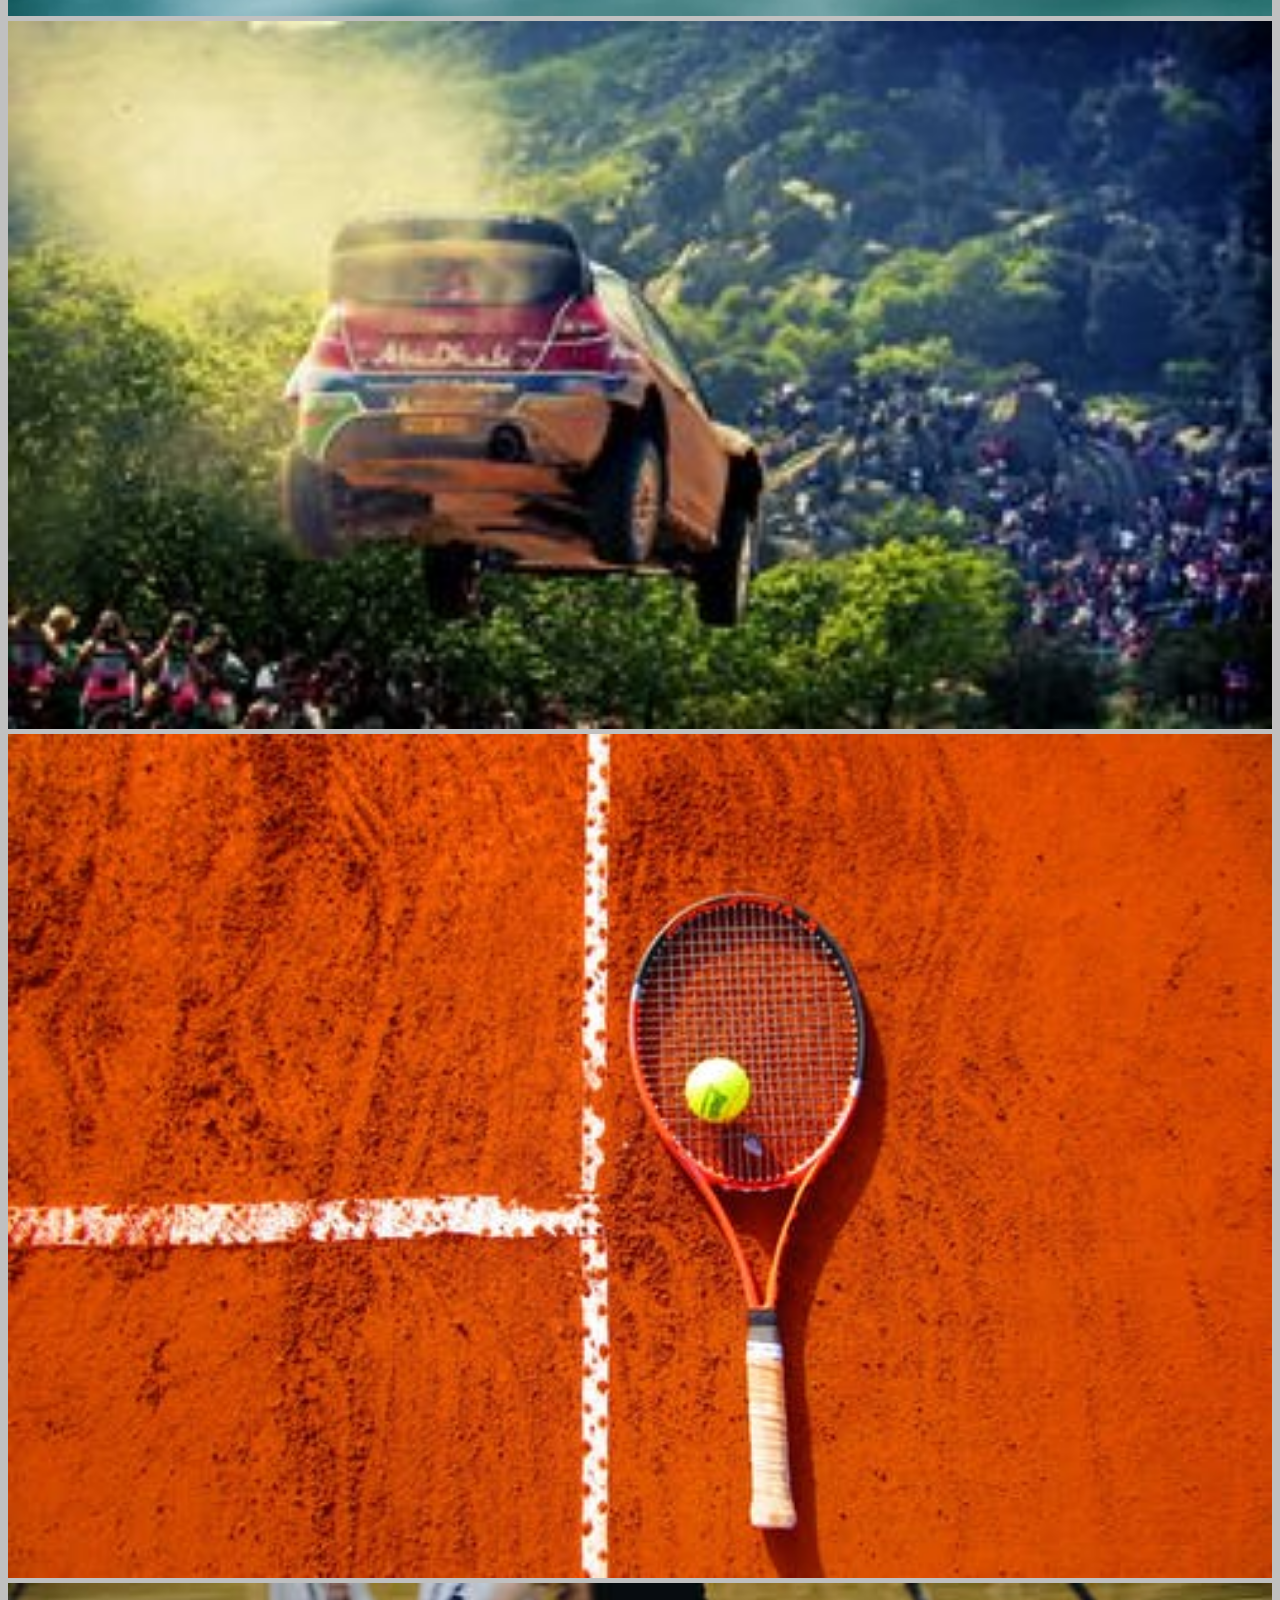
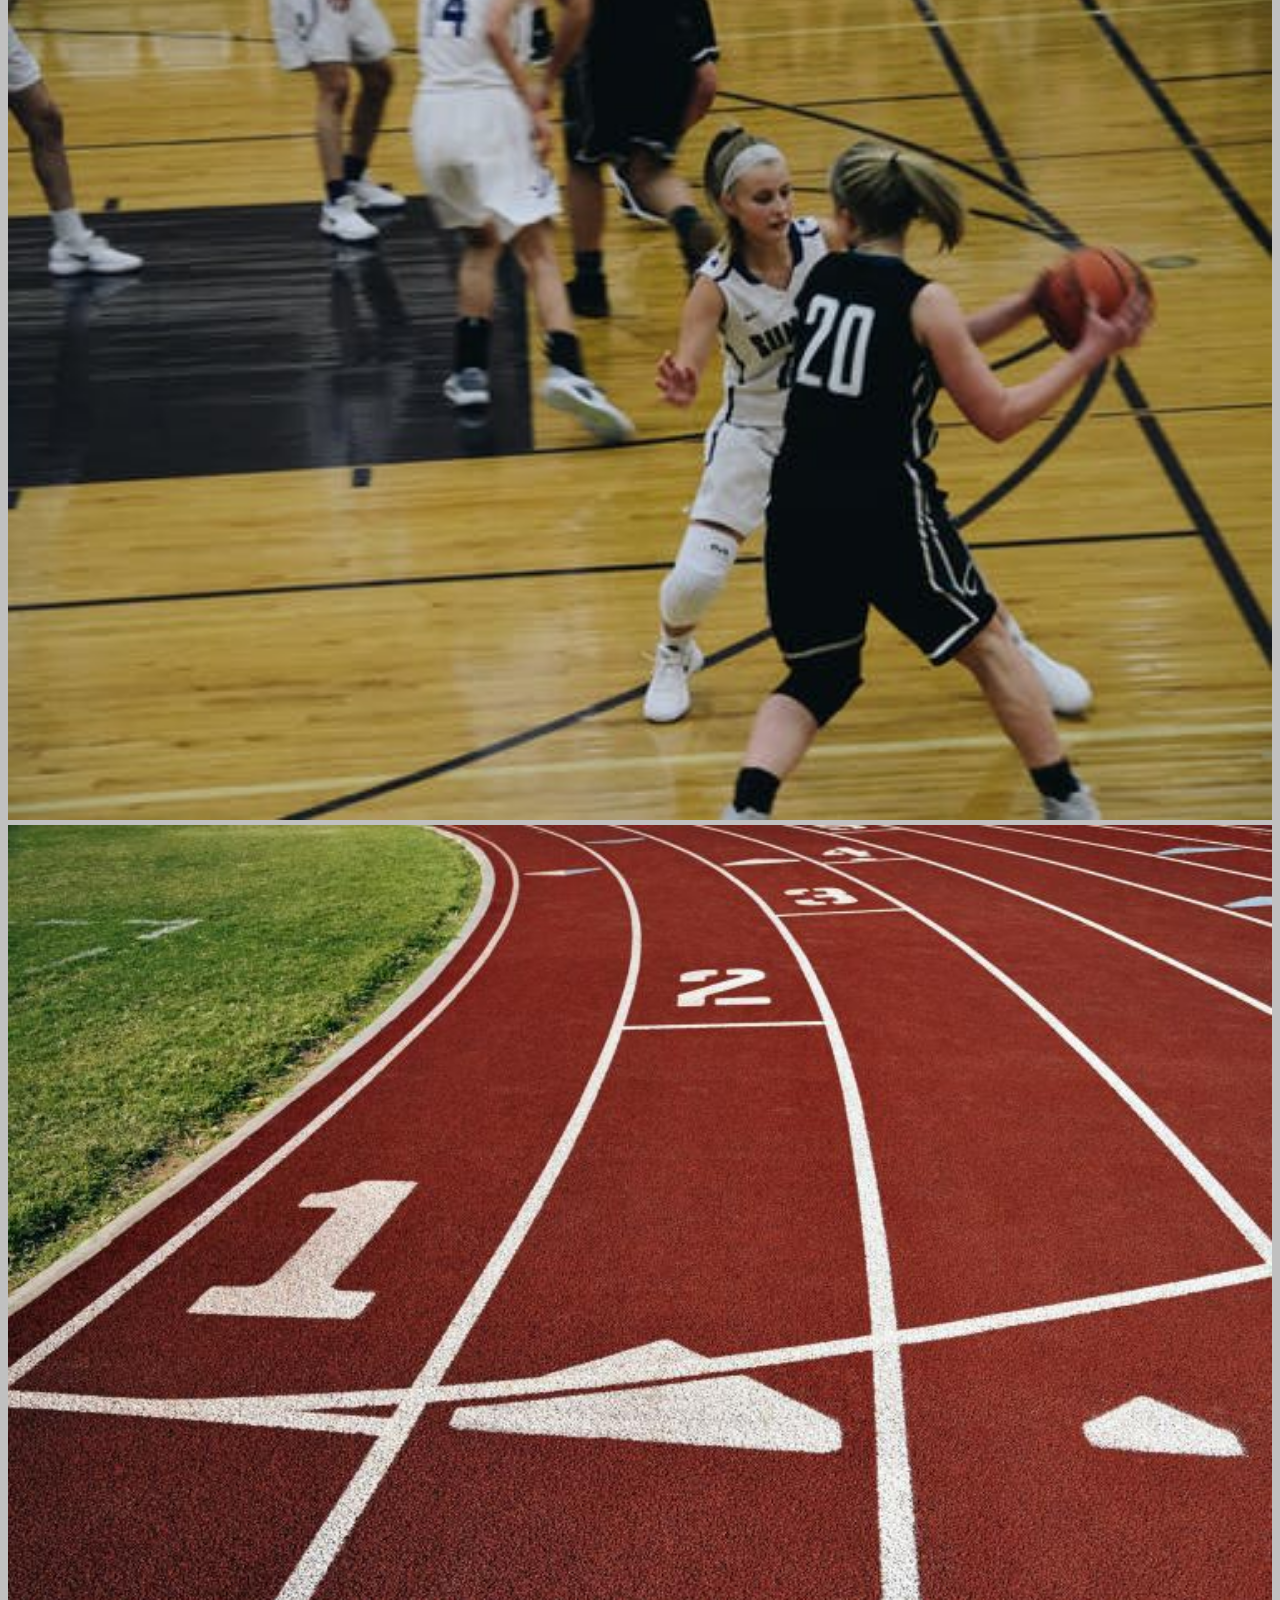
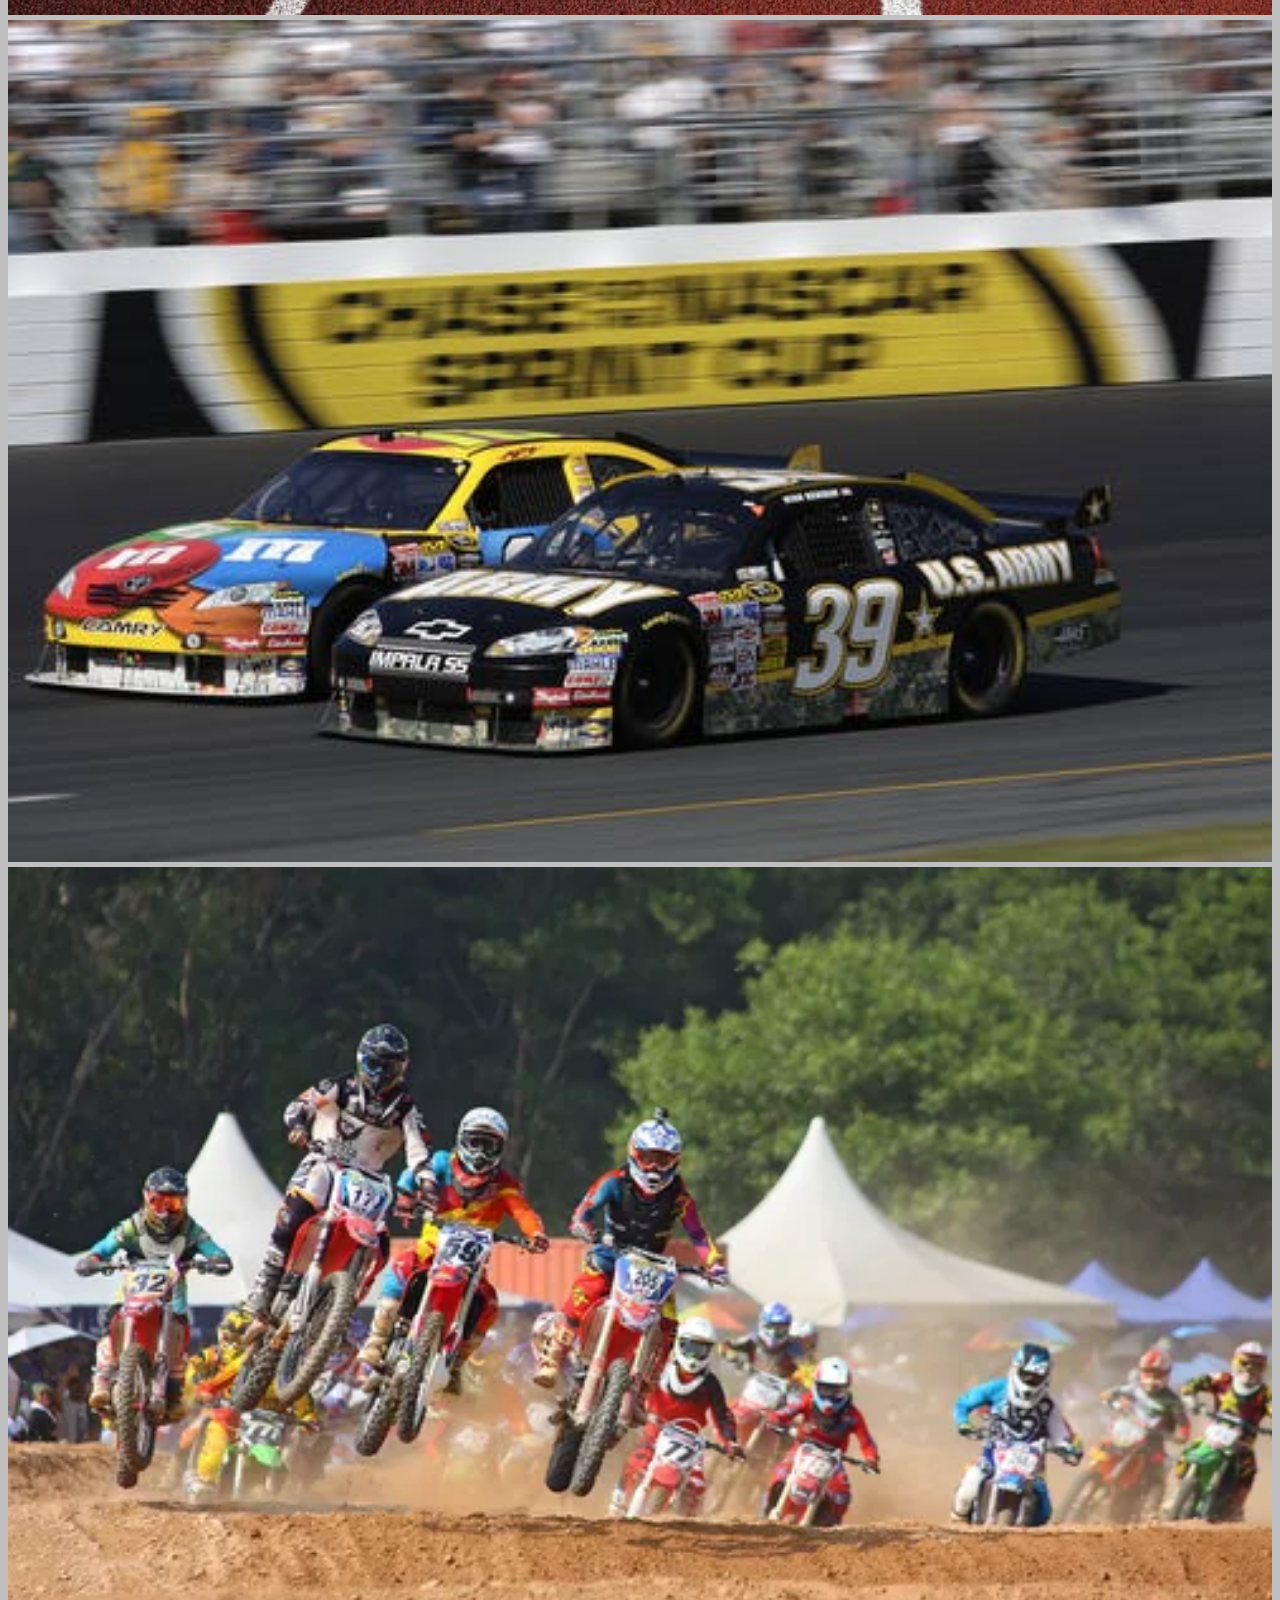
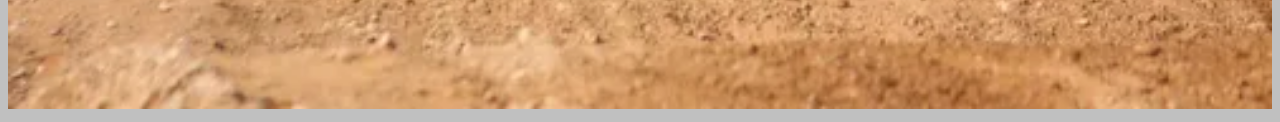
<file: sport.html>
<!DOCTYPE html>
<html>
<head>
	<meta charset="utf-8">
	<title>image gallery</title>
	<link href="https://fonts.googleapis.com/css2?family=Staatliches&display=swap" rel="stylesheet">
	<link rel="stylesheet" href="https://stackpath.bootstrapcdn.com/bootstrap/4.5.0/css/bootstrap.min.css" integrity="sha384-9aIt2nRpC12Uk9gS9baDl411NQApFmC26EwAOH8WgZl5MYYxFfc+NcPb1dKGj7Sk" crossorigin="anonymous">
	<link rel="stylesheet" type="text/css" href="./css/styleindex.css">
</head>
<body>
	<nav class="navbar navbar-expand-lg navbar-dark">
		<a class="navbar-brand" href="index.html"><img src="./img/mainlogo.png" height="50px" width="70px"></a>
  		<a class="navbar-brand" href="index.html">image gallery</a>
  		<button class="navbar-toggler" type="button" data-toggle="collapse" data-target="#navbarSupportedContent" aria-controls="navbarSupportedContent" aria-expanded="false" aria-label="Toggle navigation">
    		<span class="navbar-toggler-icon"></span>
  		</button>

  		<div class="collapse navbar-collapse" id="navbarSupportedContent">
    		<ul class="navbar-nav ml-auto">
      			<li class="nav-item">
        			<a class="nav-link" href="index.html">Home <span class="sr-only">(current)</span></a>
      			</li>
      			<li class="nav-item dropdown">
        			<a class="nav-link dropdown-toggle" href="#" id="navbarDropdown" role="button" data-toggle="dropdown" aria-haspopup="true" aria-expanded="false">Contact me</a>
        			<div class="dropdown-menu" aria-labelledby="navbarDropdown">
          				<a class="dropdown-item" href="https://www.instagram.com/sivaram_srk17/" target="_blank"><img class="dropdown-image" src="./img/social/instagram.png">Instagram</a>
          				<a class="dropdown-item" href="https://www.facebook.com/sivaram.kumar.165/" target="_blank"><img class="dropdown-image" src="./img/social/facebook.png">Facebook</a>
          				<a class="dropdown-item" href="https://twitter.com/Sivaram48534158" target="_blanks"><img class="dropdown-image" src="./img/social/twitter.png">Twitter</a>
        			</div>
      			</li>
    		</ul>
  		</div>
	</nav>
	<div class="container-fluid">
		<h1 class="title">sports</h1>
		<div class="row">
			<div class="col-lg-4 col-md-6 col-sm-12 col-xs-12">
					<img src="./img/sports/image1.png" width="100%" height="90%">
			</div>
			<div class="col-lg-4 col-md-6 col-sm-12 col-xs-12">
					<img src="./img/sports/image2.png" width="100%" height="90%">
			</div>
			<div class="col-lg-4 col-md-6 col-sm-12 col-xs-12">
					<img src="./img/sports/image3.png" width="100%" height="90%">
			</div>
			<div class="col-lg-4 col-md-6 col-sm-12 col-xs-12">
					<img src="./img/sports/image4.png" width="100%" height="90%">
			</div>
			<div class="col-lg-4 col-md-6 col-sm-12 col-xs-12">
					<img src="./img/sports/image5.png" width="100%" height="90%">
			</div>
			<div class="col-lg-4 col-md-6 col-sm-12 col-xs-12">
					<img src="./img/sports/image6.png" width="100%" height="90%">
			</div>
			<div class="col-lg-4 col-md-6 col-sm-12 col-xs-12">
					<img src="./img/sports/image7.png" width="100%" height="90%">
			</div>
			<div class="col-lg-4 col-md-6 col-sm-12 col-xs-12">
					<img  src="./img/sports/image8.png" width="100%" height="90%">
			</div>
			<div class="col-lg-4 col-md-6 col-sm-12 col-xs-12">
					<img src="./img/sports/image9.png" width="100%" height="90%">
			</div>
			<div class="col-lg-4 col-md-6 col-sm-12 col-xs-12">
					<img src="./img/sports/image10.png" width="100%" height="90%">
			</div>
			<div class="col-lg-4 col-md-6 col-sm-12 col-xs-12">
					<img src="./img/sports/image11.png" width="100%" height="90%">
			</div>
			<div class="col-lg-4 col-md-6 col-sm-12 col-xs-12">
					<img src="./img/sports/image12.png" width="100%" height="90%">
			</div>
			<div class="col-lg-4 col-md-6 col-sm-12 col-xs-12">
					<img src="./img/sports/image13.png" width="100%" height="90%">
			</div>
			<div class="col-lg-4 col-md-6 col-sm-12 col-xs-12">
					<img src="./img/sports/image14.png" width="100%" height="90%">
			</div>
			<div class="col-lg-4 col-md-6 col-sm-12 col-xs-12">
					<img src="./img/sports/image15.png" width="100%" height="90%">
			</div>
		</div>
	</div>
	<script src="https://code.jquery.com/jquery-3.5.1.slim.min.js" integrity="sha384-DfXdz2htPH0lsSSs5nCTpuj/zy4C+OGpamoFVy38MVBnE+IbbVYUew+OrCXaRkfj" crossorigin="anonymous"></script>
	<script src="https://cdn.jsdelivr.net/npm/popper.js@1.16.0/dist/umd/popper.min.js" integrity="sha384-Q6E9RHvbIyZFJoft+2mJbHaEWldlvI9IOYy5n3zV9zzTtmI3UksdQRVvoxMfooAo" crossorigin="anonymous"></script>
	<script src="https://stackpath.bootstrapcdn.com/bootstrap/4.5.0/js/bootstrap.min.js" integrity="sha384-OgVRvuATP1z7JjHLkuOU7Xw704+h835Lr+6QL9UvYjZE3Ipu6Tp75j7Bh/kR0JKI" crossorigin="anonymous"></script>
</body>
</html>
</file>
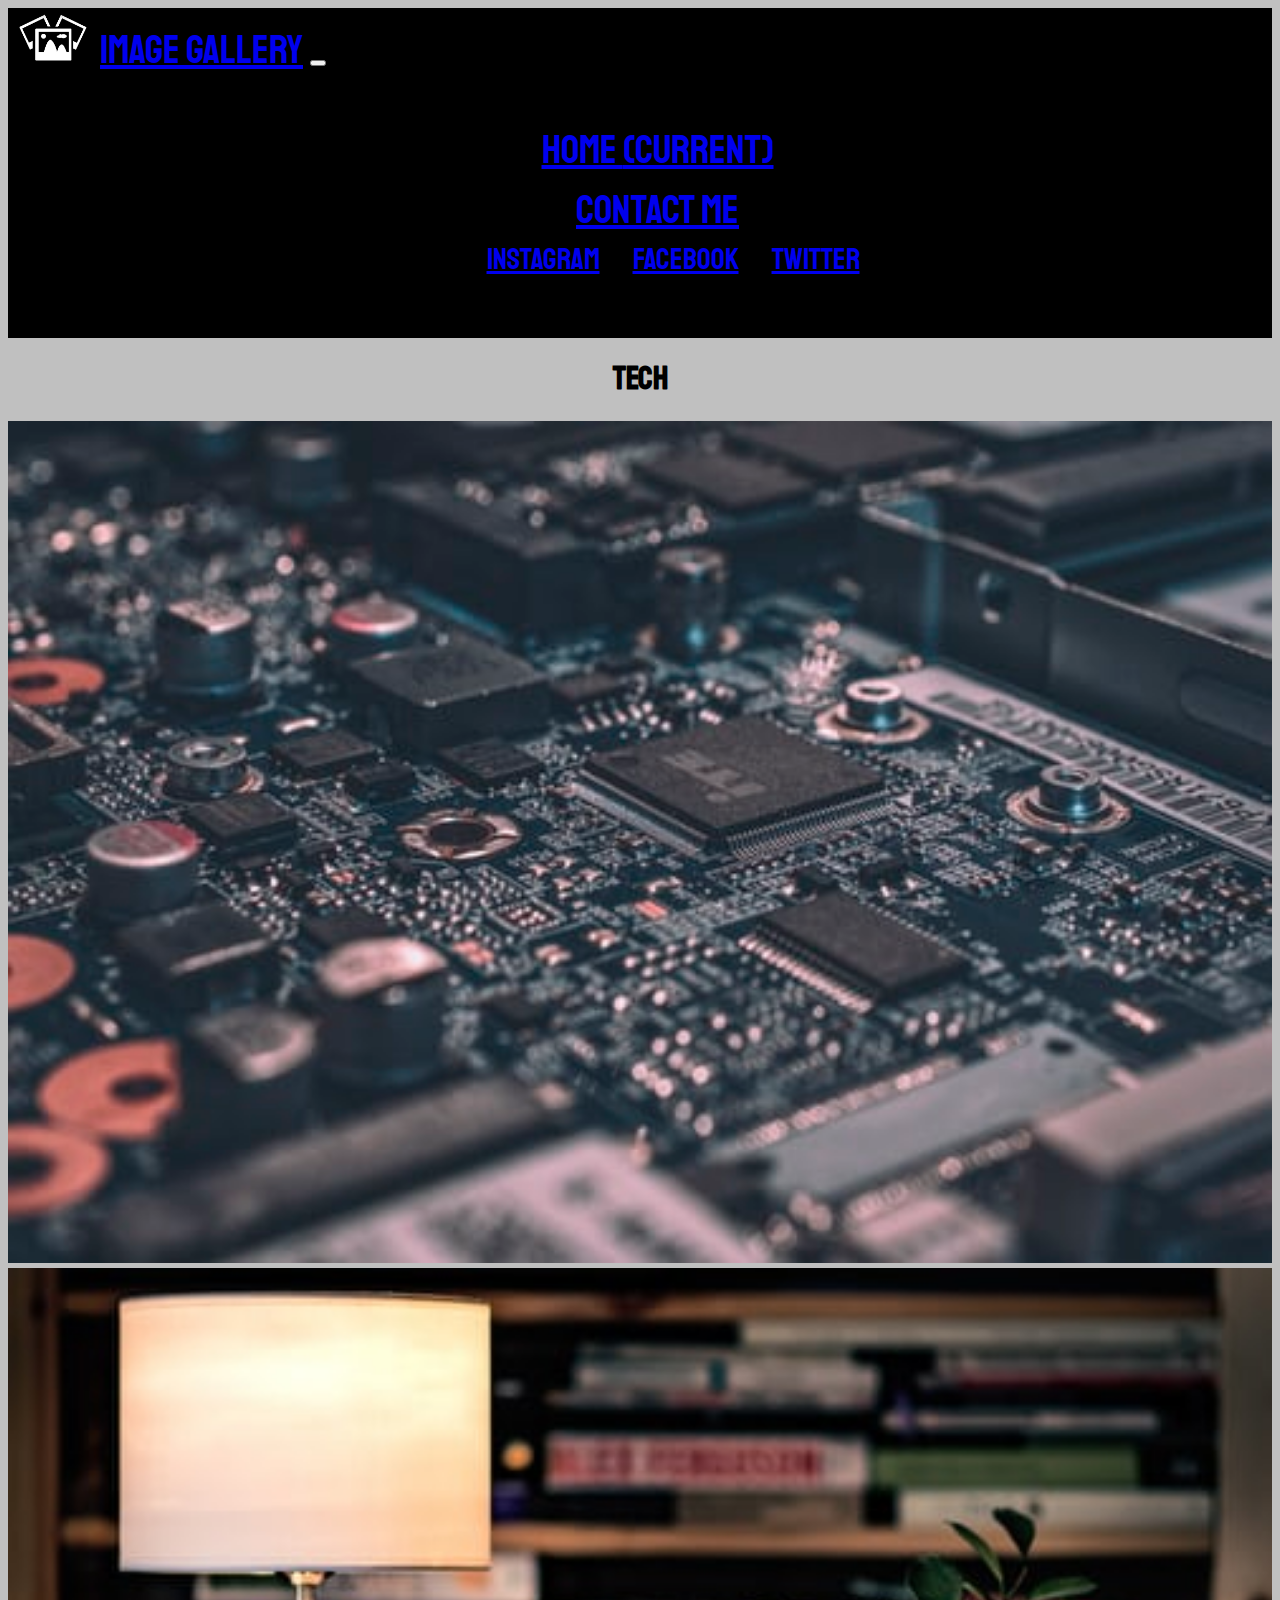
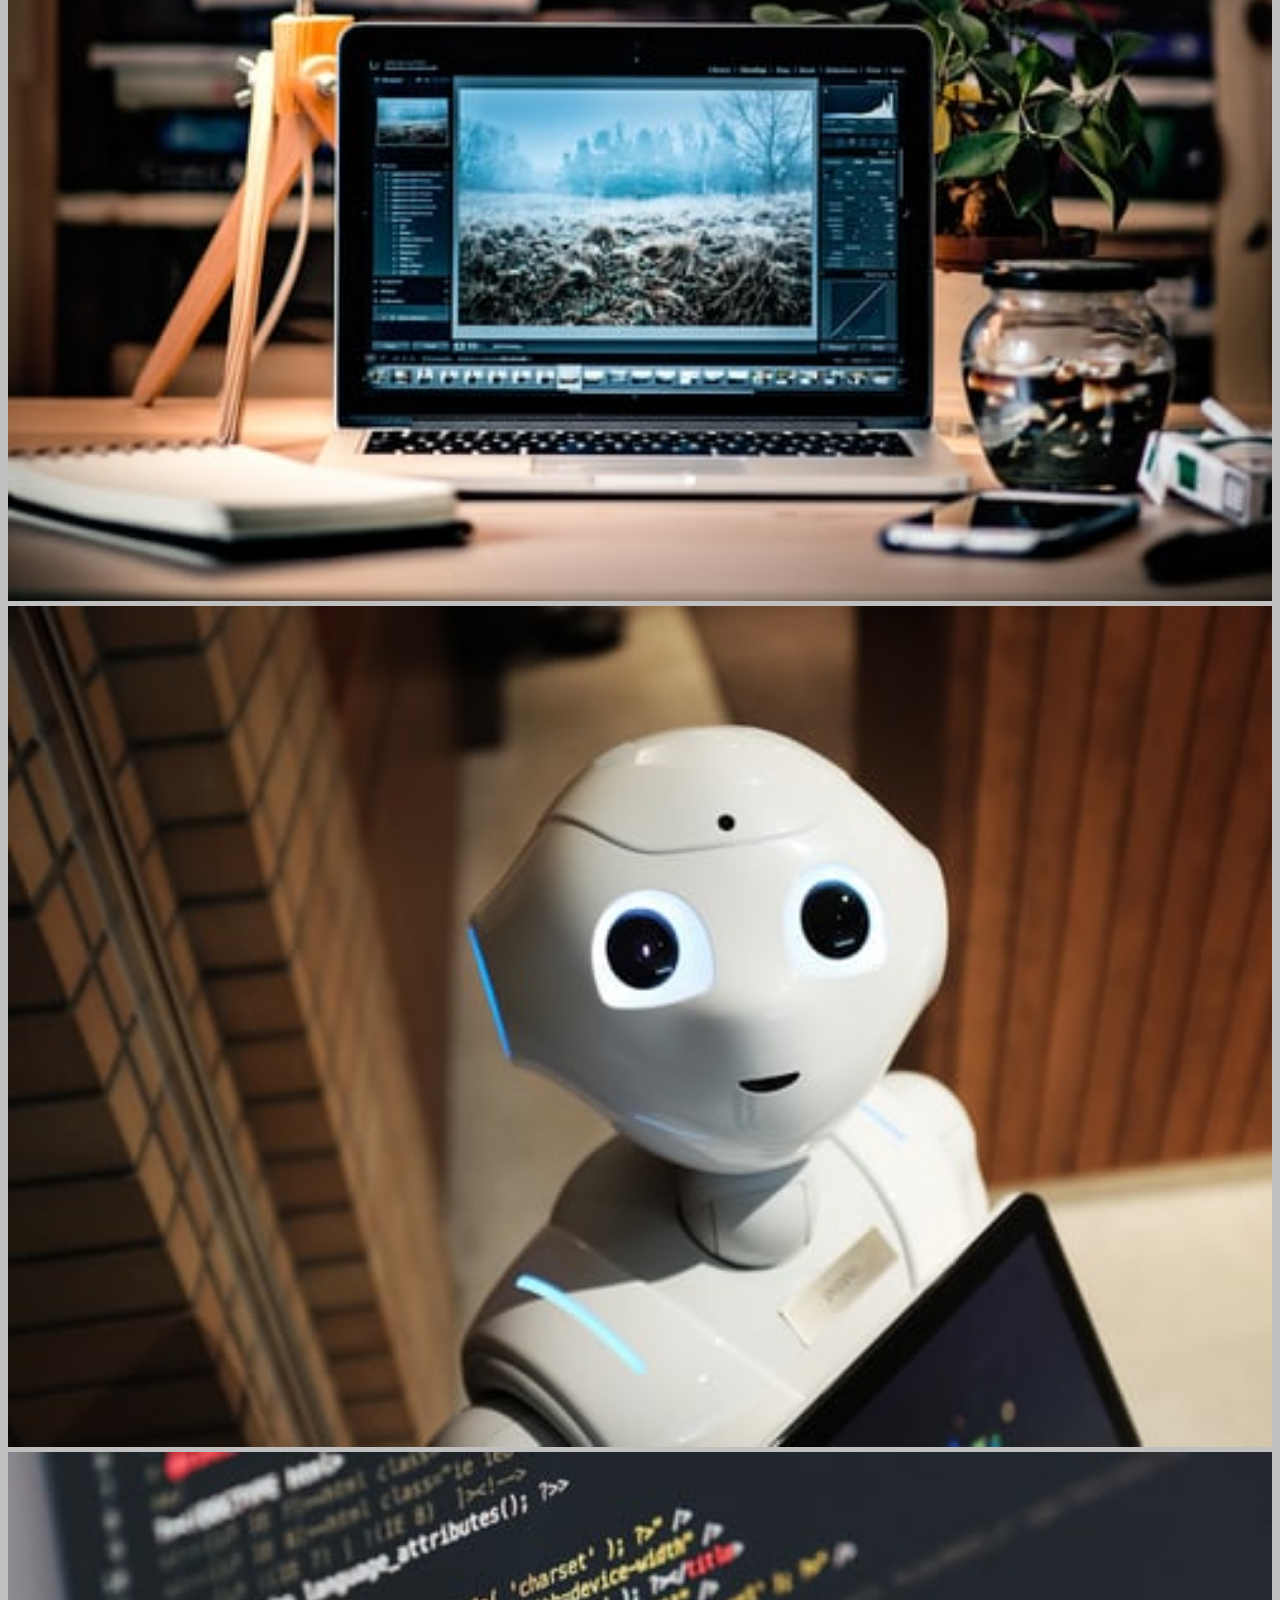
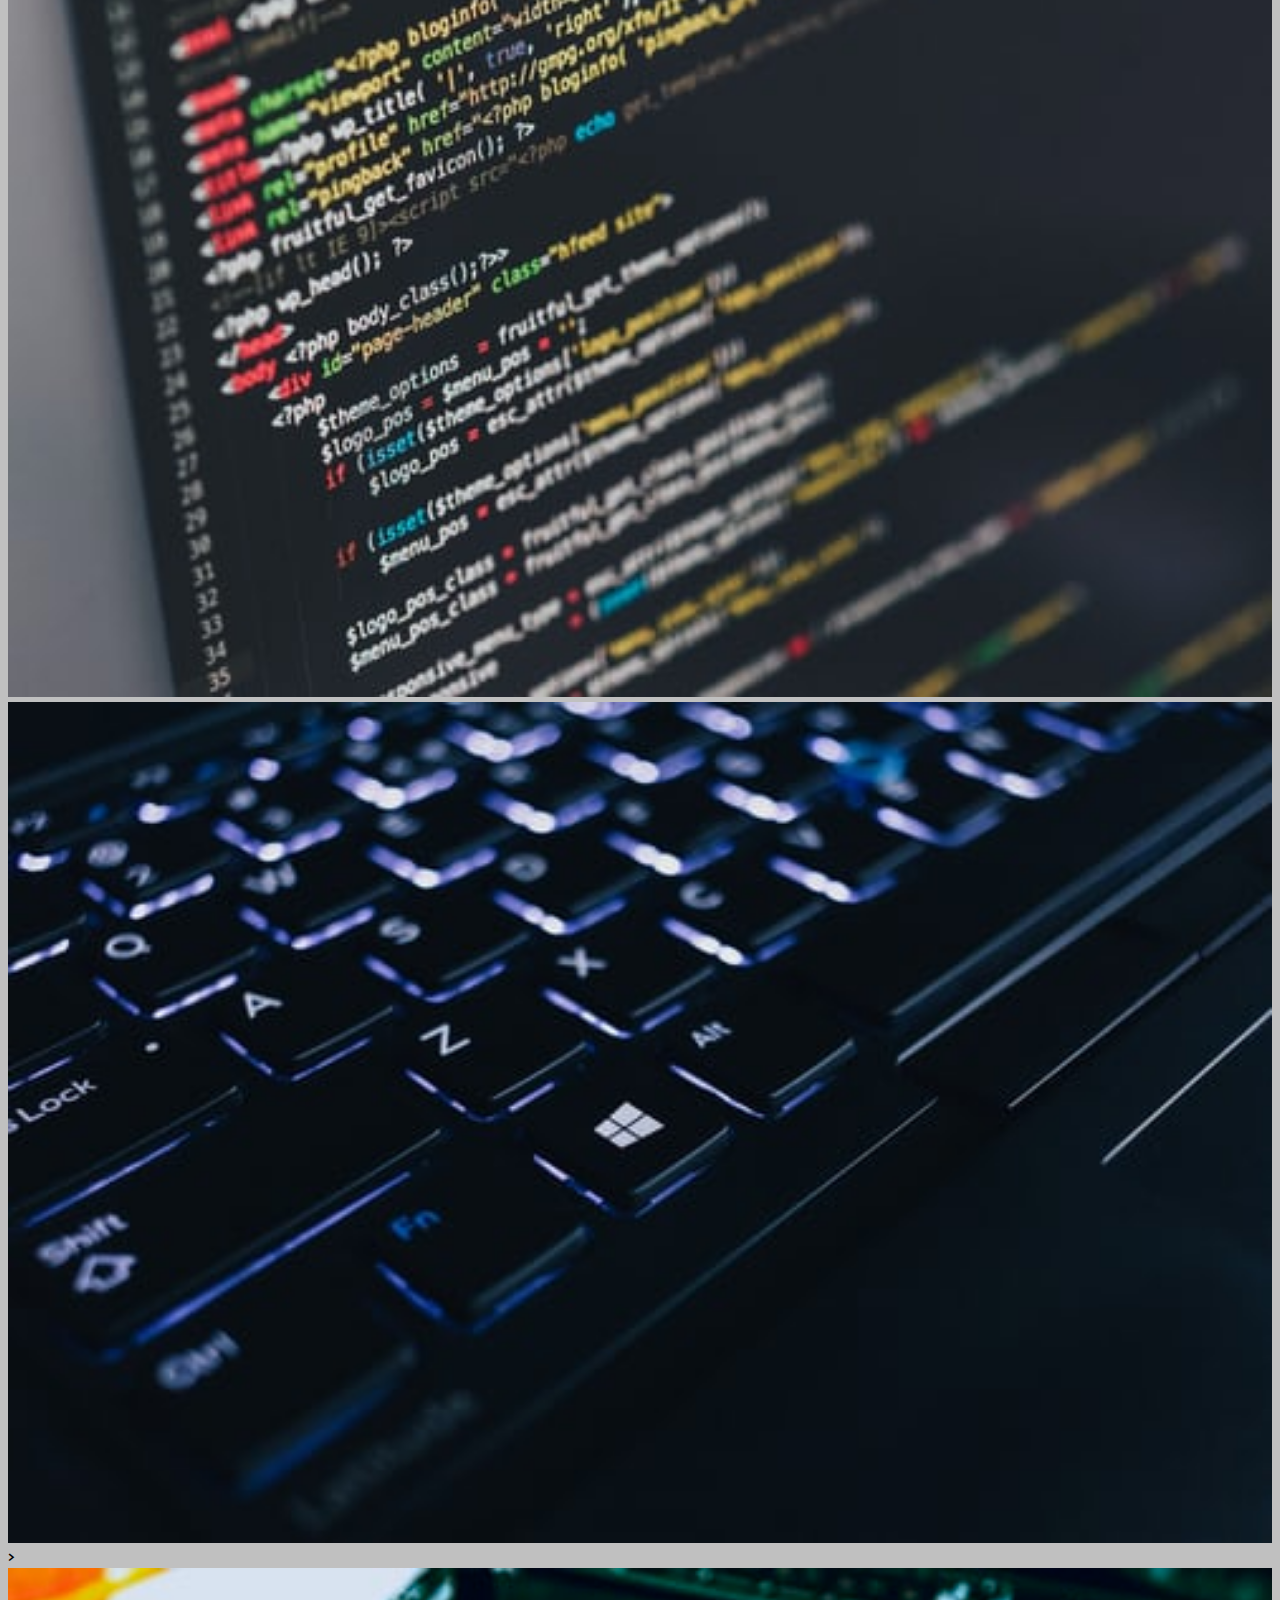
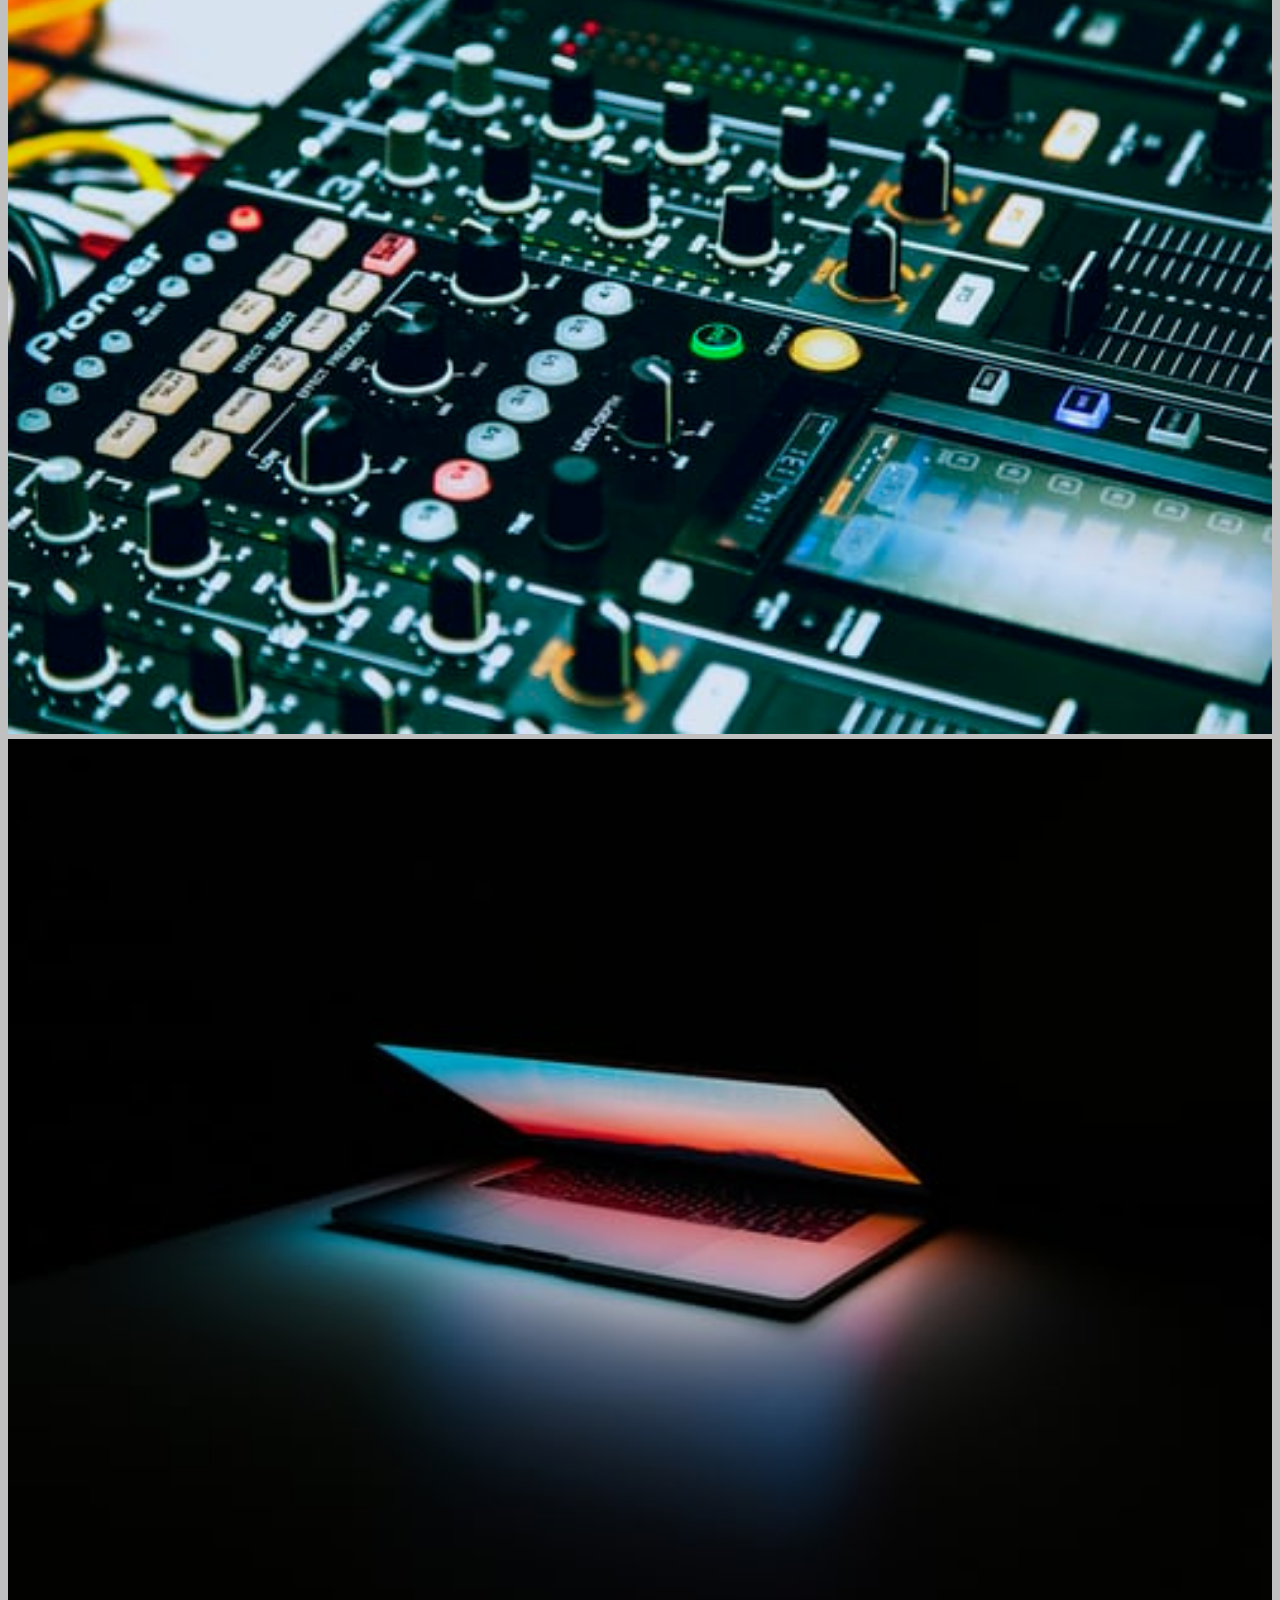
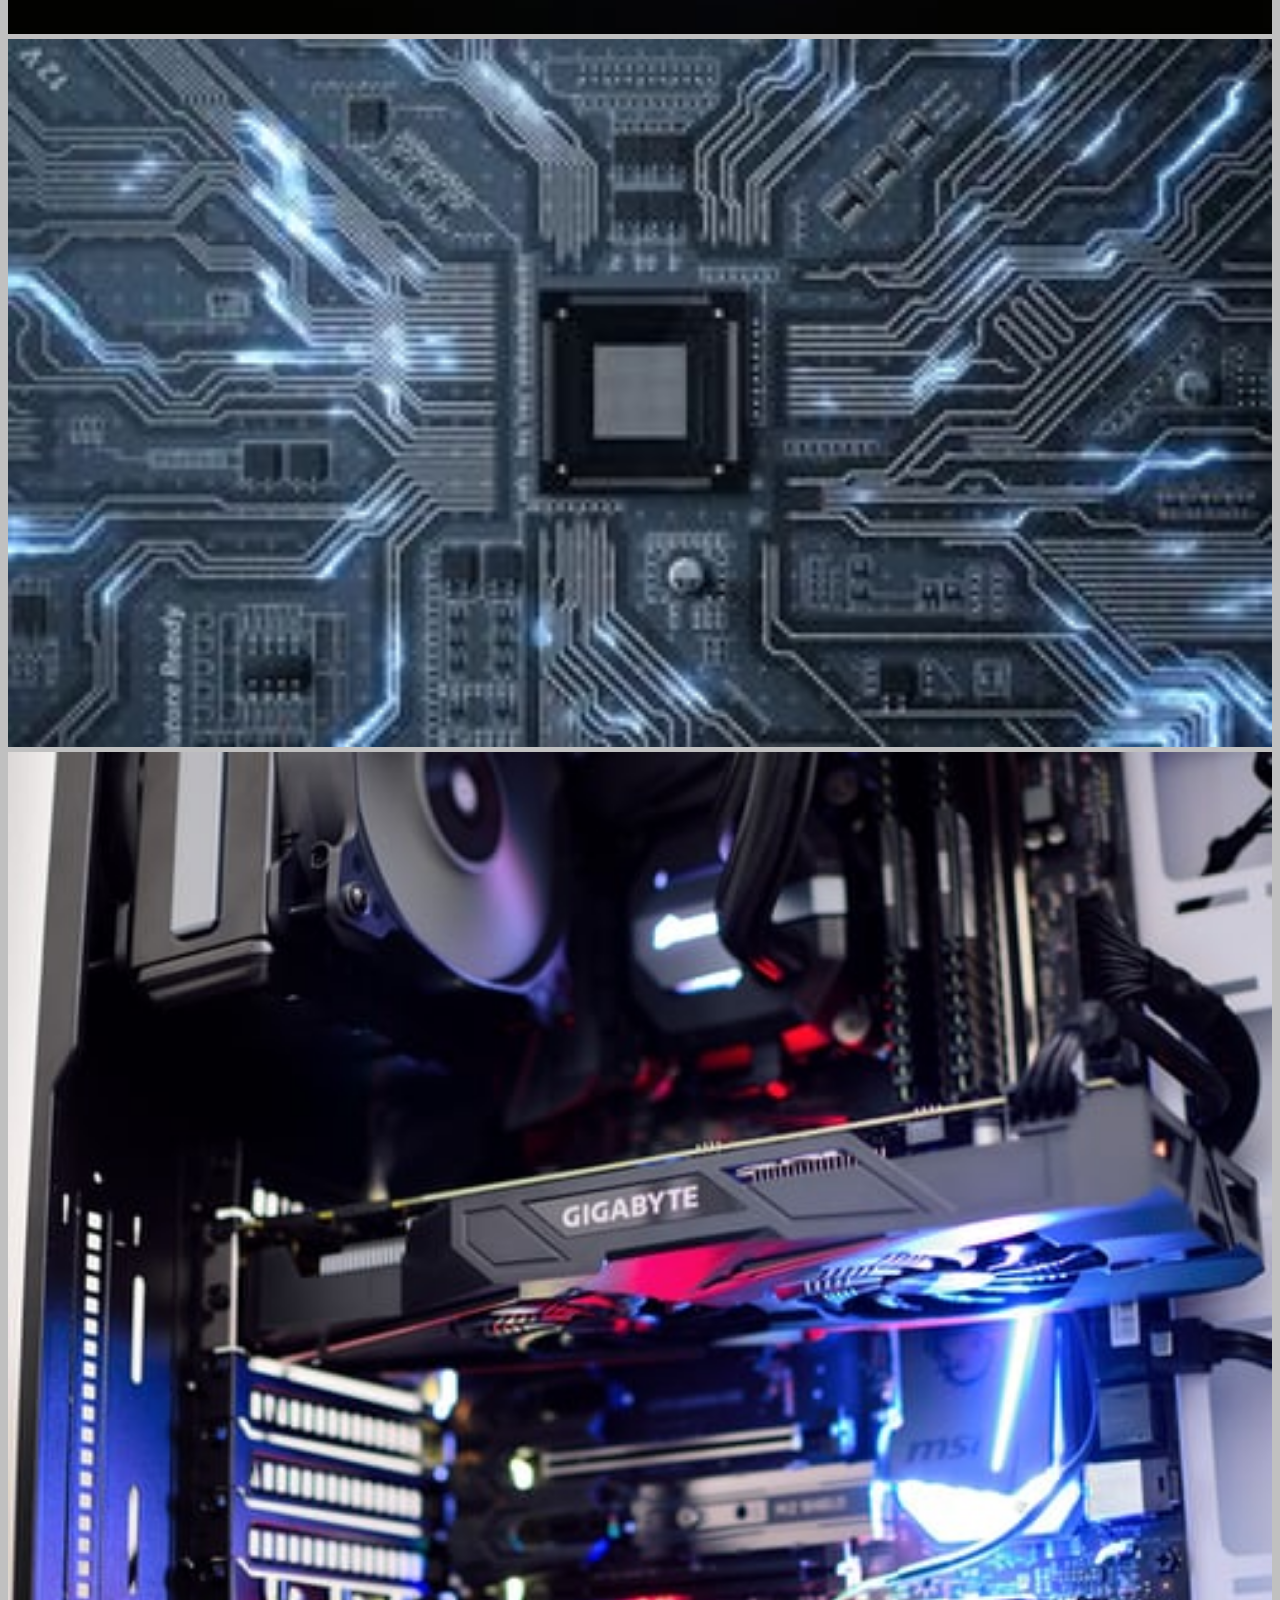
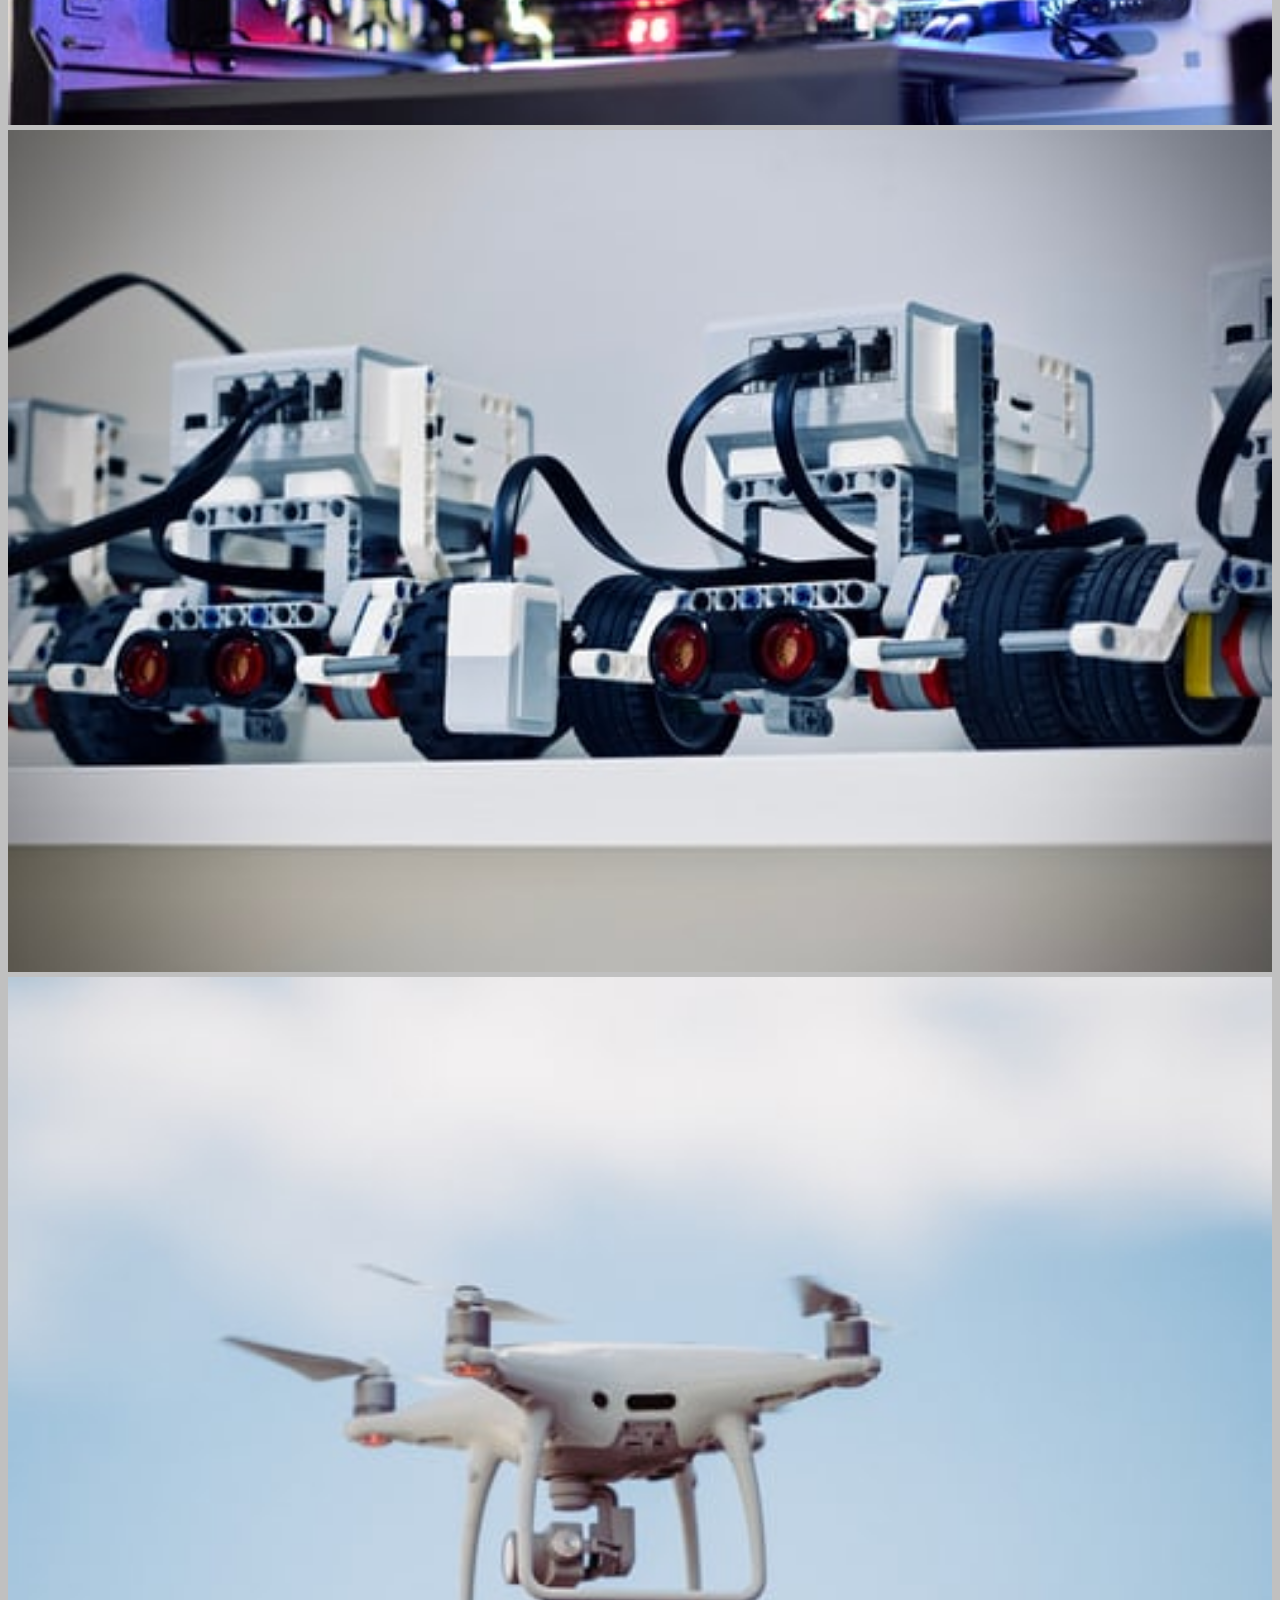
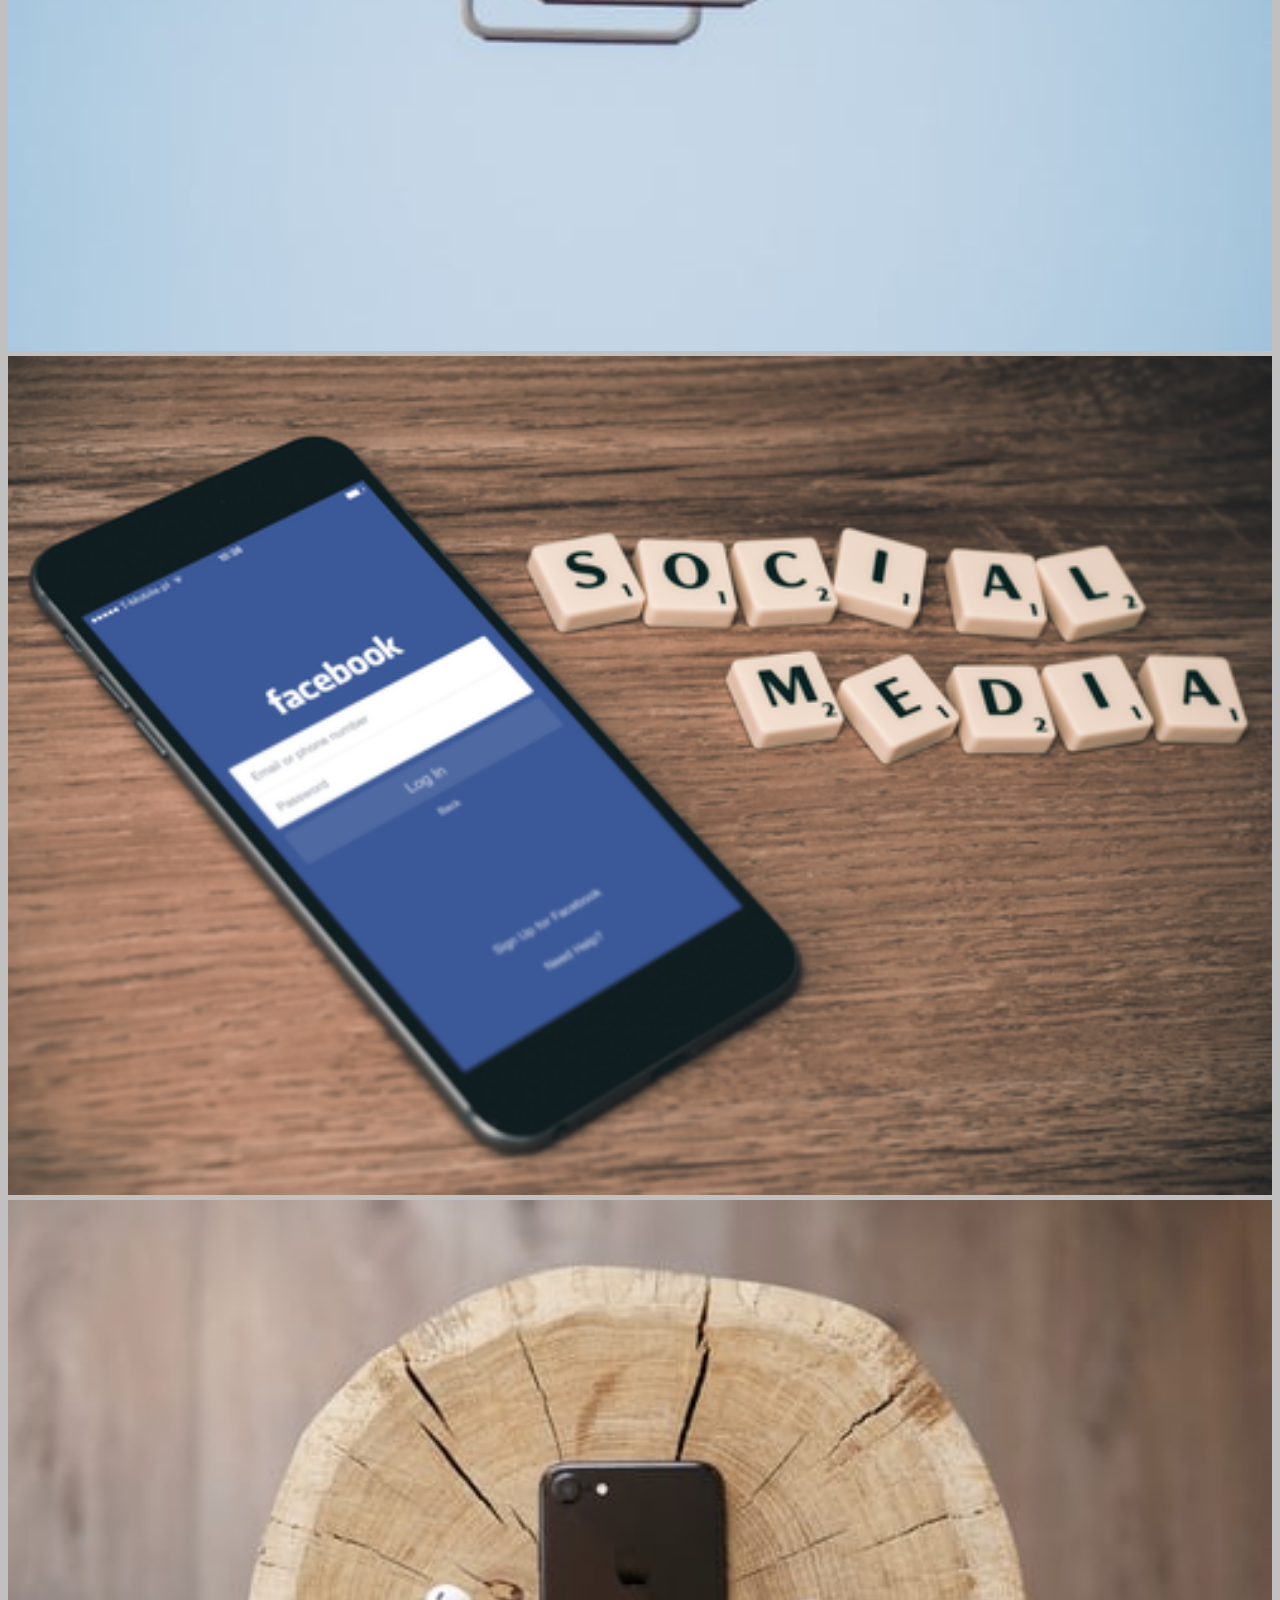
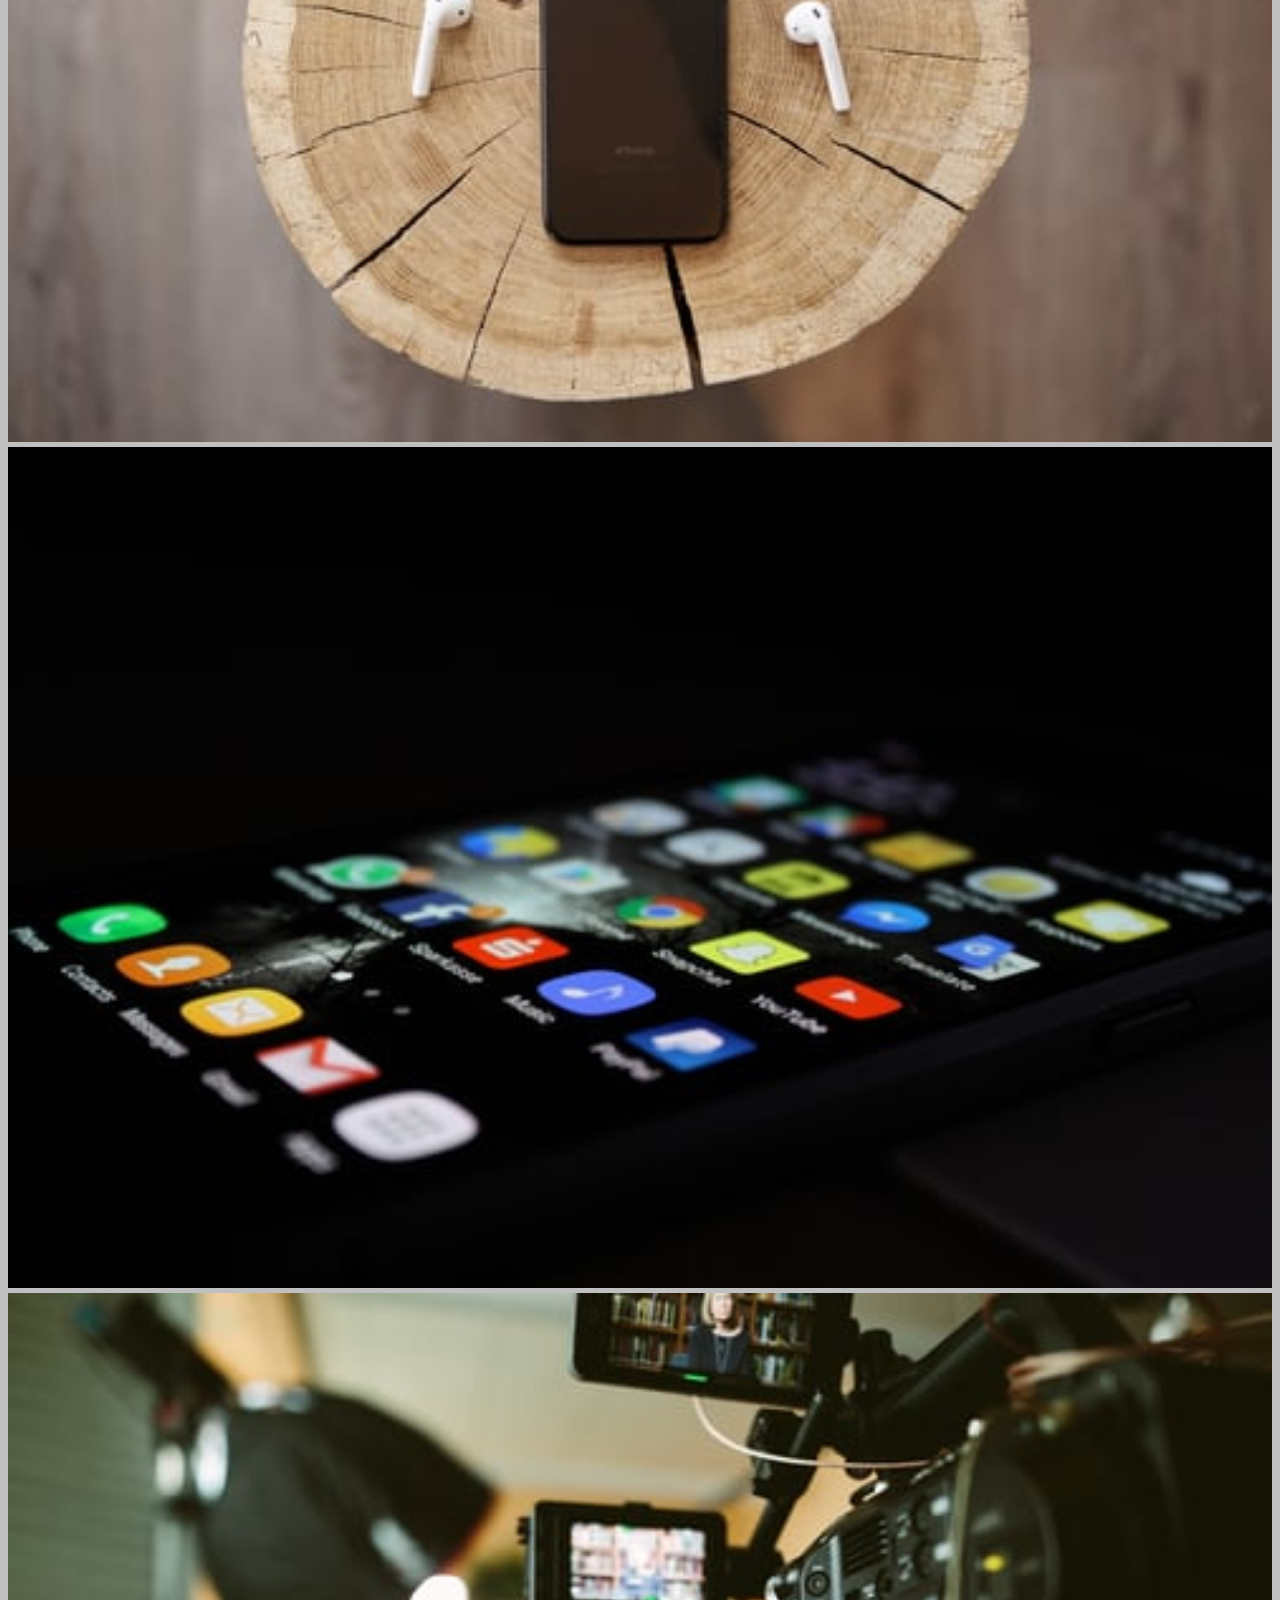
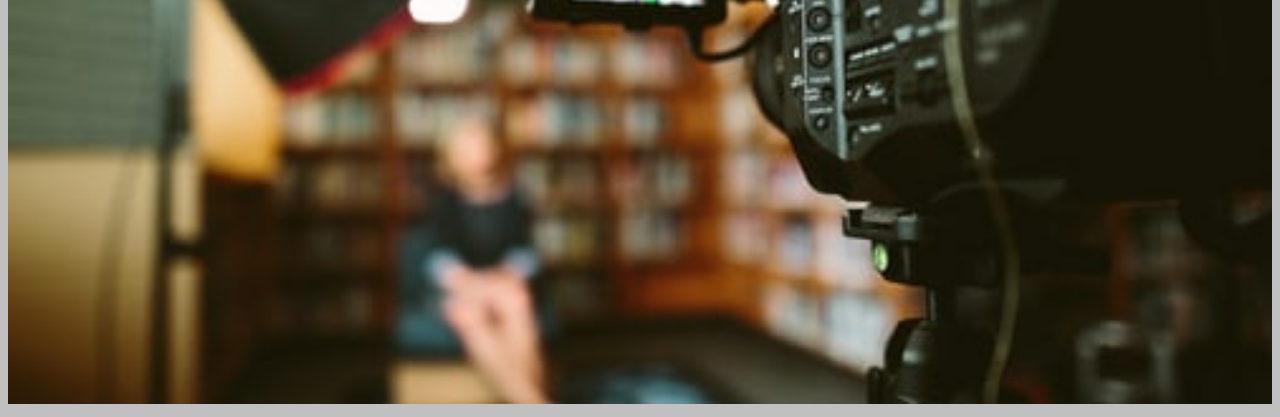
<file: tech.html>
<!DOCTYPE html>
<html>
<head>
	<meta charset="utf-8">
	<title>image gallery</title>
	<link href="https://fonts.googleapis.com/css2?family=Staatliches&display=swap" rel="stylesheet">
	<link rel="stylesheet" href="https://stackpath.bootstrapcdn.com/bootstrap/4.5.0/css/bootstrap.min.css" integrity="sha384-9aIt2nRpC12Uk9gS9baDl411NQApFmC26EwAOH8WgZl5MYYxFfc+NcPb1dKGj7Sk" crossorigin="anonymous">
	<link rel="stylesheet" type="text/css" href="./css/styleindex.css">
</head>
<body>
	<nav class="navbar navbar-expand-lg navbar-dark">
		<a class="navbar-brand" href="index.html"><img src="./img/mainlogo.png" height="50px" width="70px"></a>
  		<a class="navbar-brand" href="index.html">image gallery</a>
  		<button class="navbar-toggler" type="button" data-toggle="collapse" data-target="#navbarSupportedContent" aria-controls="navbarSupportedContent" aria-expanded="false" aria-label="Toggle navigation">
    		<span class="navbar-toggler-icon"></span>
  		</button>

  		<div class="collapse navbar-collapse" id="navbarSupportedContent">
    		<ul class="navbar-nav ml-auto">
      			<li class="nav-item">
        			<a class="nav-link" href="index.html">Home <span class="sr-only">(current)</span></a>
      			</li>
      			<li class="nav-item dropdown">
        			<a class="nav-link dropdown-toggle" href="#" id="navbarDropdown" role="button" data-toggle="dropdown" aria-haspopup="true" aria-expanded="false">Contact me</a>
        			<div class="dropdown-menu" aria-labelledby="navbarDropdown">
          				<a class="dropdown-item" href="https://www.instagram.com/sivaram_srk17/" target="_blank"><img class="dropdown-image" src="./img/social/instagram.png">Instagram</a>
          				<a class="dropdown-item" href="https://www.facebook.com/sivaram.kumar.165/" target="_blank"><img class="dropdown-image" src="./img/social/facebook.png">Facebook</a>
          				<a class="dropdown-item" href="https://twitter.com/Sivaram48534158" target="_blanks"><img class="dropdown-image" src="./img/social/twitter.png">Twitter</a>
        			</div>
      			</li>
    		</ul>
  		</div>
	</nav>
	<div class="container-fluid">
		<h1 class="title">tech</h1>
		<div class="row">
			<div class="col-lg-4 col-md-6 col-sm-12 col-xs-12">
					<img src="./img/tech/image1.png" width="100%" height="90%">
			</div>
			<div class="col-lg-4 col-md-6 col-sm-12 col-xs-12">
					<img src="./img/tech/image2.png" width="100%" height="90%">
			</div>
			<div class="col-lg-4 col-md-6 col-sm-12 col-xs-12">
					<img src="./img/tech/image3.png" width="100%" height="90%">
			</div>
			<div class="col-lg-4 col-md-6 col-sm-12 col-xs-12">
					<img src="./img/tech/image4.png" width="100%" height="90%">
			</div>
			<div class="col-lg-4 col-md-6 col-sm-12 col-xs-12">
					<img src="./img/tech/image5.png" width="100%" height="90%">>
			</div>
			<div class="col-lg-4 col-md-6 col-sm-12 col-xs-12">
					<img src="./img/tech/image6.png" width="100%" height="90%">
			</div>
			<div class="col-lg-4 col-md-6 col-sm-12 col-xs-12">
					<img src="./img/tech/image7.png" width="100%" height="90%">
			</div>
			<div class="col-lg-4 col-md-6 col-sm-12 col-xs-12">
					<img  src="./img/tech/image8.png" width="100%" height="90%">
			</div>
			<div class="col-lg-4 col-md-6 col-sm-12 col-xs-12">
					<img src="./img/tech/image9.png" width="100%" height="90%">
			</div>
			<div class="col-lg-4 col-md-6 col-sm-12 col-xs-12">
					<img src="./img/tech/image10.png" width="100%" height="90%">
			</div>
			<div class="col-lg-4 col-md-6 col-sm-12 col-xs-12">
					<img src="./img/tech/image11.png" width="100%" height="90%">
			</div>
			<div class="col-lg-4 col-md-6 col-sm-12 col-xs-12">
					<img src="./img/tech/image12.png" width="100%" height="90%">
			</div>
			<div class="col-lg-4 col-md-6 col-sm-12 col-xs-12">
					<img src="./img/tech/image13.png" width="100%" height="90%">
			</div>
			<div class="col-lg-4 col-md-6 col-sm-12 col-xs-12">
					<img src="./img/tech/image14.png" width="100%" height="90%">
			</div>
			<div class="col-lg-4 col-md-6 col-sm-12 col-xs-12">
					<img src="./img/tech/image15.png" width="100%" height="90%">
			</div>
		</div>
	</div>
	<script src="https://code.jquery.com/jquery-3.5.1.slim.min.js" integrity="sha384-DfXdz2htPH0lsSSs5nCTpuj/zy4C+OGpamoFVy38MVBnE+IbbVYUew+OrCXaRkfj" crossorigin="anonymous"></script>
	<script src="https://cdn.jsdelivr.net/npm/popper.js@1.16.0/dist/umd/popper.min.js" integrity="sha384-Q6E9RHvbIyZFJoft+2mJbHaEWldlvI9IOYy5n3zV9zzTtmI3UksdQRVvoxMfooAo" crossorigin="anonymous"></script>
	<script src="https://stackpath.bootstrapcdn.com/bootstrap/4.5.0/js/bootstrap.min.js" integrity="sha384-OgVRvuATP1z7JjHLkuOU7Xw704+h835Lr+6QL9UvYjZE3Ipu6Tp75j7Bh/kR0JKI" crossorigin="anonymous"></script>
</body>
</html>
</file>
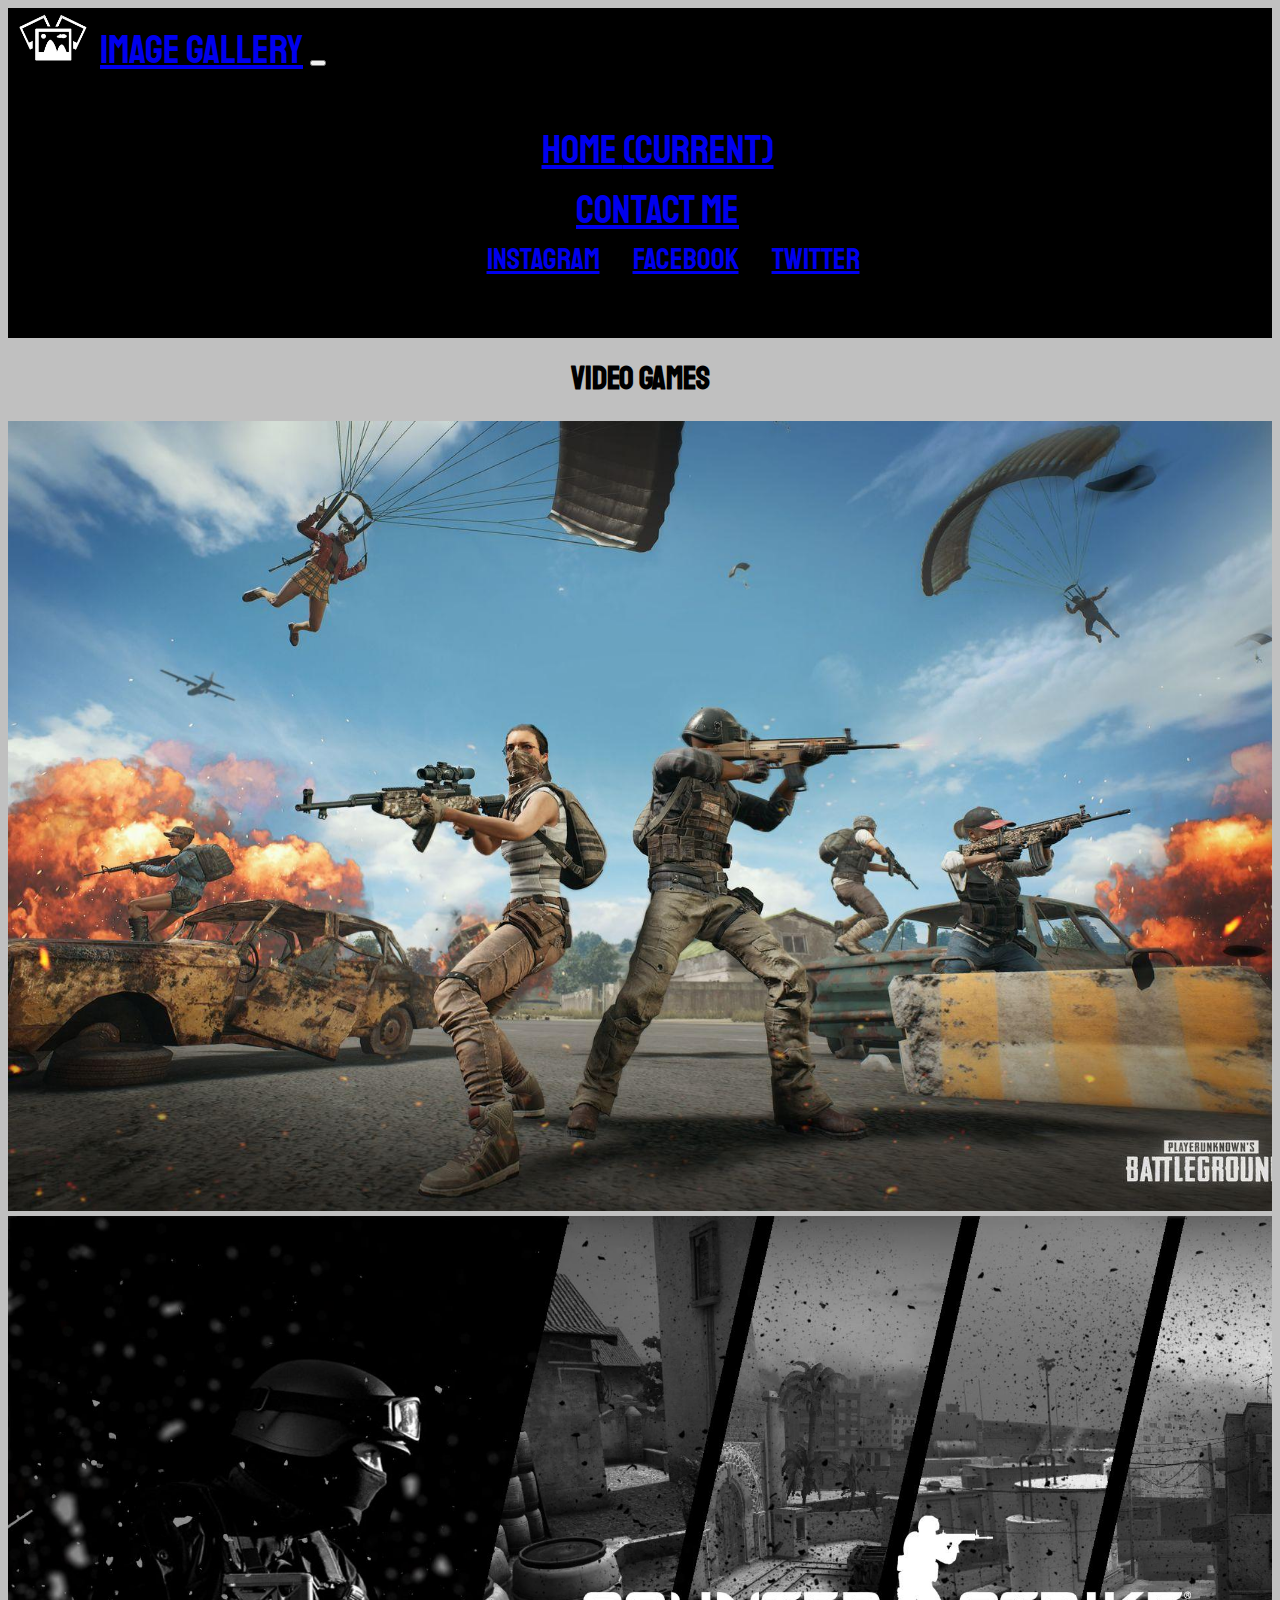
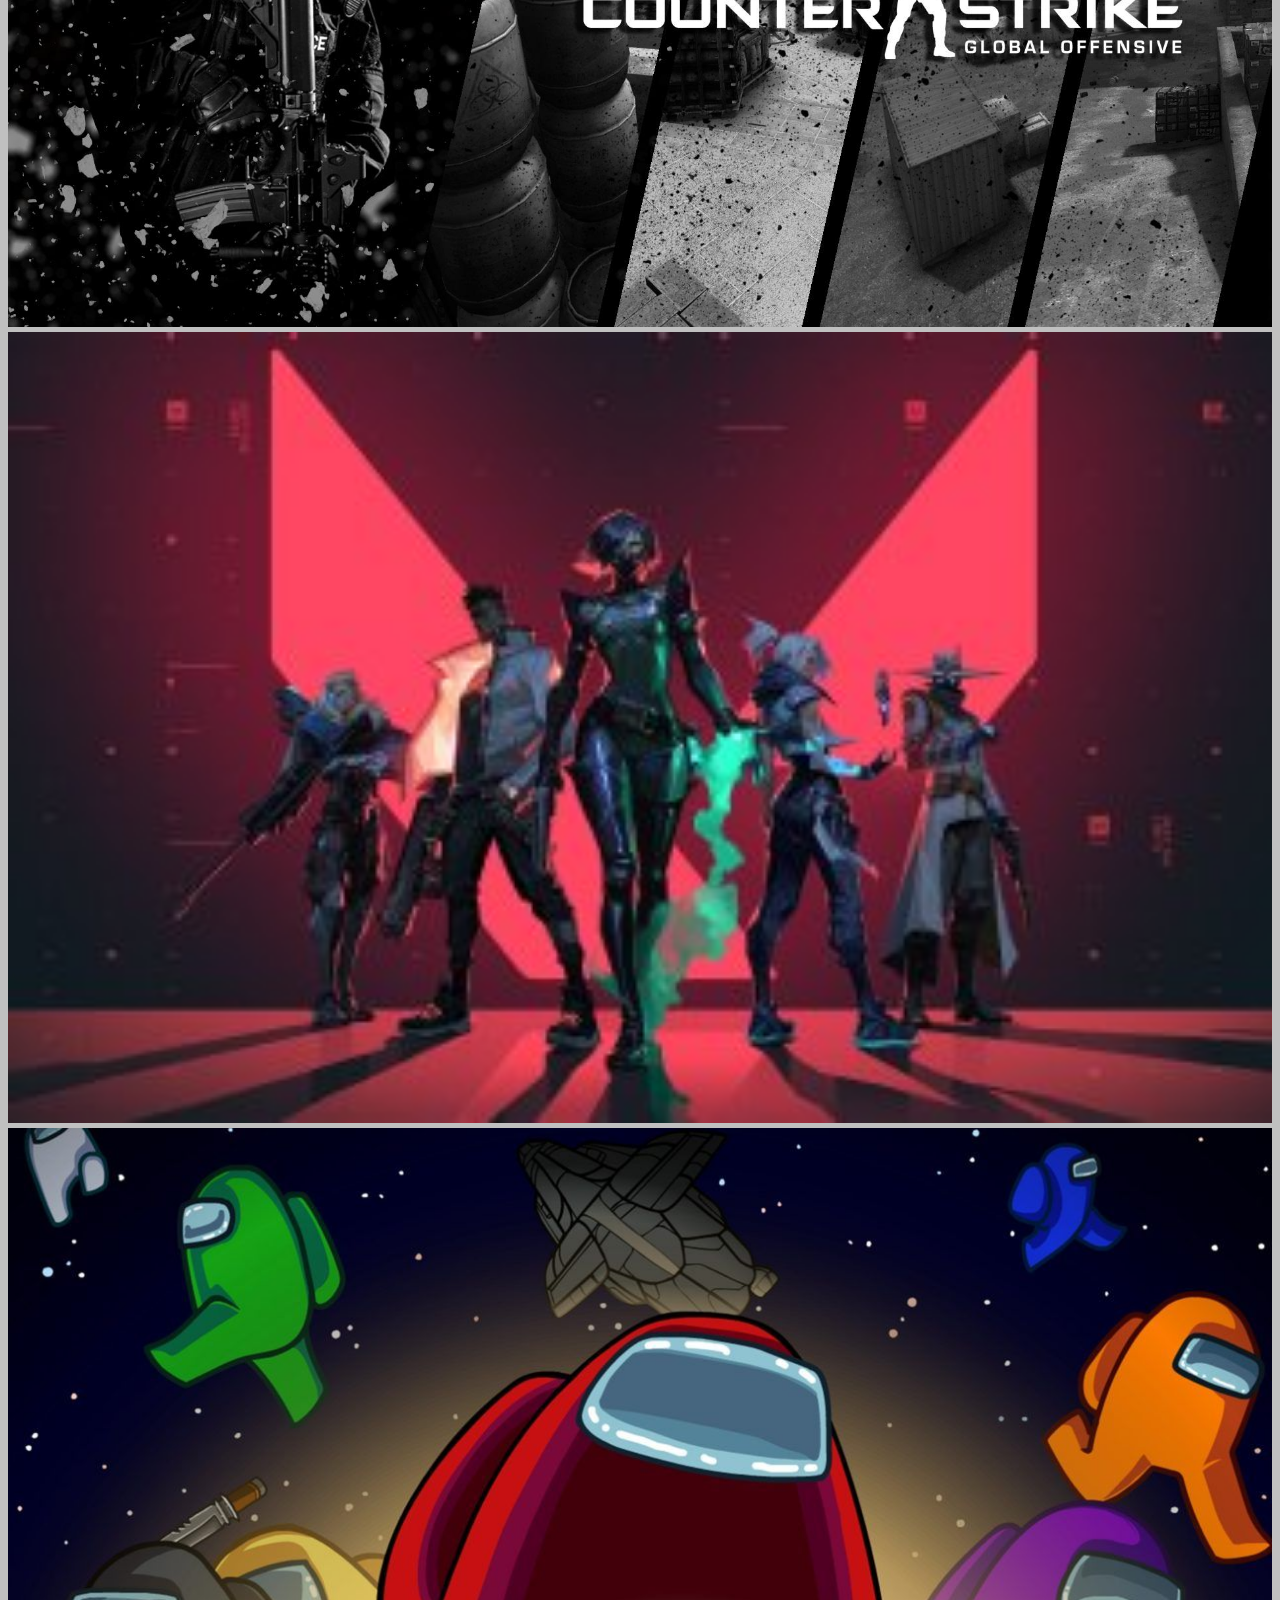
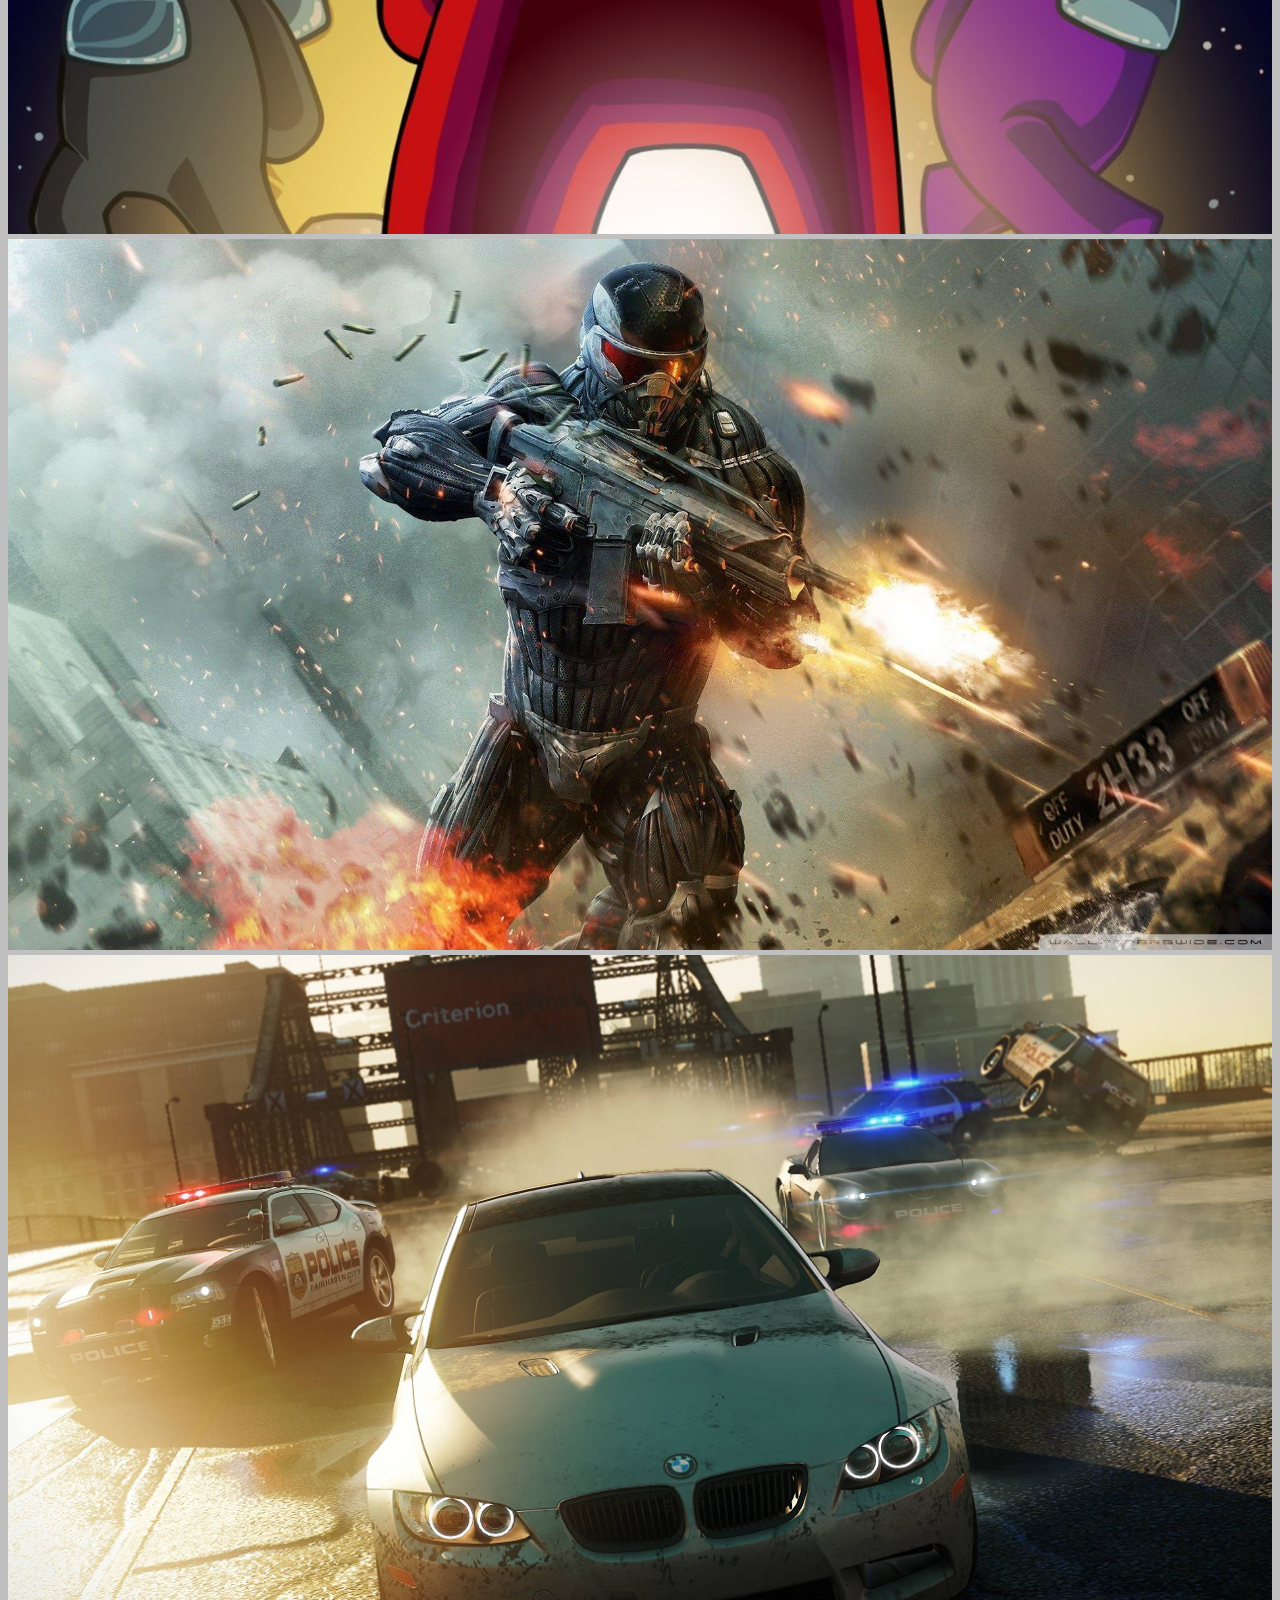
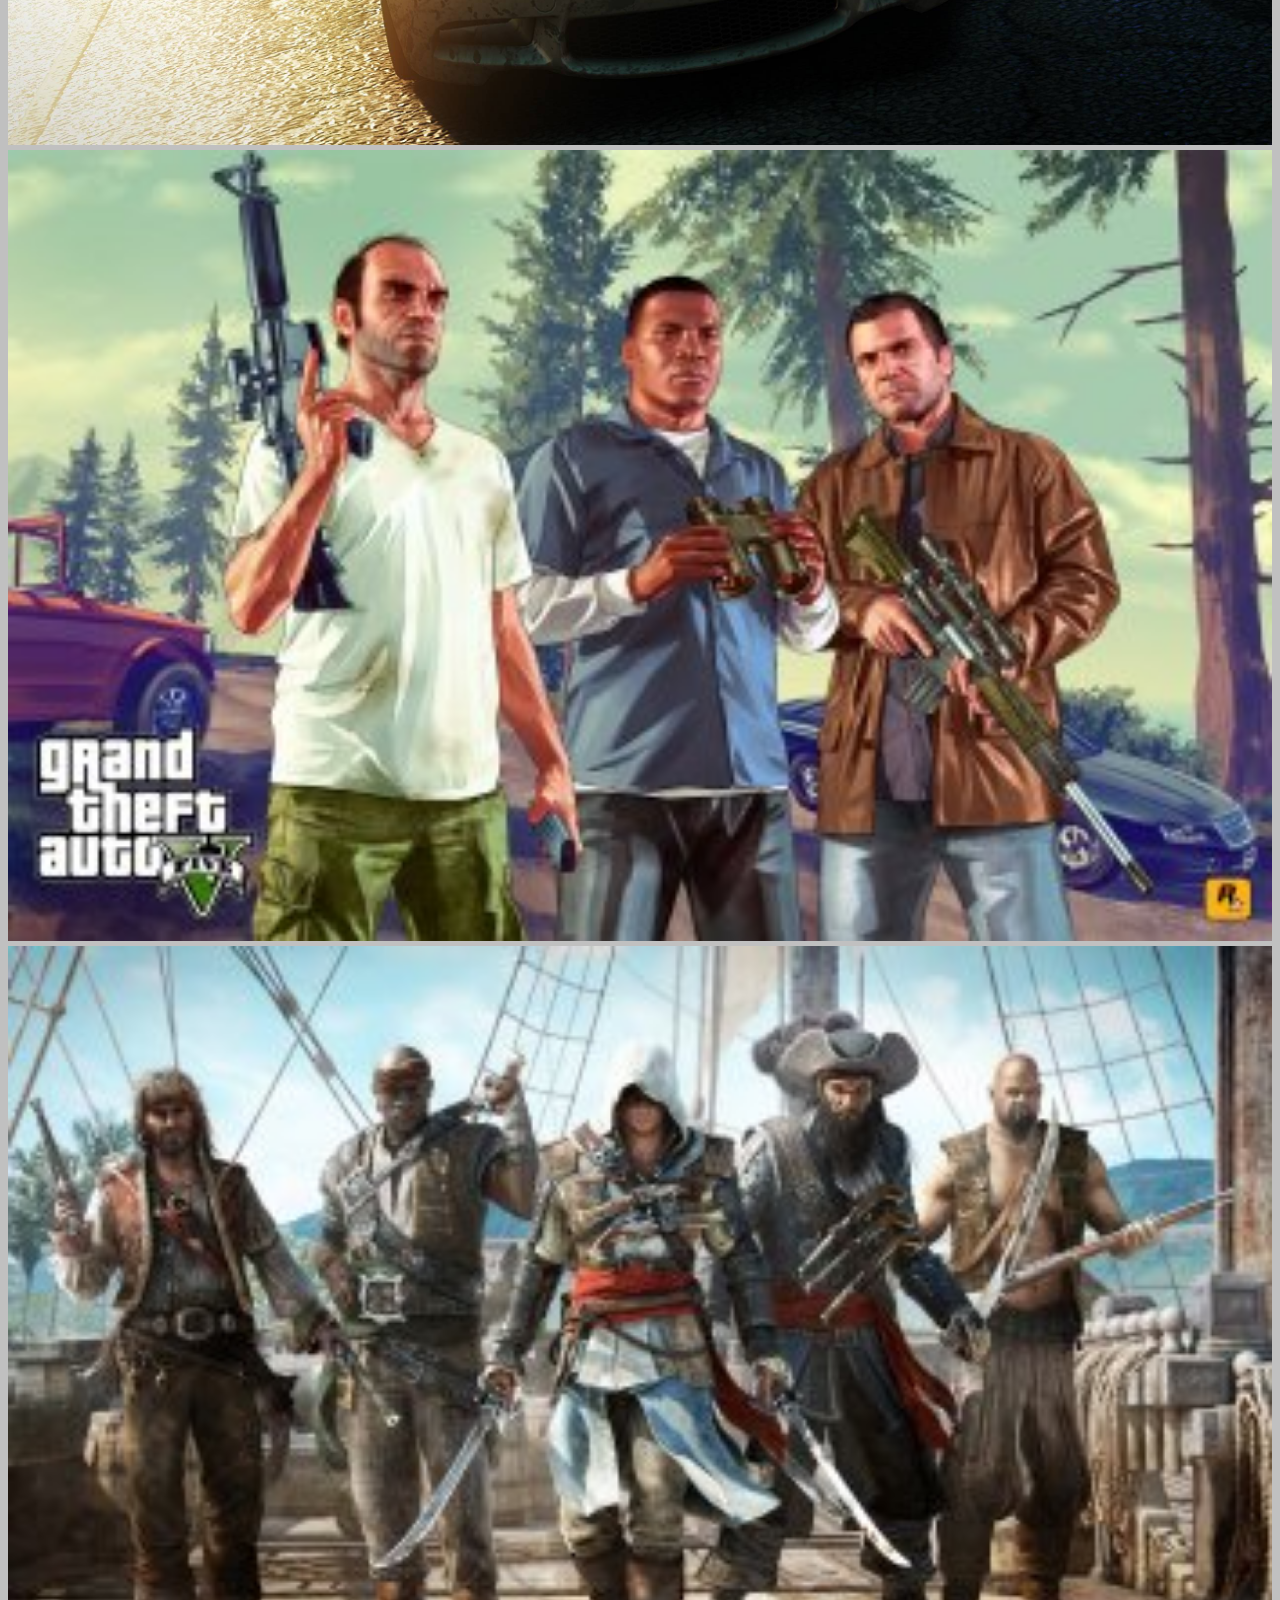
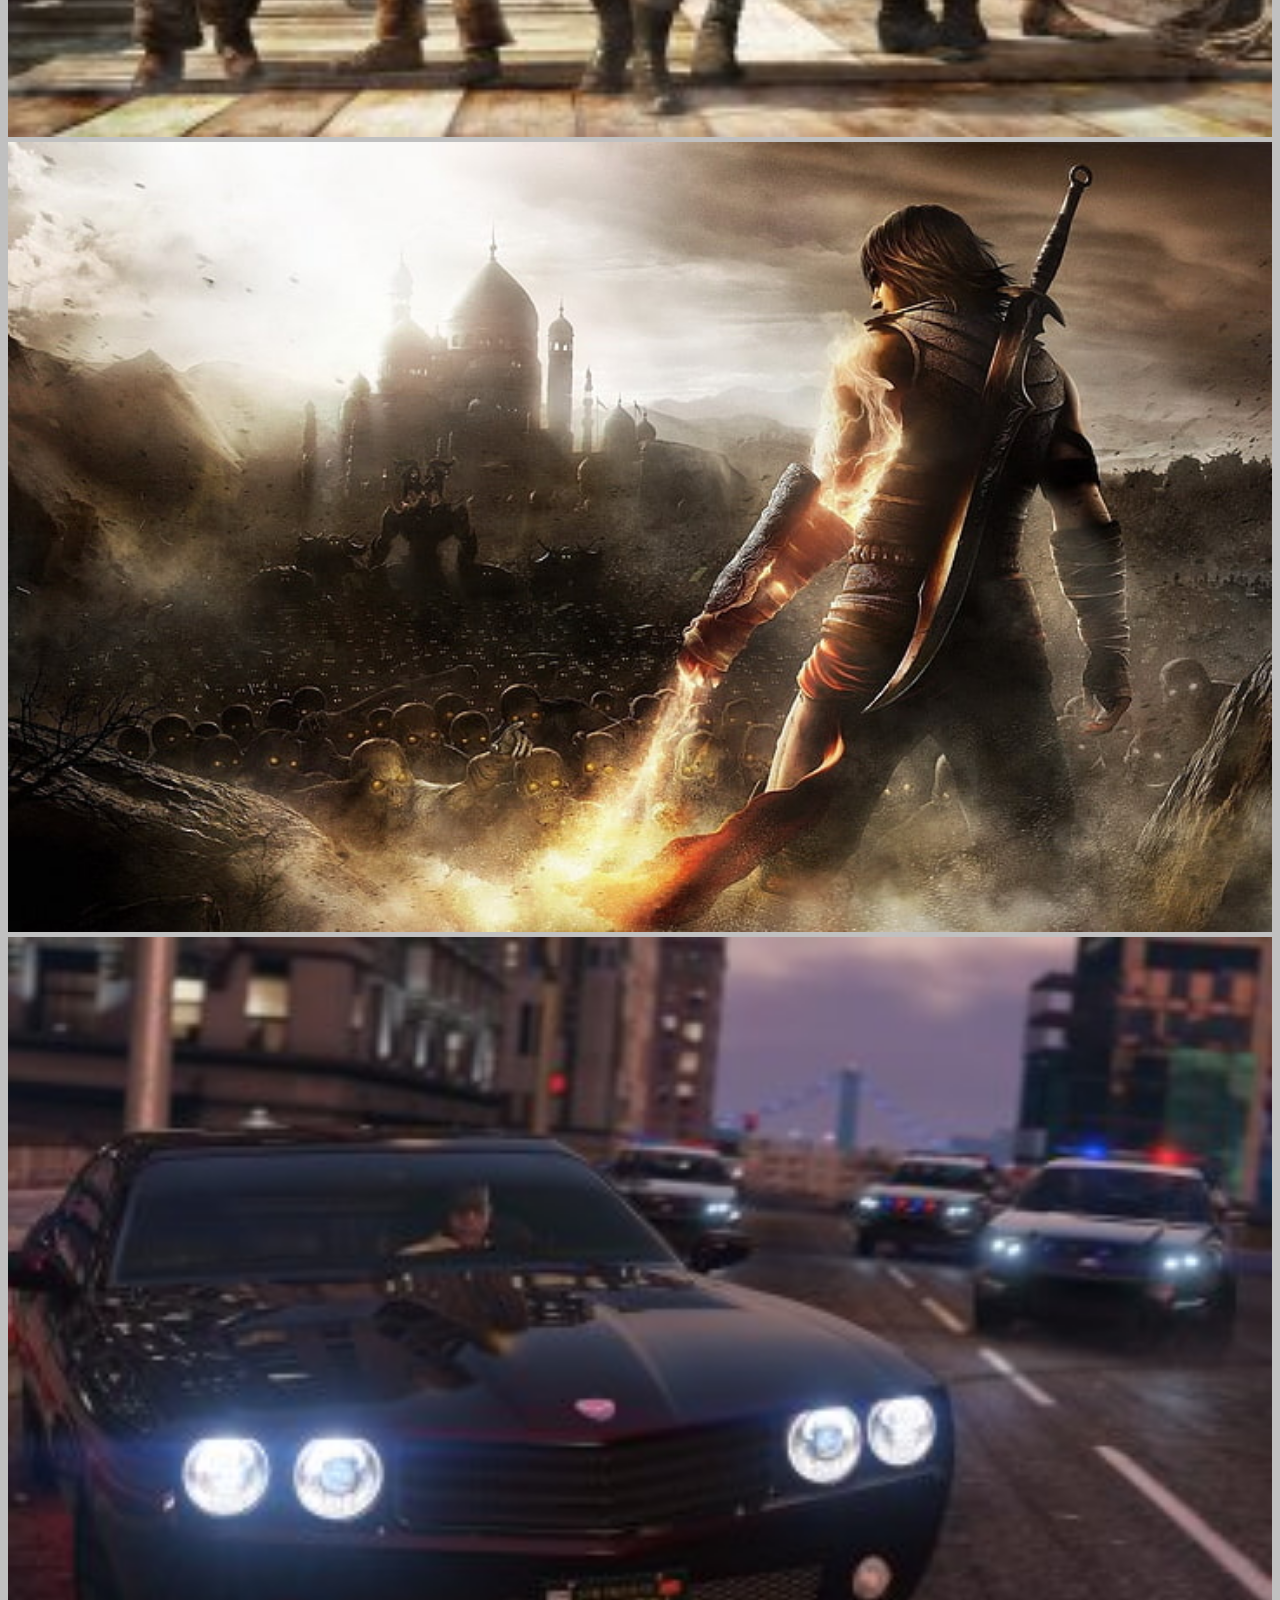
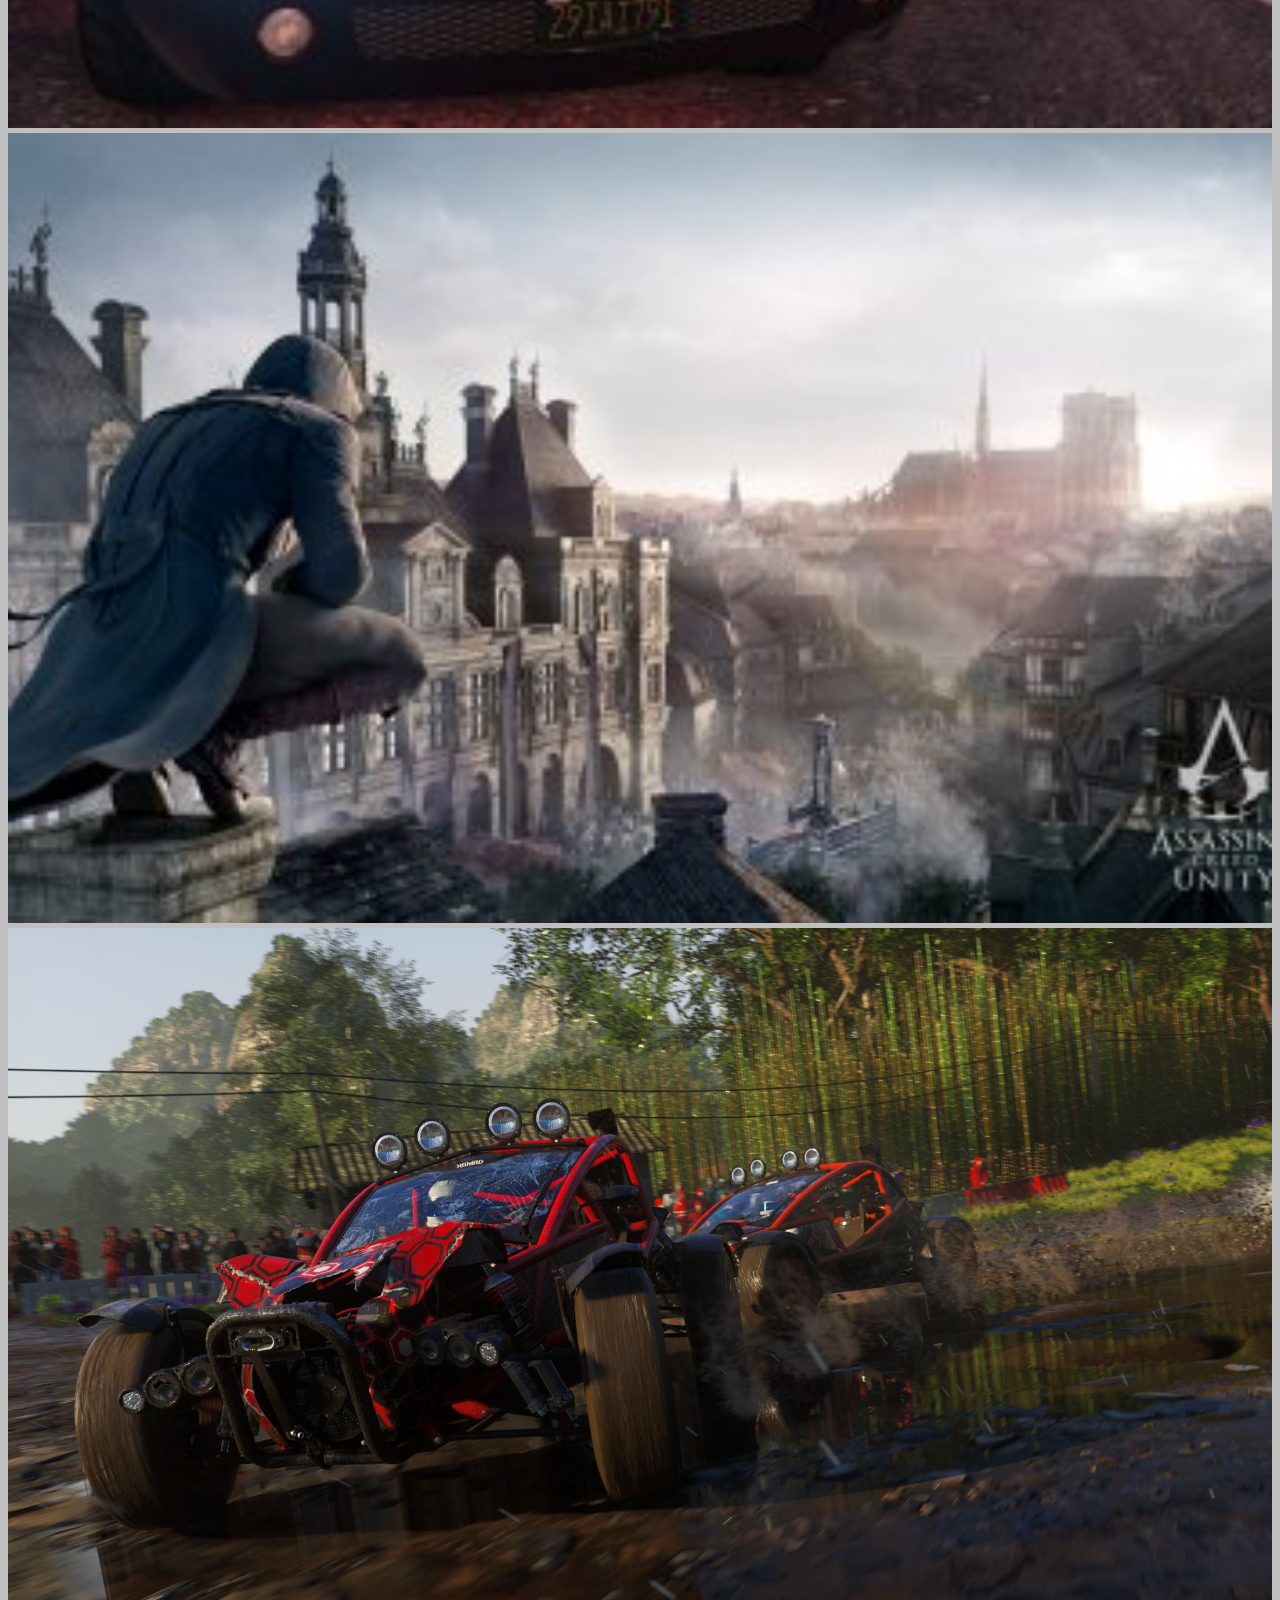
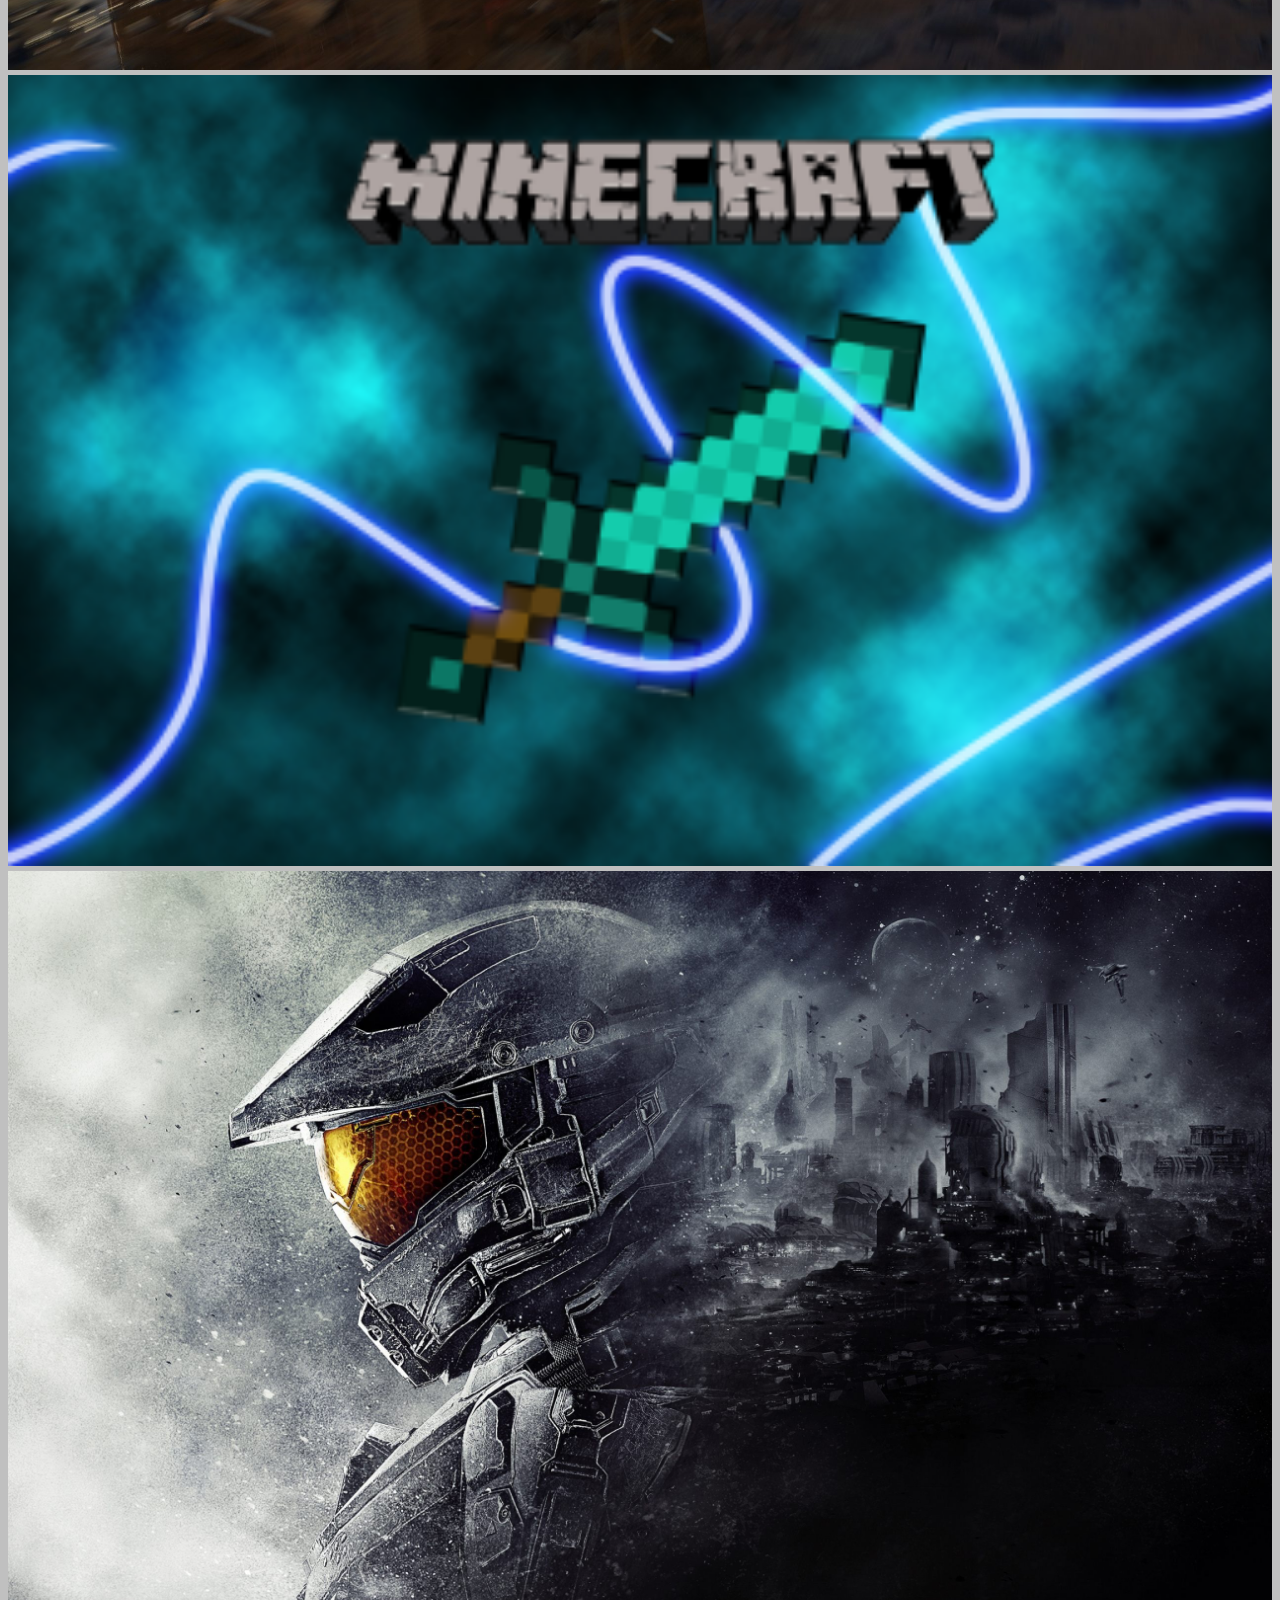
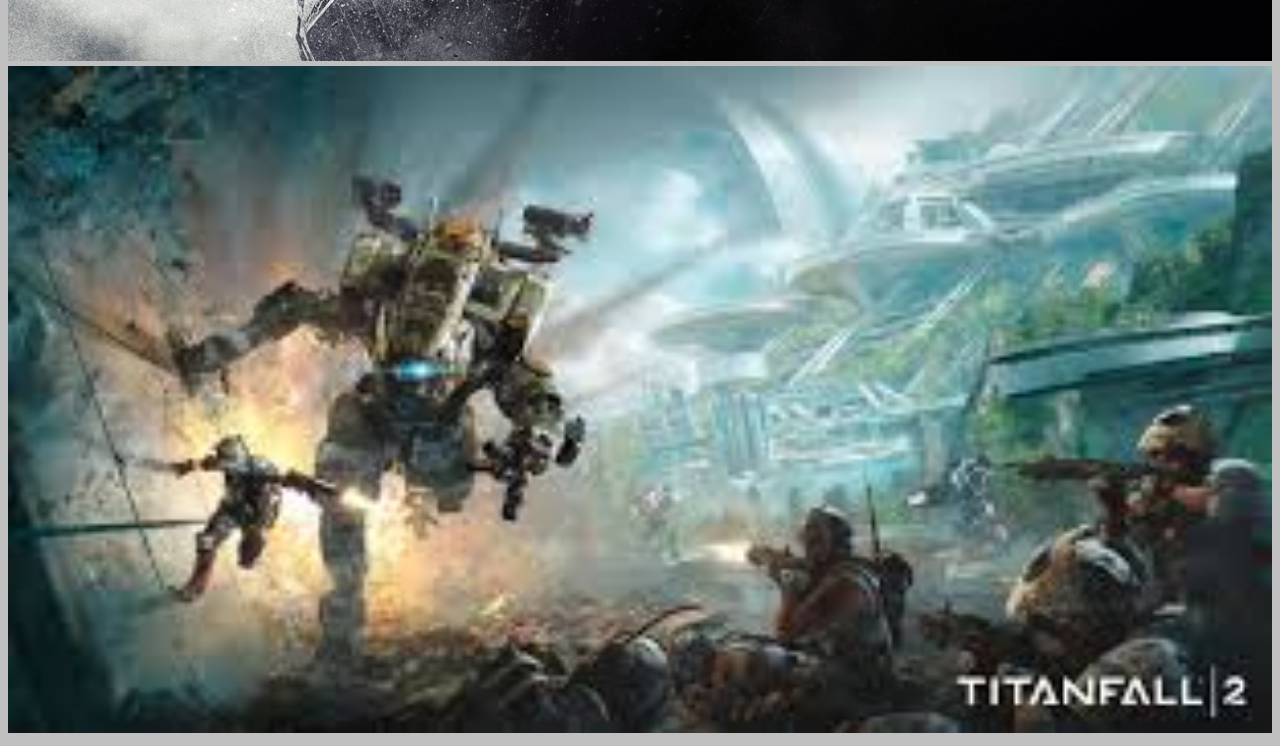
<file: videogame.html>
<!DOCTYPE html>
<html>
<head>
	<meta charset="utf-8">
	<title>image gallery</title>
	<link href="https://fonts.googleapis.com/css2?family=Staatliches&display=swap" rel="stylesheet">
	<link rel="stylesheet" href="https://stackpath.bootstrapcdn.com/bootstrap/4.5.0/css/bootstrap.min.css" integrity="sha384-9aIt2nRpC12Uk9gS9baDl411NQApFmC26EwAOH8WgZl5MYYxFfc+NcPb1dKGj7Sk" crossorigin="anonymous">
	<link rel="stylesheet" type="text/css" href="./css/styleindex.css">
</head>
<body>
	<nav class="navbar navbar-expand-lg navbar-dark">
		<a class="navbar-brand" href="index.html"><img src="./img/mainlogo.png" height="50px" width="70px"></a>
  		<a class="navbar-brand" href="index.html">image gallery</a>
  		<button class="navbar-toggler" type="button" data-toggle="collapse" data-target="#navbarSupportedContent" aria-controls="navbarSupportedContent" aria-expanded="false" aria-label="Toggle navigation">
    		<span class="navbar-toggler-icon"></span>
  		</button>

  		<div class="collapse navbar-collapse" id="navbarSupportedContent">
    		<ul class="navbar-nav ml-auto">
      			<li class="nav-item">
        			<a class="nav-link" href="index.html">Home <span class="sr-only">(current)</span></a>
      			</li>
      			<li class="nav-item dropdown">
        			<a class="nav-link dropdown-toggle" href="#" id="navbarDropdown" role="button" data-toggle="dropdown" aria-haspopup="true" aria-expanded="false">Contact me</a>
        			<div class="dropdown-menu" aria-labelledby="navbarDropdown">
          				<a class="dropdown-item" href="https://www.instagram.com/sivaram_srk17/" target="_blank"><img class="dropdown-image" src="./img/social/instagram.png">Instagram</a>
          				<a class="dropdown-item" href="https://www.facebook.com/sivaram.kumar.165/" target="_blank"><img class="dropdown-image" src="./img/social/facebook.png">Facebook</a>
          				<a class="dropdown-item" href="https://twitter.com/Sivaram48534158" target="_blanks"><img class="dropdown-image" src="./img/social/twitter.png">Twitter</a>
        			</div>
      			</li>
    		</ul>
  		</div>
	</nav>
	<div class="container-fluid">
		<h1 class="title">video games</h1>
		<div class="row">
			<div class="col-lg-4 col-md-6 col-sm-12 col-xs-12">
					<img src="./img/videogame/image1.png" width="100%" height="90%">
			</div>
			<div class="col-lg-4 col-md-6 col-sm-12 col-xs-12">
					<img src="./img/videogame/image2.png" width="100%" height="90%">
			</div>
			<div class="col-lg-4 col-md-6 col-sm-12 col-xs-12">
					<img src="./img/videogame/image3.png" width="100%" height="90%">
			</div>
			<div class="col-lg-4 col-md-6 col-sm-12 col-xs-12">
					<img src="./img/videogame/image4.png" width="100%" height="90%">
			</div>
			<div class="col-lg-4 col-md-6 col-sm-12 col-xs-12">
					<img src="./img/videogame/image5.png" width="100%" height="90%">
			</div>
			<div class="col-lg-4 col-md-6 col-sm-12 col-xs-12">
					<img src="./img/videogame/image6.png" width="100%" height="90%">
			</div>
			<div class="col-lg-4 col-md-6 col-sm-12 col-xs-12">
					<img src="./img/videogame/image7.png" width="100%" height="90%">
			</div>
			<div class="col-lg-4 col-md-6 col-sm-12 col-xs-12">
					<img  src="./img/videogame/image8.png" width="100%" height="90%">
			</div>
			<div class="col-lg-4 col-md-6 col-sm-12 col-xs-12">
					<img src="./img/videogame/image9.png" width="100%" height="90%">
			</div>
			<div class="col-lg-4 col-md-6 col-sm-12 col-xs-12">
					<img src="./img/videogame/image10.png" width="100%" height="90%">
			</div>
			<div class="col-lg-4 col-md-6 col-sm-12 col-xs-12">
					<img src="./img/videogame/image11.png" width="100%" height="90%">
			</div>
			<div class="col-lg-4 col-md-6 col-sm-12 col-xs-12">
					<img src="./img/videogame/image12.png" width="100%" height="90%">
			</div>
			<div class="col-lg-4 col-md-6 col-sm-12 col-xs-12">
					<img src="./img/videogame/image13.png" width="100%" height="90%">
			</div>
			<div class="col-lg-4 col-md-6 col-sm-12 col-xs-12">
					<img src="./img/videogame/image14.png" width="100%" height="90%">
			</div>
			<div class="col-lg-4 col-md-6 col-sm-12 col-xs-12">
					<img src="./img/videogame/image15.png" width="100%" height="90%">
			</div>
		</div>
	</div>
	<script src="https://code.jquery.com/jquery-3.5.1.slim.min.js" integrity="sha384-DfXdz2htPH0lsSSs5nCTpuj/zy4C+OGpamoFVy38MVBnE+IbbVYUew+OrCXaRkfj" crossorigin="anonymous"></script>
	<script src="https://cdn.jsdelivr.net/npm/popper.js@1.16.0/dist/umd/popper.min.js" integrity="sha384-Q6E9RHvbIyZFJoft+2mJbHaEWldlvI9IOYy5n3zV9zzTtmI3UksdQRVvoxMfooAo" crossorigin="anonymous"></script>
	<script src="https://stackpath.bootstrapcdn.com/bootstrap/4.5.0/js/bootstrap.min.js" integrity="sha384-OgVRvuATP1z7JjHLkuOU7Xw704+h835Lr+6QL9UvYjZE3Ipu6Tp75j7Bh/kR0JKI" crossorigin="anonymous"></script>
</body>
</html>
</file>
<file: css/styleindex.css>
* {
  box-sizing: border-box;
}
.navbar {
	background-color: #000000;
	margin-bottom: 15px;
  padding: 5px;
}
.dropdown-menu {
  padding: 10px;
}
body {
	background-color: #C0C0C0;
	font-family: 'Staatliches', cursive;
}
.navbar-collapse{
	padding: 5px;
	font-size: 40px;
	text-align: center;
}
.navbar-brand{
	font-size: 40px;
  padding: 5px;
}
.nav-item{
	margin-right: 5px;
  padding: 5px;
}
.dropdown-menu {
	text-align: center;
	padding: 5px;
  font-size: 30px;
}
.dropdown-image {
  margin-right: 5px;
}
.title{
  text-align: center;
}
.on-img {
	position: absolute;
	top: 50%;
	left: 50%;
	transform: translate(-50%, -50%);
	color: #FFFFFF;
	font-size: 3em;
}
.txt-hover:hover .cover-image{
	-webkit-filter: blur(2px);
	filter: blur(2px);
}
.txt-hover:hover, .cover-image:hover{
	font-size: 1.5em;
}
</file>
